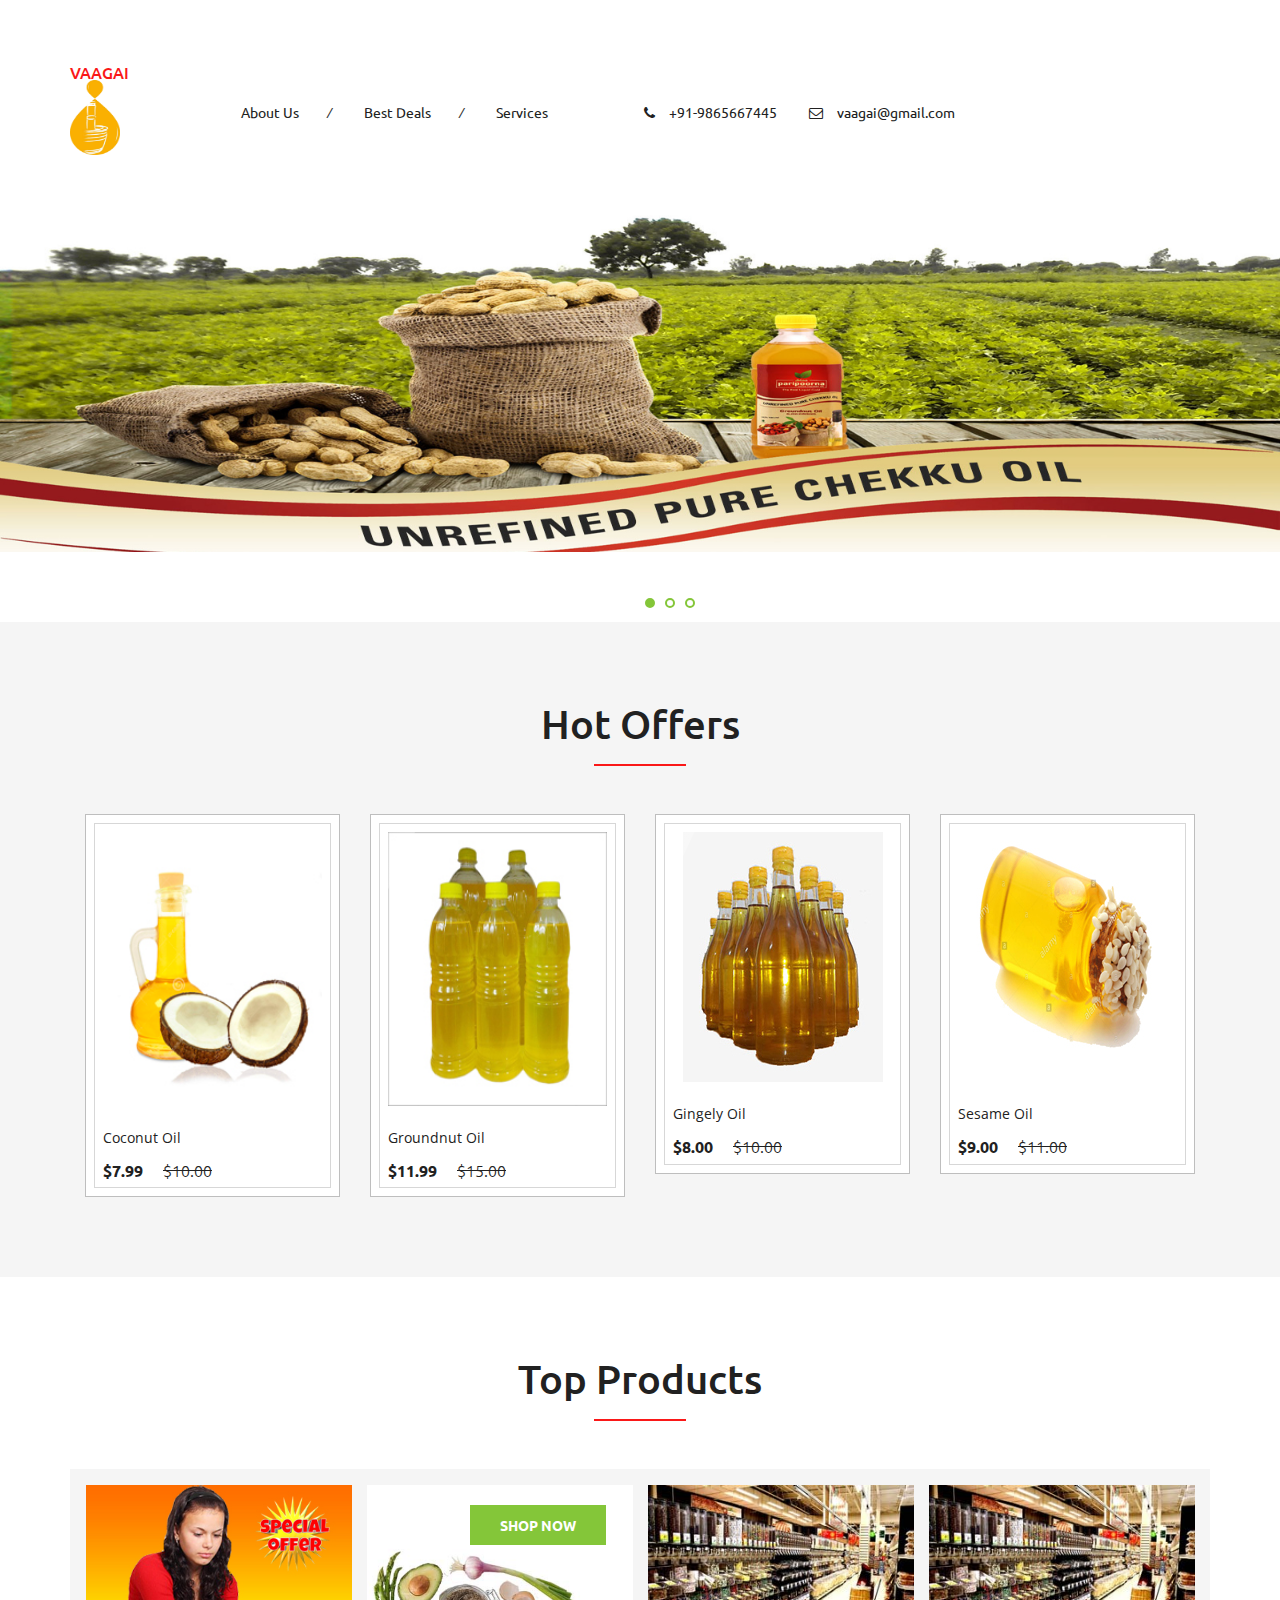
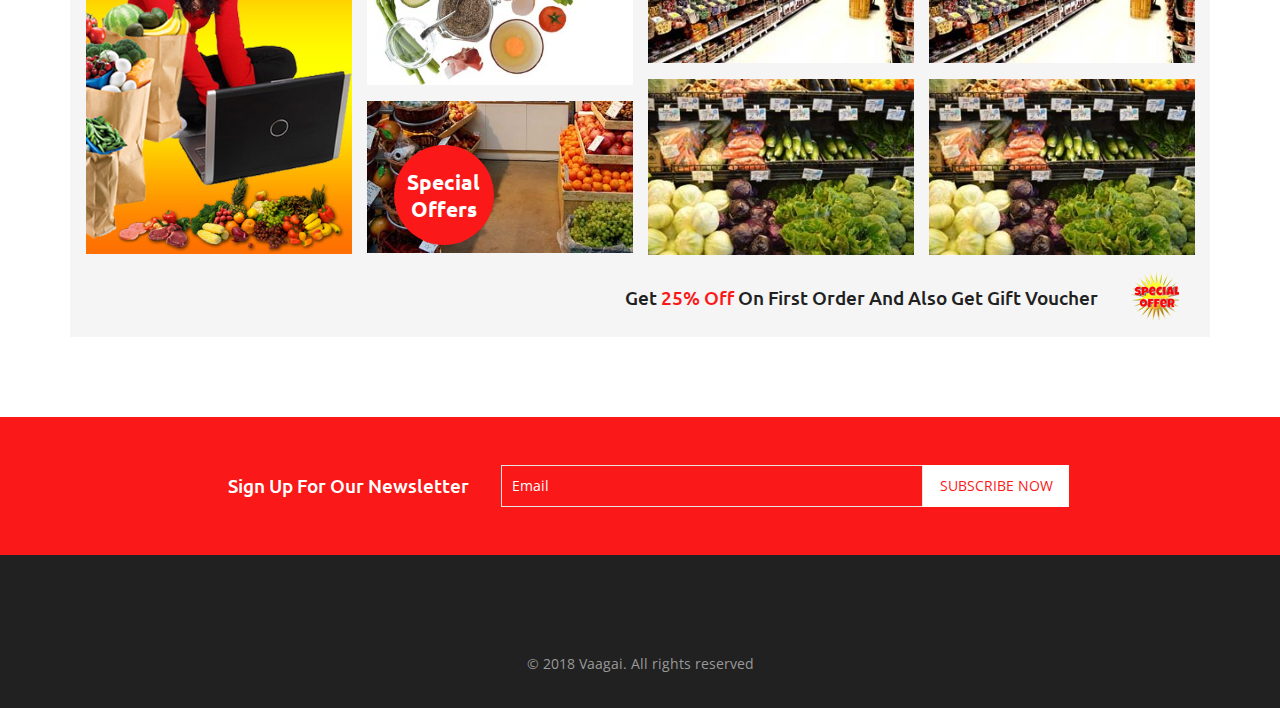
<file: index.html>
<!--
author: W3layouts
author URL: http://w3layouts.com
License: Creative Commons Attribution 3.0 Unported
License URL: http://creativecommons.org/licenses/by/3.0/
-->
<!DOCTYPE html>
<html>

<head>
    <title>Vaagai | Home</title>
    <!-- for-mobile-apps -->
    <meta name="viewport" content="width=device-width, initial-scale=1">
    <meta http-equiv="Content-Type" content="text/html; charset=utf-8" />
    <meta name="keywords" content="Vaagai Store" />
    <link rel="icon" href="images/favicon.png" type="image/png">
    <script type="application/x-javascript">
        addEventListener("load", function() {
            setTimeout(hideURLbar, 0);
        }, false);

        function hideURLbar() {
            window.scrollTo(0, 1);
        }
    </script>
    <!-- //for-mobile-apps -->
    <link href="css/bootstrap.css" rel="stylesheet" type="text/css" media="all" />
    <link href="css/style.css" rel="stylesheet" type="text/css" media="all" />
    <!-- font-awesome icons -->
    <link href="css/font-awesome.css" rel="stylesheet" type="text/css" media="all" />
    <!-- //font-awesome icons -->
    <!-- js -->
    <script src="js/jquery-1.11.1.min.js"></script>
    <!-- //js -->
    <link href='//fonts.googleapis.com/css?family=Ubuntu:400,300,300italic,400italic,500,500italic,700,700italic' rel='stylesheet' type='text/css'>
    <link href='//fonts.googleapis.com/css?family=Open+Sans:400,300,300italic,400italic,600,600italic,700,700italic,800,800italic' rel='stylesheet' type='text/css'>
    <!-- start-smoth-scrolling -->
    <script type="text/javascript" src="js/move-top.js"></script>
    <script type="text/javascript" src="js/easing.js"></script>
    <script type="text/javascript">
        jQuery(document).ready(function($) {
            $(".scroll").click(function(event) {
                event.preventDefault();
                $('html,body').animate({
                    scrollTop: $(this.hash).offset().top
                }, 1000);
            });
        });
    </script>
    <!-- start-smoth-scrolling -->
</head>

<body>
    <!-- header -->

    <!-- script-for sticky-nav -->
    <script>
        $(document).ready(function() {
            var navoffeset = $(".agileits_header").offset().top;
            $(window).scroll(function() {
                var scrollpos = $(window).scrollTop();
                if (scrollpos >= navoffeset) {
                    $(".agileits_header").addClass("fixed");
                } else {
                    $(".agileits_header").removeClass("fixed");
                }
            });

        });
    </script>
    <!-- //script-for sticky-nav -->
    <div class="logo_products">
        <div class="container">
            <div class="w3ls_logo_products_left">
                <h1><a href="/"><span>Vaagai</span><img src="images/logo.png" width="50" height="75"></a></h1>
            </div>
            <div class="w3ls_logo_products_left1">
                <ul class="special_items">
                    <!-- <li><a href="events.html">Events</a><i>/</i></li> -->
                    <li><a href="#about">About Us</a><i>/</i></li>
                    <li><a href="#products">Best Deals</a><i>/</i></li>
                    <li><a href="#services">Services</a></li>
                </ul>
            </div>
            <div class="w3ls_logo_products_left1">
                <ul class="phone_email">
                    <li><i class="fa fa-phone" aria-hidden="true"></i>+91-9865667445</li>
                    <li><i class="fa fa-envelope-o" aria-hidden="true"></i><a href="mailto:vaagai@gmail.com">vaagai@gmail.com</a></li>
                </ul>
            </div>
            <div class="clearfix"> </div>
        </div>
    </div>
    <!-- //header -->
    <!-- banner -->
    <div class="banner">
        <div class="w3l_banner_nav_right">
            <section class="slider">
                <div class="flexslider">
                    <ul class="slides">
                        <li>
                            <div class="w3l_banner_nav_right_banner">
                                <!-- <h3>Make your <span>food</span> with Spicy.</h3>
                                <div class="more">
                                    <a href="products.html" class="button--saqui button--round-l button--text-thick" data-text="Shop now">Shop now</a>
                                </div> -->
                            </div>
                        </li>
                        <li>
                            <div class="w3l_banner_nav_right_banner1">
                                <!-- <h3>Make your <span>food</span> with Spicy.</h3>
                                <div class="more">
                                    <a href="products.html" class="button--saqui button--round-l button--text-thick" data-text="Shop now">Shop now</a>
                                </div> -->
                            </div>
                        </li>
                        <li>
                            <div class="w3l_banner_nav_right_banner2">
                                <!-- <h3>upto <i>50%</i> off.</h3>
                                <div class="more">
                                    <a href="products.html" class="button--saqui button--round-l button--text-thick" data-text="Shop now">Shop now</a>
                                </div> -->
                            </div>
                        </li>
                    </ul>
                </div>
            </section>
            <!-- flexSlider -->
            <link rel="stylesheet" href="css/flexslider.css" type="text/css" media="screen" property="" />
            <script defer src="js/jquery.flexslider.js"></script>
            <script type="text/javascript">
                $(window).load(function() {
                    $('.flexslider').flexslider({
                        animation: "slide",
                        start: function(slider) {
                            $('body').removeClass('loading');
                        }
                    });
                });
            </script>
            <!-- //flexSlider -->
        </div>
        <div class="clearfix"></div>
    </div>
    <!-- banner -->
    
    <!-- top-brands -->
    <div class="top-brands">
        <div class="container">
            <h3>Hot Offers</h3>
            <div class="agile_top_brands_grids">
                <div class="col-md-3 top_brand_left">
                    <div class="hover14 column">
                        <div class="agile_top_brand_left_grid">
                            <!-- <div class="tag"><img src="images/tag.png" alt=" " class="img-responsive" /></div> -->
                            <div class="agile_top_brand_left_grid1">
                                <figure>
                                    <div class="snipcart-item block">
                                        <div class="snipcart-thumb">
                                            <a href="single.html"><img class="img-responsive" title=" " alt=" " src="images/coconutoil1.jpg" width="100%" height="50%"/></a>
                                            <p>Coconut Oil</p>
                                            <h4>$7.99 <span>$10.00</span></h4>
                                        </div>
                                        <!-- <div class="snipcart-details top_brand_home_details">
                                            <form action="checkout.html" method="post">
                                                <fieldset>
                                                    <input type="hidden" name="cmd" value="_cart" />
                                                    <input type="hidden" name="add" value="1" />
                                                    <input type="hidden" name="business" value=" " />
                                                    <input type="hidden" name="item_name" value="Fortune Sunflower Oil" />
                                                    <input type="hidden" name="amount" value="7.99" />
                                                    <input type="hidden" name="discount_amount" value="1.00" />
                                                    <input type="hidden" name="currency_code" value="USD" />
                                                    <input type="hidden" name="return" value=" " />
                                                    <input type="hidden" name="cancel_return" value=" " />
                                                    <input type="submit" name="submit" value="Add to cart" class="button" />
                                                </fieldset>

                                            </form>
                                        </div> -->
                                    </div>
                                </figure>
                            </div>
                        </div>
                    </div>
                </div>
                <div class="col-md-3 top_brand_left">
                    <div class="hover14 column">
                        <div class="agile_top_brand_left_grid">
                            <div class="agile_top_brand_left_grid1">
                                <figure>
                                    <div class="snipcart-item block">
                                        <div class="snipcart-thumb">
                                            <a href="single.html"><img class="img-responsive" title=" " alt=" " src="images/groundnutoil1.jpg" width="100%" height="50%" /></a>
                                            <p>Groundnut Oil</p>
                                            <h4>$11.99 <span>$15.00</span></h4>
                                        </div>
                                        <!-- <div class="snipcart-details top_brand_home_details">
                                            <form action="#" method="post">
                                                <fieldset>
                                                    <input type="hidden" name="cmd" value="_cart" />
                                                    <input type="hidden" name="add" value="1" />
                                                    <input type="hidden" name="business" value=" " />
                                                    <input type="hidden" name="item_name" value="basmati rise" />
                                                    <input type="hidden" name="amount" value="11.99" />
                                                    <input type="hidden" name="discount_amount" value="1.00" />
                                                    <input type="hidden" name="currency_code" value="USD" />
                                                    <input type="hidden" name="return" value=" " />
                                                    <input type="hidden" name="cancel_return" value=" " />
                                                    <input type="submit" name="submit" value="Add to cart" class="button" />
                                                </fieldset>
                                            </form>
                                        </div> -->
                                    </div>
                                </figure>
                            </div>
                        </div>
                    </div>
                </div>
                <div class="col-md-3 top_brand_left">
                    <div class="hover14 column">
                        <div class="agile_top_brand_left_grid">
                            <!-- <div class="agile_top_brand_left_grid_pos">
                                <img src="images/offer.png" alt=" " class="img-responsive" />
                            </div> -->
                            <div class="agile_top_brand_left_grid1">
                                <figure>
                                    <div class="snipcart-item block">
                                        <div class="snipcart-thumb">
                                            <a href="single.html"><img src="images/gingelyoil1.jpg" alt=" " class="img-responsive" /></a>
                                            <p>Gingely Oil</p>
                                            <h4>$8.00 <span>$10.00</span></h4>
                                        </div>
                                        <!-- <div class="snipcart-details top_brand_home_details">
                                            <form action="#" method="post">
                                                <fieldset>
                                                    <input type="hidden" name="cmd" value="_cart" />
                                                    <input type="hidden" name="add" value="1" />
                                                    <input type="hidden" name="business" value=" " />
                                                    <input type="hidden" name="item_name" value="Pepsi soft drink" />
                                                    <input type="hidden" name="amount" value="8.00" />
                                                    <input type="hidden" name="discount_amount" value="1.00" />
                                                    <input type="hidden" name="currency_code" value="USD" />
                                                    <input type="hidden" name="return" value=" " />
                                                    <input type="hidden" name="cancel_return" value=" " />
                                                    <input type="submit" name="submit" value="Add to cart" class="button" />
                                                </fieldset>
                                            </form>
                                        </div> -->
                                    </div>
                                </figure>
                            </div>
                        </div>
                    </div>
                </div>
                <div class="col-md-3 top_brand_left">
                    <div class="hover14 column">
                        <div class="agile_top_brand_left_grid">
                            <!-- <div class="agile_top_brand_left_grid_pos">
                                <img src="images/offer.png" alt=" " class="img-responsive" />
                            </div> -->
                            <div class="agile_top_brand_left_grid1">
                                <figure>
                                    <div class="snipcart-item block">
                                        <div class="snipcart-thumb">
                                            <a href="single.html"><img src="images/sesameoil1.jpg" alt=" " class="img-responsive" /></a>
                                            <p>Sesame Oil</p>
                                            <h4>$9.00 <span>$11.00</span></h4>
                                        </div>
                                        <!-- <div class="snipcart-details top_brand_home_details">
                                            <form action="#" method="post">
                                                <fieldset>
                                                    <input type="hidden" name="cmd" value="_cart" />
                                                    <input type="hidden" name="add" value="1" />
                                                    <input type="hidden" name="business" value=" " />
                                                    <input type="hidden" name="item_name" value="dogs food" />
                                                    <input type="hidden" name="amount" value="9.00" />
                                                    <input type="hidden" name="discount_amount" value="1.00" />
                                                    <input type="hidden" name="currency_code" value="USD" />
                                                    <input type="hidden" name="return" value=" " />
                                                    <input type="hidden" name="cancel_return" value=" " />
                                                    <input type="submit" name="submit" value="Add to cart" class="button" />
                                                </fieldset>
                                            </form>
                                        </div> -->
                                    </div>
                                </figure>
                            </div>
                        </div>
                    </div>
                </div>
                <div class="clearfix"> </div>
            </div>
        </div>
    </div>
    <!-- //top-brands -->
    <!-- fresh-vegetables -->
    <div class="fresh-vegetables">
        <div class="container">
            <h3>Top Products</h3>
            <div class="w3l_fresh_vegetables_grids">
                <div class="w3l_fresh_vegetables_grid_right">
                    <div class="col-md-3 w3l_fresh_vegetables_grid">
                        <div class="w3l_fresh_vegetables_grid1">
                            <img src="images/8.jpg" alt=" " class="img-responsive" />
                        </div>
                    </div>
                    <div class="col-md-3 w3l_fresh_vegetables_grid">
                        <div class="w3l_fresh_vegetables_grid1">
                            <div class="w3l_fresh_vegetables_grid1_rel">
                                <img src="images/7.jpg" alt=" " class="img-responsive" />
                                <div class="w3l_fresh_vegetables_grid1_rel_pos">
                                    <div class="more m1">
                                        <a href="products.html" class="button--saqui button--round-l button--text-thick" data-text="Shop now">Shop now</a>
                                    </div>
                                </div>
                            </div>
                        </div>
                        <div class="w3l_fresh_vegetables_grid1_bottom">
                            <img src="images/10.jpg" alt=" " class="img-responsive" />
                            <div class="w3l_fresh_vegetables_grid1_bottom_pos">
                                <h5>Special Offers</h5>
                            </div>
                        </div>
                    </div>
                    <div class="col-md-3 w3l_fresh_vegetables_grid">
                        <div class="w3l_fresh_vegetables_grid1">
                            <img src="images/9.jpg" alt=" " class="img-responsive" />
                        </div>
                        <div class="w3l_fresh_vegetables_grid1_bottom">
                            <img src="images/11.jpg" alt=" " class="img-responsive" />
                        </div>
                    </div>
                    <div class="col-md-3 w3l_fresh_vegetables_grid">
                        <div class="w3l_fresh_vegetables_grid1">
                            <img src="images/9.jpg" alt=" " class="img-responsive" />
                        </div>
                        <div class="w3l_fresh_vegetables_grid1_bottom">
                            <img src="images/11.jpg" alt=" " class="img-responsive" />
                        </div>
                    </div>
                    <div class="clearfix"> </div>
                    <div class="agileinfo_move_text">
                        <div class="agileinfo_marquee">
                            <h4>get <span class="blink_me">25% off</span> on first order and also get gift voucher</h4>
                        </div>
                        <div class="agileinfo_breaking_news">
                            <span> </span>
                        </div>
                        <div class="clearfix"></div>
                    </div>
                </div>
                <div class="clearfix"> </div>
            </div>
        </div>
    </div>
    <!-- //fresh-vegetables -->
    <!-- newsletter -->
    <div class="newsletter">
        <div class="container">
            <div class="w3agile_newsletter_left">
                <h3>sign up for our newsletter</h3>
            </div>
            <div class="w3agile_newsletter_right">
                <form action="#" method="post">
                    <input type="email" name="Email" value="Email" onfocus="this.value = '';" onblur="if (this.value == '') {this.value = 'Email';}" required="">
                    <input type="submit" value="subscribe now">
                </form>
            </div>
            <div class="clearfix"> </div>
        </div>
    </div>
    <!-- //newsletter -->
    <!-- footer -->
    <div class="footer">
        <!-- <div class="container">
            
            <div class="clearfix"> </div>
            <div class="agile_footer_grids">
                <div class="col-md-3 w3_footer_grid agile_footer_grids_w3_footer">
                    <div class="w3_footer_grid_bottom">
                        <h4>100% secure payments</h4>
                        <img src="images/card.png" alt=" " class="img-responsive" />
                    </div>
                </div>
                <div class="col-md-3 w3_footer_grid agile_footer_grids_w3_footer">
                    <div class="w3_footer_grid_bottom">
                        <h5>connect with us</h5>
                        <ul class="agileits_social_icons">
                            <li><a href="#" class="facebook"><i class="fa fa-facebook" aria-hidden="true"></i></a></li>
                            <li><a href="#" class="twitter"><i class="fa fa-twitter" aria-hidden="true"></i></a></li>
                            <li><a href="#" class="google"><i class="fa fa-google-plus" aria-hidden="true"></i></a></li>
                        </ul>
                    </div>
                </div>
                <div class="clearfix"> </div>
            </div> -->
            <div class="wthree_footer_copy">
                <p>© 2018 Vaagai. All rights reserved </a></p>
            </div>
        </div>
    </div>
    <!-- //footer -->
    <!-- Bootstrap Core JavaScript -->
    <script src="js/bootstrap.min.js"></script>
    <script>
        $(document).ready(function() {
            $(".dropdown").hover(
                function() {
                    $('.dropdown-menu', this).stop(true, true).slideDown("fast");
                    $(this).toggleClass('open');
                },
                function() {
                    $('.dropdown-menu', this).stop(true, true).slideUp("fast");
                    $(this).toggleClass('open');
                }
            );
        });
    </script>
    <!-- here stars scrolling icon -->
    <script type="text/javascript">
        $(document).ready(function() {
            /*
            	var defaults = {
            	containerID: 'toTop', // fading element id
            	containerHoverID: 'toTopHover', // fading element hover id
            	scrollSpeed: 1200,
            	easingType: 'linear' 
            	};
            */

            $().UItoTop({
                easingType: 'easeOutQuart'
            });

        });
    </script>
    <!-- //here ends scrolling icon -->
    <script src="js/minicart.js"></script>
    <script>
        paypal.minicart.render();

        paypal.minicart.cart.on('checkout', function(evt) {
            var items = this.items(),
                len = items.length,
                total = 0,
                i;

            // Count the number of each item in the cart
            for (i = 0; i < len; i++) {
                total += items[i].get('quantity');
            }

            if (total < 3) {
                alert('The minimum order quantity is 3. Please add more to your shopping cart before checking out');
                evt.preventDefault();
            }
        });
    </script>
</body>

</html>
</file>
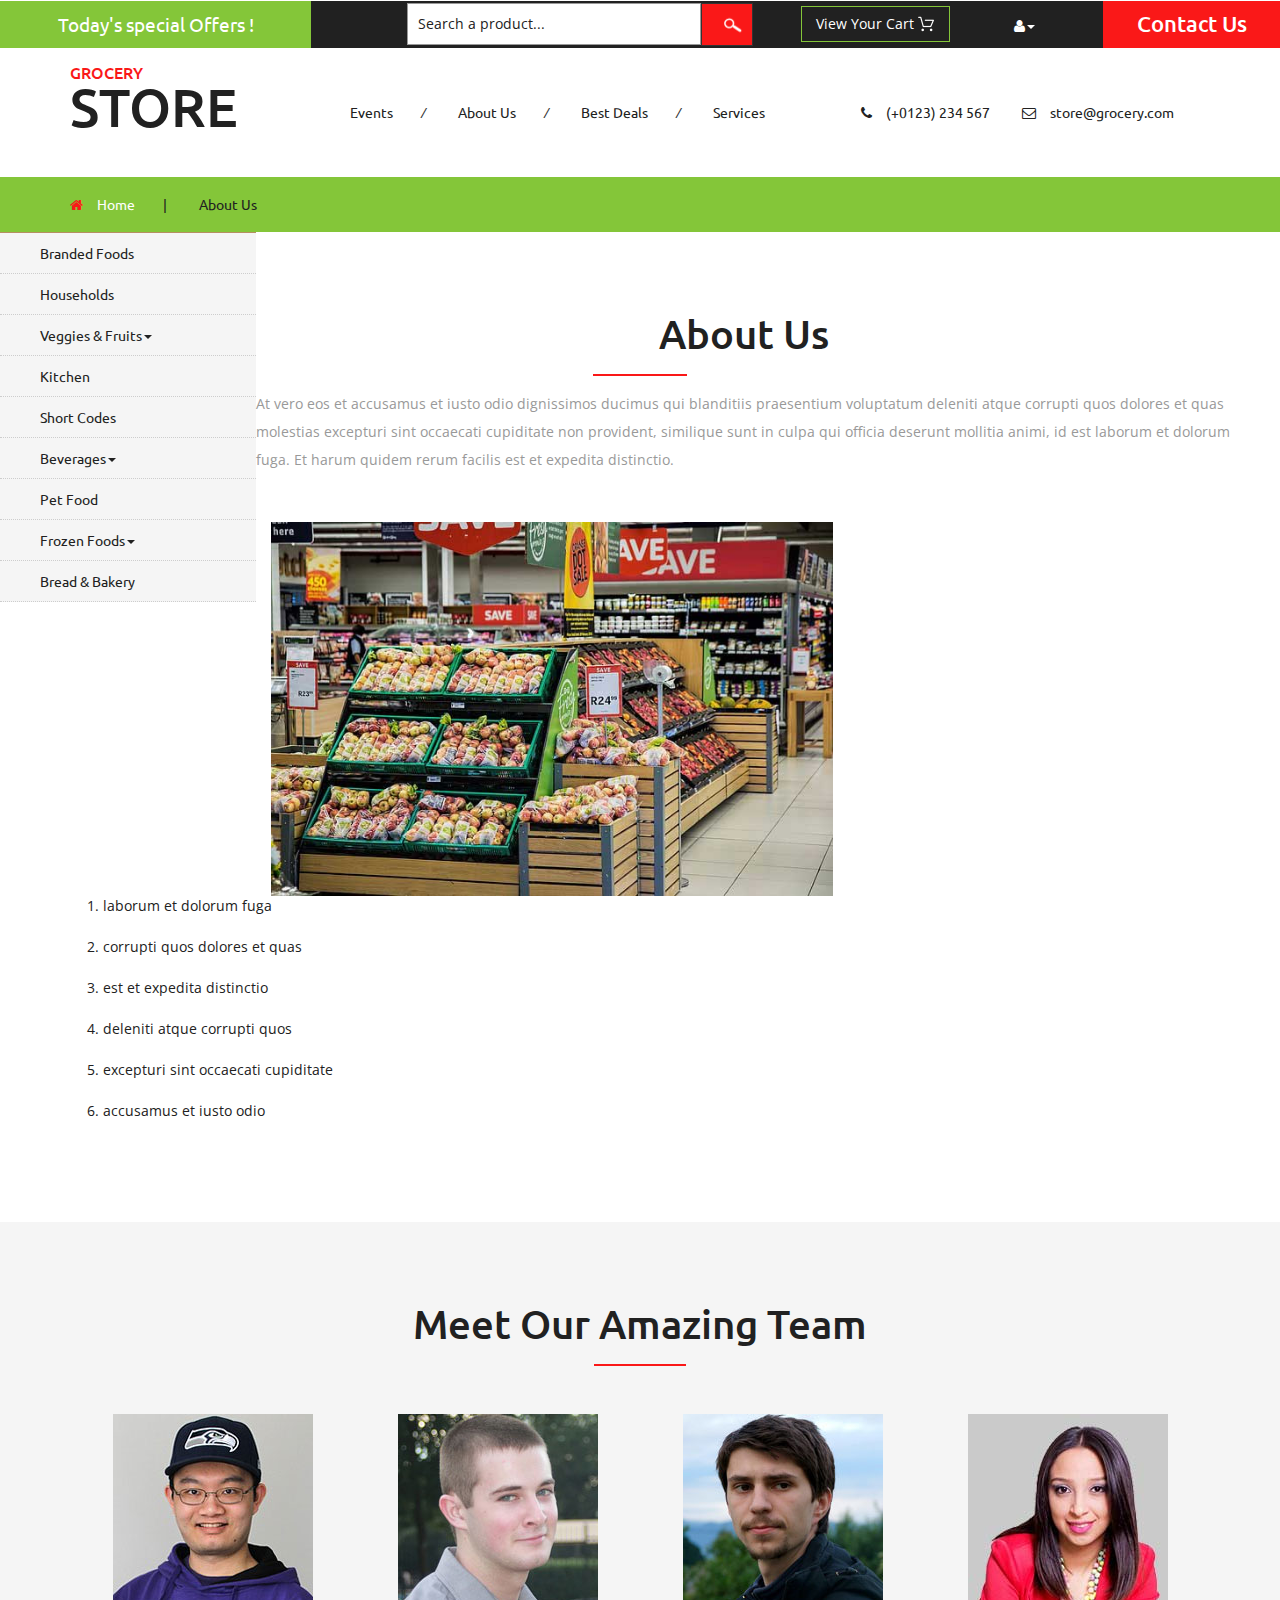
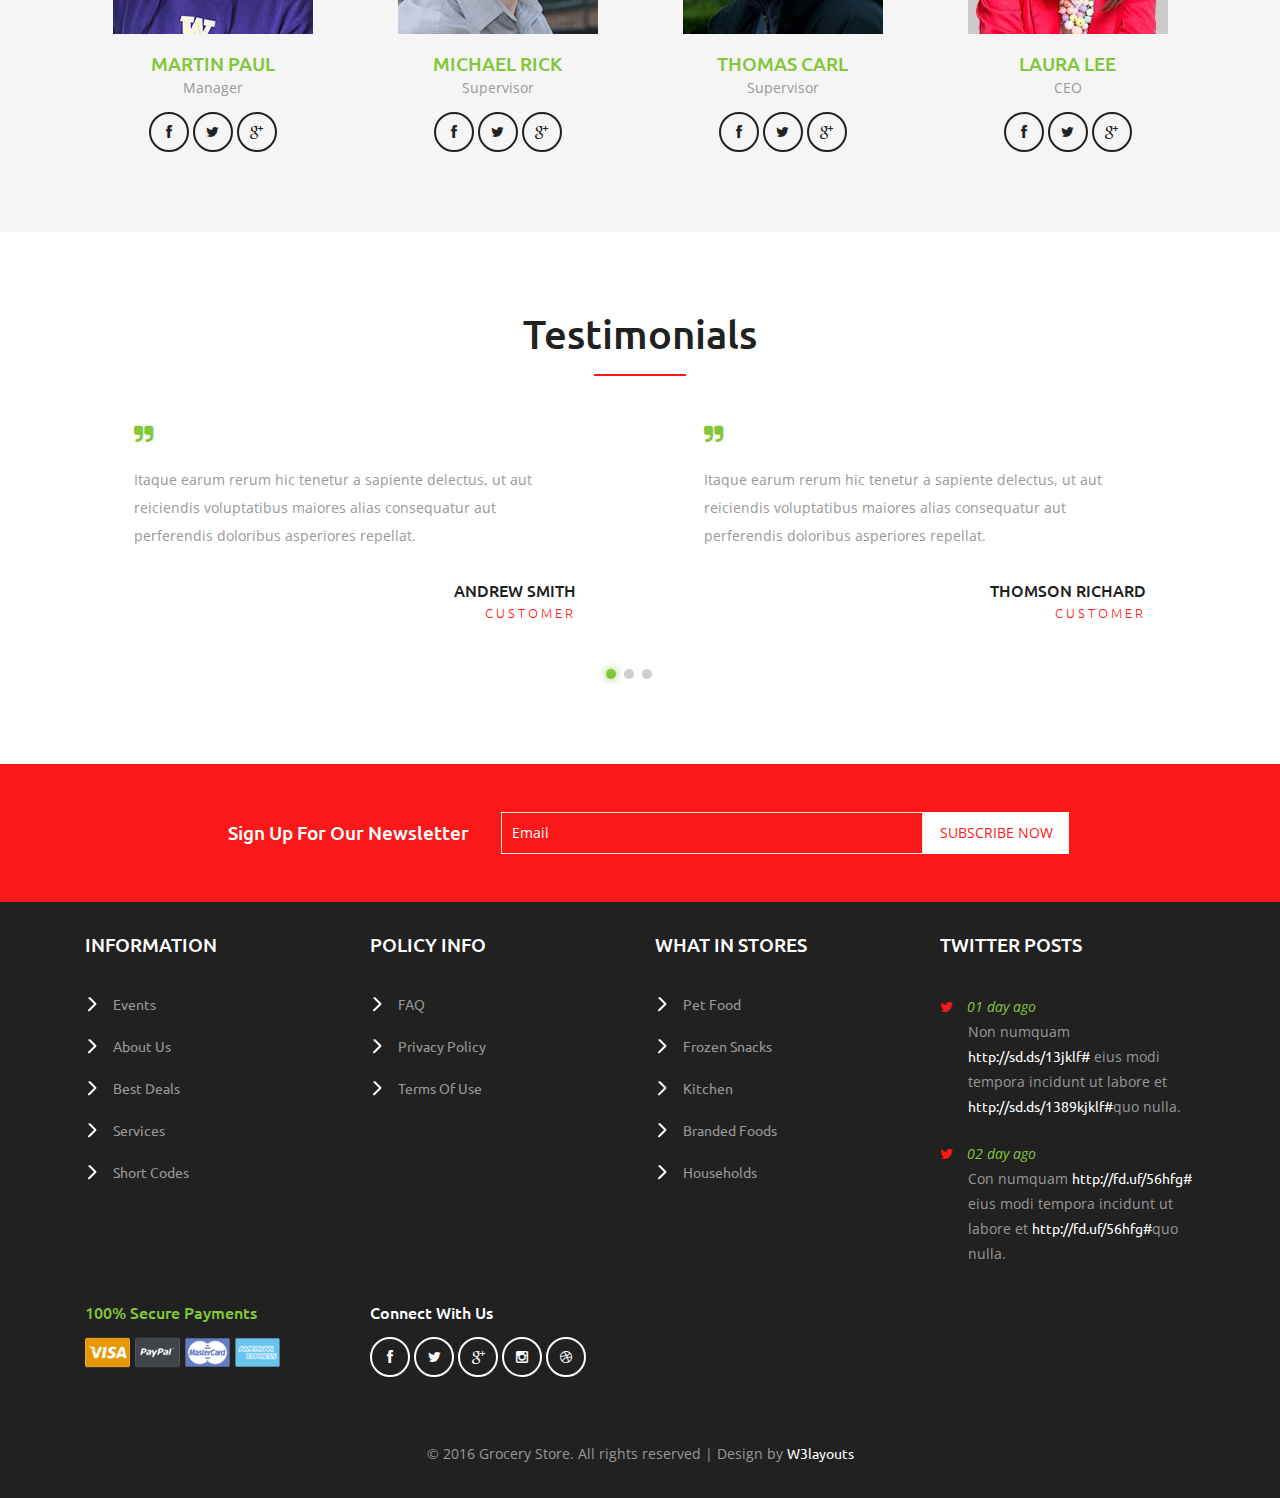
<file: about.html>
<!--
author: W3layouts
author URL: http://w3layouts.com
License: Creative Commons Attribution 3.0 Unported
License URL: http://creativecommons.org/licenses/by/3.0/
-->
<!DOCTYPE html>

<html>
<head>
<title>Grocery Store a Ecommerce Online Shopping Category Flat Bootstrap Responsive Website Template | About Us :: w3layouts</title>
<!-- for-mobile-apps -->
<meta name="viewport" content="width=device-width, initial-scale=1">
<meta http-equiv="Content-Type" content="text/html; charset=utf-8" />
<meta name="keywords" content="Grocery Store Responsive web template, Bootstrap Web Templates, Flat Web Templates, Android Compatible web template, 
Smartphone Compatible web template, free webdesigns for Nokia, Samsung, LG, SonyEricsson, Motorola web design" />
<script type="application/x-javascript"> addEventListener("load", function() { setTimeout(hideURLbar, 0); }, false);
		function hideURLbar(){ window.scrollTo(0,1); } </script>
<!-- //for-mobile-apps -->
<link href="css/bootstrap.css" rel="stylesheet" type="text/css" media="all" />
<link href="css/style.css" rel="stylesheet" type="text/css" media="all" />
<!-- font-awesome icons -->
<link href="css/font-awesome.css" rel="stylesheet" type="text/css" media="all" /> 
<!-- //font-awesome icons -->
<!-- js -->
<script src="js/jquery-1.11.1.min.js"></script>
<!-- //js -->
<link href='//fonts.googleapis.com/css?family=Ubuntu:400,300,300italic,400italic,500,500italic,700,700italic' rel='stylesheet' type='text/css'>
<link href='//fonts.googleapis.com/css?family=Open+Sans:400,300,300italic,400italic,600,600italic,700,700italic,800,800italic' rel='stylesheet' type='text/css'>
<!-- start-smoth-scrolling -->
<script type="text/javascript" src="js/move-top.js"></script>
<script type="text/javascript" src="js/easing.js"></script>
<script type="text/javascript">
	jQuery(document).ready(function($) {
		$(".scroll").click(function(event){		
			event.preventDefault();
			$('html,body').animate({scrollTop:$(this.hash).offset().top},1000);
		});
	});
</script>
<!-- start-smoth-scrolling -->
</head>
	
<body>
<!-- header -->
	<div class="agileits_header">
		<div class="w3l_offers">
			<a href="products.html">Today's special Offers !</a>
		</div>
		<div class="w3l_search">
			<form action="#" method="post">
				<input type="text" name="Product" value="Search a product..." onfocus="this.value = '';" onblur="if (this.value == '') {this.value = 'Search a product...';}" required="">
				<input type="submit" value=" ">
			</form>
		</div>
		<div class="product_list_header">  
			<form action="#" method="post" class="last">
                <fieldset>
                    <input type="hidden" name="cmd" value="_cart" />
                    <input type="hidden" name="display" value="1" />
                    <input type="submit" name="submit" value="View your cart" class="button" />
                </fieldset>
            </form>
		</div>
		<div class="w3l_header_right">
			<ul>
				<li class="dropdown profile_details_drop">
					<a href="#" class="dropdown-toggle" data-toggle="dropdown"><i class="fa fa-user" aria-hidden="true"></i><span class="caret"></span></a>
					<div class="mega-dropdown-menu">
						<div class="w3ls_vegetables">
							<ul class="dropdown-menu drp-mnu">
								<li><a href="login.html">Login</a></li> 
								<li><a href="login.html">Sign Up</a></li>
							</ul>
						</div>                  
					</div>	
				</li>
			</ul>
		</div>
		<div class="w3l_header_right1">
			<h2><a href="mail.html">Contact Us</a></h2>
		</div>
		<div class="clearfix"> </div>
	</div>
<!-- script-for sticky-nav -->
	<script>
	$(document).ready(function() {
		 var navoffeset=$(".agileits_header").offset().top;
		 $(window).scroll(function(){
			var scrollpos=$(window).scrollTop(); 
			if(scrollpos >=navoffeset){
				$(".agileits_header").addClass("fixed");
			}else{
				$(".agileits_header").removeClass("fixed");
			}
		 });
		 
	});
	</script>
<!-- //script-for sticky-nav -->
	<div class="logo_products">
		<div class="container">
			<div class="w3ls_logo_products_left">
				<h1><a href="index.html"><span>Grocery</span> Store</a></h1>
			</div>
			<div class="w3ls_logo_products_left1">
				<ul class="special_items">
					<li><a href="events.html">Events</a><i>/</i></li>
					<li><a href="about.html">About Us</a><i>/</i></li>
					<li><a href="products.html">Best Deals</a><i>/</i></li>
					<li><a href="services.html">Services</a></li>
				</ul>
			</div>
			<div class="w3ls_logo_products_left1">
				<ul class="phone_email">
					<li><i class="fa fa-phone" aria-hidden="true"></i>(+0123) 234 567</li>
					<li><i class="fa fa-envelope-o" aria-hidden="true"></i><a href="mailto:store@grocery.com">store@grocery.com</a></li>
				</ul>
			</div>
			<div class="clearfix"> </div>
		</div>
	</div>
<!-- //header -->
<!-- products-breadcrumb -->
	<div class="products-breadcrumb">
		<div class="container">
			<ul>
				<li><i class="fa fa-home" aria-hidden="true"></i><a href="index.html">Home</a><span>|</span></li>
				<li>About Us</li>
			</ul>
		</div>
	</div>
<!-- //products-breadcrumb -->
<!-- banner -->
	<div class="banner">
		<div class="w3l_banner_nav_left">
			<nav class="navbar nav_bottom">
			 <!-- Brand and toggle get grouped for better mobile display -->
			  <div class="navbar-header nav_2">
				  <button type="button" class="navbar-toggle collapsed navbar-toggle1" data-toggle="collapse" data-target="#bs-megadropdown-tabs">
					<span class="sr-only">Toggle navigation</span>
					<span class="icon-bar"></span>
					<span class="icon-bar"></span>
					<span class="icon-bar"></span>
				  </button>
			   </div> 
			   <!-- Collect the nav links, forms, and other content for toggling -->
				<div class="collapse navbar-collapse" id="bs-megadropdown-tabs">
					<ul class="nav navbar-nav nav_1">
						<li><a href="products.html">Branded Foods</a></li>
						<li><a href="household.html">Households</a></li>
						<li class="dropdown mega-dropdown active">
							<a href="#" class="dropdown-toggle" data-toggle="dropdown">Veggies & Fruits<span class="caret"></span></a>				
							<div class="dropdown-menu mega-dropdown-menu w3ls_vegetables_menu">
								<div class="w3ls_vegetables">
									<ul>	
										<li><a href="vegetables.html">Vegetables</a></li>
										<li><a href="vegetables.html">Fruits</a></li>
									</ul>
								</div>                  
							</div>				
						</li>
						<li><a href="kitchen.html">Kitchen</a></li>
						<li><a href="short-codes.html">Short Codes</a></li>
						<li class="dropdown">
							<a href="#" class="dropdown-toggle" data-toggle="dropdown">Beverages<span class="caret"></span></a>
							<div class="dropdown-menu mega-dropdown-menu w3ls_vegetables_menu">
								<div class="w3ls_vegetables">
									<ul>
										<li><a href="drinks.html">Soft Drinks</a></li>
										<li><a href="drinks.html">Juices</a></li>
									</ul>
								</div>                  
							</div>	
						</li>
						<li><a href="pet.html">Pet Food</a></li>
						<li class="dropdown">
							<a href="#" class="dropdown-toggle" data-toggle="dropdown">Frozen Foods<span class="caret"></span></a>
							<div class="dropdown-menu mega-dropdown-menu w3ls_vegetables_menu">
								<div class="w3ls_vegetables">
									<ul>
										<li><a href="frozen.html">Frozen Snacks</a></li>
										<li><a href="frozen.html">Frozen Nonveg</a></li>
									</ul>
								</div>                  
							</div>	
						</li>
						<li><a href="bread.html">Bread & Bakery</a></li>
					</ul>
				 </div><!-- /.navbar-collapse -->
			</nav>
		</div>
		<div class="w3l_banner_nav_right">
<!-- about -->
		<div class="privacy about">
			<h3>About Us</h3>
			<p class="animi">At vero eos et accusamus et iusto odio dignissimos ducimus qui blanditiis 
				praesentium voluptatum deleniti atque corrupti quos dolores et quas molestias 
				excepturi sint occaecati cupiditate non provident, similique sunt in culpa qui 
				officia deserunt mollitia animi, id est laborum et dolorum fuga. Et harum quidem 
				rerum facilis est et expedita distinctio.</p>
			<div class="agile_about_grids">
				<div class="col-md-6 agile_about_grid_right">
					<img src="images/31.jpg" alt=" " class="img-responsive" />
				</div>
				<div class="col-md-6 agile_about_grid_left">
					<ol>
						<li>laborum et dolorum fuga</li>
						<li>corrupti quos dolores et quas</li>
						<li>est et expedita distinctio</li>
						<li>deleniti atque corrupti quos</li>
						<li>excepturi sint occaecati cupiditate</li>
						<li>accusamus et iusto odio</li>
					</ol>
				</div>
				<div class="clearfix"> </div>
			</div>
		</div>
<!-- //about -->
		</div>
		<div class="clearfix"></div>
	</div>
<!-- //banner -->
<!-- team -->
	<div class="team">
		<div class="container">
			<h3>Meet Our Amazing Team</h3>
			<div class="agileits_team_grids">
				<div class="col-md-3 agileits_team_grid">
					<img src="images/32.jpg" alt=" " class="img-responsive" />
					<h4>Martin Paul</h4>
					<p>Manager</p>
					<ul class="agileits_social_icons agileits_social_icons_team">
						<li><a href="#" class="facebook"><i class="fa fa-facebook" aria-hidden="true"></i></a></li>
						<li><a href="#" class="twitter"><i class="fa fa-twitter" aria-hidden="true"></i></a></li>
						<li><a href="#" class="google"><i class="fa fa-google-plus" aria-hidden="true"></i></a></li>
					</ul>
				</div>
				<div class="col-md-3 agileits_team_grid">
					<img src="images/33.jpg" alt=" " class="img-responsive" />
					<h4>Michael Rick</h4>
					<p>Supervisor</p>
					<ul class="agileits_social_icons agileits_social_icons_team">
						<li><a href="#" class="facebook"><i class="fa fa-facebook" aria-hidden="true"></i></a></li>
						<li><a href="#" class="twitter"><i class="fa fa-twitter" aria-hidden="true"></i></a></li>
						<li><a href="#" class="google"><i class="fa fa-google-plus" aria-hidden="true"></i></a></li>
					</ul>
				</div>
				<div class="col-md-3 agileits_team_grid">
					<img src="images/34.jpg" alt=" " class="img-responsive" />
					<h4>Thomas Carl</h4>
					<p>Supervisor</p>
					<ul class="agileits_social_icons agileits_social_icons_team">
						<li><a href="#" class="facebook"><i class="fa fa-facebook" aria-hidden="true"></i></a></li>
						<li><a href="#" class="twitter"><i class="fa fa-twitter" aria-hidden="true"></i></a></li>
						<li><a href="#" class="google"><i class="fa fa-google-plus" aria-hidden="true"></i></a></li>
					</ul>
				</div>
				<div class="col-md-3 agileits_team_grid">
					<img src="images/35.jpg" alt=" " class="img-responsive" />
					<h4>Laura Lee</h4>
					<p>CEO</p>
					<ul class="agileits_social_icons agileits_social_icons_team">
						<li><a href="#" class="facebook"><i class="fa fa-facebook" aria-hidden="true"></i></a></li>
						<li><a href="#" class="twitter"><i class="fa fa-twitter" aria-hidden="true"></i></a></li>
						<li><a href="#" class="google"><i class="fa fa-google-plus" aria-hidden="true"></i></a></li>
					</ul>
				</div>
				<div class="clearfix"> </div>
			</div>
		</div>
	</div>
<!-- //team -->
<!-- testimonials -->
	<div class="testimonials">
		<div class="container">
			<h3>Testimonials</h3>
				<div class="w3_testimonials_grids">
					<div class="wmuSlider example1 animated wow slideInUp" data-wow-delay=".5s">
						<div class="wmuSliderWrapper">
							<article style="position: absolute; width: 100%; opacity: 0;"> 
								<div class="banner-wrap">
									<div class="col-md-6 w3_testimonials_grid">
										<p><i class="fa fa-quote-right" aria-hidden="true"></i>Itaque earum rerum hic tenetur a sapiente delectus, ut aut reiciendis 
											voluptatibus maiores alias consequatur aut perferendis doloribus asperiores 
											repellat.</p>
										<h4>Andrew Smith <span>Customer</span></h4>
									</div>
									<div class="col-md-6 w3_testimonials_grid">
										<p><i class="fa fa-quote-right" aria-hidden="true"></i>Itaque earum rerum hic tenetur a sapiente delectus, ut aut reiciendis 
											voluptatibus maiores alias consequatur aut perferendis doloribus asperiores 
											repellat.</p>
										<h4>Thomson Richard <span>Customer</span></h4>
									</div>
									<div class="clearfix"> </div>
								</div>
							</article>
							<article style="position: absolute; width: 100%; opacity: 0;"> 
								<div class="banner-wrap">
									<div class="col-md-6 w3_testimonials_grid">
										<p><i class="fa fa-quote-right" aria-hidden="true"></i>Itaque earum rerum hic tenetur a sapiente delectus, ut aut reiciendis 
											voluptatibus maiores alias consequatur aut perferendis doloribus asperiores 
											repellat.</p>
										<h4>Crisp Kale <span>Customer</span></h4>
									</div>
									<div class="col-md-6 w3_testimonials_grid">
										<p><i class="fa fa-quote-right" aria-hidden="true"></i>Itaque earum rerum hic tenetur a sapiente delectus, ut aut reiciendis 
											voluptatibus maiores alias consequatur aut perferendis doloribus asperiores 
											repellat.</p>
										<h4>John Paul <span>Customer</span></h4>
									</div>
									<div class="clearfix"> </div>
								</div>
							</article>
							<article style="position: absolute; width: 100%; opacity: 0;"> 
								<div class="banner-wrap">
									<div class="col-md-6 w3_testimonials_grid">
										<p><i class="fa fa-quote-right" aria-hidden="true"></i>Itaque earum rerum hic tenetur a sapiente delectus, ut aut reiciendis 
											voluptatibus maiores alias consequatur aut perferendis doloribus asperiores 
											repellat.</p>
										<h4>Rosy Carl <span>Customer</span></h4>
									</div>
									<div class="col-md-6 w3_testimonials_grid">
										<p><i class="fa fa-quote-right" aria-hidden="true"></i>Itaque earum rerum hic tenetur a sapiente delectus, ut aut reiciendis 
											voluptatibus maiores alias consequatur aut perferendis doloribus asperiores 
											repellat.</p>
										<h4>Rockson Doe <span>Customer</span></h4>
									</div>
									<div class="clearfix"> </div>
								</div>
							</article>
						</div>
					</div>
					<script src="js/jquery.wmuSlider.js"></script> 
					<script>
						$('.example1').wmuSlider();         
					</script> 
				</div>
		</div>
	</div>
<!-- //testimonials -->
<!-- newsletter -->
	<div class="newsletter">
		<div class="container">
			<div class="w3agile_newsletter_left">
				<h3>sign up for our newsletter</h3>
			</div>
			<div class="w3agile_newsletter_right">
				<form action="#" method="post">
					<input type="email" name="Email" value="Email" onfocus="this.value = '';" onblur="if (this.value == '') {this.value = 'Email';}" required="">
					<input type="submit" value="subscribe now">
				</form>
			</div>
			<div class="clearfix"> </div>
		</div>
	</div>
<!-- //newsletter -->
<!-- footer -->
	<div class="footer">
		<div class="container">
			<div class="col-md-3 w3_footer_grid">
				<h3>information</h3>
				<ul class="w3_footer_grid_list">
					<li><a href="events.html">Events</a></li>
					<li><a href="about.html">About Us</a></li>
					<li><a href="products.html">Best Deals</a></li>
					<li><a href="services.html">Services</a></li>
					<li><a href="short-codes.html">Short Codes</a></li>
				</ul>
			</div>
			<div class="col-md-3 w3_footer_grid">
				<h3>policy info</h3>
				<ul class="w3_footer_grid_list">
					<li><a href="faqs.html">FAQ</a></li>
					<li><a href="privacy.html">privacy policy</a></li>
					<li><a href="privacy.html">terms of use</a></li>
				</ul>
			</div>
			<div class="col-md-3 w3_footer_grid">
				<h3>what in stores</h3>
				<ul class="w3_footer_grid_list">
					<li><a href="pet.html">Pet Food</a></li>
					<li><a href="frozen.html">Frozen Snacks</a></li>
					<li><a href="kitchen.html">Kitchen</a></li>
					<li><a href="products.html">Branded Foods</a></li>
					<li><a href="household.html">Households</a></li>
				</ul>
			</div>
			<div class="col-md-3 w3_footer_grid">
				<h3>twitter posts</h3>
				<ul class="w3_footer_grid_list1">
					<li><label class="fa fa-twitter" aria-hidden="true"></label><i>01 day ago</i><span>Non numquam <a href="#">http://sd.ds/13jklf#</a>
						eius modi tempora incidunt ut labore et
						<a href="#">http://sd.ds/1389kjklf#</a>quo nulla.</span></li>
					<li><label class="fa fa-twitter" aria-hidden="true"></label><i>02 day ago</i><span>Con numquam <a href="#">http://fd.uf/56hfg#</a>
						eius modi tempora incidunt ut labore et
						<a href="#">http://fd.uf/56hfg#</a>quo nulla.</span></li>
				</ul>
			</div>
			<div class="clearfix"> </div>
			<div class="agile_footer_grids">
				<div class="col-md-3 w3_footer_grid agile_footer_grids_w3_footer">
					<div class="w3_footer_grid_bottom">
						<h4>100% secure payments</h4>
						<img src="images/card.png" alt=" " class="img-responsive" />
					</div>
				</div>
				<div class="col-md-3 w3_footer_grid agile_footer_grids_w3_footer">
					<div class="w3_footer_grid_bottom">
						<h5>connect with us</h5>
						<ul class="agileits_social_icons">
							<li><a href="#" class="facebook"><i class="fa fa-facebook" aria-hidden="true"></i></a></li>
							<li><a href="#" class="twitter"><i class="fa fa-twitter" aria-hidden="true"></i></a></li>
							<li><a href="#" class="google"><i class="fa fa-google-plus" aria-hidden="true"></i></a></li>
							<li><a href="#" class="instagram"><i class="fa fa-instagram" aria-hidden="true"></i></a></li>
							<li><a href="#" class="dribbble"><i class="fa fa-dribbble" aria-hidden="true"></i></a></li>
						</ul>
					</div>
				</div>
				<div class="clearfix"> </div>
			</div>
			<div class="wthree_footer_copy">
				<p>© 2016 Grocery Store. All rights reserved | Design by <a href="http://w3layouts.com/">W3layouts</a></p>
			</div>
		</div>
	</div>
<!-- //footer -->
<!-- Bootstrap Core JavaScript -->
<script src="js/bootstrap.min.js"></script>
<script>
$(document).ready(function(){
    $(".dropdown").hover(            
        function() {
            $('.dropdown-menu', this).stop( true, true ).slideDown("fast");
            $(this).toggleClass('open');        
        },
        function() {
            $('.dropdown-menu', this).stop( true, true ).slideUp("fast");
            $(this).toggleClass('open');       
        }
    );
});
</script>
<!-- here stars scrolling icon -->
	<script type="text/javascript">
		$(document).ready(function() {
			/*
				var defaults = {
				containerID: 'toTop', // fading element id
				containerHoverID: 'toTopHover', // fading element hover id
				scrollSpeed: 1200,
				easingType: 'linear' 
				};
			*/
								
			$().UItoTop({ easingType: 'easeOutQuart' });
								
			});
	</script>
<!-- //here ends scrolling icon -->
<script src="js/minicart.js"></script>
<script>
		paypal.minicart.render();

		paypal.minicart.cart.on('checkout', function (evt) {
			var items = this.items(),
				len = items.length,
				total = 0,
				i;

			// Count the number of each item in the cart
			for (i = 0; i < len; i++) {
				total += items[i].get('quantity');
			}

			if (total < 3) {
				alert('The minimum order quantity is 3. Please add more to your shopping cart before checking out');
				evt.preventDefault();
			}
		});

	</script>
</body>
</html>
</file>
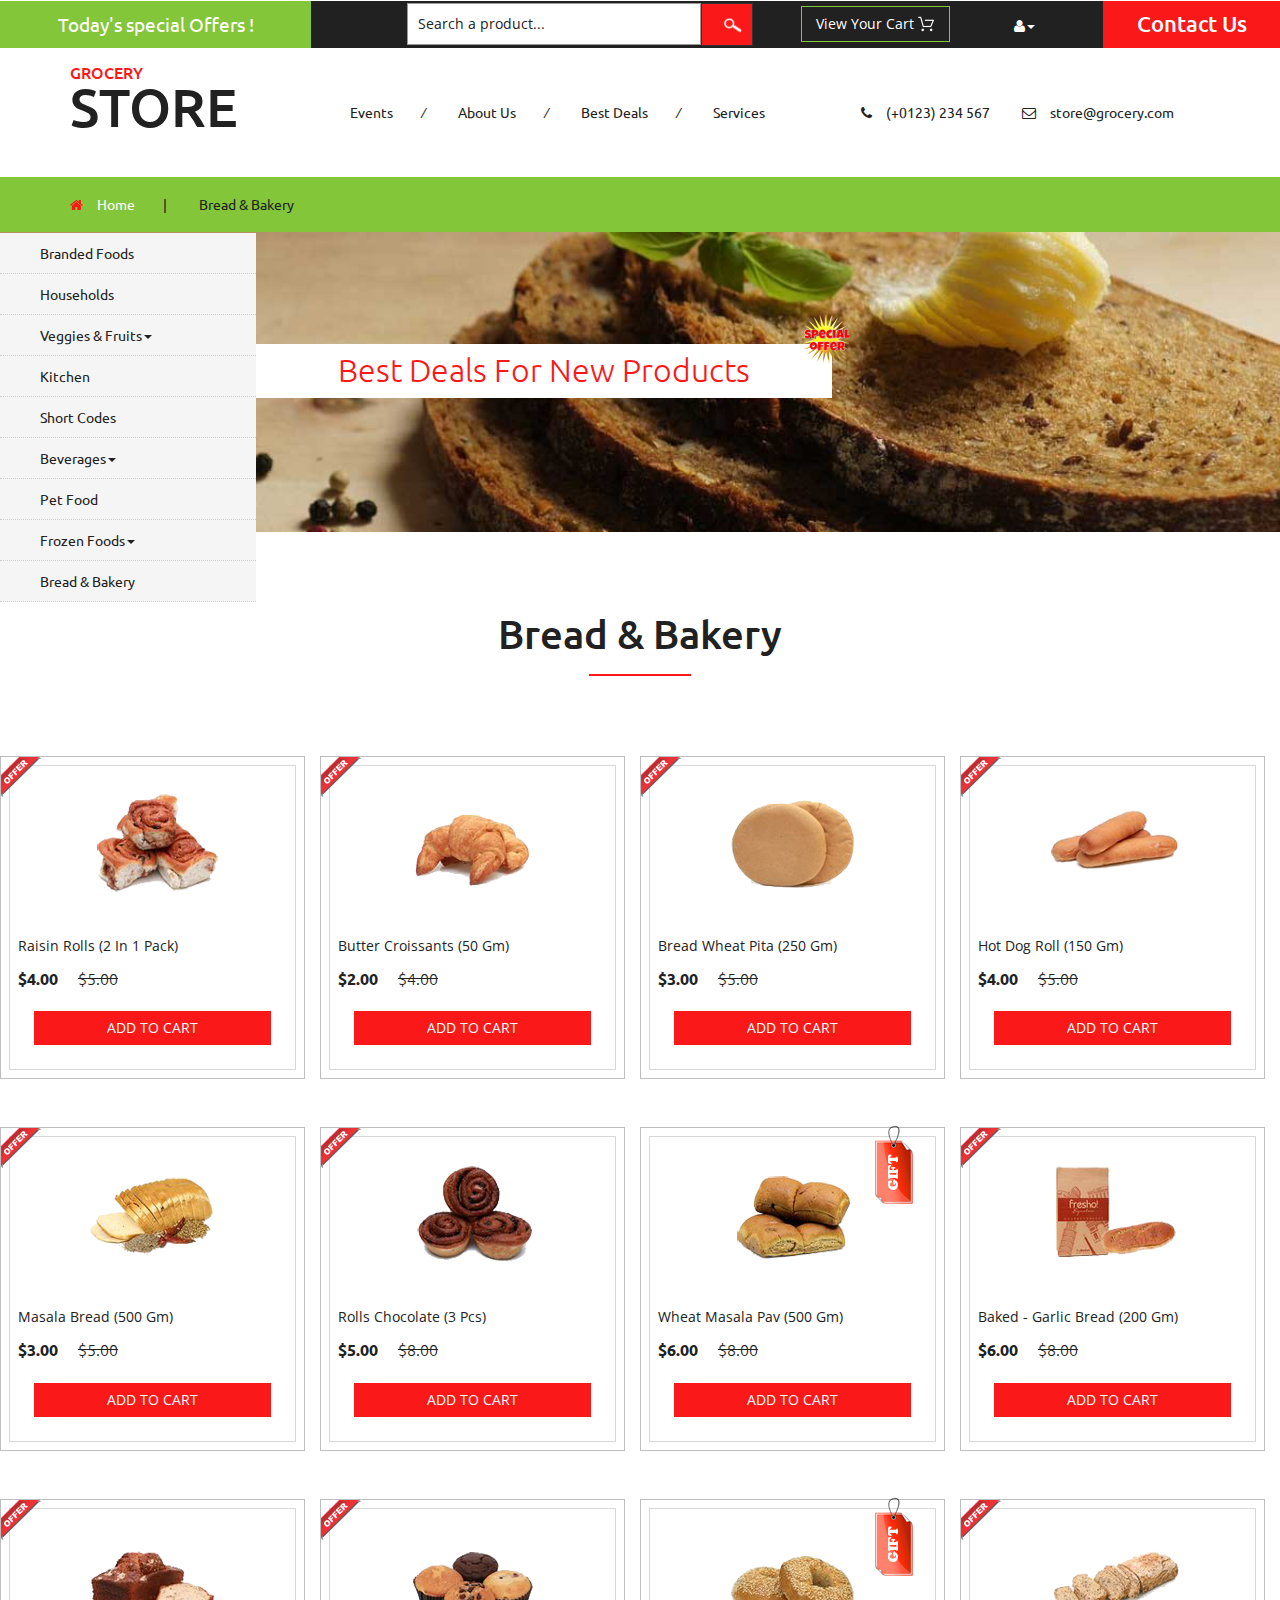
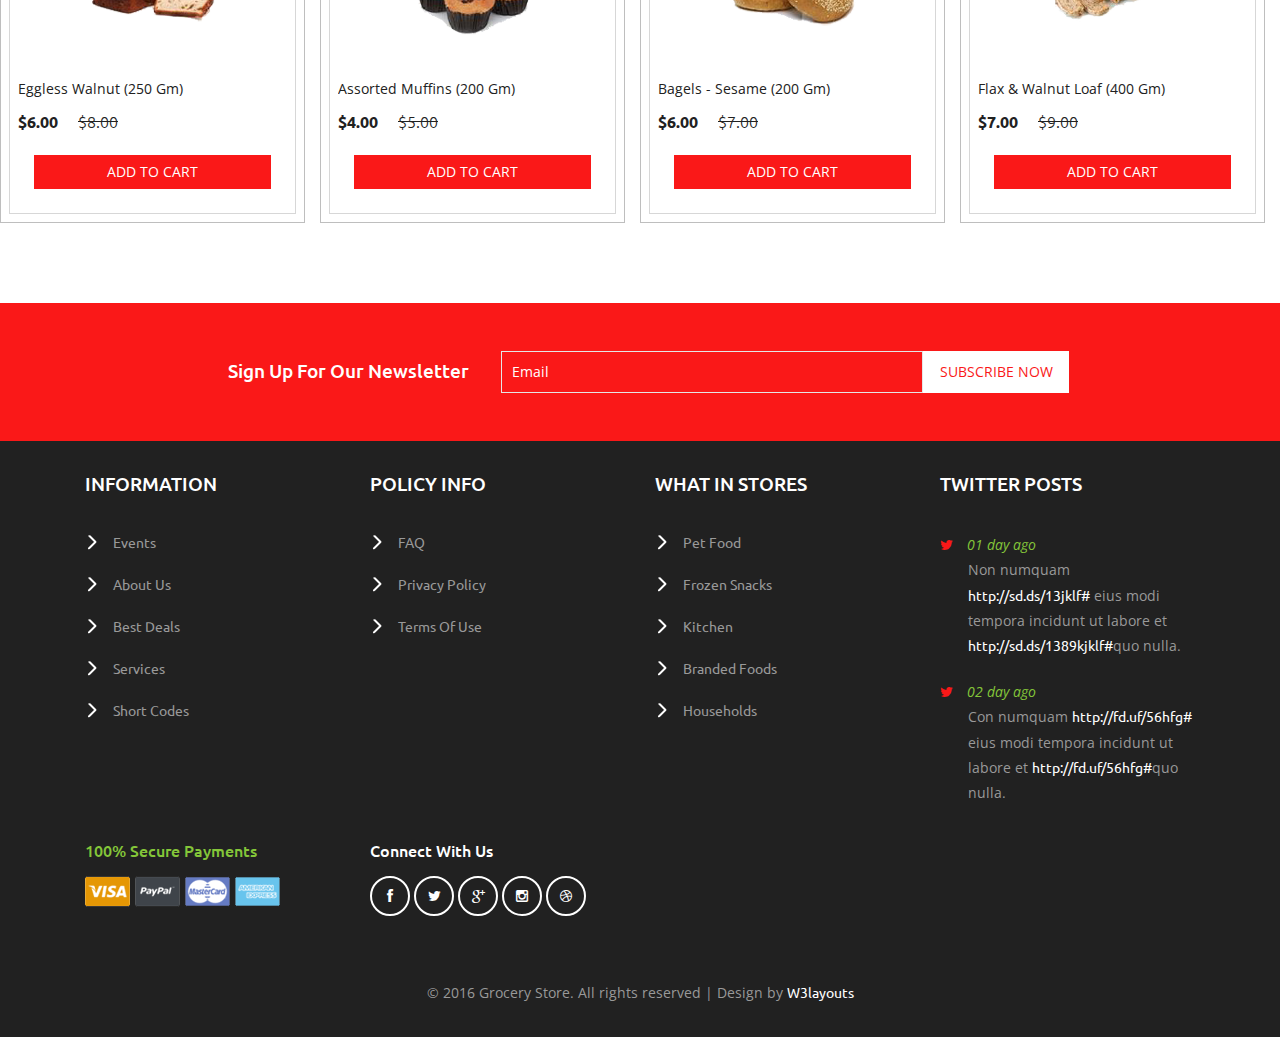
<file: bread.html>
<!--
author: W3layouts
author URL: http://w3layouts.com
License: Creative Commons Attribution 3.0 Unported
License URL: http://creativecommons.org/licenses/by/3.0/
-->
<!DOCTYPE html>
<html>
<head>
<title>Grocery Store a Ecommerce Online Shopping Category Flat Bootstrap Responsive Website Template | Bread & Bakery :: w3layouts</title>
<!-- for-mobile-apps -->
<meta name="viewport" content="width=device-width, initial-scale=1">
<meta http-equiv="Content-Type" content="text/html; charset=utf-8" />
<meta name="keywords" content="Grocery Store Responsive web template, Bootstrap Web Templates, Flat Web Templates, Android Compatible web template, 
Smartphone Compatible web template, free webdesigns for Nokia, Samsung, LG, SonyEricsson, Motorola web design" />
<script type="application/x-javascript"> addEventListener("load", function() { setTimeout(hideURLbar, 0); }, false);
		function hideURLbar(){ window.scrollTo(0,1); } </script>
<!-- //for-mobile-apps -->
<link href="css/bootstrap.css" rel="stylesheet" type="text/css" media="all" />
<link href="css/style.css" rel="stylesheet" type="text/css" media="all" />
<!-- font-awesome icons -->
<link href="css/font-awesome.css" rel="stylesheet" type="text/css" media="all" /> 
<!-- //font-awesome icons -->
<!-- js -->
<script src="js/jquery-1.11.1.min.js"></script>
<!-- //js -->
<link href='//fonts.googleapis.com/css?family=Ubuntu:400,300,300italic,400italic,500,500italic,700,700italic' rel='stylesheet' type='text/css'>
<link href='//fonts.googleapis.com/css?family=Open+Sans:400,300,300italic,400italic,600,600italic,700,700italic,800,800italic' rel='stylesheet' type='text/css'>
<!-- start-smoth-scrolling -->
<script type="text/javascript" src="js/move-top.js"></script>
<script type="text/javascript" src="js/easing.js"></script>
<script type="text/javascript">
	jQuery(document).ready(function($) {
		$(".scroll").click(function(event){		
			event.preventDefault();
			$('html,body').animate({scrollTop:$(this.hash).offset().top},1000);
		});
	});
</script>
<!-- start-smoth-scrolling -->
</head>
	
<body>
<!-- header -->
	<div class="agileits_header">
		<div class="w3l_offers">
			<a href="products.html">Today's special Offers !</a>
		</div>
		<div class="w3l_search">
			<form action="#" method="post">
				<input type="text" name="Product" value="Search a product..." onfocus="this.value = '';" onblur="if (this.value == '') {this.value = 'Search a product...';}" required="">
				<input type="submit" value=" ">
			</form>
		</div>
		<div class="product_list_header">  
			<form action="#" method="post" class="last">
                <fieldset>
                    <input type="hidden" name="cmd" value="_cart" />
                    <input type="hidden" name="display" value="1" />
                    <input type="submit" name="submit" value="View your cart" class="button" />
                </fieldset>
            </form>
		</div>
		<div class="w3l_header_right">
			<ul>
				<li class="dropdown profile_details_drop">
					<a href="#" class="dropdown-toggle" data-toggle="dropdown"><i class="fa fa-user" aria-hidden="true"></i><span class="caret"></span></a>
					<div class="mega-dropdown-menu">
						<div class="w3ls_vegetables">
							<ul class="dropdown-menu drp-mnu">
								<li><a href="login.html">Login</a></li> 
								<li><a href="login.html">Sign Up</a></li>
							</ul>
						</div>                  
					</div>	
				</li>
			</ul>
		</div>
		<div class="w3l_header_right1">
			<h2><a href="mail.html">Contact Us</a></h2>
		</div>
		<div class="clearfix"> </div>
	</div>
<!-- script-for sticky-nav -->
	<script>
	$(document).ready(function() {
		 var navoffeset=$(".agileits_header").offset().top;
		 $(window).scroll(function(){
			var scrollpos=$(window).scrollTop(); 
			if(scrollpos >=navoffeset){
				$(".agileits_header").addClass("fixed");
			}else{
				$(".agileits_header").removeClass("fixed");
			}
		 });
		 
	});
	</script>
<!-- //script-for sticky-nav -->
	<div class="logo_products">
		<div class="container">
			<div class="w3ls_logo_products_left">
				<h1><a href="index.html"><span>Grocery</span> Store</a></h1>
			</div>
			<div class="w3ls_logo_products_left1">
				<ul class="special_items">
					<li><a href="events.html">Events</a><i>/</i></li>
					<li><a href="about.html">About Us</a><i>/</i></li>
					<li><a href="products.html">Best Deals</a><i>/</i></li>
					<li><a href="services.html">Services</a></li>
				</ul>
			</div>
			<div class="w3ls_logo_products_left1">
				<ul class="phone_email">
					<li><i class="fa fa-phone" aria-hidden="true"></i>(+0123) 234 567</li>
					<li><i class="fa fa-envelope-o" aria-hidden="true"></i><a href="mailto:store@grocery.com">store@grocery.com</a></li>
				</ul>
			</div>
			<div class="clearfix"> </div>
		</div>
	</div>
<!-- //header -->
<!-- products-breadcrumb -->
	<div class="products-breadcrumb">
		<div class="container">
			<ul>
				<li><i class="fa fa-home" aria-hidden="true"></i><a href="index.html">Home</a><span>|</span></li>
				<li>Bread & Bakery</li>
			</ul>
		</div>
	</div>
<!-- //products-breadcrumb -->
<!-- banner -->
	<div class="banner">
		<div class="w3l_banner_nav_left">
			<nav class="navbar nav_bottom">
			 <!-- Brand and toggle get grouped for better mobile display -->
			  <div class="navbar-header nav_2">
				  <button type="button" class="navbar-toggle collapsed navbar-toggle1" data-toggle="collapse" data-target="#bs-megadropdown-tabs">
					<span class="sr-only">Toggle navigation</span>
					<span class="icon-bar"></span>
					<span class="icon-bar"></span>
					<span class="icon-bar"></span>
				  </button>
			   </div> 
			   <!-- Collect the nav links, forms, and other content for toggling -->
				<div class="collapse navbar-collapse" id="bs-megadropdown-tabs">
					<ul class="nav navbar-nav nav_1">
						<li><a href="products.html">Branded Foods</a></li>
						<li><a href="household.html">Households</a></li>
						<li class="dropdown mega-dropdown active">
							<a href="#" class="dropdown-toggle" data-toggle="dropdown">Veggies & Fruits<span class="caret"></span></a>				
							<div class="dropdown-menu mega-dropdown-menu w3ls_vegetables_menu">
								<div class="w3ls_vegetables">
									<ul>	
										<li><a href="vegetables.html">Vegetables</a></li>
										<li><a href="vegetables.html">Fruits</a></li>
									</ul>
								</div>                  
							</div>				
						</li>
						<li><a href="kitchen.html">Kitchen</a></li>
						<li><a href="short-codes.html">Short Codes</a></li>
						<li class="dropdown">
							<a href="#" class="dropdown-toggle" data-toggle="dropdown">Beverages<span class="caret"></span></a>
							<div class="dropdown-menu mega-dropdown-menu w3ls_vegetables_menu">
								<div class="w3ls_vegetables">
									<ul>
										<li><a href="drinks.html">Soft Drinks</a></li>
										<li><a href="drinks.html">Juices</a></li>
									</ul>
								</div>                  
							</div>	
						</li>
						<li><a href="pet.html">Pet Food</a></li>
						<li class="dropdown">
							<a href="#" class="dropdown-toggle" data-toggle="dropdown">Frozen Foods<span class="caret"></span></a>
							<div class="dropdown-menu mega-dropdown-menu w3ls_vegetables_menu">
								<div class="w3ls_vegetables">
									<ul>
										<li><a href="frozen.html">Frozen Snacks</a></li>
										<li><a href="frozen.html">Frozen Nonveg</a></li>
									</ul>
								</div>                  
							</div>	
						</li>
						<li><a href="bread.html">Bread & Bakery</a></li>
					</ul>
				 </div><!-- /.navbar-collapse -->
			</nav>
		</div>
		<div class="w3l_banner_nav_right">
			<div class="w3l_banner_nav_right_banner8">
				<h3>Best Deals For New Products<span class="blink_me"></span></h3>
			</div>
			<div class="w3ls_w3l_banner_nav_right_grid w3ls_w3l_banner_nav_right_grid_sub">
				<h3 class="w3l_fruit">Bread & Bakery</h3>
				<div class="w3ls_w3l_banner_nav_right_grid1 w3ls_w3l_banner_nav_right_grid1_veg">
					<div class="col-md-3 w3ls_w3l_banner_left w3ls_w3l_banner_left_asdfdfd">
						<div class="hover14 column">
						<div class="agile_top_brand_left_grid w3l_agile_top_brand_left_grid">
							<div class="agile_top_brand_left_grid_pos">
								<img src="images/offer.png" alt=" " class="img-responsive" />
							</div>
							<div class="agile_top_brand_left_grid1">
								<figure>
									<div class="snipcart-item block">
										<div class="snipcart-thumb">
											<a href="single.html"><img src="images/37.png" alt=" " class="img-responsive" /></a>
											<p>raisin rolls  (2 in 1 pack)</p>
											<h4>$4.00 <span>$5.00</span></h4>
										</div>
										<div class="snipcart-details">
											<form action="#" method="post">
												<fieldset>
													<input type="hidden" name="cmd" value="_cart" />
													<input type="hidden" name="add" value="1" />
													<input type="hidden" name="business" value=" " />
													<input type="hidden" name="item_name" value="raisin rolls" />
													<input type="hidden" name="amount" value="4.00" />
													<input type="hidden" name="discount_amount" value="1.00" />
													<input type="hidden" name="currency_code" value="USD" />
													<input type="hidden" name="return" value=" " />
													<input type="hidden" name="cancel_return" value=" " />
													<input type="submit" name="submit" value="Add to cart" class="button" />
												</fieldset>
											</form>
										</div>
									</div>
								</figure>
							</div>
						</div>
						</div>
					</div>
					<div class="col-md-3 w3ls_w3l_banner_left">
						<div class="hover14 column">
						<div class="agile_top_brand_left_grid w3l_agile_top_brand_left_grid">
							<div class="agile_top_brand_left_grid_pos">
								<img src="images/offer.png" alt=" " class="img-responsive" />
							</div>
							<div class="agile_top_brand_left_grid1">
								<figure>
									<div class="snipcart-item block">
										<div class="snipcart-thumb">
											<a href="single.html"><img src="images/38.png" alt=" " class="img-responsive" /></a>
											<p>butter croissants (50 gm)</p>
											<h4>$2.00 <span>$4.00</span></h4>
										</div>
										<div class="snipcart-details">
											<form action="#" method="post">
												<fieldset>
													<input type="hidden" name="cmd" value="_cart" />
													<input type="hidden" name="add" value="1" />
													<input type="hidden" name="business" value=" " />
													<input type="hidden" name="item_name" value="butter croissants" />
													<input type="hidden" name="amount" value="2.00" />
													<input type="hidden" name="discount_amount" value="1.00" />
													<input type="hidden" name="currency_code" value="USD" />
													<input type="hidden" name="return" value=" " />
													<input type="hidden" name="cancel_return" value=" " />
													<input type="submit" name="submit" value="Add to cart" class="button" />
												</fieldset>
											</form>
										</div>
									</div>
								</figure>
							</div>
						</div>
						</div>
					</div>
					<div class="col-md-3 w3ls_w3l_banner_left w3ls_w3l_banner_left_asd">
						<div class="hover14 column">
						<div class="agile_top_brand_left_grid w3l_agile_top_brand_left_grid">
							<div class="agile_top_brand_left_grid_pos">
								<img src="images/offer.png" alt=" " class="img-responsive" />
							</div>
							<div class="agile_top_brand_left_grid1">
								<figure>
									<div class="snipcart-item block">
										<div class="snipcart-thumb">
											<a href="single.html"><img src="images/39.png" alt=" " class="img-responsive" /></a>
											<p>bread wheat pita (250 gm)</p>
											<h4>$3.00 <span>$5.00</span></h4>
										</div>
										<div class="snipcart-details">
											<form action="#" method="post">
												<fieldset>
													<input type="hidden" name="cmd" value="_cart" />
													<input type="hidden" name="add" value="1" />
													<input type="hidden" name="business" value=" " />
													<input type="hidden" name="item_name" value="bread wheat pita" />
													<input type="hidden" name="amount" value="3.00" />
													<input type="hidden" name="discount_amount" value="1.00" />
													<input type="hidden" name="currency_code" value="USD" />
													<input type="hidden" name="return" value=" " />
													<input type="hidden" name="cancel_return" value=" " />
													<input type="submit" name="submit" value="Add to cart" class="button" />
												</fieldset>
											</form>
										</div>
									</div>
								</figure>
							</div>
						</div>
						</div>
					</div>
					<div class="col-md-3 w3ls_w3l_banner_left">
						<div class="hover14 column">
						<div class="agile_top_brand_left_grid w3l_agile_top_brand_left_grid">
							<div class="agile_top_brand_left_grid_pos">
								<img src="images/offer.png" alt=" " class="img-responsive" />
							</div>
							<div class="agile_top_brand_left_grid1">
								<figure>
									<div class="snipcart-item block">
										<div class="snipcart-thumb">
											<a href="single.html"><img src="images/40.png" alt=" " class="img-responsive" /></a>
											<p>hot dog roll (150 gm)</p>
											<h4>$4.00 <span>$5.00</span></h4>
										</div>
										<div class="snipcart-details">
											<form action="#" method="post">
												<fieldset>
													<input type="hidden" name="cmd" value="_cart" />
													<input type="hidden" name="add" value="1" />
													<input type="hidden" name="business" value=" " />
													<input type="hidden" name="item_name" value="hot dog roll" />
													<input type="hidden" name="amount" value="4.00" />
													<input type="hidden" name="discount_amount" value="1.00" />
													<input type="hidden" name="currency_code" value="USD" />
													<input type="hidden" name="return" value=" " />
													<input type="hidden" name="cancel_return" value=" " />
													<input type="submit" name="submit" value="Add to cart" class="button" />
												</fieldset>
											</form>
										</div>
									</div>
								</figure>
							</div>
						</div>
						</div>
					</div>
					<div class="clearfix"> </div>
				</div>
				<div class="w3ls_w3l_banner_nav_right_grid1 w3ls_w3l_banner_nav_right_grid1_veg">
					<div class="col-md-3 w3ls_w3l_banner_left w3ls_w3l_banner_left_asdfdfd">
						<div class="hover14 column">
						<div class="agile_top_brand_left_grid w3l_agile_top_brand_left_grid">
							<div class="agile_top_brand_left_grid_pos">
								<img src="images/offer.png" alt=" " class="img-responsive" />
							</div>
							<div class="agile_top_brand_left_grid1">
								<figure>
									<div class="snipcart-item block">
										<div class="snipcart-thumb">
											<a href="single.html"><img src="images/41.png" alt=" " class="img-responsive" /></a>
											<p>masala bread (500 gm)</p>
											<h4>$3.00 <span>$5.00</span></h4>
										</div>
										<div class="snipcart-details">
											<form action="#" method="post">
												<fieldset>
													<input type="hidden" name="cmd" value="_cart" />
													<input type="hidden" name="add" value="1" />
													<input type="hidden" name="business" value=" " />
													<input type="hidden" name="item_name" value="masala bread" />
													<input type="hidden" name="amount" value="3.00" />
													<input type="hidden" name="discount_amount" value="1.00" />
													<input type="hidden" name="currency_code" value="USD" />
													<input type="hidden" name="return" value=" " />
													<input type="hidden" name="cancel_return" value=" " />
													<input type="submit" name="submit" value="Add to cart" class="button" />
												</fieldset>
											</form>
										</div>
									</div>
								</figure>
							</div>
						</div>
						</div>
					</div>
					<div class="col-md-3 w3ls_w3l_banner_left">
						<div class="hover14 column">
						<div class="agile_top_brand_left_grid w3l_agile_top_brand_left_grid">
							<div class="agile_top_brand_left_grid_pos">
								<img src="images/offer.png" alt=" " class="img-responsive" />
							</div>
							<div class="agile_top_brand_left_grid1">
								<figure>
									<div class="snipcart-item block">
										<div class="snipcart-thumb">
											<a href="single.html"><img src="images/42.png" alt=" " class="img-responsive" /></a>
											<p>rolls chocolate (3 pcs)</p>
											<h4>$5.00 <span>$8.00</span></h4>
										</div>
										<div class="snipcart-details">
											<form action="#" method="post">
												<fieldset>
													<input type="hidden" name="cmd" value="_cart" />
													<input type="hidden" name="add" value="1" />
													<input type="hidden" name="business" value=" " />
													<input type="hidden" name="item_name" value="rolls chocolate" />
													<input type="hidden" name="amount" value="5.00" />
													<input type="hidden" name="discount_amount" value="1.00" />
													<input type="hidden" name="currency_code" value="USD" />
													<input type="hidden" name="return" value=" " />
													<input type="hidden" name="cancel_return" value=" " />
													<input type="submit" name="submit" value="Add to cart" class="button" />
												</fieldset>
											</form>
										</div>
									</div>
								</figure>
							</div>
						</div>
						</div>
					</div>
					<div class="col-md-3 w3ls_w3l_banner_left w3ls_w3l_banner_left_asd">
						<div class="hover14 column">
						<div class="agile_top_brand_left_grid w3l_agile_top_brand_left_grid">
							<div class="tag"><img src="images/tag.png" alt=" " class="img-responsive" /></div>
							<div class="agile_top_brand_left_grid1">
								<figure>
									<div class="snipcart-item block">
										<div class="snipcart-thumb">
											<a href="single.html"><img src="images/43.png" alt=" " class="img-responsive" /></a>
											<p>wheat masala pav (500 gm)</p>
											<h4>$6.00 <span>$8.00</span></h4>
										</div>
										<div class="snipcart-details">
											<form action="#" method="post">
												<fieldset>
													<input type="hidden" name="cmd" value="_cart" />
													<input type="hidden" name="add" value="1" />
													<input type="hidden" name="business" value=" " />
													<input type="hidden" name="item_name" value="wheat masala pav" />
													<input type="hidden" name="amount" value="6.00" />
													<input type="hidden" name="discount_amount" value="1.00" />
													<input type="hidden" name="currency_code" value="USD" />
													<input type="hidden" name="return" value=" " />
													<input type="hidden" name="cancel_return" value=" " />
													<input type="submit" name="submit" value="Add to cart" class="button" />
												</fieldset>
											</form>
										</div>
									</div>
								</figure>
							</div>
						</div>
						</div>
					</div>
					<div class="col-md-3 w3ls_w3l_banner_left">
						<div class="hover14 column">
						<div class="agile_top_brand_left_grid w3l_agile_top_brand_left_grid">
							<div class="agile_top_brand_left_grid_pos">
								<img src="images/offer.png" alt=" " class="img-responsive" />
							</div>
							<div class="agile_top_brand_left_grid1">
								<figure>
									<div class="snipcart-item block">
										<div class="snipcart-thumb">
											<a href="single.html"><img src="images/44.png" alt=" " class="img-responsive" /></a>
											<p>baked - garlic bread (200 gm)</p>
											<h4>$6.00 <span>$8.00</span></h4>
										</div>
										<div class="snipcart-details">
											<form action="#" method="post">
												<fieldset>
													<input type="hidden" name="cmd" value="_cart" />
													<input type="hidden" name="add" value="1" />
													<input type="hidden" name="business" value=" " />
													<input type="hidden" name="item_name" value="baked - garlic bread" />
													<input type="hidden" name="amount" value="6.00" />
													<input type="hidden" name="discount_amount" value="1.00" />
													<input type="hidden" name="currency_code" value="USD" />
													<input type="hidden" name="return" value=" " />
													<input type="hidden" name="cancel_return" value=" " />
													<input type="submit" name="submit" value="Add to cart" class="button" />
												</fieldset>
											</form>
										</div>
									</div>
								</figure>
							</div>
						</div>
						</div>
					</div>
					<div class="clearfix"> </div>
				</div>
				<div class="w3ls_w3l_banner_nav_right_grid1 w3ls_w3l_banner_nav_right_grid1_veg">
					<div class="col-md-3 w3ls_w3l_banner_left w3ls_w3l_banner_left_asdfdfd">
						<div class="hover14 column">
						<div class="agile_top_brand_left_grid w3l_agile_top_brand_left_grid">
							<div class="agile_top_brand_left_grid_pos">
								<img src="images/offer.png" alt=" " class="img-responsive" />
							</div>
							<div class="agile_top_brand_left_grid1">
								<figure>
									<div class="snipcart-item block">
										<div class="snipcart-thumb">
											<a href="single.html"><img src="images/45.png" alt=" " class="img-responsive" /></a>
											<p>eggless walnut (250 gm)</p>
											<h4>$6.00 <span>$8.00</span></h4>
										</div>
										<div class="snipcart-details">
											<form action="#" method="post">
												<fieldset>
													<input type="hidden" name="cmd" value="_cart" />
													<input type="hidden" name="add" value="1" />
													<input type="hidden" name="business" value=" " />
													<input type="hidden" name="item_name" value="eggless walnut" />
													<input type="hidden" name="amount" value="6.00" />
													<input type="hidden" name="discount_amount" value="1.00" />
													<input type="hidden" name="currency_code" value="USD" />
													<input type="hidden" name="return" value=" " />
													<input type="hidden" name="cancel_return" value=" " />
													<input type="submit" name="submit" value="Add to cart" class="button" />
												</fieldset>
											</form>
										</div>
									</div>
								</figure>
							</div>
						</div>
						</div>
					</div>
					<div class="col-md-3 w3ls_w3l_banner_left">
						<div class="hover14 column">
						<div class="agile_top_brand_left_grid w3l_agile_top_brand_left_grid">
							<div class="agile_top_brand_left_grid_pos">
								<img src="images/offer.png" alt=" " class="img-responsive" />
							</div>
							<div class="agile_top_brand_left_grid1">
								<figure>
									<div class="snipcart-item block">
										<div class="snipcart-thumb">
											<a href="single.html"><img src="images/46.png" alt=" " class="img-responsive" /></a>
											<p>assorted muffins (200 gm)</p>
											<h4>$4.00 <span>$5.00</span></h4>
										</div>
										<div class="snipcart-details">
											<form action="#" method="post">
												<fieldset>
													<input type="hidden" name="cmd" value="_cart" />
													<input type="hidden" name="add" value="1" />
													<input type="hidden" name="business" value=" " />
													<input type="hidden" name="item_name" value="assorted muffins" />
													<input type="hidden" name="amount" value="4.00" />
													<input type="hidden" name="discount_amount" value="1.00" />
													<input type="hidden" name="currency_code" value="USD" />
													<input type="hidden" name="return" value=" " />
													<input type="hidden" name="cancel_return" value=" " />
													<input type="submit" name="submit" value="Add to cart" class="button" />
												</fieldset>
											</form>
										</div>
									</div>
								</figure>
							</div>
						</div>
						</div>
					</div>
					<div class="col-md-3 w3ls_w3l_banner_left w3ls_w3l_banner_left_asd">
						<div class="hover14 column">
						<div class="agile_top_brand_left_grid w3l_agile_top_brand_left_grid">
							<div class="tag"><img src="images/tag.png" alt=" " class="img-responsive" /></div>
							<div class="agile_top_brand_left_grid1">
								<figure>
									<div class="snipcart-item block">
										<div class="snipcart-thumb">
											<a href="single.html"><img src="images/47.png" alt=" " class="img-responsive" /></a>
											<p>bagels - sesame (200 gm)</p>
											<h4>$6.00 <span>$7.00</span></h4>
										</div>
										<div class="snipcart-details">
											<form action="#" method="post">
												<fieldset>
													<input type="hidden" name="cmd" value="_cart" />
													<input type="hidden" name="add" value="1" />
													<input type="hidden" name="business" value=" " />
													<input type="hidden" name="item_name" value="bagels - sesame" />
													<input type="hidden" name="amount" value="6.00" />
													<input type="hidden" name="discount_amount" value="1.00" />
													<input type="hidden" name="currency_code" value="USD" />
													<input type="hidden" name="return" value=" " />
													<input type="hidden" name="cancel_return" value=" " />
													<input type="submit" name="submit" value="Add to cart" class="button" />
												</fieldset>
											</form>
										</div>
									</div>
								</figure>
							</div>
						</div>
						</div>
					</div>
					<div class="col-md-3 w3ls_w3l_banner_left">
						<div class="hover14 column">
						<div class="agile_top_brand_left_grid w3l_agile_top_brand_left_grid">
							<div class="agile_top_brand_left_grid_pos">
								<img src="images/offer.png" alt=" " class="img-responsive" />
							</div>
							<div class="agile_top_brand_left_grid1">
								<figure>
									<div class="snipcart-item block">
										<div class="snipcart-thumb">
											<a href="single.html"><img src="images/48.png" alt=" " class="img-responsive" /></a>
											<p>flax & walnut loaf (400 gm)</p>
											<h4>$7.00 <span>$9.00</span></h4>
										</div>
										<div class="snipcart-details">
											<form action="#" method="post">
												<fieldset>
													<input type="hidden" name="cmd" value="_cart" />
													<input type="hidden" name="add" value="1" />
													<input type="hidden" name="business" value=" " />
													<input type="hidden" name="item_name" value="flax & walnut loaf" />
													<input type="hidden" name="amount" value="7.00" />
													<input type="hidden" name="discount_amount" value="1.00" />
													<input type="hidden" name="currency_code" value="USD" />
													<input type="hidden" name="return" value=" " />
													<input type="hidden" name="cancel_return" value=" " />
													<input type="submit" name="submit" value="Add to cart" class="button" />
												</fieldset>
											</form>
										</div>
									</div>
								</figure>
							</div>
						</div>
						</div>
					</div>
					<div class="clearfix"> </div>
				</div>
			</div>
		</div>
		<div class="clearfix"></div>
	</div>
<!-- //banner -->
<!-- newsletter -->
	<div class="newsletter">
		<div class="container">
			<div class="w3agile_newsletter_left">
				<h3>sign up for our newsletter</h3>
			</div>
			<div class="w3agile_newsletter_right">
				<form action="#" method="post">
					<input type="email" name="Email" value="Email" onfocus="this.value = '';" onblur="if (this.value == '') {this.value = 'Email';}" required="">
					<input type="submit" value="subscribe now">
				</form>
			</div>
			<div class="clearfix"> </div>
		</div>
	</div>
<!-- //newsletter -->
<!-- footer -->
	<div class="footer">
		<div class="container">
			<div class="col-md-3 w3_footer_grid">
				<h3>information</h3>
				<ul class="w3_footer_grid_list">
					<li><a href="events.html">Events</a></li>
					<li><a href="about.html">About Us</a></li>
					<li><a href="products.html">Best Deals</a></li>
					<li><a href="services.html">Services</a></li>
					<li><a href="short-codes.html">Short Codes</a></li>
				</ul>
			</div>
			<div class="col-md-3 w3_footer_grid">
				<h3>policy info</h3>
				<ul class="w3_footer_grid_list">
					<li><a href="faqs.html">FAQ</a></li>
					<li><a href="privacy.html">privacy policy</a></li>
					<li><a href="privacy.html">terms of use</a></li>
				</ul>
			</div>
			<div class="col-md-3 w3_footer_grid">
				<h3>what in stores</h3>
				<ul class="w3_footer_grid_list">
					<li><a href="pet.html">Pet Food</a></li>
					<li><a href="frozen.html">Frozen Snacks</a></li>
					<li><a href="kitchen.html">Kitchen</a></li>
					<li><a href="products.html">Branded Foods</a></li>
					<li><a href="household.html">Households</a></li>
				</ul>
			</div>
			<div class="col-md-3 w3_footer_grid">
				<h3>twitter posts</h3>
				<ul class="w3_footer_grid_list1">
					<li><label class="fa fa-twitter" aria-hidden="true"></label><i>01 day ago</i><span>Non numquam <a href="#">http://sd.ds/13jklf#</a>
						eius modi tempora incidunt ut labore et
						<a href="#">http://sd.ds/1389kjklf#</a>quo nulla.</span></li>
					<li><label class="fa fa-twitter" aria-hidden="true"></label><i>02 day ago</i><span>Con numquam <a href="#">http://fd.uf/56hfg#</a>
						eius modi tempora incidunt ut labore et
						<a href="#">http://fd.uf/56hfg#</a>quo nulla.</span></li>
				</ul>
			</div>
			<div class="clearfix"> </div>
			<div class="agile_footer_grids">
				<div class="col-md-3 w3_footer_grid agile_footer_grids_w3_footer">
					<div class="w3_footer_grid_bottom">
						<h4>100% secure payments</h4>
						<img src="images/card.png" alt=" " class="img-responsive" />
					</div>
				</div>
				<div class="col-md-3 w3_footer_grid agile_footer_grids_w3_footer">
					<div class="w3_footer_grid_bottom">
						<h5>connect with us</h5>
						<ul class="agileits_social_icons">
							<li><a href="#" class="facebook"><i class="fa fa-facebook" aria-hidden="true"></i></a></li>
							<li><a href="#" class="twitter"><i class="fa fa-twitter" aria-hidden="true"></i></a></li>
							<li><a href="#" class="google"><i class="fa fa-google-plus" aria-hidden="true"></i></a></li>
							<li><a href="#" class="instagram"><i class="fa fa-instagram" aria-hidden="true"></i></a></li>
							<li><a href="#" class="dribbble"><i class="fa fa-dribbble" aria-hidden="true"></i></a></li>
						</ul>
					</div>
				</div>
				<div class="clearfix"> </div>
			</div>
			<div class="wthree_footer_copy">
				<p>© 2016 Grocery Store. All rights reserved | Design by <a href="http://w3layouts.com/">W3layouts</a></p>
			</div>
		</div>
	</div>
<!-- //footer -->
<!-- Bootstrap Core JavaScript -->
<script src="js/bootstrap.min.js"></script>
<script>
$(document).ready(function(){
    $(".dropdown").hover(            
        function() {
            $('.dropdown-menu', this).stop( true, true ).slideDown("fast");
            $(this).toggleClass('open');        
        },
        function() {
            $('.dropdown-menu', this).stop( true, true ).slideUp("fast");
            $(this).toggleClass('open');       
        }
    );
});
</script>
<!-- here stars scrolling icon -->
	<script type="text/javascript">
		$(document).ready(function() {
			/*
				var defaults = {
				containerID: 'toTop', // fading element id
				containerHoverID: 'toTopHover', // fading element hover id
				scrollSpeed: 1200,
				easingType: 'linear' 
				};
			*/
								
			$().UItoTop({ easingType: 'easeOutQuart' });
								
			});
	</script>
<!-- //here ends scrolling icon -->
<script src="js/minicart.js"></script>
<script>
		paypal.minicart.render();

		paypal.minicart.cart.on('checkout', function (evt) {
			var items = this.items(),
				len = items.length,
				total = 0,
				i;

			// Count the number of each item in the cart
			for (i = 0; i < len; i++) {
				total += items[i].get('quantity');
			}

			if (total < 3) {
				alert('The minimum order quantity is 3. Please add more to your shopping cart before checking out');
				evt.preventDefault();
			}
		});

	</script>
</body>
</html>
</file>
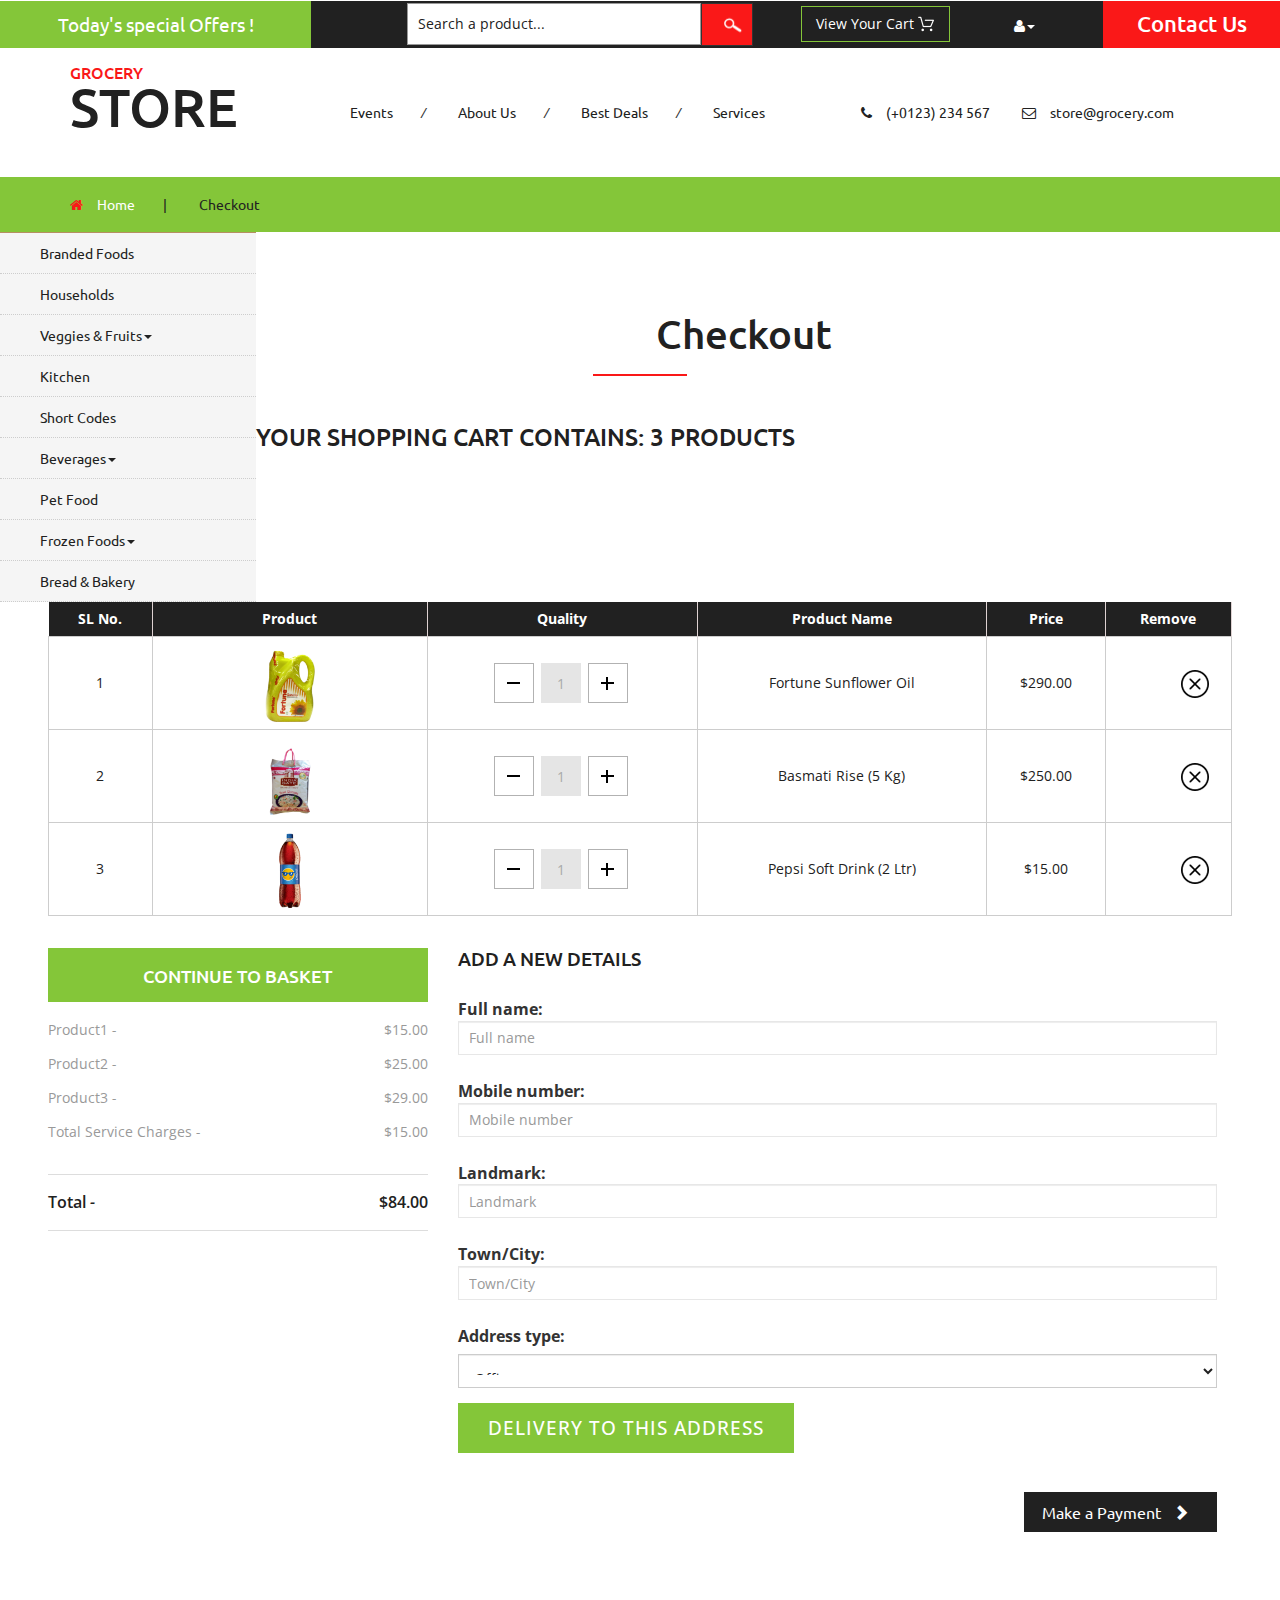
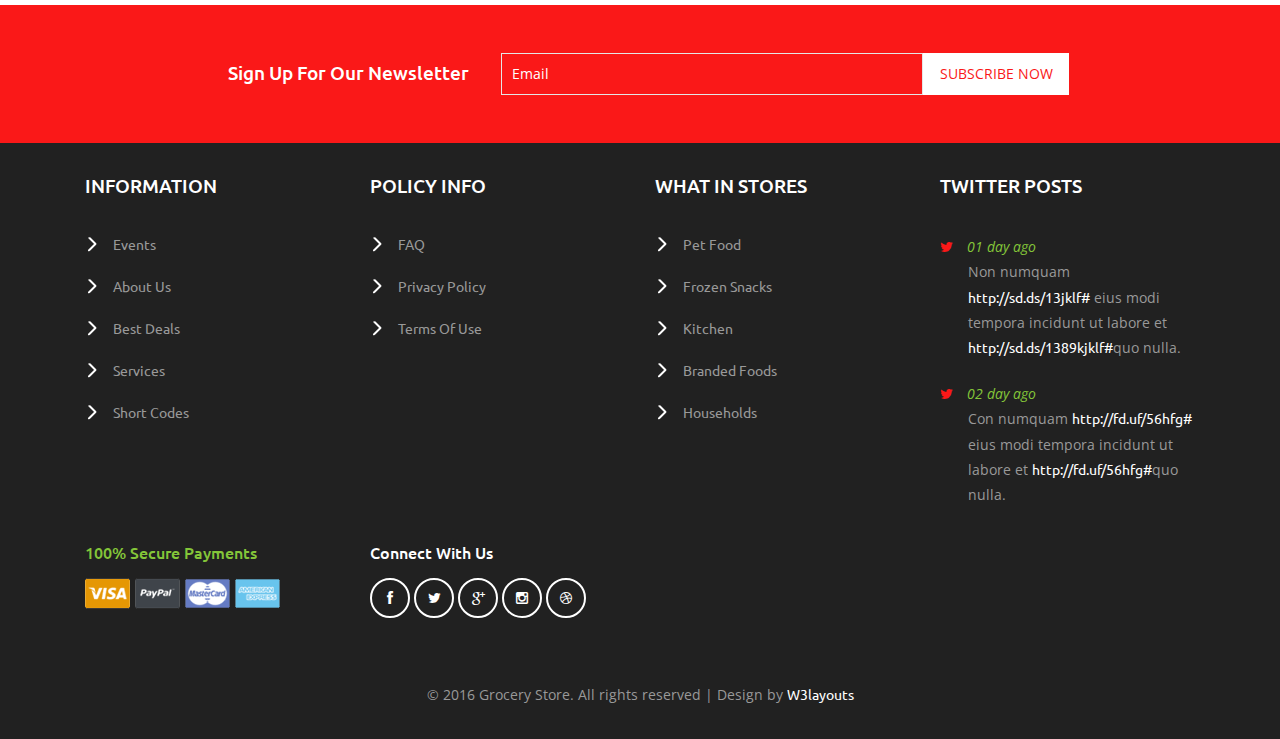
<file: checkout.html>
<!--
author: W3layouts
author URL: http://w3layouts.com
License: Creative Commons Attribution 3.0 Unported
License URL: http://creativecommons.org/licenses/by/3.0/
-->
<!DOCTYPE html>
<html>
<head>
<title>Grocery Store a Ecommerce Online Shopping Category Flat Bootstrap Responsive Website Template | Checkout :: w3layouts</title>
<!-- for-mobile-apps -->
<meta name="viewport" content="width=device-width, initial-scale=1">
<meta http-equiv="Content-Type" content="text/html; charset=utf-8" />
<meta name="keywords" content="Grocery Store Responsive web template, Bootstrap Web Templates, Flat Web Templates, Android Compatible web template, 
Smartphone Compatible web template, free webdesigns for Nokia, Samsung, LG, SonyEricsson, Motorola web design" />
<script type="application/x-javascript"> addEventListener("load", function() { setTimeout(hideURLbar, 0); }, false);
		function hideURLbar(){ window.scrollTo(0,1); } </script>
<!-- //for-mobile-apps -->
<link href="css/bootstrap.css" rel="stylesheet" type="text/css" media="all" />
<link href="css/style.css" rel="stylesheet" type="text/css" media="all" />
<!-- font-awesome icons -->
<link href="css/font-awesome.css" rel="stylesheet" type="text/css" media="all" /> 
<!-- //font-awesome icons -->

<link href='//fonts.googleapis.com/css?family=Ubuntu:400,300,300italic,400italic,500,500italic,700,700italic' rel='stylesheet' type='text/css'>
<link href='//fonts.googleapis.com/css?family=Open+Sans:400,300,300italic,400italic,600,600italic,700,700italic,800,800italic' rel='stylesheet' type='text/css'>

</head>
	
<body>
<!-- header -->
	<div class="agileits_header">
		<div class="w3l_offers">
			<a href="products.html">Today's special Offers !</a>
		</div>
		<div class="w3l_search">
			<form action="#" method="post">
				<input type="text" name="Product" value="Search a product..." onfocus="this.value = '';" onblur="if (this.value == '') {this.value = 'Search a product...';}" required="">
				<input type="submit" value=" ">
			</form>
		</div>
		<div class="product_list_header">  
			<form action="#" method="post" class="last">
                <fieldset>
                    <input type="hidden" name="cmd" value="_cart" />
                    <input type="hidden" name="display" value="1" />
                    <input type="submit" name="submit" value="View your cart" class="button" />
                </fieldset>
            </form>
		</div>
		<div class="w3l_header_right">
			<ul>
				<li class="dropdown profile_details_drop">
					<a href="#" class="dropdown-toggle" data-toggle="dropdown"><i class="fa fa-user" aria-hidden="true"></i><span class="caret"></span></a>
					<div class="mega-dropdown-menu">
						<div class="w3ls_vegetables">
							<ul class="dropdown-menu drp-mnu">
								<li><a href="login.html">Login</a></li> 
								<li><a href="login.html">Sign Up</a></li>
							</ul>
						</div>                  
					</div>	
				</li>
			</ul>
		</div>
		<div class="w3l_header_right1">
			<h2><a href="mail.html">Contact Us</a></h2>
		</div>
		<div class="clearfix"> </div>
	</div>

	<div class="logo_products">
		<div class="container">
			<div class="w3ls_logo_products_left">
				<h1><a href="index.html"><span>Grocery</span> Store</a></h1>
			</div>
			<div class="w3ls_logo_products_left1">
				<ul class="special_items">
					<li><a href="events.html">Events</a><i>/</i></li>
					<li><a href="about.html">About Us</a><i>/</i></li>
					<li><a href="products.html">Best Deals</a><i>/</i></li>
					<li><a href="services.html">Services</a></li>
				</ul>
			</div>
			<div class="w3ls_logo_products_left1">
				<ul class="phone_email">
					<li><i class="fa fa-phone" aria-hidden="true"></i>(+0123) 234 567</li>
					<li><i class="fa fa-envelope-o" aria-hidden="true"></i><a href="mailto:store@grocery.com">store@grocery.com</a></li>
				</ul>
			</div>
			<div class="clearfix"> </div>
		</div>
	</div>
<!-- //header -->
<!-- products-breadcrumb -->
	<div class="products-breadcrumb">
		<div class="container">
			<ul>
				<li><i class="fa fa-home" aria-hidden="true"></i><a href="index.html">Home</a><span>|</span></li>
				<li>Checkout</li>
			</ul>
		</div>
	</div>
<!-- //products-breadcrumb -->
<!-- banner -->
	<div class="banner">
		<div class="w3l_banner_nav_left">
			<nav class="navbar nav_bottom">
			 <!-- Brand and toggle get grouped for better mobile display -->
			  <div class="navbar-header nav_2">
				  <button type="button" class="navbar-toggle collapsed navbar-toggle1" data-toggle="collapse" data-target="#bs-megadropdown-tabs">
					<span class="sr-only">Toggle navigation</span>
					<span class="icon-bar"></span>
					<span class="icon-bar"></span>
					<span class="icon-bar"></span>
				  </button>
			   </div> 
			   <!-- Collect the nav links, forms, and other content for toggling -->
				<div class="collapse navbar-collapse" id="bs-megadropdown-tabs">
					<ul class="nav navbar-nav nav_1">
						<li><a href="products.html">Branded Foods</a></li>
						<li><a href="household.html">Households</a></li>
						<li class="dropdown mega-dropdown active">
							<a href="#" class="dropdown-toggle" data-toggle="dropdown">Veggies & Fruits<span class="caret"></span></a>				
							<div class="dropdown-menu mega-dropdown-menu w3ls_vegetables_menu">
								<div class="w3ls_vegetables">
									<ul>	
										<li><a href="vegetables.html">Vegetables</a></li>
										<li><a href="vegetables.html">Fruits</a></li>
									</ul>
								</div>                  
							</div>				
						</li>
						<li><a href="kitchen.html">Kitchen</a></li>
						<li><a href="short-codes.html">Short Codes</a></li>
						<li class="dropdown">
							<a href="#" class="dropdown-toggle" data-toggle="dropdown">Beverages<span class="caret"></span></a>
							<div class="dropdown-menu mega-dropdown-menu w3ls_vegetables_menu">
								<div class="w3ls_vegetables">
									<ul>
										<li><a href="drinks.html">Soft Drinks</a></li>
										<li><a href="drinks.html">Juices</a></li>
									</ul>
								</div>                  
							</div>	
						</li>
						<li><a href="pet.html">Pet Food</a></li>
						<li class="dropdown">
							<a href="#" class="dropdown-toggle" data-toggle="dropdown">Frozen Foods<span class="caret"></span></a>
							<div class="dropdown-menu mega-dropdown-menu w3ls_vegetables_menu">
								<div class="w3ls_vegetables">
									<ul>
										<li><a href="frozen.html">Frozen Snacks</a></li>
										<li><a href="frozen.html">Frozen Nonveg</a></li>
									</ul>
								</div>                  
							</div>	
						</li>
						<li><a href="bread.html">Bread & Bakery</a></li>
					</ul>
				 </div><!-- /.navbar-collapse -->
			</nav>
		</div>
		<div class="w3l_banner_nav_right">
<!-- about -->
		<div class="privacy about">
			<h3>Chec<span>kout</span></h3>
			
	      <div class="checkout-right">
					<h4>Your shopping cart contains: <span>3 Products</span></h4>
				<table class="timetable_sub">
					<thead>
						<tr>
							<th>SL No.</th>	
							<th>Product</th>
							<th>Quality</th>
							<th>Product Name</th>
						
							<th>Price</th>
							<th>Remove</th>
						</tr>
					</thead>
					<tbody><tr class="rem1">
						<td class="invert">1</td>
						<td class="invert-image"><a href="single.html"><img src="images/1.png" alt=" " class="img-responsive"></a></td>
						<td class="invert">
							 <div class="quantity"> 
								<div class="quantity-select">                           
									<div class="entry value-minus">&nbsp;</div>
									<div class="entry value"><span>1</span></div>
									<div class="entry value-plus active">&nbsp;</div>
								</div>
							</div>
						</td>
						<td class="invert">Fortune Sunflower Oil</td>
						
						<td class="invert">$290.00</td>
						<td class="invert">
							<div class="rem">
								<div class="close1"> </div>
							</div>

						</td>
					</tr>
					<tr class="rem2">
						<td class="invert">2</td>
						<td class="invert-image"><a href="single.html"><img src="images/3.png" alt=" " class="img-responsive"></a></td>
						<td class="invert">
							 <div class="quantity"> 
								<div class="quantity-select">                           
									<div class="entry value-minus">&nbsp;</div>
									<div class="entry value"><span>1</span></div>
									<div class="entry value-plus active">&nbsp;</div>
								</div>
							</div>
						</td>
						<td class="invert">Basmati Rise (5 Kg)</td>
					
						<td class="invert">$250.00</td>
						<td class="invert">
							<div class="rem">
								<div class="close2"> </div>
							</div>

						</td>
					</tr>
					<tr class="rem3">
						<td class="invert">3</td>
						<td class="invert-image"><a href="single.html"><img src="images/2.png" alt=" " class="img-responsive"></a></td>
						<td class="invert">
							 <div class="quantity"> 
								<div class="quantity-select">                           
									<div class="entry value-minus">&nbsp;</div>
									<div class="entry value"><span>1</span></div>
									<div class="entry value-plus active">&nbsp;</div>
								</div>
							</div>
						</td>
						<td class="invert">Pepsi Soft Drink (2 Ltr)</td>
						
						<td class="invert">$15.00</td>
						<td class="invert">
							<div class="rem">
								<div class="close3"> </div>
							</div>
	
						</td>
					</tr>

				</tbody></table>
			</div>
			<div class="checkout-left">	
				<div class="col-md-4 checkout-left-basket">
					<h4>Continue to basket</h4>
					<ul>
						<li>Product1 <i>-</i> <span>$15.00 </span></li>
						<li>Product2 <i>-</i> <span>$25.00 </span></li>
						<li>Product3 <i>-</i> <span>$29.00 </span></li>
						<li>Total Service Charges <i>-</i> <span>$15.00</span></li>
						<li>Total <i>-</i> <span>$84.00</span></li>
					</ul>
				</div>
				<div class="col-md-8 address_form_agile">
					  <h4>Add a new Details</h4>
				<form action="payment.html" method="post" class="creditly-card-form agileinfo_form">
									<section class="creditly-wrapper wthree, w3_agileits_wrapper">
										<div class="information-wrapper">
											<div class="first-row form-group">
												<div class="controls">
													<label class="control-label">Full name: </label>
													<input class="billing-address-name form-control" type="text" name="name" placeholder="Full name">
												</div>
												<div class="w3_agileits_card_number_grids">
													<div class="w3_agileits_card_number_grid_left">
														<div class="controls">
															<label class="control-label">Mobile number:</label>
														    <input class="form-control" type="text" placeholder="Mobile number">
														</div>
													</div>
													<div class="w3_agileits_card_number_grid_right">
														<div class="controls">
															<label class="control-label">Landmark: </label>
														 <input class="form-control" type="text" placeholder="Landmark">
														</div>
													</div>
													<div class="clear"> </div>
												</div>
												<div class="controls">
													<label class="control-label">Town/City: </label>
												 <input class="form-control" type="text" placeholder="Town/City">
												</div>
													<div class="controls">
															<label class="control-label">Address type: </label>
												     <select class="form-control option-w3ls">
																							<option>Office</option>
																							<option>Home</option>
																							<option>Commercial</option>
							
																					</select>
													</div>
											</div>
											<button class="submit check_out">Delivery to this Address</button>
										</div>
									</section>
								</form>
									<div class="checkout-right-basket">
				        	<a href="payment.html">Make a Payment <span class="glyphicon glyphicon-chevron-right" aria-hidden="true"></span></a>
			      	</div>
					</div>
			
				<div class="clearfix"> </div>
				
			</div>

		</div>
<!-- //about -->
		</div>
		<div class="clearfix"></div>
	</div>
<!-- //banner -->


<!-- newsletter -->
	<div class="newsletter">
		<div class="container">
			<div class="w3agile_newsletter_left">
				<h3>sign up for our newsletter</h3>
			</div>
			<div class="w3agile_newsletter_right">
				<form action="#" method="post">
					<input type="email" name="Email" value="Email" onfocus="this.value = '';" onblur="if (this.value == '') {this.value = 'Email';}" required="">
					<input type="submit" value="subscribe now">
				</form>
			</div>
			<div class="clearfix"> </div>
		</div>
	</div>
<!-- //newsletter -->
<!-- footer -->
	<div class="footer">
		<div class="container">
			<div class="col-md-3 w3_footer_grid">
				<h3>information</h3>
				<ul class="w3_footer_grid_list">
					<li><a href="events.html">Events</a></li>
					<li><a href="about.html">About Us</a></li>
					<li><a href="products.html">Best Deals</a></li>
					<li><a href="services.html">Services</a></li>
					<li><a href="short-codes.html">Short Codes</a></li>
				</ul>
			</div>
			<div class="col-md-3 w3_footer_grid">
				<h3>policy info</h3>
				<ul class="w3_footer_grid_list">
					<li><a href="faqs.html">FAQ</a></li>
					<li><a href="privacy.html">privacy policy</a></li>
					<li><a href="privacy.html">terms of use</a></li>
				</ul>
			</div>
			<div class="col-md-3 w3_footer_grid">
				<h3>what in stores</h3>
				<ul class="w3_footer_grid_list">
					<li><a href="pet.html">Pet Food</a></li>
					<li><a href="frozen.html">Frozen Snacks</a></li>
					<li><a href="kitchen.html">Kitchen</a></li>
					<li><a href="products.html">Branded Foods</a></li>
					<li><a href="household.html">Households</a></li>
				</ul>
			</div>
			<div class="col-md-3 w3_footer_grid">
				<h3>twitter posts</h3>
				<ul class="w3_footer_grid_list1">
					<li><label class="fa fa-twitter" aria-hidden="true"></label><i>01 day ago</i><span>Non numquam <a href="#">http://sd.ds/13jklf#</a>
						eius modi tempora incidunt ut labore et
						<a href="#">http://sd.ds/1389kjklf#</a>quo nulla.</span></li>
					<li><label class="fa fa-twitter" aria-hidden="true"></label><i>02 day ago</i><span>Con numquam <a href="#">http://fd.uf/56hfg#</a>
						eius modi tempora incidunt ut labore et
						<a href="#">http://fd.uf/56hfg#</a>quo nulla.</span></li>
				</ul>
			</div>
			<div class="clearfix"> </div>
			<div class="agile_footer_grids">
				<div class="col-md-3 w3_footer_grid agile_footer_grids_w3_footer">
					<div class="w3_footer_grid_bottom">
						<h4>100% secure payments</h4>
						<img src="images/card.png" alt=" " class="img-responsive" />
					</div>
				</div>
				<div class="col-md-3 w3_footer_grid agile_footer_grids_w3_footer">
					<div class="w3_footer_grid_bottom">
						<h5>connect with us</h5>
						<ul class="agileits_social_icons">
							<li><a href="#" class="facebook"><i class="fa fa-facebook" aria-hidden="true"></i></a></li>
							<li><a href="#" class="twitter"><i class="fa fa-twitter" aria-hidden="true"></i></a></li>
							<li><a href="#" class="google"><i class="fa fa-google-plus" aria-hidden="true"></i></a></li>
							<li><a href="#" class="instagram"><i class="fa fa-instagram" aria-hidden="true"></i></a></li>
							<li><a href="#" class="dribbble"><i class="fa fa-dribbble" aria-hidden="true"></i></a></li>
						</ul>
					</div>
				</div>
				<div class="clearfix"> </div>
			</div>
			<div class="wthree_footer_copy">
				<p>© 2016 Grocery Store. All rights reserved | Design by <a href="http://w3layouts.com/">W3layouts</a></p>
			</div>
		</div>
	</div>
<!-- //footer -->
<!-- js -->
<script src="js/jquery-1.11.1.min.js"></script>
							 <!--quantity-->
									<script>
									$('.value-plus').on('click', function(){
										var divUpd = $(this).parent().find('.value'), newVal = parseInt(divUpd.text(), 10)+1;
										divUpd.text(newVal);
									});

									$('.value-minus').on('click', function(){
										var divUpd = $(this).parent().find('.value'), newVal = parseInt(divUpd.text(), 10)-1;
										if(newVal>=1) divUpd.text(newVal);
									});
									</script>
								<!--quantity-->
							<script>$(document).ready(function(c) {
								$('.close1').on('click', function(c){
									$('.rem1').fadeOut('slow', function(c){
										$('.rem1').remove();
									});
									});	  
								});
						   </script>
							<script>$(document).ready(function(c) {
								$('.close2').on('click', function(c){
									$('.rem2').fadeOut('slow', function(c){
										$('.rem2').remove();
									});
									});	  
								});
						   </script>
						  	<script>$(document).ready(function(c) {
								$('.close3').on('click', function(c){
									$('.rem3').fadeOut('slow', function(c){
										$('.rem3').remove();
									});
									});	  
								});
						   </script>

<!-- //js -->
<!-- script-for sticky-nav -->
	<script>
	$(document).ready(function() {
		 var navoffeset=$(".agileits_header").offset().top;
		 $(window).scroll(function(){
			var scrollpos=$(window).scrollTop(); 
			if(scrollpos >=navoffeset){
				$(".agileits_header").addClass("fixed");
			}else{
				$(".agileits_header").removeClass("fixed");
			}
		 });
		 
	});
	</script>
<!-- //script-for sticky-nav -->
<!-- start-smoth-scrolling -->
<script type="text/javascript" src="js/move-top.js"></script>
<script type="text/javascript" src="js/easing.js"></script>
<script type="text/javascript">
	jQuery(document).ready(function($) {
		$(".scroll").click(function(event){		
			event.preventDefault();
			$('html,body').animate({scrollTop:$(this.hash).offset().top},1000);
		});
	});
</script>
<!-- start-smoth-scrolling -->
<!-- Bootstrap Core JavaScript -->
<script src="js/bootstrap.min.js"></script>
<script>
$(document).ready(function(){
    $(".dropdown").hover(            
        function() {
            $('.dropdown-menu', this).stop( true, true ).slideDown("fast");
            $(this).toggleClass('open');        
        },
        function() {
            $('.dropdown-menu', this).stop( true, true ).slideUp("fast");
            $(this).toggleClass('open');       
        }
    );
});
</script>
<!-- here stars scrolling icon -->
	<script type="text/javascript">
		$(document).ready(function() {
			/*
				var defaults = {
				containerID: 'toTop', // fading element id
				containerHoverID: 'toTopHover', // fading element hover id
				scrollSpeed: 1200,
				easingType: 'linear' 
				};
			*/
								
			$().UItoTop({ easingType: 'easeOutQuart' });
								
			});
	</script>
<!-- //here ends scrolling icon -->
<script src="js/minicart.js"></script>
<script>
		paypal.minicart.render();

		paypal.minicart.cart.on('checkout', function (evt) {
			var items = this.items(),
				len = items.length,
				total = 0,
				i;

			// Count the number of each item in the cart
			for (i = 0; i < len; i++) {
				total += items[i].get('quantity');
			}

			if (total < 3) {
				alert('The minimum order quantity is 3. Please add more to your shopping cart before checking out');
				evt.preventDefault();
			}
		});

	</script>
</body>
</html>
</file>
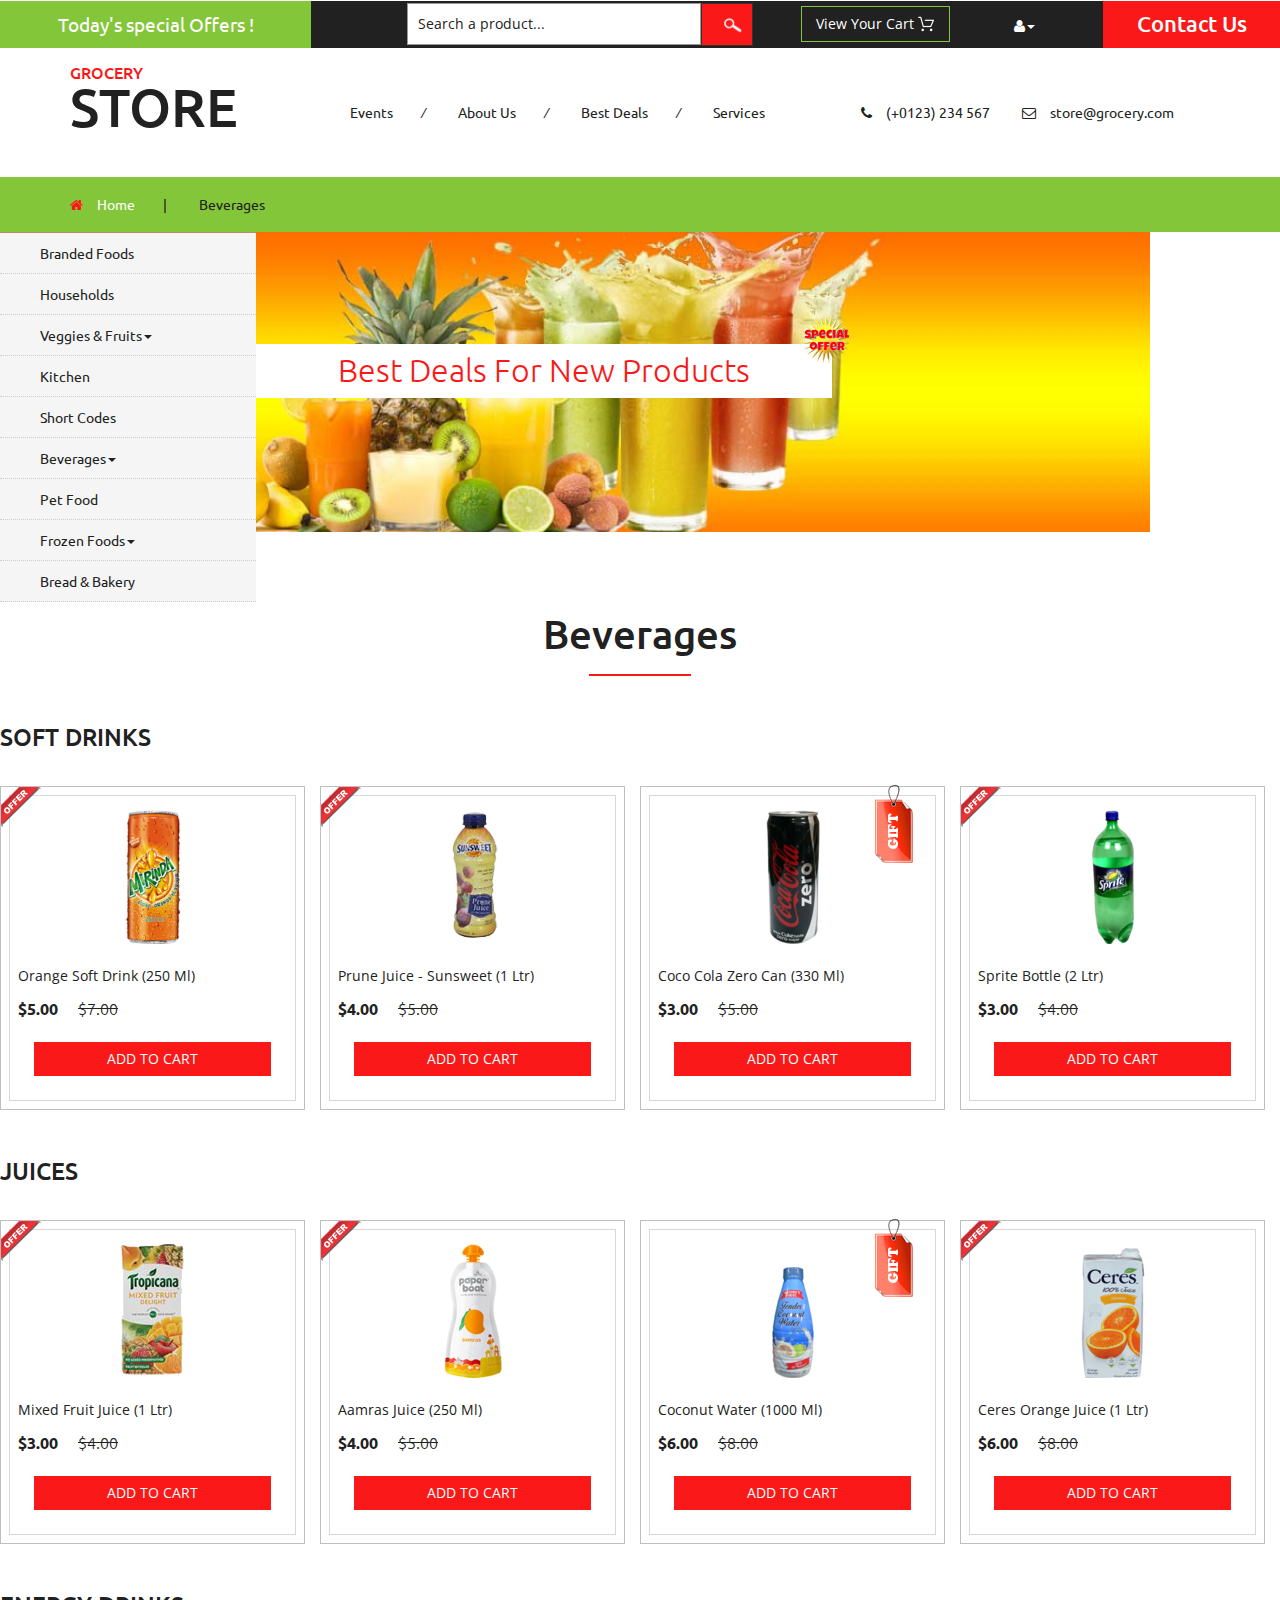
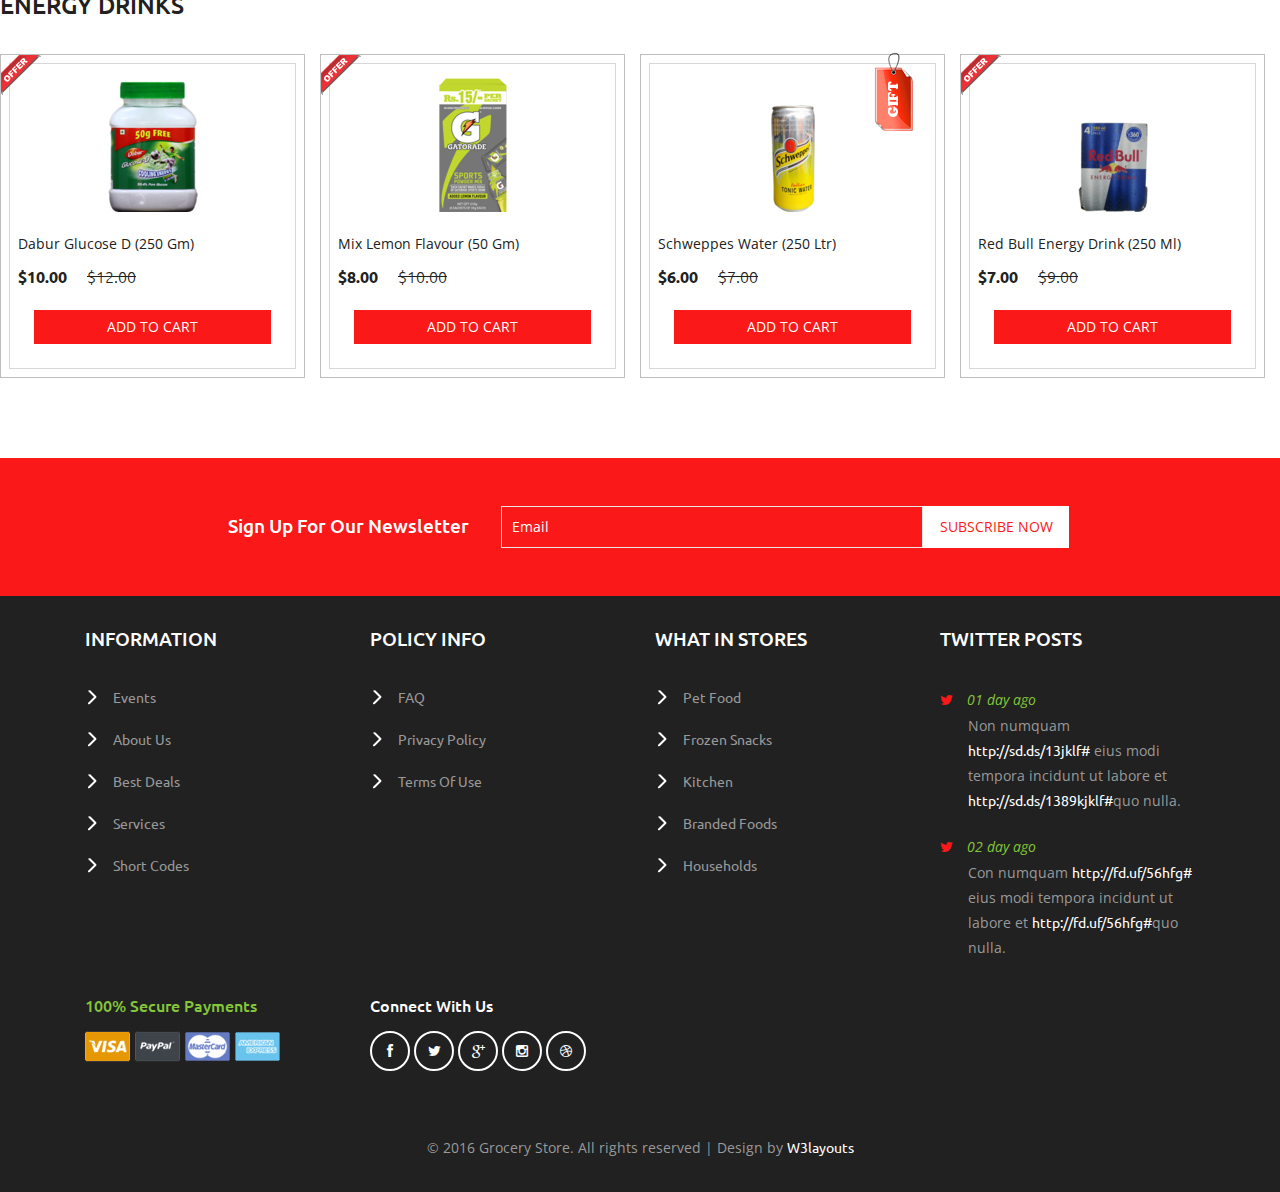
<file: drinks.html>
<!--
author: W3layouts
author URL: http://w3layouts.com
License: Creative Commons Attribution 3.0 Unported
License URL: http://creativecommons.org/licenses/by/3.0/
-->
<!DOCTYPE html>
<html>
<head>
<title>Grocery Store a Ecommerce Online Shopping Category Flat Bootstrap Responsive Website Template | Beverages :: w3layouts</title>
<!-- for-mobile-apps -->
<meta name="viewport" content="width=device-width, initial-scale=1">
<meta http-equiv="Content-Type" content="text/html; charset=utf-8" />
<meta name="keywords" content="Grocery Store Responsive web template, Bootstrap Web Templates, Flat Web Templates, Android Compatible web template, 
Smartphone Compatible web template, free webdesigns for Nokia, Samsung, LG, SonyEricsson, Motorola web design" />
<script type="application/x-javascript"> addEventListener("load", function() { setTimeout(hideURLbar, 0); }, false);
		function hideURLbar(){ window.scrollTo(0,1); } </script>
<!-- //for-mobile-apps -->
<link href="css/bootstrap.css" rel="stylesheet" type="text/css" media="all" />
<link href="css/style.css" rel="stylesheet" type="text/css" media="all" />
<!-- font-awesome icons -->
<link href="css/font-awesome.css" rel="stylesheet" type="text/css" media="all" /> 
<!-- //font-awesome icons -->
<!-- js -->
<script src="js/jquery-1.11.1.min.js"></script>
<!-- //js -->
<link href='//fonts.googleapis.com/css?family=Ubuntu:400,300,300italic,400italic,500,500italic,700,700italic' rel='stylesheet' type='text/css'>
<link href='//fonts.googleapis.com/css?family=Open+Sans:400,300,300italic,400italic,600,600italic,700,700italic,800,800italic' rel='stylesheet' type='text/css'>
<!-- start-smoth-scrolling -->
<script type="text/javascript" src="js/move-top.js"></script>
<script type="text/javascript" src="js/easing.js"></script>
<script type="text/javascript">
	jQuery(document).ready(function($) {
		$(".scroll").click(function(event){		
			event.preventDefault();
			$('html,body').animate({scrollTop:$(this.hash).offset().top},1000);
		});
	});
</script>
<!-- start-smoth-scrolling -->
</head>
	
<body>
<!-- header -->
	<div class="agileits_header">
		<div class="w3l_offers">
			<a href="products.html">Today's special Offers !</a>
		</div>
		<div class="w3l_search">
			<form action="#" method="post">
				<input type="text" name="Product" value="Search a product..." onfocus="this.value = '';" onblur="if (this.value == '') {this.value = 'Search a product...';}" required="">
				<input type="submit" value=" ">
			</form>
		</div>
		<div class="product_list_header">  
			<form action="#" method="post" class="last">
                <fieldset>
                    <input type="hidden" name="cmd" value="_cart" />
                    <input type="hidden" name="display" value="1" />
                    <input type="submit" name="submit" value="View your cart" class="button" />
                </fieldset>
            </form>
		</div>
		<div class="w3l_header_right">
			<ul>
				<li class="dropdown profile_details_drop">
					<a href="#" class="dropdown-toggle" data-toggle="dropdown"><i class="fa fa-user" aria-hidden="true"></i><span class="caret"></span></a>
					<div class="mega-dropdown-menu">
						<div class="w3ls_vegetables">
							<ul class="dropdown-menu drp-mnu">
								<li><a href="login.html">Login</a></li> 
								<li><a href="login.html">Sign Up</a></li>
							</ul>
						</div>                  
					</div>	
				</li>
			</ul>
		</div>
		<div class="w3l_header_right1">
			<h2><a href="mail.html">Contact Us</a></h2>
		</div>
		<div class="clearfix"> </div>
	</div>
<!-- script-for sticky-nav -->
	<script>
	$(document).ready(function() {
		 var navoffeset=$(".agileits_header").offset().top;
		 $(window).scroll(function(){
			var scrollpos=$(window).scrollTop(); 
			if(scrollpos >=navoffeset){
				$(".agileits_header").addClass("fixed");
			}else{
				$(".agileits_header").removeClass("fixed");
			}
		 });
		 
	});
	</script>
<!-- //script-for sticky-nav -->
	<div class="logo_products">
		<div class="container">
			<div class="w3ls_logo_products_left">
				<h1><a href="index.html"><span>Grocery</span> Store</a></h1>
			</div>
			<div class="w3ls_logo_products_left1">
				<ul class="special_items">
					<li><a href="events.html">Events</a><i>/</i></li>
					<li><a href="about.html">About Us</a><i>/</i></li>
					<li><a href="products.html">Best Deals</a><i>/</i></li>
					<li><a href="services.html">Services</a></li>
				</ul>
			</div>
			<div class="w3ls_logo_products_left1">
				<ul class="phone_email">
					<li><i class="fa fa-phone" aria-hidden="true"></i>(+0123) 234 567</li>
					<li><i class="fa fa-envelope-o" aria-hidden="true"></i><a href="mailto:store@grocery.com">store@grocery.com</a></li>
				</ul>
			</div>
			<div class="clearfix"> </div>
		</div>
	</div>
<!-- //header -->
<!-- products-breadcrumb -->
	<div class="products-breadcrumb">
		<div class="container">
			<ul>
				<li><i class="fa fa-home" aria-hidden="true"></i><a href="index.html">Home</a><span>|</span></li>
				<li>Beverages</li>
			</ul>
		</div>
	</div>
<!-- //products-breadcrumb -->
<!-- banner -->
	<div class="banner">
		<div class="w3l_banner_nav_left">
			<nav class="navbar nav_bottom">
			 <!-- Brand and toggle get grouped for better mobile display -->
			  <div class="navbar-header nav_2">
				  <button type="button" class="navbar-toggle collapsed navbar-toggle1" data-toggle="collapse" data-target="#bs-megadropdown-tabs">
					<span class="sr-only">Toggle navigation</span>
					<span class="icon-bar"></span>
					<span class="icon-bar"></span>
					<span class="icon-bar"></span>
				  </button>
			   </div> 
			   <!-- Collect the nav links, forms, and other content for toggling -->
				<div class="collapse navbar-collapse" id="bs-megadropdown-tabs">
					<ul class="nav navbar-nav nav_1">
						<li><a href="products.html">Branded Foods</a></li>
						<li><a href="household.html">Households</a></li>
						<li class="dropdown mega-dropdown active">
							<a href="#" class="dropdown-toggle" data-toggle="dropdown">Veggies & Fruits<span class="caret"></span></a>				
							<div class="dropdown-menu mega-dropdown-menu w3ls_vegetables_menu">
								<div class="w3ls_vegetables">
									<ul>	
										<li><a href="vegetables.html">Vegetables</a></li>
										<li><a href="vegetables.html">Fruits</a></li>
									</ul>
								</div>                  
							</div>				
						</li>
						<li><a href="kitchen.html">Kitchen</a></li>
						<li><a href="short-codes.html">Short Codes</a></li>
						<li class="dropdown">
							<a href="#" class="dropdown-toggle" data-toggle="dropdown">Beverages<span class="caret"></span></a>
							<div class="dropdown-menu mega-dropdown-menu w3ls_vegetables_menu">
								<div class="w3ls_vegetables">
									<ul>
										<li><a href="drinks.html">Soft Drinks</a></li>
										<li><a href="drinks.html">Juices</a></li>
									</ul>
								</div>                  
							</div>	
						</li>
						<li><a href="pet.html">Pet Food</a></li>
						<li class="dropdown">
							<a href="#" class="dropdown-toggle" data-toggle="dropdown">Frozen Foods<span class="caret"></span></a>
							<div class="dropdown-menu mega-dropdown-menu w3ls_vegetables_menu">
								<div class="w3ls_vegetables">
									<ul>
										<li><a href="frozen.html">Frozen Snacks</a></li>
										<li><a href="frozen.html">Frozen Nonveg</a></li>
									</ul>
								</div>                  
							</div>	
						</li>
						<li><a href="bread.html">Bread & Bakery</a></li>
					</ul>
				 </div><!-- /.navbar-collapse -->
			</nav>
		</div>
		<div class="w3l_banner_nav_right">
			<div class="w3l_banner_nav_right_banner7">
				<h3>Best Deals For New Products<span class="blink_me"></span></h3>
			</div>
			<div class="w3ls_w3l_banner_nav_right_grid w3ls_w3l_banner_nav_right_grid_sub">
				<h3>Beverages</h3>
				<div class="w3ls_w3l_banner_nav_right_grid1">
					<h6>soft drinks</h6>
					<div class="col-md-3 w3ls_w3l_banner_left">
						<div class="hover14 column">
						<div class="agile_top_brand_left_grid w3l_agile_top_brand_left_grid">
							<div class="agile_top_brand_left_grid_pos">
								<img src="images/offer.png" alt=" " class="img-responsive" />
							</div>
							<div class="agile_top_brand_left_grid1">
								<figure>
									<div class="snipcart-item block">
										<div class="snipcart-thumb">
											<a href="single.html"><img src="images/49.png" alt=" " class="img-responsive" /></a>
											<p>orange soft drink (250 ml)</p>
											<h4>$5.00 <span>$7.00</span></h4>
										</div>
										<div class="snipcart-details">
											<form action="#" method="post">
												<fieldset>
													<input type="hidden" name="cmd" value="_cart" />
													<input type="hidden" name="add" value="1" />
													<input type="hidden" name="business" value=" " />
													<input type="hidden" name="item_name" value="orange soft drink" />
													<input type="hidden" name="amount" value="5.00" />
													<input type="hidden" name="discount_amount" value="1.00" />
													<input type="hidden" name="currency_code" value="USD" />
													<input type="hidden" name="return" value=" " />
													<input type="hidden" name="cancel_return" value=" " />
													<input type="submit" name="submit" value="Add to cart" class="button" />
												</fieldset>
											</form>
										</div>
									</div>
								</figure>
							</div>
						</div>
						</div>
					</div>
					<div class="col-md-3 w3ls_w3l_banner_left">
						<div class="hover14 column">
						<div class="agile_top_brand_left_grid w3l_agile_top_brand_left_grid">
							<div class="agile_top_brand_left_grid_pos">
								<img src="images/offer.png" alt=" " class="img-responsive" />
							</div>
							<div class="agile_top_brand_left_grid1">
								<figure>
									<div class="snipcart-item block">
										<div class="snipcart-thumb">
											<a href="single.html"><img src="images/14.png" alt=" " class="img-responsive" /></a>
											<p>prune juice - sunsweet (1 ltr)</p>
											<h4>$4.00 <span>$5.00</span></h4>
										</div>
										<div class="snipcart-details">
											<form action="#" method="post">
												<fieldset>
													<input type="hidden" name="cmd" value="_cart" />
													<input type="hidden" name="add" value="1" />
													<input type="hidden" name="business" value=" " />
													<input type="hidden" name="item_name" value="prune juice - sunsweet" />
													<input type="hidden" name="amount" value="4.00" />
													<input type="hidden" name="discount_amount" value="1.00" />
													<input type="hidden" name="currency_code" value="USD" />
													<input type="hidden" name="return" value=" " />
													<input type="hidden" name="cancel_return" value=" " />
													<input type="submit" name="submit" value="Add to cart" class="button" />
												</fieldset>
											</form>
										</div>
									</div>
								</figure>
							</div>
						</div>
						</div>
					</div>
					<div class="col-md-3 w3ls_w3l_banner_left">
						<div class="hover14 column">
						<div class="agile_top_brand_left_grid w3l_agile_top_brand_left_grid">
							<div class="tag"><img src="images/tag.png" alt=" " class="img-responsive" /></div>
							<div class="agile_top_brand_left_grid1">
								<figure>
									<div class="snipcart-item block">
										<div class="snipcart-thumb">
											<a href="single.html"><img src="images/15.png" alt=" " class="img-responsive" /></a>
											<p>coco cola zero can (330 ml)</p>
											<h4>$3.00 <span>$5.00</span></h4>
										</div>
										<div class="snipcart-details">
											<form action="#" method="post">
												<fieldset>
													<input type="hidden" name="cmd" value="_cart" />
													<input type="hidden" name="add" value="1" />
													<input type="hidden" name="business" value=" " />
													<input type="hidden" name="item_name" value="coco cola zero can" />
													<input type="hidden" name="amount" value="3.00" />
													<input type="hidden" name="discount_amount" value="1.00" />
													<input type="hidden" name="currency_code" value="USD" />
													<input type="hidden" name="return" value=" " />
													<input type="hidden" name="cancel_return" value=" " />
													<input type="submit" name="submit" value="Add to cart" class="button" />
												</fieldset>
											</form>
										</div>
									</div>
								</figure>
							</div>
						</div>
						</div>
					</div>
					<div class="col-md-3 w3ls_w3l_banner_left">
						<div class="hover14 column">
						<div class="agile_top_brand_left_grid w3l_agile_top_brand_left_grid">
							<div class="agile_top_brand_left_grid_pos">
								<img src="images/offer.png" alt=" " class="img-responsive" />
							</div>
							<div class="agile_top_brand_left_grid1">
								<figure>
									<div class="snipcart-item block">
										<div class="snipcart-thumb">
											<a href="single.html"><img src="images/16.png" alt=" " class="img-responsive" /></a>
											<p>sprite bottle (2 ltr)</p>
											<h4>$3.00 <span>$4.00</span></h4>
										</div>
										<div class="snipcart-details">
											<form action="#" method="post">
												<fieldset>
													<input type="hidden" name="cmd" value="_cart" />
													<input type="hidden" name="add" value="1" />
													<input type="hidden" name="business" value=" " />
													<input type="hidden" name="item_name" value="sprite bottle" />
													<input type="hidden" name="amount" value="3.00" />
													<input type="hidden" name="discount_amount" value="1.00" />
													<input type="hidden" name="currency_code" value="USD" />
													<input type="hidden" name="return" value=" " />
													<input type="hidden" name="cancel_return" value=" " />
													<input type="submit" name="submit" value="Add to cart" class="button" />
												</fieldset>
											</form>
										</div>
									</div>
								</figure>
							</div>
						</div>
						</div>
					</div>
					<div class="clearfix"> </div>
				</div>
				<div class="w3ls_w3l_banner_nav_right_grid1">
					<h6>Juices</h6>
					<div class="col-md-3 w3ls_w3l_banner_left">
						<div class="hover14 column">
						<div class="agile_top_brand_left_grid w3l_agile_top_brand_left_grid">
							<div class="agile_top_brand_left_grid_pos">
								<img src="images/offer.png" alt=" " class="img-responsive" />
							</div>
							<div class="agile_top_brand_left_grid1">
								<figure>
									<div class="snipcart-item block">
										<div class="snipcart-thumb">
											<a href="single.html"><img src="images/13.png" alt=" " class="img-responsive" /></a>
											<p>mixed fruit juice (1 ltr)</p>
											<h4>$3.00 <span>$4.00</span></h4>
										</div>
										<div class="snipcart-details">
											<form action="#" method="post">
												<fieldset>
													<input type="hidden" name="cmd" value="_cart" />
													<input type="hidden" name="add" value="1" />
													<input type="hidden" name="business" value=" " />
													<input type="hidden" name="item_name" value="mixed fruit juice" />
													<input type="hidden" name="amount" value="3.00" />
													<input type="hidden" name="discount_amount" value="1.00" />
													<input type="hidden" name="currency_code" value="USD" />
													<input type="hidden" name="return" value=" " />
													<input type="hidden" name="cancel_return" value=" " />
													<input type="submit" name="submit" value="Add to cart" class="button" />
												</fieldset>
											</form>
										</div>
									</div>
								</figure>
							</div>
						</div>
						</div>
					</div>
					<div class="col-md-3 w3ls_w3l_banner_left">
						<div class="hover14 column">
						<div class="agile_top_brand_left_grid w3l_agile_top_brand_left_grid">
							<div class="agile_top_brand_left_grid_pos">
								<img src="images/offer.png" alt=" " class="img-responsive" />
							</div>
							<div class="agile_top_brand_left_grid1">
								<figure>
									<div class="snipcart-item block">
										<div class="snipcart-thumb">
											<a href="single.html"><img src="images/50.png" alt=" " class="img-responsive" /></a>
											<p>aamras juice (250 ml)</p>
											<h4>$4.00 <span>$5.00</span></h4>
										</div>
										<div class="snipcart-details">
											<form action="#" method="post">
												<fieldset>
													<input type="hidden" name="cmd" value="_cart" />
													<input type="hidden" name="add" value="1" />
													<input type="hidden" name="business" value=" " />
													<input type="hidden" name="item_name" value="aamras juice" />
													<input type="hidden" name="amount" value="4.00" />
													<input type="hidden" name="discount_amount" value="1.00" />
													<input type="hidden" name="currency_code" value="USD" />
													<input type="hidden" name="return" value=" " />
													<input type="hidden" name="cancel_return" value=" " />
													<input type="submit" name="submit" value="Add to cart" class="button" />
												</fieldset>
											</form>
										</div>
									</div>
								</figure>
							</div>
						</div>
						</div>
					</div>
					<div class="col-md-3 w3ls_w3l_banner_left">
						<div class="hover14 column">
						<div class="agile_top_brand_left_grid w3l_agile_top_brand_left_grid">
							<div class="tag"><img src="images/tag.png" alt=" " class="img-responsive" /></div>
							<div class="agile_top_brand_left_grid1">
								<figure>
									<div class="snipcart-item block">
										<div class="snipcart-thumb">
											<a href="single.html"><img src="images/51.png" alt=" " class="img-responsive" /></a>
											<p>coconut water (1000 ml)</p>
											<h4>$6.00 <span>$8.00</span></h4>
										</div>
										<div class="snipcart-details">
											<form action="#" method="post">
												<fieldset>
													<input type="hidden" name="cmd" value="_cart" />
													<input type="hidden" name="add" value="1" />
													<input type="hidden" name="business" value=" " />
													<input type="hidden" name="item_name" value="coconut water" />
													<input type="hidden" name="amount" value="6.00" />
													<input type="hidden" name="discount_amount" value="1.00" />
													<input type="hidden" name="currency_code" value="USD" />
													<input type="hidden" name="return" value=" " />
													<input type="hidden" name="cancel_return" value=" " />
													<input type="submit" name="submit" value="Add to cart" class="button" />
												</fieldset>
											</form>
										</div>
									</div>
								</figure>
							</div>
						</div>
						</div>
					</div>
					<div class="col-md-3 w3ls_w3l_banner_left">
						<div class="hover14 column">
						<div class="agile_top_brand_left_grid w3l_agile_top_brand_left_grid">
							<div class="agile_top_brand_left_grid_pos">
								<img src="images/offer.png" alt=" " class="img-responsive" />
							</div>
							<div class="agile_top_brand_left_grid1">
								<figure>
									<div class="snipcart-item block">
										<div class="snipcart-thumb">
											<a href="single.html"><img src="images/52.png" alt=" " class="img-responsive" /></a>
											<p>ceres orange juice (1 ltr)</p>
											<h4>$6.00 <span>$8.00</span></h4>
										</div>
										<div class="snipcart-details">
											<form action="#" method="post">
												<fieldset>
													<input type="hidden" name="cmd" value="_cart" />
													<input type="hidden" name="add" value="1" />
													<input type="hidden" name="business" value=" " />
													<input type="hidden" name="item_name" value="ceres orange juice" />
													<input type="hidden" name="amount" value="6.00" />
													<input type="hidden" name="discount_amount" value="1.00" />
													<input type="hidden" name="currency_code" value="USD" />
													<input type="hidden" name="return" value=" " />
													<input type="hidden" name="cancel_return" value=" " />
													<input type="submit" name="submit" value="Add to cart" class="button" />
												</fieldset>
											</form>
										</div>
									</div>
								</figure>
							</div>
						</div>
						</div>
					</div>
					<div class="clearfix"> </div>
				</div>
				<div class="w3ls_w3l_banner_nav_right_grid1">
					<h6>Energy Drinks</h6>
					<div class="col-md-3 w3ls_w3l_banner_left">
						<div class="hover14 column">
						<div class="agile_top_brand_left_grid w3l_agile_top_brand_left_grid">
							<div class="agile_top_brand_left_grid_pos">
								<img src="images/offer.png" alt=" " class="img-responsive" />
							</div>
							<div class="agile_top_brand_left_grid1">
								<figure>
									<div class="snipcart-item block">
										<div class="snipcart-thumb">
											<a href="single.html"><img src="images/53.png" alt=" " class="img-responsive" /></a>
											<p>dabur glucose D (250 gm)</p>
											<h4>$10.00 <span>$12.00</span></h4>
										</div>
										<div class="snipcart-details">
											<form action="#" method="post">
												<fieldset>
													<input type="hidden" name="cmd" value="_cart" />
													<input type="hidden" name="add" value="1" />
													<input type="hidden" name="business" value=" " />
													<input type="hidden" name="item_name" value="dabur glucose D" />
													<input type="hidden" name="amount" value="10.00" />
													<input type="hidden" name="discount_amount" value="1.00" />
													<input type="hidden" name="currency_code" value="USD" />
													<input type="hidden" name="return" value=" " />
													<input type="hidden" name="cancel_return" value=" " />
													<input type="submit" name="submit" value="Add to cart" class="button" />
												</fieldset>
											</form>
										</div>
									</div>
								</figure>
							</div>
						</div>
						</div>
					</div>
					<div class="col-md-3 w3ls_w3l_banner_left">
						<div class="hover14 column">
						<div class="agile_top_brand_left_grid w3l_agile_top_brand_left_grid">
							<div class="agile_top_brand_left_grid_pos">
								<img src="images/offer.png" alt=" " class="img-responsive" />
							</div>
							<div class="agile_top_brand_left_grid1">
								<figure>
									<div class="snipcart-item block">
										<div class="snipcart-thumb">
											<a href="single.html"><img src="images/54.png" alt=" " class="img-responsive" /></a>
											<p>mix lemon flavour (50 gm)</p>
											<h4>$8.00 <span>$10.00</span></h4>
										</div>
										<div class="snipcart-details">
											<form action="#" method="post">
												<fieldset>
													<input type="hidden" name="cmd" value="_cart" />
													<input type="hidden" name="add" value="1" />
													<input type="hidden" name="business" value=" " />
													<input type="hidden" name="item_name" value="mix lemon flavour" />
													<input type="hidden" name="amount" value="8.00" />
													<input type="hidden" name="discount_amount" value="1.00" />
													<input type="hidden" name="currency_code" value="USD" />
													<input type="hidden" name="return" value=" " />
													<input type="hidden" name="cancel_return" value=" " />
													<input type="submit" name="submit" value="Add to cart" class="button" />
												</fieldset>
											</form>
										</div>
									</div>
								</figure>
							</div>
						</div>
						</div>
					</div>
					<div class="col-md-3 w3ls_w3l_banner_left">
						<div class="hover14 column">
						<div class="agile_top_brand_left_grid w3l_agile_top_brand_left_grid">
							<div class="tag"><img src="images/tag.png" alt=" " class="img-responsive" /></div>
							<div class="agile_top_brand_left_grid1">
								<figure>
									<div class="snipcart-item block">
										<div class="snipcart-thumb">
											<a href="single.html"><img src="images/55.png" alt=" " class="img-responsive" /></a>
											<p>schweppes water (250 ltr)</p>
											<h4>$6.00 <span>$7.00</span></h4>
										</div>
										<div class="snipcart-details">
											<form action="#" method="post">
												<fieldset>
													<input type="hidden" name="cmd" value="_cart" />
													<input type="hidden" name="add" value="1" />
													<input type="hidden" name="business" value=" " />
													<input type="hidden" name="item_name" value="schweppes water" />
													<input type="hidden" name="amount" value="6.00" />
													<input type="hidden" name="discount_amount" value="1.00" />
													<input type="hidden" name="currency_code" value="USD" />
													<input type="hidden" name="return" value=" " />
													<input type="hidden" name="cancel_return" value=" " />
													<input type="submit" name="submit" value="Add to cart" class="button" />
												</fieldset>
											</form>
										</div>
									</div>
								</figure>
							</div>
						</div>
						</div>
					</div>
					<div class="col-md-3 w3ls_w3l_banner_left">
						<div class="hover14 column">
						<div class="agile_top_brand_left_grid w3l_agile_top_brand_left_grid">
							<div class="agile_top_brand_left_grid_pos">
								<img src="images/offer.png" alt=" " class="img-responsive" />
							</div>
							<div class="agile_top_brand_left_grid1">
								<figure>
									<div class="snipcart-item block">
										<div class="snipcart-thumb">
											<a href="single.html"><img src="images/56.png" alt=" " class="img-responsive" /></a>
											<p>red bull energy drink (250 ml)</p>
											<h4>$7.00 <span>$9.00</span></h4>
										</div>
										<div class="snipcart-details">
											<form action="#" method="post">
												<fieldset>
													<input type="hidden" name="cmd" value="_cart" />
													<input type="hidden" name="add" value="1" />
													<input type="hidden" name="business" value=" " />
													<input type="hidden" name="item_name" value="red bull energy drink" />
													<input type="hidden" name="amount" value="7.00" />
													<input type="hidden" name="discount_amount" value="1.00" />
													<input type="hidden" name="currency_code" value="USD" />
													<input type="hidden" name="return" value=" " />
													<input type="hidden" name="cancel_return" value=" " />
													<input type="submit" name="submit" value="Add to cart" class="button" />
												</fieldset>
											</form>
										</div>
									</div>
								</figure>
							</div>
						</div>
						</div>
					</div>
					<div class="clearfix"> </div>
				</div>
			</div>
		</div>
		<div class="clearfix"></div>
	</div>
<!-- //banner -->
<!-- newsletter -->
	<div class="newsletter">
		<div class="container">
			<div class="w3agile_newsletter_left">
				<h3>sign up for our newsletter</h3>
			</div>
			<div class="w3agile_newsletter_right">
				<form action="#" method="post">
					<input type="email" name="Email" value="Email" onfocus="this.value = '';" onblur="if (this.value == '') {this.value = 'Email';}" required="">
					<input type="submit" value="subscribe now">
				</form>
			</div>
			<div class="clearfix"> </div>
		</div>
	</div>
<!-- //newsletter -->
<!-- footer -->
	<div class="footer">
		<div class="container">
			<div class="col-md-3 w3_footer_grid">
				<h3>information</h3>
				<ul class="w3_footer_grid_list">
					<li><a href="events.html">Events</a></li>
					<li><a href="about.html">About Us</a></li>
					<li><a href="products.html">Best Deals</a></li>
					<li><a href="services.html">Services</a></li>
					<li><a href="short-codes.html">Short Codes</a></li>
				</ul>
			</div>
			<div class="col-md-3 w3_footer_grid">
				<h3>policy info</h3>
				<ul class="w3_footer_grid_list">
					<li><a href="faqs.html">FAQ</a></li>
					<li><a href="privacy.html">privacy policy</a></li>
					<li><a href="privacy.html">terms of use</a></li>
				</ul>
			</div>
			<div class="col-md-3 w3_footer_grid">
				<h3>what in stores</h3>
				<ul class="w3_footer_grid_list">
					<li><a href="pet.html">Pet Food</a></li>
					<li><a href="frozen.html">Frozen Snacks</a></li>
					<li><a href="kitchen.html">Kitchen</a></li>
					<li><a href="products.html">Branded Foods</a></li>
					<li><a href="household.html">Households</a></li>
				</ul>
			</div>
			<div class="col-md-3 w3_footer_grid">
				<h3>twitter posts</h3>
				<ul class="w3_footer_grid_list1">
					<li><label class="fa fa-twitter" aria-hidden="true"></label><i>01 day ago</i><span>Non numquam <a href="#">http://sd.ds/13jklf#</a>
						eius modi tempora incidunt ut labore et
						<a href="#">http://sd.ds/1389kjklf#</a>quo nulla.</span></li>
					<li><label class="fa fa-twitter" aria-hidden="true"></label><i>02 day ago</i><span>Con numquam <a href="#">http://fd.uf/56hfg#</a>
						eius modi tempora incidunt ut labore et
						<a href="#">http://fd.uf/56hfg#</a>quo nulla.</span></li>
				</ul>
			</div>
			<div class="clearfix"> </div>
			<div class="agile_footer_grids">
				<div class="col-md-3 w3_footer_grid agile_footer_grids_w3_footer">
					<div class="w3_footer_grid_bottom">
						<h4>100% secure payments</h4>
						<img src="images/card.png" alt=" " class="img-responsive" />
					</div>
				</div>
				<div class="col-md-3 w3_footer_grid agile_footer_grids_w3_footer">
					<div class="w3_footer_grid_bottom">
						<h5>connect with us</h5>
						<ul class="agileits_social_icons">
							<li><a href="#" class="facebook"><i class="fa fa-facebook" aria-hidden="true"></i></a></li>
							<li><a href="#" class="twitter"><i class="fa fa-twitter" aria-hidden="true"></i></a></li>
							<li><a href="#" class="google"><i class="fa fa-google-plus" aria-hidden="true"></i></a></li>
							<li><a href="#" class="instagram"><i class="fa fa-instagram" aria-hidden="true"></i></a></li>
							<li><a href="#" class="dribbble"><i class="fa fa-dribbble" aria-hidden="true"></i></a></li>
						</ul>
					</div>
				</div>
				<div class="clearfix"> </div>
			</div>
			<div class="wthree_footer_copy">
				<p>© 2016 Grocery Store. All rights reserved | Design by <a href="http://w3layouts.com/">W3layouts</a></p>
			</div>
		</div>
	</div>
<!-- //footer -->
<!-- Bootstrap Core JavaScript -->
<script src="js/bootstrap.min.js"></script>
<script>
$(document).ready(function(){
    $(".dropdown").hover(            
        function() {
            $('.dropdown-menu', this).stop( true, true ).slideDown("fast");
            $(this).toggleClass('open');        
        },
        function() {
            $('.dropdown-menu', this).stop( true, true ).slideUp("fast");
            $(this).toggleClass('open');       
        }
    );
});
</script>
<!-- here stars scrolling icon -->
	<script type="text/javascript">
		$(document).ready(function() {
			/*
				var defaults = {
				containerID: 'toTop', // fading element id
				containerHoverID: 'toTopHover', // fading element hover id
				scrollSpeed: 1200,
				easingType: 'linear' 
				};
			*/
								
			$().UItoTop({ easingType: 'easeOutQuart' });
								
			});
	</script>
<!-- //here ends scrolling icon -->
<script src="js/minicart.js"></script>
<script>
		paypal.minicart.render();

		paypal.minicart.cart.on('checkout', function (evt) {
			var items = this.items(),
				len = items.length,
				total = 0,
				i;

			// Count the number of each item in the cart
			for (i = 0; i < len; i++) {
				total += items[i].get('quantity');
			}

			if (total < 3) {
				alert('The minimum order quantity is 3. Please add more to your shopping cart before checking out');
				evt.preventDefault();
			}
		});

	</script>
</body>
</html>
</file>
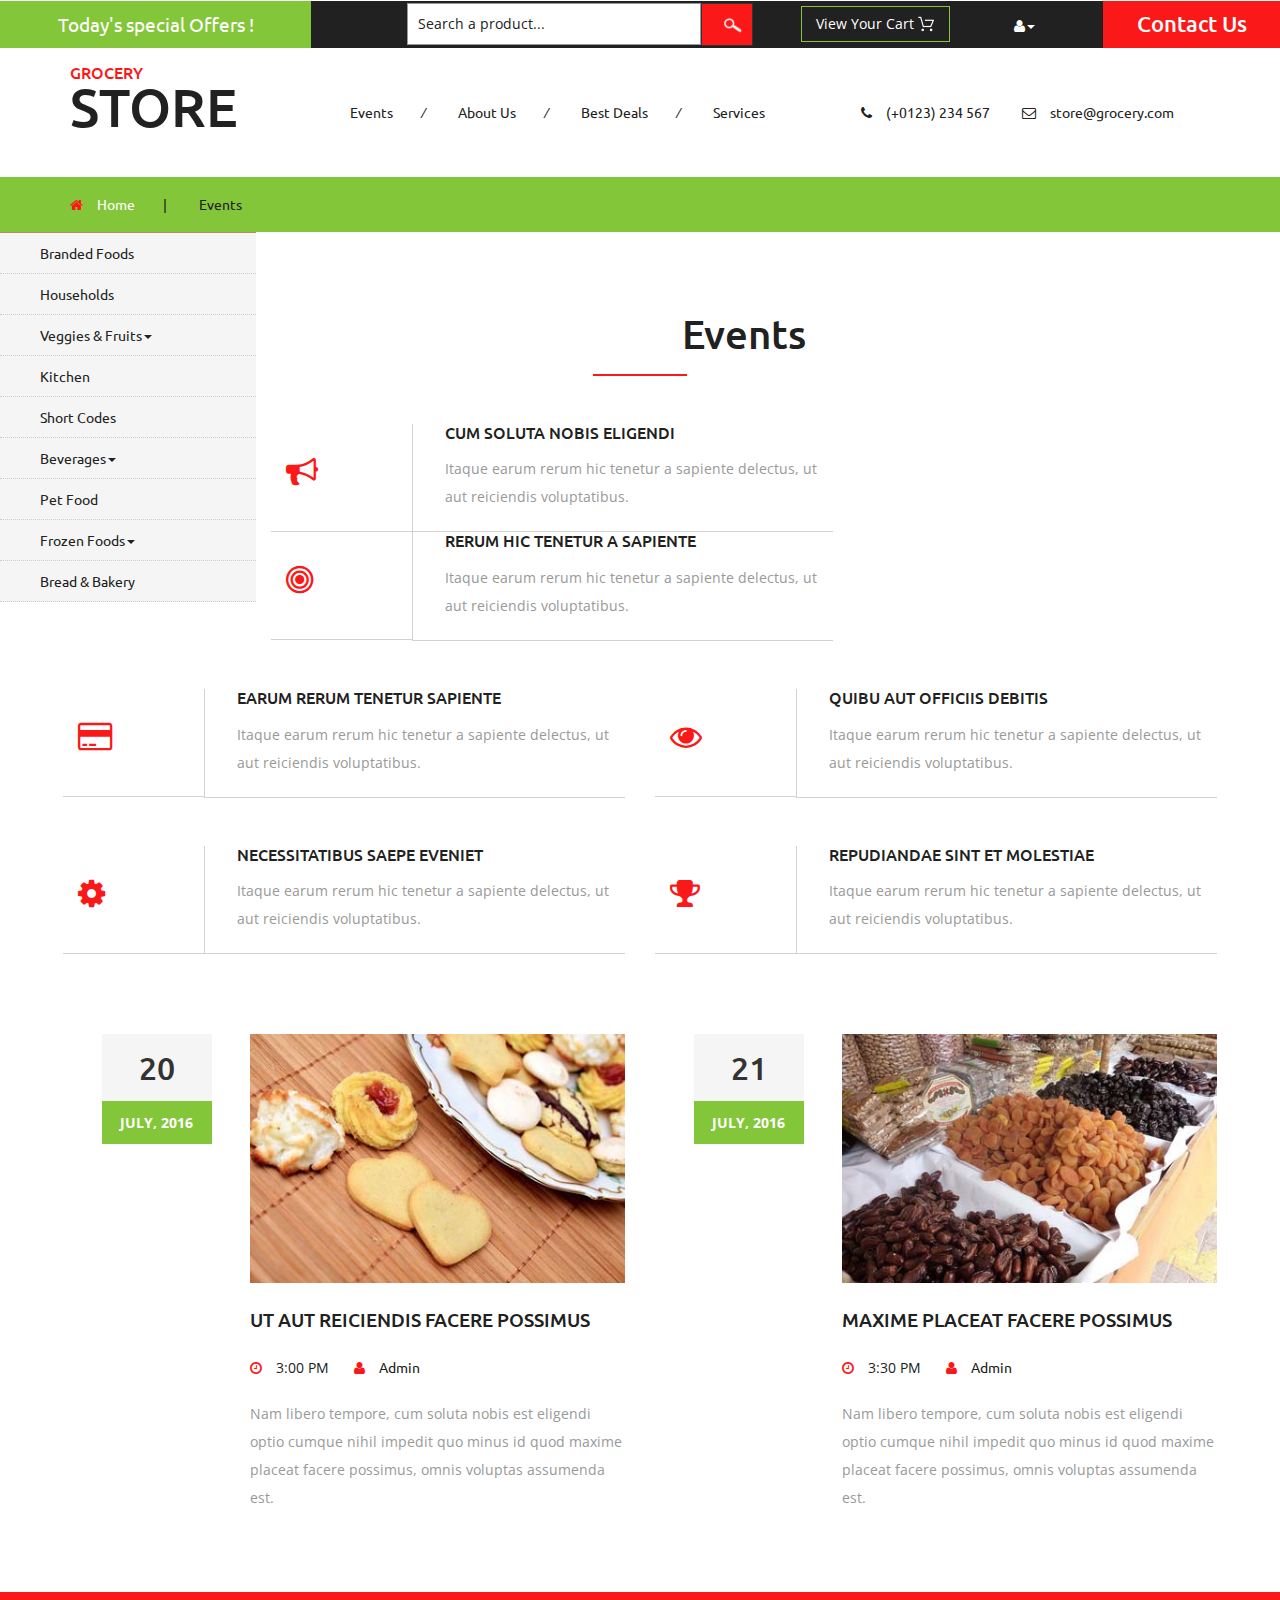
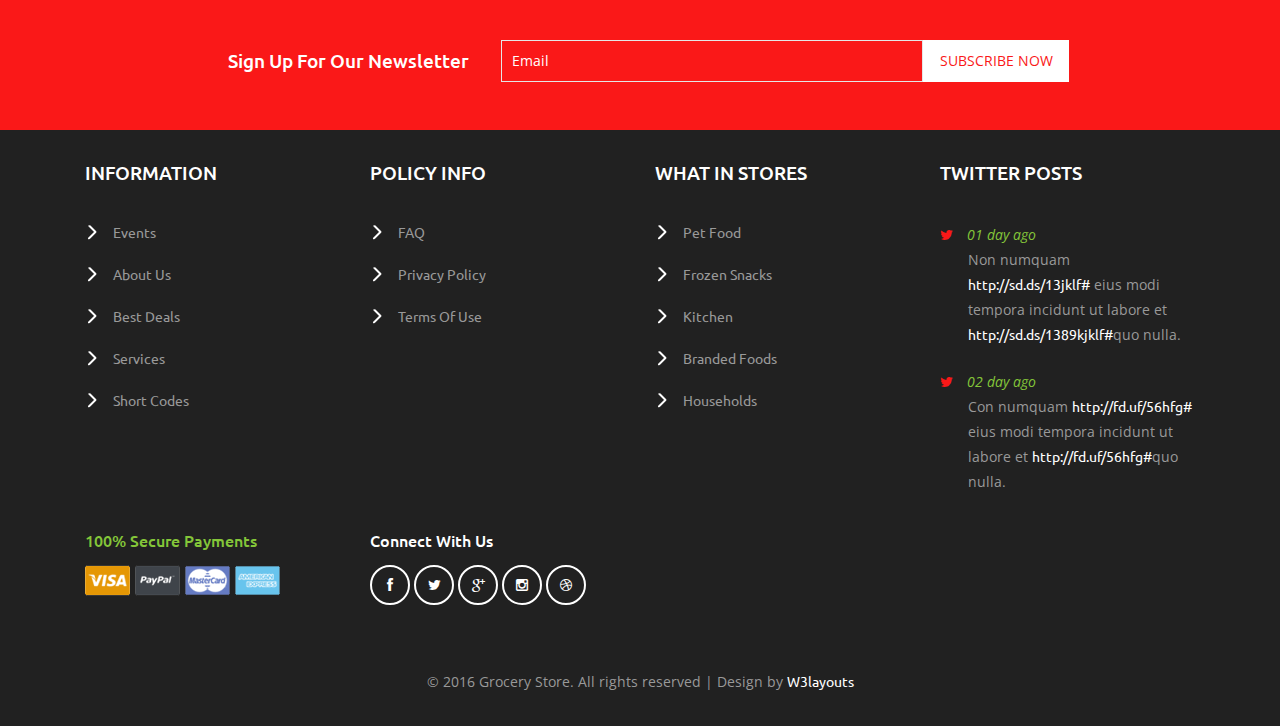
<file: events.html>
<!--
author: W3layouts
author URL: http://w3layouts.com
License: Creative Commons Attribution 3.0 Unported
License URL: http://creativecommons.org/licenses/by/3.0/
-->
<!DOCTYPE html>
<html>
<head>
<title>Grocery Store a Ecommerce Online Shopping Category Flat Bootstrap Responsive Website Template | Events :: w3layouts</title>
<!-- for-mobile-apps -->
<meta name="viewport" content="width=device-width, initial-scale=1">
<meta http-equiv="Content-Type" content="text/html; charset=utf-8" />
<meta name="keywords" content="Grocery Store Responsive web template, Bootstrap Web Templates, Flat Web Templates, Android Compatible web template, 
Smartphone Compatible web template, free webdesigns for Nokia, Samsung, LG, SonyEricsson, Motorola web design" />
<script type="application/x-javascript"> addEventListener("load", function() { setTimeout(hideURLbar, 0); }, false);
		function hideURLbar(){ window.scrollTo(0,1); } </script>
<!-- //for-mobile-apps -->
<link href="css/bootstrap.css" rel="stylesheet" type="text/css" media="all" />
<link href="css/style.css" rel="stylesheet" type="text/css" media="all" />
<!-- font-awesome icons -->
<link href="css/font-awesome.css" rel="stylesheet" type="text/css" media="all" /> 
<!-- //font-awesome icons -->
<!-- js -->
<script src="js/jquery-1.11.1.min.js"></script>
<!-- //js -->
<link href='//fonts.googleapis.com/css?family=Ubuntu:400,300,300italic,400italic,500,500italic,700,700italic' rel='stylesheet' type='text/css'>
<link href='//fonts.googleapis.com/css?family=Open+Sans:400,300,300italic,400italic,600,600italic,700,700italic,800,800italic' rel='stylesheet' type='text/css'>
<!-- start-smoth-scrolling -->
<script type="text/javascript" src="js/move-top.js"></script>
<script type="text/javascript" src="js/easing.js"></script>
<script type="text/javascript">
	jQuery(document).ready(function($) {
		$(".scroll").click(function(event){		
			event.preventDefault();
			$('html,body').animate({scrollTop:$(this.hash).offset().top},1000);
		});
	});
</script>
<!-- start-smoth-scrolling -->
</head>
	
<body>
<!-- header -->
	<div class="agileits_header">
		<div class="w3l_offers">
			<a href="products.html">Today's special Offers !</a>
		</div>
		<div class="w3l_search">
			<form action="#" method="post">
				<input type="text" name="Product" value="Search a product..." onfocus="this.value = '';" onblur="if (this.value == '') {this.value = 'Search a product...';}" required="">
				<input type="submit" value=" ">
			</form>
		</div>
		<div class="product_list_header">  
			<form action="#" method="post" class="last">
                <fieldset>
                    <input type="hidden" name="cmd" value="_cart" />
                    <input type="hidden" name="display" value="1" />
                    <input type="submit" name="submit" value="View your cart" class="button" />
                </fieldset>
            </form>
		</div>
		<div class="w3l_header_right">
			<ul>
				<li class="dropdown profile_details_drop">
					<a href="#" class="dropdown-toggle" data-toggle="dropdown"><i class="fa fa-user" aria-hidden="true"></i><span class="caret"></span></a>
					<div class="mega-dropdown-menu">
						<div class="w3ls_vegetables">
							<ul class="dropdown-menu drp-mnu">
								<li><a href="login.html">Login</a></li> 
								<li><a href="login.html">Sign Up</a></li>
							</ul>
						</div>                  
					</div>	
				</li>
			</ul>
		</div>
		<div class="w3l_header_right1">
			<h2><a href="mail.html">Contact Us</a></h2>
		</div>
		<div class="clearfix"> </div>
	</div>
<!-- script-for sticky-nav -->
	<script>
	$(document).ready(function() {
		 var navoffeset=$(".agileits_header").offset().top;
		 $(window).scroll(function(){
			var scrollpos=$(window).scrollTop(); 
			if(scrollpos >=navoffeset){
				$(".agileits_header").addClass("fixed");
			}else{
				$(".agileits_header").removeClass("fixed");
			}
		 });
		 
	});
	</script>
<!-- //script-for sticky-nav -->
	<div class="logo_products">
		<div class="container">
			<div class="w3ls_logo_products_left">
				<h1><a href="index.html"><span>Grocery</span> Store</a></h1>
			</div>
			<div class="w3ls_logo_products_left1">
				<ul class="special_items">
					<li><a href="events.html">Events</a><i>/</i></li>
					<li><a href="about.html">About Us</a><i>/</i></li>
					<li><a href="products.html">Best Deals</a><i>/</i></li>
					<li><a href="services.html">Services</a></li>
				</ul>
			</div>
			<div class="w3ls_logo_products_left1">
				<ul class="phone_email">
					<li><i class="fa fa-phone" aria-hidden="true"></i>(+0123) 234 567</li>
					<li><i class="fa fa-envelope-o" aria-hidden="true"></i><a href="mailto:store@grocery.com">store@grocery.com</a></li>
				</ul>
			</div>
			<div class="clearfix"> </div>
		</div>
	</div>
<!-- //header -->
<!-- products-breadcrumb -->
	<div class="products-breadcrumb">
		<div class="container">
			<ul>
				<li><i class="fa fa-home" aria-hidden="true"></i><a href="index.html">Home</a><span>|</span></li>
				<li>Events</li>
			</ul>
		</div>
	</div>
<!-- //products-breadcrumb -->
<!-- banner -->
	<div class="banner">
		<div class="w3l_banner_nav_left">
			<nav class="navbar nav_bottom">
			 <!-- Brand and toggle get grouped for better mobile display -->
			  <div class="navbar-header nav_2">
				  <button type="button" class="navbar-toggle collapsed navbar-toggle1" data-toggle="collapse" data-target="#bs-megadropdown-tabs">
					<span class="sr-only">Toggle navigation</span>
					<span class="icon-bar"></span>
					<span class="icon-bar"></span>
					<span class="icon-bar"></span>
				  </button>
			   </div> 
			   <!-- Collect the nav links, forms, and other content for toggling -->
				<div class="collapse navbar-collapse" id="bs-megadropdown-tabs">
					<ul class="nav navbar-nav nav_1">
						<li><a href="products.html">Branded Foods</a></li>
						<li><a href="household.html">Households</a></li>
						<li class="dropdown mega-dropdown active">
							<a href="#" class="dropdown-toggle" data-toggle="dropdown">Veggies & Fruits<span class="caret"></span></a>				
							<div class="dropdown-menu mega-dropdown-menu w3ls_vegetables_menu">
								<div class="w3ls_vegetables">
									<ul>	
										<li><a href="vegetables.html">Vegetables</a></li>
										<li><a href="vegetables.html">Fruits</a></li>
									</ul>
								</div>                  
							</div>				
						</li>
						<li><a href="kitchen.html">Kitchen</a></li>
						<li><a href="short-codes.html">Short Codes</a></li>
						<li class="dropdown">
							<a href="#" class="dropdown-toggle" data-toggle="dropdown">Beverages<span class="caret"></span></a>
							<div class="dropdown-menu mega-dropdown-menu w3ls_vegetables_menu">
								<div class="w3ls_vegetables">
									<ul>
										<li><a href="drinks.html">Soft Drinks</a></li>
										<li><a href="drinks.html">Juices</a></li>
									</ul>
								</div>                  
							</div>	
						</li>
						<li><a href="pet.html">Pet Food</a></li>
						<li class="dropdown">
							<a href="#" class="dropdown-toggle" data-toggle="dropdown">Frozen Foods<span class="caret"></span></a>
							<div class="dropdown-menu mega-dropdown-menu w3ls_vegetables_menu">
								<div class="w3ls_vegetables">
									<ul>
										<li><a href="frozen.html">Frozen Snacks</a></li>
										<li><a href="frozen.html">Frozen Nonveg</a></li>
									</ul>
								</div>                  
							</div>	
						</li>
						<li><a href="bread.html">Bread & Bakery</a></li>
					</ul>
				 </div><!-- /.navbar-collapse -->
			</nav>
		</div>
		<div class="w3l_banner_nav_right">
<!-- events -->
		<div class="events">
			<h3>Events</h3>
			<div class="w3agile_event_grids">
				<div class="col-md-6 w3agile_event_grid">
					<div class="col-md-3 w3agile_event_grid_left">
						<i class="fa fa-bullhorn" aria-hidden="true"></i>
					</div>
					<div class="col-md-9 w3agile_event_grid_right">
						<h4>cum soluta nobis eligendi</h4>
						<p>Itaque earum rerum hic tenetur a sapiente delectus, ut aut reiciendis 
							voluptatibus.</p>
					</div>
					<div class="clearfix"> </div>
				</div>
				<div class="col-md-6 w3agile_event_grid">
					<div class="col-md-3 w3agile_event_grid_left">
						<i class="fa fa-bullseye" aria-hidden="true"></i>
					</div>
					<div class="col-md-9 w3agile_event_grid_right">
						<h4>rerum hic tenetur a sapiente</h4>
						<p>Itaque earum rerum hic tenetur a sapiente delectus, ut aut reiciendis 
							voluptatibus.</p>
					</div>
					<div class="clearfix"> </div>
				</div>
				<div class="clearfix"> </div>
			</div>
			<div class="w3agile_event_grids">
				<div class="col-md-6 w3agile_event_grid">
					<div class="col-md-3 w3agile_event_grid_left">
						<i class="fa fa-credit-card" aria-hidden="true"></i>
					</div>
					<div class="col-md-9 w3agile_event_grid_right">
						<h4>earum rerum tenetur sapiente</h4>
						<p>Itaque earum rerum hic tenetur a sapiente delectus, ut aut reiciendis 
							voluptatibus.</p>
					</div>
					<div class="clearfix"> </div>
				</div>
				<div class="col-md-6 w3agile_event_grid">
					<div class="col-md-3 w3agile_event_grid_left">
						<i class="fa fa-eye" aria-hidden="true"></i>
					</div>
					<div class="col-md-9 w3agile_event_grid_right">
						<h4>quibu aut officiis debitis</h4>
						<p>Itaque earum rerum hic tenetur a sapiente delectus, ut aut reiciendis 
							voluptatibus.</p>
					</div>
					<div class="clearfix"> </div>
				</div>
				<div class="clearfix"> </div>
			</div>
			<div class="w3agile_event_grids">
				<div class="col-md-6 w3agile_event_grid">
					<div class="col-md-3 w3agile_event_grid_left">
						<i class="fa fa-cog" aria-hidden="true"></i>
					</div>
					<div class="col-md-9 w3agile_event_grid_right">
						<h4>necessitatibus saepe eveniet</h4>
						<p>Itaque earum rerum hic tenetur a sapiente delectus, ut aut reiciendis 
							voluptatibus.</p>
					</div>
					<div class="clearfix"> </div>
				</div>
				<div class="col-md-6 w3agile_event_grid">
					<div class="col-md-3 w3agile_event_grid_left">
						<i class="fa fa-trophy" aria-hidden="true"></i>
					</div>
					<div class="col-md-9 w3agile_event_grid_right">
						<h4>repudiandae sint et molestiae</h4>
						<p>Itaque earum rerum hic tenetur a sapiente delectus, ut aut reiciendis 
							voluptatibus.</p>
					</div>
					<div class="clearfix"> </div>
				</div>
				<div class="clearfix"> </div>
			</div>
			<div class="events-bottom">
				<div class="col-md-6 events_bottom_left">
					<div class="col-md-4 events_bottom_left1">
						<div class="events_bottom_left1_grid">
							<h4>20</h4>
							<p>July, 2016</p>
						</div>
					</div>
					<div class="col-md-8 events_bottom_left2">	
						<img src="images/15.jpg" alt=" " class="img-responsive" />
						<h4>ut aut reiciendis facere possimus</h4>
						<ul>
							<li><i class="fa fa-clock-o" aria-hidden="true"></i>3:00 PM</li>
							<li><i class="fa fa-user" aria-hidden="true"></i><a href="#">Admin</a></li>
						</ul>
						<p>Nam libero tempore, cum soluta nobis est eligendi optio cumque nihil 
							impedit quo minus id quod maxime placeat facere possimus, omnis voluptas 
							assumenda est.</p>
					</div>
					<div class="clearfix"> </div>
				</div>
				<div class="col-md-6 events_bottom_left">
					<div class="col-md-4 events_bottom_left1">
						<div class="events_bottom_left1_grid">
							<h4>21</h4>
							<p>July, 2016</p>
						</div>
					</div>
					<div class="col-md-8 events_bottom_left2">	
						<img src="images/19.jpg" alt=" " class="img-responsive" />
						<h4>maxime placeat facere possimus</h4>
						<ul>
							<li><i class="fa fa-clock-o" aria-hidden="true"></i>3:30 PM</li>
							<li><i class="fa fa-user" aria-hidden="true"></i><a href="#">Admin</a></li>
						</ul>
						<p>Nam libero tempore, cum soluta nobis est eligendi optio cumque nihil 
							impedit quo minus id quod maxime placeat facere possimus, omnis voluptas 
							assumenda est.</p>
					</div>
					<div class="clearfix"> </div>
				</div>
				<div class="clearfix"> </div>
			</div>
		</div>
<!-- //events -->
		</div>
		<div class="clearfix"></div>
	</div>
<!-- //banner -->
<!-- newsletter -->
	<div class="newsletter">
		<div class="container">
			<div class="w3agile_newsletter_left">
				<h3>sign up for our newsletter</h3>
			</div>
			<div class="w3agile_newsletter_right">
				<form action="#" method="post">
					<input type="email" name="Email" value="Email" onfocus="this.value = '';" onblur="if (this.value == '') {this.value = 'Email';}" required="">
					<input type="submit" value="subscribe now">
				</form>
			</div>
			<div class="clearfix"> </div>
		</div>
	</div>
<!-- //newsletter -->
<!-- footer -->
	<div class="footer">
		<div class="container">
			<div class="col-md-3 w3_footer_grid">
				<h3>information</h3>
				<ul class="w3_footer_grid_list">
					<li><a href="events.html">Events</a></li>
					<li><a href="about.html">About Us</a></li>
					<li><a href="products.html">Best Deals</a></li>
					<li><a href="services.html">Services</a></li>
					<li><a href="short-codes.html">Short Codes</a></li>
				</ul>
			</div>
			<div class="col-md-3 w3_footer_grid">
				<h3>policy info</h3>
				<ul class="w3_footer_grid_list">
					<li><a href="faqs.html">FAQ</a></li>
					<li><a href="privacy.html">privacy policy</a></li>
					<li><a href="privacy.html">terms of use</a></li>
				</ul>
			</div>
			<div class="col-md-3 w3_footer_grid">
				<h3>what in stores</h3>
				<ul class="w3_footer_grid_list">
					<li><a href="pet.html">Pet Food</a></li>
					<li><a href="frozen.html">Frozen Snacks</a></li>
					<li><a href="kitchen.html">Kitchen</a></li>
					<li><a href="products.html">Branded Foods</a></li>
					<li><a href="household.html">Households</a></li>
				</ul>
			</div>
			<div class="col-md-3 w3_footer_grid">
				<h3>twitter posts</h3>
				<ul class="w3_footer_grid_list1">
					<li><label class="fa fa-twitter" aria-hidden="true"></label><i>01 day ago</i><span>Non numquam <a href="#">http://sd.ds/13jklf#</a>
						eius modi tempora incidunt ut labore et
						<a href="#">http://sd.ds/1389kjklf#</a>quo nulla.</span></li>
					<li><label class="fa fa-twitter" aria-hidden="true"></label><i>02 day ago</i><span>Con numquam <a href="#">http://fd.uf/56hfg#</a>
						eius modi tempora incidunt ut labore et
						<a href="#">http://fd.uf/56hfg#</a>quo nulla.</span></li>
				</ul>
			</div>
			<div class="clearfix"> </div>
			<div class="agile_footer_grids">
				<div class="col-md-3 w3_footer_grid agile_footer_grids_w3_footer">
					<div class="w3_footer_grid_bottom">
						<h4>100% secure payments</h4>
						<img src="images/card.png" alt=" " class="img-responsive" />
					</div>
				</div>
				<div class="col-md-3 w3_footer_grid agile_footer_grids_w3_footer">
					<div class="w3_footer_grid_bottom">
						<h5>connect with us</h5>
						<ul class="agileits_social_icons">
							<li><a href="#" class="facebook"><i class="fa fa-facebook" aria-hidden="true"></i></a></li>
							<li><a href="#" class="twitter"><i class="fa fa-twitter" aria-hidden="true"></i></a></li>
							<li><a href="#" class="google"><i class="fa fa-google-plus" aria-hidden="true"></i></a></li>
							<li><a href="#" class="instagram"><i class="fa fa-instagram" aria-hidden="true"></i></a></li>
							<li><a href="#" class="dribbble"><i class="fa fa-dribbble" aria-hidden="true"></i></a></li>
						</ul>
					</div>
				</div>
				<div class="clearfix"> </div>
			</div>
			<div class="wthree_footer_copy">
				<p>© 2016 Grocery Store. All rights reserved | Design by <a href="http://w3layouts.com/">W3layouts</a></p>
			</div>
		</div>
	</div>
<!-- //footer -->
<!-- Bootstrap Core JavaScript -->
<script src="js/bootstrap.min.js"></script>
<script>
$(document).ready(function(){
    $(".dropdown").hover(            
        function() {
            $('.dropdown-menu', this).stop( true, true ).slideDown("fast");
            $(this).toggleClass('open');        
        },
        function() {
            $('.dropdown-menu', this).stop( true, true ).slideUp("fast");
            $(this).toggleClass('open');       
        }
    );
});
</script>
<!-- here stars scrolling icon -->
	<script type="text/javascript">
		$(document).ready(function() {
			/*
				var defaults = {
				containerID: 'toTop', // fading element id
				containerHoverID: 'toTopHover', // fading element hover id
				scrollSpeed: 1200,
				easingType: 'linear' 
				};
			*/
								
			$().UItoTop({ easingType: 'easeOutQuart' });
								
			});
	</script>
<!-- //here ends scrolling icon -->
<script src="js/minicart.js"></script>
<script>
		paypal.minicart.render();

		paypal.minicart.cart.on('checkout', function (evt) {
			var items = this.items(),
				len = items.length,
				total = 0,
				i;

			// Count the number of each item in the cart
			for (i = 0; i < len; i++) {
				total += items[i].get('quantity');
			}

			if (total < 3) {
				alert('The minimum order quantity is 3. Please add more to your shopping cart before checking out');
				evt.preventDefault();
			}
		});

	</script>
</body>
</html>
</file>
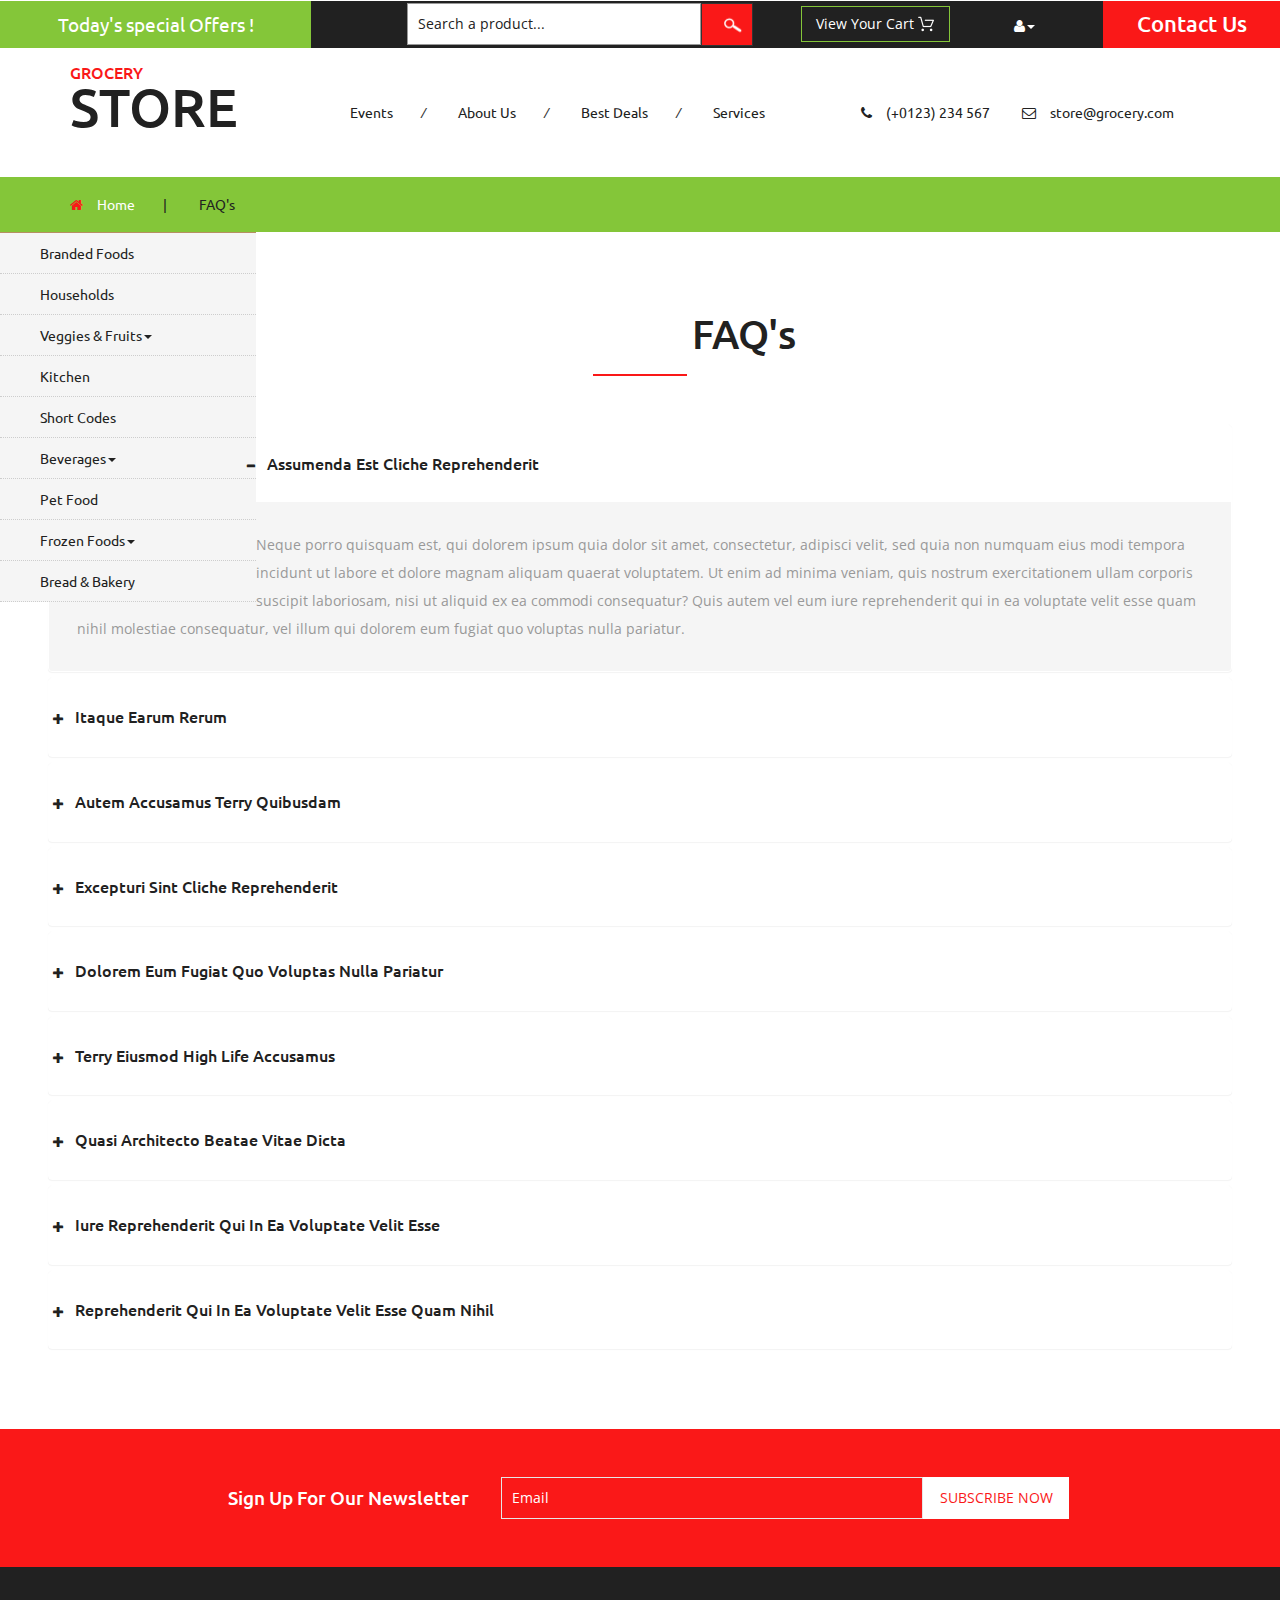
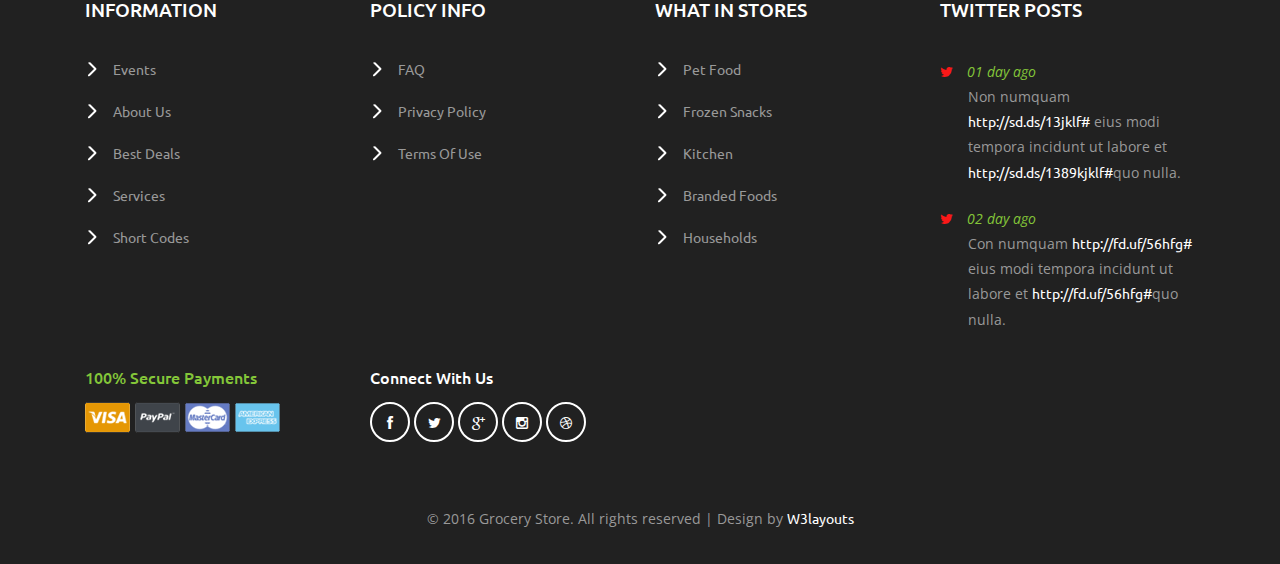
<file: faqs.html>
<!--
author: W3layouts
author URL: http://w3layouts.com
License: Creative Commons Attribution 3.0 Unported
License URL: http://creativecommons.org/licenses/by/3.0/
-->
<!DOCTYPE html>
<html>
<head>
<title>Grocery Store a Ecommerce Online Shopping Category Flat Bootstrap Responsive Website Template | FAQ :: w3layouts</title>
<!-- for-mobile-apps -->
<meta name="viewport" content="width=device-width, initial-scale=1">
<meta http-equiv="Content-Type" content="text/html; charset=utf-8" />
<meta name="keywords" content="Grocery Store Responsive web template, Bootstrap Web Templates, Flat Web Templates, Android Compatible web template, 
Smartphone Compatible web template, free webdesigns for Nokia, Samsung, LG, SonyEricsson, Motorola web design" />
<script type="application/x-javascript"> addEventListener("load", function() { setTimeout(hideURLbar, 0); }, false);
		function hideURLbar(){ window.scrollTo(0,1); } </script>
<!-- //for-mobile-apps -->
<link href="css/bootstrap.css" rel="stylesheet" type="text/css" media="all" />
<link href="css/style.css" rel="stylesheet" type="text/css" media="all" />
<!-- font-awesome icons -->
<link href="css/font-awesome.css" rel="stylesheet" type="text/css" media="all" /> 
<!-- //font-awesome icons -->
<!-- js -->
<script src="js/jquery-1.11.1.min.js"></script>
<!-- //js -->
<link href='//fonts.googleapis.com/css?family=Ubuntu:400,300,300italic,400italic,500,500italic,700,700italic' rel='stylesheet' type='text/css'>
<link href='//fonts.googleapis.com/css?family=Open+Sans:400,300,300italic,400italic,600,600italic,700,700italic,800,800italic' rel='stylesheet' type='text/css'>
<!-- start-smoth-scrolling -->
<script type="text/javascript" src="js/move-top.js"></script>
<script type="text/javascript" src="js/easing.js"></script>
<script type="text/javascript">
	jQuery(document).ready(function($) {
		$(".scroll").click(function(event){		
			event.preventDefault();
			$('html,body').animate({scrollTop:$(this.hash).offset().top},1000);
		});
	});
</script>
<!-- start-smoth-scrolling -->
</head>
	
<body>
<!-- header -->
	<div class="agileits_header">
		<div class="w3l_offers">
			<a href="products.html">Today's special Offers !</a>
		</div>
		<div class="w3l_search">
			<form action="#" method="post">
				<input type="text" name="Product" value="Search a product..." onfocus="this.value = '';" onblur="if (this.value == '') {this.value = 'Search a product...';}" required="">
				<input type="submit" value=" ">
			</form>
		</div>
		<div class="product_list_header">  
			<form action="#" method="post" class="last">
                <fieldset>
                    <input type="hidden" name="cmd" value="_cart" />
                    <input type="hidden" name="display" value="1" />
                    <input type="submit" name="submit" value="View your cart" class="button" />
                </fieldset>
            </form>
		</div>
		<div class="w3l_header_right">
			<ul>
				<li class="dropdown profile_details_drop">
					<a href="#" class="dropdown-toggle" data-toggle="dropdown"><i class="fa fa-user" aria-hidden="true"></i><span class="caret"></span></a>
					<div class="mega-dropdown-menu">
						<div class="w3ls_vegetables">
							<ul class="dropdown-menu drp-mnu">
								<li><a href="login.html">Login</a></li> 
								<li><a href="login.html">Sign Up</a></li>
							</ul>
						</div>                  
					</div>	
				</li>
			</ul>
		</div>
		<div class="w3l_header_right1">
			<h2><a href="mail.html">Contact Us</a></h2>
		</div>
		<div class="clearfix"> </div>
	</div>
<!-- script-for sticky-nav -->
	<script>
	$(document).ready(function() {
		 var navoffeset=$(".agileits_header").offset().top;
		 $(window).scroll(function(){
			var scrollpos=$(window).scrollTop(); 
			if(scrollpos >=navoffeset){
				$(".agileits_header").addClass("fixed");
			}else{
				$(".agileits_header").removeClass("fixed");
			}
		 });
		 
	});
	</script>
<!-- //script-for sticky-nav -->
	<div class="logo_products">
		<div class="container">
			<div class="w3ls_logo_products_left">
				<h1><a href="index.html"><span>Grocery</span> Store</a></h1>
			</div>
			<div class="w3ls_logo_products_left1">
				<ul class="special_items">
					<li><a href="events.html">Events</a><i>/</i></li>
					<li><a href="about.html">About Us</a><i>/</i></li>
					<li><a href="products.html">Best Deals</a><i>/</i></li>
					<li><a href="services.html">Services</a></li>
				</ul>
			</div>
			<div class="w3ls_logo_products_left1">
				<ul class="phone_email">
					<li><i class="fa fa-phone" aria-hidden="true"></i>(+0123) 234 567</li>
					<li><i class="fa fa-envelope-o" aria-hidden="true"></i><a href="mailto:store@grocery.com">store@grocery.com</a></li>
				</ul>
			</div>
			<div class="clearfix"> </div>
		</div>
	</div>
<!-- //header -->
<!-- products-breadcrumb -->
	<div class="products-breadcrumb">
		<div class="container">
			<ul>
				<li><i class="fa fa-home" aria-hidden="true"></i><a href="index.html">Home</a><span>|</span></li>
				<li>FAQ's</li>
			</ul>
		</div>
	</div>
<!-- //products-breadcrumb -->
<!-- banner -->
	<div class="banner">
		<div class="w3l_banner_nav_left">
			<nav class="navbar nav_bottom">
			 <!-- Brand and toggle get grouped for better mobile display -->
			  <div class="navbar-header nav_2">
				  <button type="button" class="navbar-toggle collapsed navbar-toggle1" data-toggle="collapse" data-target="#bs-megadropdown-tabs">
					<span class="sr-only">Toggle navigation</span>
					<span class="icon-bar"></span>
					<span class="icon-bar"></span>
					<span class="icon-bar"></span>
				  </button>
			   </div> 
			   <!-- Collect the nav links, forms, and other content for toggling -->
				<div class="collapse navbar-collapse" id="bs-megadropdown-tabs">
					<ul class="nav navbar-nav nav_1">
						<li><a href="products.html">Branded Foods</a></li>
						<li><a href="household.html">Households</a></li>
						<li class="dropdown mega-dropdown active">
							<a href="#" class="dropdown-toggle" data-toggle="dropdown">Veggies & Fruits<span class="caret"></span></a>				
							<div class="dropdown-menu mega-dropdown-menu w3ls_vegetables_menu">
								<div class="w3ls_vegetables">
									<ul>	
										<li><a href="vegetables.html">Vegetables</a></li>
										<li><a href="vegetables.html">Fruits</a></li>
									</ul>
								</div>                  
							</div>				
						</li>
						<li><a href="kitchen.html">Kitchen</a></li>
						<li><a href="short-codes.html">Short Codes</a></li>
						<li class="dropdown">
							<a href="#" class="dropdown-toggle" data-toggle="dropdown">Beverages<span class="caret"></span></a>
							<div class="dropdown-menu mega-dropdown-menu w3ls_vegetables_menu">
								<div class="w3ls_vegetables">
									<ul>
										<li><a href="drinks.html">Soft Drinks</a></li>
										<li><a href="drinks.html">Juices</a></li>
									</ul>
								</div>                  
							</div>	
						</li>
						<li><a href="pet.html">Pet Food</a></li>
						<li class="dropdown">
							<a href="#" class="dropdown-toggle" data-toggle="dropdown">Frozen Foods<span class="caret"></span></a>
							<div class="dropdown-menu mega-dropdown-menu w3ls_vegetables_menu">
								<div class="w3ls_vegetables">
									<ul>
										<li><a href="frozen.html">Frozen Snacks</a></li>
										<li><a href="frozen.html">Frozen Nonveg</a></li>
									</ul>
								</div>                  
							</div>	
						</li>
						<li><a href="bread.html">Bread & Bakery</a></li>
					</ul>
				 </div><!-- /.navbar-collapse -->
			</nav>
		</div>
		<div class="w3l_banner_nav_right">
<!-- faq -->
		<div class="faq">
			<h3>FAQ's</h3>
			<div class="panel-group w3l_panel_group_faq" id="accordion" role="tablist" aria-multiselectable="true">
			  <div class="panel panel-default">
				<div class="panel-heading" role="tab" id="headingOne">
				  <h4 class="panel-title asd">
					<a class="pa_italic" role="button" data-toggle="collapse" data-parent="#accordion" href="#collapseOne" aria-expanded="true" aria-controls="collapseOne">
					  <span class="glyphicon glyphicon-plus" aria-hidden="true"></span><i class="glyphicon glyphicon-minus" aria-hidden="true"></i>assumenda est cliche reprehenderit
					</a>
				  </h4>
				</div>
				<div id="collapseOne" class="panel-collapse collapse in" role="tabpanel" aria-labelledby="headingOne">
				  <div class="panel-body panel_text">
					Neque porro quisquam est, qui dolorem ipsum quia dolor sit amet, consectetur, adipisci velit, sed quia non numquam eius modi tempora incidunt ut labore et dolore magnam aliquam quaerat voluptatem. Ut enim ad minima veniam, quis nostrum exercitationem ullam corporis suscipit laboriosam, nisi ut aliquid ex ea commodi consequatur? Quis autem vel eum iure reprehenderit qui in ea voluptate velit esse quam nihil molestiae consequatur, vel illum qui dolorem eum fugiat quo voluptas nulla pariatur.
				  </div>
				</div>
			  </div>
			  <div class="panel panel-default">
				<div class="panel-heading" role="tab" id="headingTwo">
				  <h4 class="panel-title asd">
					<a class="pa_italic collapsed" role="button" data-toggle="collapse" data-parent="#accordion" href="#collapseTwo" aria-expanded="false" aria-controls="collapseTwo">
					  <span class="glyphicon glyphicon-plus" aria-hidden="true"></span><i class="glyphicon glyphicon-minus" aria-hidden="true"></i>Itaque earum rerum
					</a>
				  </h4>
				</div>
				<div id="collapseTwo" class="panel-collapse collapse" role="tabpanel" aria-labelledby="headingTwo">
				   <div class="panel-body panel_text">
					Neque porro quisquam est, qui dolorem ipsum quia dolor sit amet, consectetur, adipisci velit, sed quia non numquam eius modi tempora incidunt ut labore et dolore magnam aliquam quaerat voluptatem. Ut enim ad minima veniam, quis nostrum exercitationem ullam corporis suscipit laboriosam, nisi ut aliquid ex ea commodi consequatur? Quis autem vel eum iure reprehenderit qui in ea voluptate velit esse quam nihil molestiae consequatur, vel illum qui dolorem eum fugiat quo voluptas nulla pariatur.
				  </div>
				</div>
			  </div>
			  <div class="panel panel-default">
				<div class="panel-heading" role="tab" id="headingThree">
				  <h4 class="panel-title asd">
					<a class="pa_italic collapsed" role="button" data-toggle="collapse" data-parent="#accordion" href="#collapseThree" aria-expanded="false" aria-controls="collapseThree">
					  <span class="glyphicon glyphicon-plus" aria-hidden="true"></span><i class="glyphicon glyphicon-minus" aria-hidden="true"></i>autem accusamus terry quibusdam
					</a>
				  </h4>
				</div>
				<div id="collapseThree" class="panel-collapse collapse" role="tabpanel" aria-labelledby="headingThree">
				   <div class="panel-body panel_text">
					Neque porro quisquam est, qui dolorem ipsum quia dolor sit amet, consectetur, adipisci velit, sed quia non numquam eius modi tempora incidunt ut labore et dolore magnam aliquam quaerat voluptatem. Ut enim ad minima veniam, quis nostrum exercitationem ullam corporis suscipit laboriosam, nisi ut aliquid ex ea commodi consequatur? Quis autem vel eum iure reprehenderit qui in ea voluptate velit esse quam nihil molestiae consequatur, vel illum qui dolorem eum fugiat quo voluptas nulla pariatur.
				  </div>
				</div>
			  </div>
			  <div class="panel panel-default">
				<div class="panel-heading" role="tab" id="headingFour">
				  <h4 class="panel-title asd">
					<a class="pa_italic collapsed" role="button" data-toggle="collapse" data-parent="#accordion" href="#collapseFour" aria-expanded="false" aria-controls="collapseFour">
					  <span class="glyphicon glyphicon-plus" aria-hidden="true"></span><i class="glyphicon glyphicon-minus" aria-hidden="true"></i>excepturi sint cliche reprehenderit
					</a>
				  </h4>
				</div>
				<div id="collapseFour" class="panel-collapse collapse" role="tabpanel" aria-labelledby="headingFour">
				   <div class="panel-body panel_text">
					Neque porro quisquam est, qui dolorem ipsum quia dolor sit amet, consectetur, adipisci velit, sed quia non numquam eius modi tempora incidunt ut labore et dolore magnam aliquam quaerat voluptatem. Ut enim ad minima veniam, quis nostrum exercitationem ullam corporis suscipit laboriosam, nisi ut aliquid ex ea commodi consequatur? Quis autem vel eum iure reprehenderit qui in ea voluptate velit esse quam nihil molestiae consequatur, vel illum qui dolorem eum fugiat quo voluptas nulla pariatur.
				  </div>
				</div>
			  </div>
			   <div class="panel panel-default">
				<div class="panel-heading" role="tab" id="headingFive">
				  <h4 class="panel-title asd">
					<a class="pa_italic collapsed" role="button" data-toggle="collapse" data-parent="#accordion" href="#collapseFive" aria-expanded="false" aria-controls="collapseFive">
					  <span class="glyphicon glyphicon-plus" aria-hidden="true"></span><i class="glyphicon glyphicon-minus" aria-hidden="true"></i>dolorem eum fugiat quo voluptas nulla pariatur
					</a>
				  </h4>
				</div>
				<div id="collapseFive" class="panel-collapse collapse" role="tabpanel" aria-labelledby="headingFive">
				   <div class="panel-body panel_text">
					Neque porro quisquam est, qui dolorem ipsum quia dolor sit amet, consectetur, adipisci velit, sed quia non numquam eius modi tempora incidunt ut labore et dolore magnam aliquam quaerat voluptatem. Ut enim ad minima veniam, quis nostrum exercitationem ullam corporis suscipit laboriosam, nisi ut aliquid ex ea commodi consequatur? Quis autem vel eum iure reprehenderit qui in ea voluptate velit esse quam nihil molestiae consequatur, vel illum qui dolorem eum fugiat quo voluptas nulla pariatur.
				  </div>
				</div>
			  </div>
			   <div class="panel panel-default">
				<div class="panel-heading" role="tab" id="headingSix">
				  <h4 class="panel-title asd">
					<a class="pa_italic collapsed" role="button" data-toggle="collapse" data-parent="#accordion" href="#collapseSix" aria-expanded="false" aria-controls="collapseSix">
					  <span class="glyphicon glyphicon-plus" aria-hidden="true"></span><i class="glyphicon glyphicon-minus" aria-hidden="true"></i>terry eiusmod high life accusamus 
					</a>
				  </h4>
				</div>
				<div id="collapseSix" class="panel-collapse collapse" role="tabpanel" aria-labelledby="headingSix">
				   <div class="panel-body panel_text">
					Neque porro quisquam est, qui dolorem ipsum quia dolor sit amet, consectetur, adipisci velit, sed quia non numquam eius modi tempora incidunt ut labore et dolore magnam aliquam quaerat voluptatem. Ut enim ad minima veniam, quis nostrum exercitationem ullam corporis suscipit laboriosam, nisi ut aliquid ex ea commodi consequatur? Quis autem vel eum iure reprehenderit qui in ea voluptate velit esse quam nihil molestiae consequatur, vel illum qui dolorem eum fugiat quo voluptas nulla pariatur.
				  </div>
				</div>
			  </div>
			   <div class="panel panel-default">
				<div class="panel-heading" role="tab" id="headingSeven">
				  <h4 class="panel-title asd">
					<a class="pa_italic collapsed" role="button" data-toggle="collapse" data-parent="#accordion" href="#collapseSeven" aria-expanded="false" aria-controls="collapseSeven">
					  <span class="glyphicon glyphicon-plus" aria-hidden="true"></span><i class="glyphicon glyphicon-minus" aria-hidden="true"></i>quasi architecto beatae vitae dicta
					</a>
				  </h4>
				</div>
				<div id="collapseSeven" class="panel-collapse collapse" role="tabpanel" aria-labelledby="headingSeven">
				   <div class="panel-body panel_text">
					Neque porro quisquam est, qui dolorem ipsum quia dolor sit amet, consectetur, adipisci velit, sed quia non numquam eius modi tempora incidunt ut labore et dolore magnam aliquam quaerat voluptatem. Ut enim ad minima veniam, quis nostrum exercitationem ullam corporis suscipit laboriosam, nisi ut aliquid ex ea commodi consequatur? Quis autem vel eum iure reprehenderit qui in ea voluptate velit esse quam nihil molestiae consequatur, vel illum qui dolorem eum fugiat quo voluptas nulla pariatur.
				  </div>
				</div>
			  </div>
			   <div class="panel panel-default">
				<div class="panel-heading" role="tab" id="headingEight">
				  <h4 class="panel-title asd">
					<a class="pa_italic collapsed" role="button" data-toggle="collapse" data-parent="#accordion" href="#collapseEight" aria-expanded="false" aria-controls="collapseEight">
					  <span class="glyphicon glyphicon-plus" aria-hidden="true"></span><i class="glyphicon glyphicon-minus" aria-hidden="true"></i>iure reprehenderit qui in ea voluptate velit esse
					</a>
				  </h4>
				</div>
				<div id="collapseEight" class="panel-collapse collapse" role="tabpanel" aria-labelledby="headingEight">
				   <div class="panel-body panel_text">
					Neque porro quisquam est, qui dolorem ipsum quia dolor sit amet, consectetur, adipisci velit, sed quia non numquam eius modi tempora incidunt ut labore et dolore magnam aliquam quaerat voluptatem. Ut enim ad minima veniam, quis nostrum exercitationem ullam corporis suscipit laboriosam, nisi ut aliquid ex ea commodi consequatur? Quis autem vel eum iure reprehenderit qui in ea voluptate velit esse quam nihil molestiae consequatur, vel illum qui dolorem eum fugiat quo voluptas nulla pariatur.
				  </div>
				</div>
			  </div>
			   <div class="panel panel-default">
				<div class="panel-heading" role="tab" id="headingNine">
				  <h4 class="panel-title asd">
					<a class="pa_italic collapsed" role="button" data-toggle="collapse" data-parent="#accordion" href="#collapseNine" aria-expanded="false" aria-controls="collapseNine">
					  <span class="glyphicon glyphicon-plus" aria-hidden="true"></span><i class="glyphicon glyphicon-minus" aria-hidden="true"></i>reprehenderit qui in ea voluptate velit esse quam nihil 
					</a>
				  </h4>
				</div>
				<div id="collapseNine" class="panel-collapse collapse" role="tabpanel" aria-labelledby="headingNine">
				   <div class="panel-body panel_text">
					Neque porro quisquam est, qui dolorem ipsum quia dolor sit amet, consectetur, adipisci velit, sed quia non numquam eius modi tempora incidunt ut labore et dolore magnam aliquam quaerat voluptatem. Ut enim ad minima veniam, quis nostrum exercitationem ullam corporis suscipit laboriosam, nisi ut aliquid ex ea commodi consequatur? Quis autem vel eum iure reprehenderit qui in ea voluptate velit esse quam nihil molestiae consequatur, vel illum qui dolorem eum fugiat quo voluptas nulla pariatur.
				  </div>
				</div>
			  </div>
			</div>
		</div>
<!-- //faq -->
		</div>
		<div class="clearfix"></div>
	</div>
<!-- //banner -->
<!-- newsletter -->
	<div class="newsletter">
		<div class="container">
			<div class="w3agile_newsletter_left">
				<h3>sign up for our newsletter</h3>
			</div>
			<div class="w3agile_newsletter_right">
				<form action="#" method="post">
					<input type="email" name="Email" value="Email" onfocus="this.value = '';" onblur="if (this.value == '') {this.value = 'Email';}" required="">
					<input type="submit" value="subscribe now">
				</form>
			</div>
			<div class="clearfix"> </div>
		</div>
	</div>
<!-- //newsletter -->
<!-- footer -->
	<div class="footer">
		<div class="container">
			<div class="col-md-3 w3_footer_grid">
				<h3>information</h3>
				<ul class="w3_footer_grid_list">
					<li><a href="events.html">Events</a></li>
					<li><a href="about.html">About Us</a></li>
					<li><a href="products.html">Best Deals</a></li>
					<li><a href="services.html">Services</a></li>
					<li><a href="short-codes.html">Short Codes</a></li>
				</ul>
			</div>
			<div class="col-md-3 w3_footer_grid">
				<h3>policy info</h3>
				<ul class="w3_footer_grid_list">
					<li><a href="faqs.html">FAQ</a></li>
					<li><a href="privacy.html">privacy policy</a></li>
					<li><a href="privacy.html">terms of use</a></li>
				</ul>
			</div>
			<div class="col-md-3 w3_footer_grid">
				<h3>what in stores</h3>
				<ul class="w3_footer_grid_list">
					<li><a href="pet.html">Pet Food</a></li>
					<li><a href="frozen.html">Frozen Snacks</a></li>
					<li><a href="kitchen.html">Kitchen</a></li>
					<li><a href="products.html">Branded Foods</a></li>
					<li><a href="household.html">Households</a></li>
				</ul>
			</div>
			<div class="col-md-3 w3_footer_grid">
				<h3>twitter posts</h3>
				<ul class="w3_footer_grid_list1">
					<li><label class="fa fa-twitter" aria-hidden="true"></label><i>01 day ago</i><span>Non numquam <a href="#">http://sd.ds/13jklf#</a>
						eius modi tempora incidunt ut labore et
						<a href="#">http://sd.ds/1389kjklf#</a>quo nulla.</span></li>
					<li><label class="fa fa-twitter" aria-hidden="true"></label><i>02 day ago</i><span>Con numquam <a href="#">http://fd.uf/56hfg#</a>
						eius modi tempora incidunt ut labore et
						<a href="#">http://fd.uf/56hfg#</a>quo nulla.</span></li>
				</ul>
			</div>
			<div class="clearfix"> </div>
			<div class="agile_footer_grids">
				<div class="col-md-3 w3_footer_grid agile_footer_grids_w3_footer">
					<div class="w3_footer_grid_bottom">
						<h4>100% secure payments</h4>
						<img src="images/card.png" alt=" " class="img-responsive" />
					</div>
				</div>
				<div class="col-md-3 w3_footer_grid agile_footer_grids_w3_footer">
					<div class="w3_footer_grid_bottom">
						<h5>connect with us</h5>
						<ul class="agileits_social_icons">
							<li><a href="#" class="facebook"><i class="fa fa-facebook" aria-hidden="true"></i></a></li>
							<li><a href="#" class="twitter"><i class="fa fa-twitter" aria-hidden="true"></i></a></li>
							<li><a href="#" class="google"><i class="fa fa-google-plus" aria-hidden="true"></i></a></li>
							<li><a href="#" class="instagram"><i class="fa fa-instagram" aria-hidden="true"></i></a></li>
							<li><a href="#" class="dribbble"><i class="fa fa-dribbble" aria-hidden="true"></i></a></li>
						</ul>
					</div>
				</div>
				<div class="clearfix"> </div>
			</div>
			<div class="wthree_footer_copy">
				<p>© 2016 Grocery Store. All rights reserved | Design by <a href="http://w3layouts.com/">W3layouts</a></p>
			</div>
		</div>
	</div>
<!-- //footer -->
<!-- Bootstrap Core JavaScript -->
<script src="js/bootstrap.min.js"></script>
<script>
$(document).ready(function(){
    $(".dropdown").hover(            
        function() {
            $('.dropdown-menu', this).stop( true, true ).slideDown("fast");
            $(this).toggleClass('open');        
        },
        function() {
            $('.dropdown-menu', this).stop( true, true ).slideUp("fast");
            $(this).toggleClass('open');       
        }
    );
});
</script>
<!-- here stars scrolling icon -->
	<script type="text/javascript">
		$(document).ready(function() {
			/*
				var defaults = {
				containerID: 'toTop', // fading element id
				containerHoverID: 'toTopHover', // fading element hover id
				scrollSpeed: 1200,
				easingType: 'linear' 
				};
			*/
								
			$().UItoTop({ easingType: 'easeOutQuart' });
								
			});
	</script>
<!-- //here ends scrolling icon -->
<script src="js/minicart.js"></script>
<script>
		paypal.minicart.render();

		paypal.minicart.cart.on('checkout', function (evt) {
			var items = this.items(),
				len = items.length,
				total = 0,
				i;

			// Count the number of each item in the cart
			for (i = 0; i < len; i++) {
				total += items[i].get('quantity');
			}

			if (total < 3) {
				alert('The minimum order quantity is 3. Please add more to your shopping cart before checking out');
				evt.preventDefault();
			}
		});

	</script>
</body>
</html>
</file>
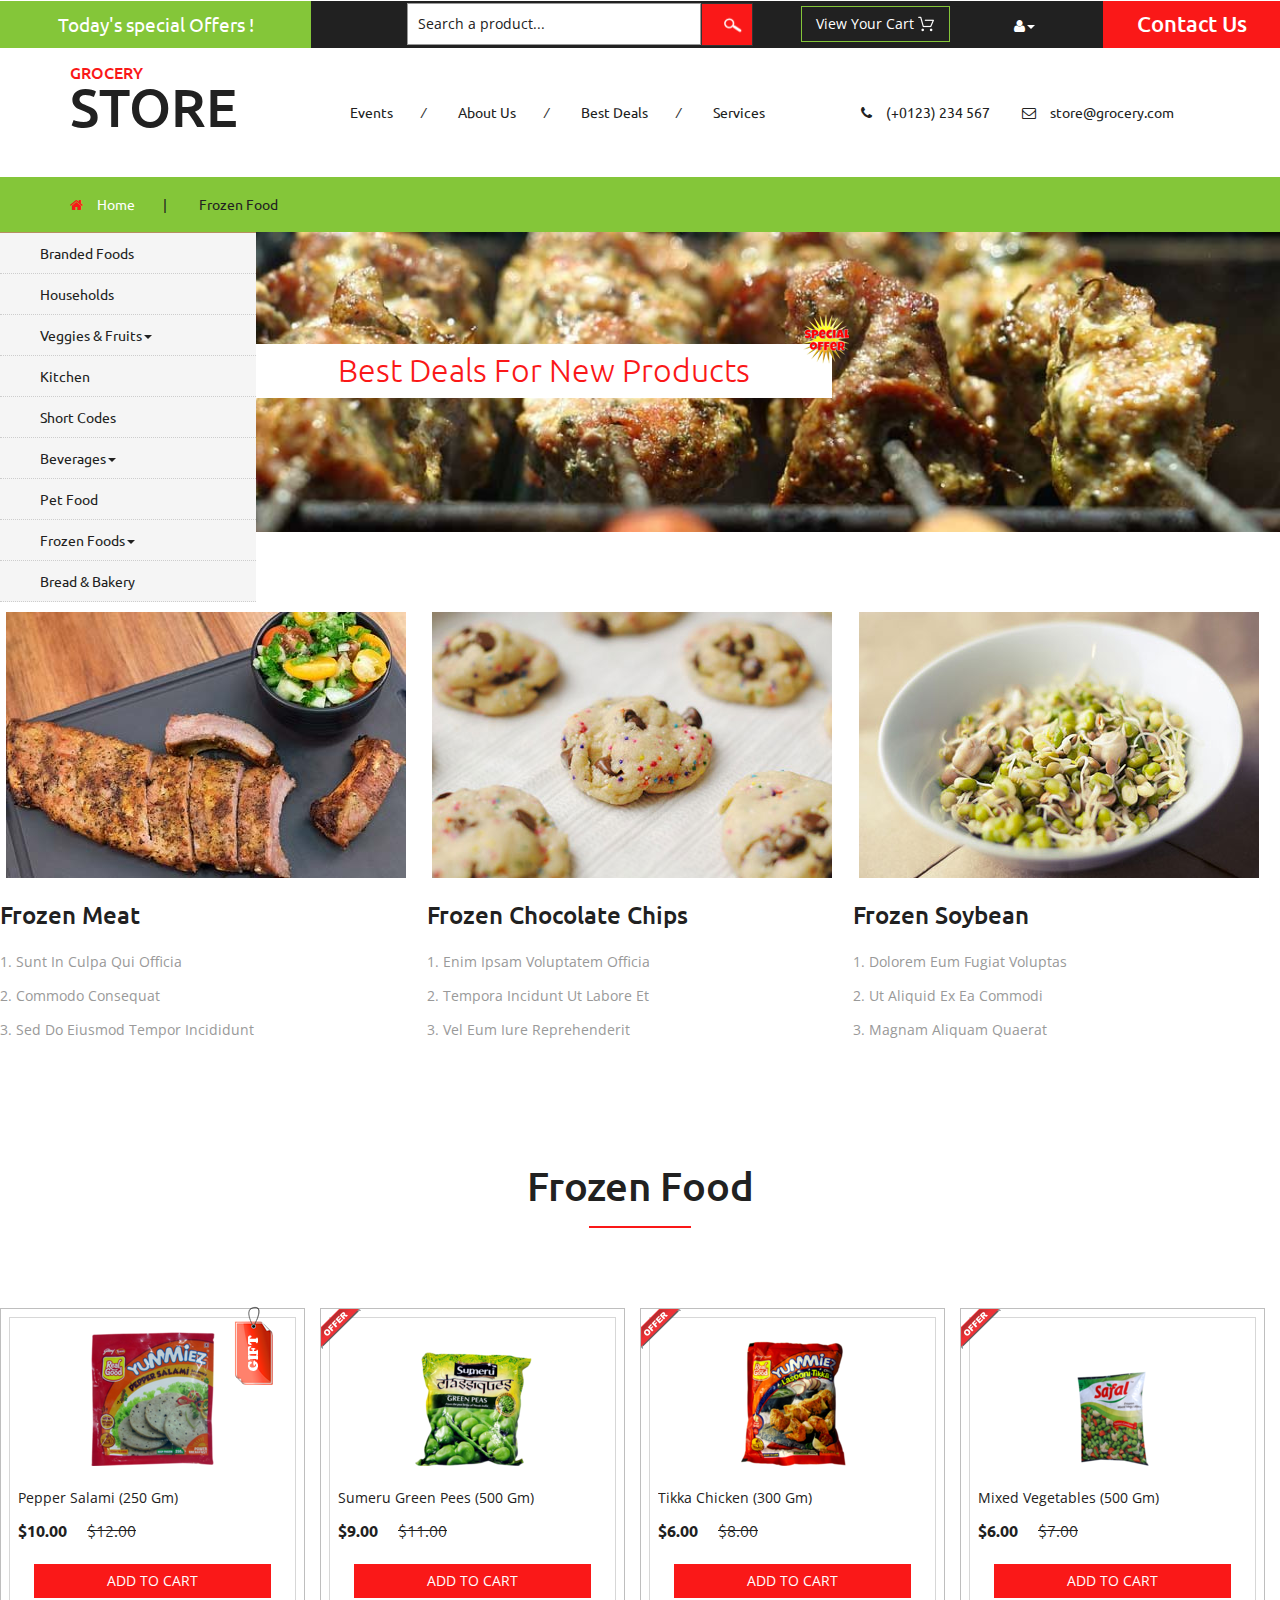
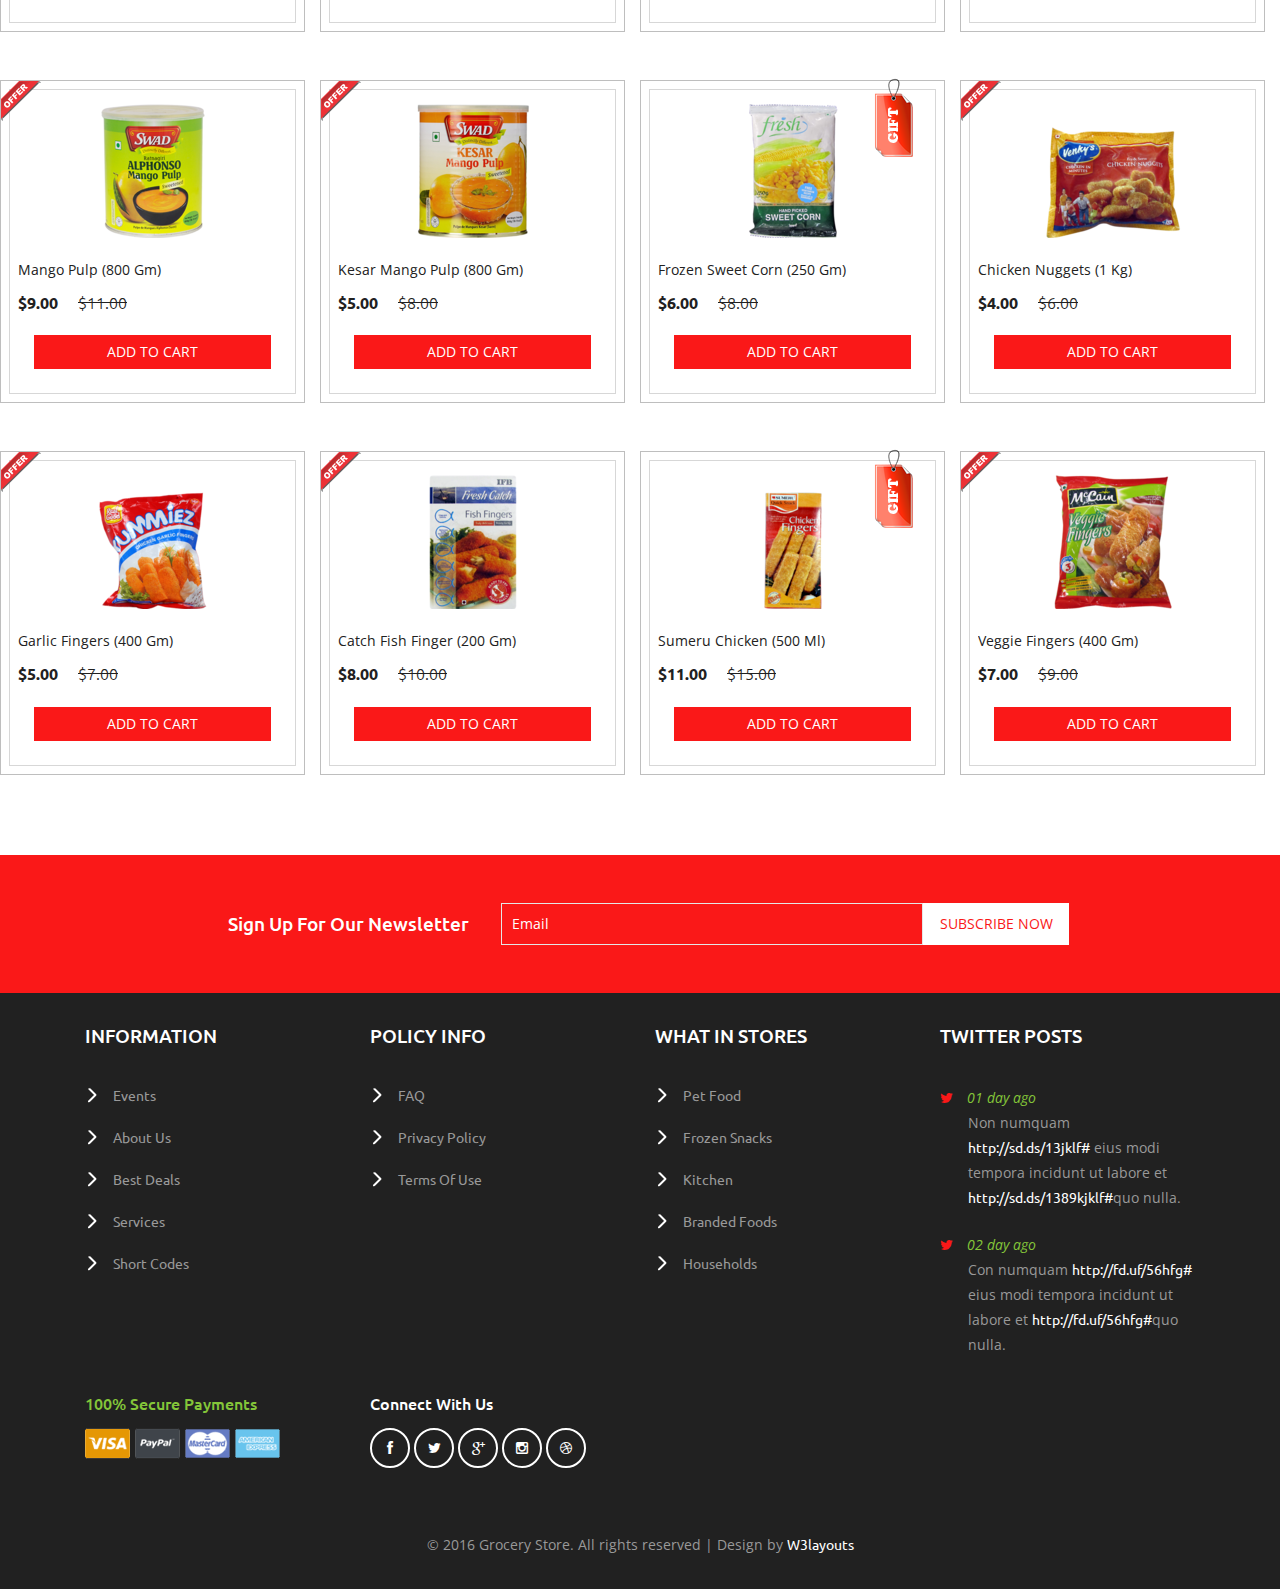
<file: frozen.html>
<!--
author: W3layouts
author URL: http://w3layouts.com
License: Creative Commons Attribution 3.0 Unported
License URL: http://creativecommons.org/licenses/by/3.0/
-->
<!DOCTYPE html>
<html>
<head>
<title>Grocery Store a Ecommerce Online Shopping Category Flat Bootstrap Responsive Website Template | Frozen Food :: w3layouts</title>
<!-- for-mobile-apps -->
<meta name="viewport" content="width=device-width, initial-scale=1">
<meta http-equiv="Content-Type" content="text/html; charset=utf-8" />
<meta name="keywords" content="Grocery Store Responsive web template, Bootstrap Web Templates, Flat Web Templates, Android Compatible web template, 
Smartphone Compatible web template, free webdesigns for Nokia, Samsung, LG, SonyEricsson, Motorola web design" />
<script type="application/x-javascript"> addEventListener("load", function() { setTimeout(hideURLbar, 0); }, false);
		function hideURLbar(){ window.scrollTo(0,1); } </script>
<!-- //for-mobile-apps -->
<link href="css/bootstrap.css" rel="stylesheet" type="text/css" media="all" />
<link href="css/style.css" rel="stylesheet" type="text/css" media="all" />
<!-- font-awesome icons -->
<link href="css/font-awesome.css" rel="stylesheet" type="text/css" media="all" /> 
<!-- //font-awesome icons -->
<!-- js -->
<script src="js/jquery-1.11.1.min.js"></script>
<!-- //js -->
<link href='//fonts.googleapis.com/css?family=Ubuntu:400,300,300italic,400italic,500,500italic,700,700italic' rel='stylesheet' type='text/css'>
<link href='//fonts.googleapis.com/css?family=Open+Sans:400,300,300italic,400italic,600,600italic,700,700italic,800,800italic' rel='stylesheet' type='text/css'>
<!-- start-smoth-scrolling -->
<script type="text/javascript" src="js/move-top.js"></script>
<script type="text/javascript" src="js/easing.js"></script>
<script type="text/javascript">
	jQuery(document).ready(function($) {
		$(".scroll").click(function(event){		
			event.preventDefault();
			$('html,body').animate({scrollTop:$(this.hash).offset().top},1000);
		});
	});
</script>
<!-- start-smoth-scrolling -->
</head>
	
<body>
<!-- header -->
	<div class="agileits_header">
		<div class="w3l_offers">
			<a href="products.html">Today's special Offers !</a>
		</div>
		<div class="w3l_search">
			<form action="#" method="post">
				<input type="text" name="Product" value="Search a product..." onfocus="this.value = '';" onblur="if (this.value == '') {this.value = 'Search a product...';}" required="">
				<input type="submit" value=" ">
			</form>
		</div>
		<div class="product_list_header">  
			<form action="#" method="post" class="last">
                <fieldset>
                    <input type="hidden" name="cmd" value="_cart" />
                    <input type="hidden" name="display" value="1" />
                    <input type="submit" name="submit" value="View your cart" class="button" />
                </fieldset>
            </form>
		</div>
		<div class="w3l_header_right">
			<ul>
				<li class="dropdown profile_details_drop">
					<a href="#" class="dropdown-toggle" data-toggle="dropdown"><i class="fa fa-user" aria-hidden="true"></i><span class="caret"></span></a>
					<div class="mega-dropdown-menu">
						<div class="w3ls_vegetables">
							<ul class="dropdown-menu drp-mnu">
								<li><a href="login.html">Login</a></li> 
								<li><a href="login.html">Sign Up</a></li>
							</ul>
						</div>                  
					</div>	
				</li>
			</ul>
		</div>
		<div class="w3l_header_right1">
			<h2><a href="mail.html">Contact Us</a></h2>
		</div>
		<div class="clearfix"> </div>
	</div>
<!-- script-for sticky-nav -->
	<script>
	$(document).ready(function() {
		 var navoffeset=$(".agileits_header").offset().top;
		 $(window).scroll(function(){
			var scrollpos=$(window).scrollTop(); 
			if(scrollpos >=navoffeset){
				$(".agileits_header").addClass("fixed");
			}else{
				$(".agileits_header").removeClass("fixed");
			}
		 });
		 
	});
	</script>
<!-- //script-for sticky-nav -->
	<div class="logo_products">
		<div class="container">
			<div class="w3ls_logo_products_left">
				<h1><a href="index.html"><span>Grocery</span> Store</a></h1>
			</div>
			<div class="w3ls_logo_products_left1">
				<ul class="special_items">
					<li><a href="events.html">Events</a><i>/</i></li>
					<li><a href="about.html">About Us</a><i>/</i></li>
					<li><a href="products.html">Best Deals</a><i>/</i></li>
					<li><a href="services.html">Services</a></li>
				</ul>
			</div>
			<div class="w3ls_logo_products_left1">
				<ul class="phone_email">
					<li><i class="fa fa-phone" aria-hidden="true"></i>(+0123) 234 567</li>
					<li><i class="fa fa-envelope-o" aria-hidden="true"></i><a href="mailto:store@grocery.com">store@grocery.com</a></li>
				</ul>
			</div>
			<div class="clearfix"> </div>
		</div>
	</div>
<!-- //header -->
<!-- products-breadcrumb -->
	<div class="products-breadcrumb">
		<div class="container">
			<ul>
				<li><i class="fa fa-home" aria-hidden="true"></i><a href="index.html">Home</a><span>|</span></li>
				<li>Frozen Food</li>
			</ul>
		</div>
	</div>
<!-- //products-breadcrumb -->
<!-- banner -->
	<div class="banner">
		<div class="w3l_banner_nav_left">
			<nav class="navbar nav_bottom">
			 <!-- Brand and toggle get grouped for better mobile display -->
			  <div class="navbar-header nav_2">
				  <button type="button" class="navbar-toggle collapsed navbar-toggle1" data-toggle="collapse" data-target="#bs-megadropdown-tabs">
					<span class="sr-only">Toggle navigation</span>
					<span class="icon-bar"></span>
					<span class="icon-bar"></span>
					<span class="icon-bar"></span>
				  </button>
			   </div> 
			   <!-- Collect the nav links, forms, and other content for toggling -->
				<div class="collapse navbar-collapse" id="bs-megadropdown-tabs">
					<ul class="nav navbar-nav nav_1">
						<li><a href="products.html">Branded Foods</a></li>
						<li><a href="household.html">Households</a></li>
						<li class="dropdown mega-dropdown active">
							<a href="#" class="dropdown-toggle" data-toggle="dropdown">Veggies & Fruits<span class="caret"></span></a>				
							<div class="dropdown-menu mega-dropdown-menu w3ls_vegetables_menu">
								<div class="w3ls_vegetables">
									<ul>	
										<li><a href="vegetables.html">Vegetables</a></li>
										<li><a href="vegetables.html">Fruits</a></li>
									</ul>
								</div>                  
							</div>				
						</li>
						<li><a href="kitchen.html">Kitchen</a></li>
						<li><a href="short-codes.html">Short Codes</a></li>
						<li class="dropdown">
							<a href="#" class="dropdown-toggle" data-toggle="dropdown">Beverages<span class="caret"></span></a>
							<div class="dropdown-menu mega-dropdown-menu w3ls_vegetables_menu">
								<div class="w3ls_vegetables">
									<ul>
										<li><a href="drinks.html">Soft Drinks</a></li>
										<li><a href="drinks.html">Juices</a></li>
									</ul>
								</div>                  
							</div>	
						</li>
						<li><a href="pet.html">Pet Food</a></li>
						<li class="dropdown">
							<a href="#" class="dropdown-toggle" data-toggle="dropdown">Frozen Foods<span class="caret"></span></a>
							<div class="dropdown-menu mega-dropdown-menu w3ls_vegetables_menu">
								<div class="w3ls_vegetables">
									<ul>
										<li><a href="frozen.html">Frozen Snacks</a></li>
										<li><a href="frozen.html">Frozen Nonveg</a></li>
									</ul>
								</div>                  
							</div>	
						</li>
						<li><a href="bread.html">Bread & Bakery</a></li>
					</ul>
				 </div><!-- /.navbar-collapse -->
			</nav>
		</div>
		<div class="w3l_banner_nav_right">
			<div class="w3l_banner_nav_right_banner10">
				<h3>Best Deals For New Products<span class="blink_me"></span></h3>
			</div>
			<div class="w3l_banner_nav_right_banner3_btm">
				<div class="col-md-4 w3l_banner_nav_right_banner3_btml">
					<div class="view view-tenth">
						<img src="images/24.jpg" alt=" " class="img-responsive">
						<div class="mask">
							<h4>Grocery Store</h4>
							<p>Excepteur sint occaecat cupidatat non proident, sunt in culpa qui officia deserunt.</p>
						</div>
					</div>
					<h4>Frozen Meat</h4>
					<ol>
						<li>sunt in culpa qui officia</li>
						<li>commodo consequat</li>
						<li>sed do eiusmod tempor incididunt</li>
					</ol>
				</div>
				<div class="col-md-4 w3l_banner_nav_right_banner3_btml">
					<div class="view view-tenth">
						<img src="images/29.jpg" alt=" " class="img-responsive" />
						<div class="mask">
							<h4>Grocery Store</h4>
							<p>Excepteur sint occaecat cupidatat non proident, sunt in culpa qui officia deserunt.</p>
						</div>
					</div>
					<h4>Frozen Chocolate Chips</h4>
					<ol>
						<li>enim ipsam voluptatem officia</li>
						<li>tempora incidunt ut labore et</li>
						<li>vel eum iure reprehenderit</li>
					</ol>
				</div>
				<div class="col-md-4 w3l_banner_nav_right_banner3_btml">
					<div class="view view-tenth">
						<img src="images/30.jpg" alt=" " class="img-responsive" />
						<div class="mask">
							<h4>Grocery Store</h4>
							<p>Excepteur sint occaecat cupidatat non proident, sunt in culpa qui officia deserunt.</p>
						</div>
					</div>
					<h4>Frozen Soybean</h4>
					<ol>
						<li>dolorem eum fugiat voluptas</li>
						<li>ut aliquid ex ea commodi</li>
						<li>magnam aliquam quaerat</li>
					</ol>
				</div>
				<div class="clearfix"> </div>
			</div>
			<div class="w3ls_w3l_banner_nav_right_grid w3ls_w3l_banner_nav_right_grid_veg">
				<h3 class="w3l_fruit">Frozen Food</h3>
				<div class="w3ls_w3l_banner_nav_right_grid1 w3ls_w3l_banner_nav_right_grid1_veg">
					<div class="col-md-3 w3ls_w3l_banner_left w3ls_w3l_banner_left_asdfdfd">
						<div class="hover14 column">
						<div class="agile_top_brand_left_grid w3l_agile_top_brand_left_grid">
							<div class="tag"><img src="images/tag.png" alt=" " class="img-responsive"></div>
							<div class="agile_top_brand_left_grid1">
								<figure>
									<div class="snipcart-item block">
										<div class="snipcart-thumb">
											<a href="single.html"><img src="images/64.png" alt=" " class="img-responsive" /></a>
											<p>pepper salami (250 gm)</p>
											<h4>$10.00 <span>$12.00</span></h4>
										</div>
										<div class="snipcart-details">
											<form action="#" method="post">
												<fieldset>
													<input type="hidden" name="cmd" value="_cart" />
													<input type="hidden" name="add" value="1" />
													<input type="hidden" name="business" value=" " />
													<input type="hidden" name="item_name" value="pepper salami" />
													<input type="hidden" name="amount" value="10.00" />
													<input type="hidden" name="discount_amount" value="1.00" />
													<input type="hidden" name="currency_code" value="USD" />
													<input type="hidden" name="return" value=" " />
													<input type="hidden" name="cancel_return" value=" " />
													<input type="submit" name="submit" value="Add to cart" class="button" />
												</fieldset>
											</form>
										</div>
									</div>
								</figure>
							</div>
						</div>
						</div>
					</div>
					<div class="col-md-3 w3ls_w3l_banner_left">
						<div class="hover14 column">
						<div class="agile_top_brand_left_grid w3l_agile_top_brand_left_grid">
							<div class="agile_top_brand_left_grid_pos">
								<img src="images/offer.png" alt=" " class="img-responsive" />
							</div>
							<div class="agile_top_brand_left_grid1">
								<figure>
									<div class="snipcart-item block">
										<div class="snipcart-thumb">
											<a href="single.html"><img src="images/65.png" alt=" " class="img-responsive" /></a>
											<p>sumeru green pees (500 gm)</p>
											<h4>$9.00 <span>$11.00</span></h4>
										</div>
										<div class="snipcart-details">
											<form action="#" method="post">
												<fieldset>
													<input type="hidden" name="cmd" value="_cart" />
													<input type="hidden" name="add" value="1" />
													<input type="hidden" name="business" value=" " />
													<input type="hidden" name="item_name" value="sumeru green pees" />
													<input type="hidden" name="amount" value="9.00" />
													<input type="hidden" name="discount_amount" value="1.00" />
													<input type="hidden" name="currency_code" value="USD" />
													<input type="hidden" name="return" value=" " />
													<input type="hidden" name="cancel_return" value=" " />
													<input type="submit" name="submit" value="Add to cart" class="button" />
												</fieldset>
											</form>
										</div>
									</div>
								</figure>
							</div>
						</div>
						</div>
					</div>
					<div class="col-md-3 w3ls_w3l_banner_left w3ls_w3l_banner_left_asd">
						<div class="hover14 column">
						<div class="agile_top_brand_left_grid w3l_agile_top_brand_left_grid">
							<div class="agile_top_brand_left_grid_pos">
								<img src="images/offer.png" alt=" " class="img-responsive" />
							</div>
							<div class="agile_top_brand_left_grid1">
								<figure>
									<div class="snipcart-item block">
										<div class="snipcart-thumb">
											<a href="single.html"><img src="images/66.png" alt=" " class="img-responsive" /></a>
											<p>tikka chicken (300 gm)</p>
											<h4>$6.00 <span>$8.00</span></h4>
										</div>
										<div class="snipcart-details">
											<form action="#" method="post">
												<fieldset>
													<input type="hidden" name="cmd" value="_cart" />
													<input type="hidden" name="add" value="1" />
													<input type="hidden" name="business" value=" " />
													<input type="hidden" name="item_name" value="tikka chicken" />
													<input type="hidden" name="amount" value="6.00" />
													<input type="hidden" name="discount_amount" value="1.00" />
													<input type="hidden" name="currency_code" value="USD" />
													<input type="hidden" name="return" value=" " />
													<input type="hidden" name="cancel_return" value=" " />
													<input type="submit" name="submit" value="Add to cart" class="button" />
												</fieldset>
											</form>
										</div>
									</div>
								</figure>
							</div>
						</div>
						</div>
					</div>
					<div class="col-md-3 w3ls_w3l_banner_left">
						<div class="hover14 column">
						<div class="agile_top_brand_left_grid w3l_agile_top_brand_left_grid">
							<div class="agile_top_brand_left_grid_pos">
								<img src="images/offer.png" alt=" " class="img-responsive" />
							</div>
							<div class="agile_top_brand_left_grid1">
								<figure>
									<div class="snipcart-item block">
										<div class="snipcart-thumb">
											<a href="single.html"><img src="images/67.png" alt=" " class="img-responsive" /></a>
											<p>mixed vegetables (500 gm)</p>
											<h4>$6.00 <span>$7.00</span></h4>
										</div>
										<div class="snipcart-details">
											<form action="#" method="post">
												<fieldset>
													<input type="hidden" name="cmd" value="_cart" />
													<input type="hidden" name="add" value="1" />
													<input type="hidden" name="business" value=" " />
													<input type="hidden" name="item_name" value="mixed vegetables" />
													<input type="hidden" name="amount" value="6.00" />
													<input type="hidden" name="discount_amount" value="1.00" />
													<input type="hidden" name="currency_code" value="USD" />
													<input type="hidden" name="return" value=" " />
													<input type="hidden" name="cancel_return" value=" " />
													<input type="submit" name="submit" value="Add to cart" class="button" />
												</fieldset>
											</form>
										</div>
									</div>
								</figure>
							</div>
						</div>
						</div>
					</div>
					<div class="clearfix"> </div>
				</div>
				<div class="w3ls_w3l_banner_nav_right_grid1 w3ls_w3l_banner_nav_right_grid1_veg">
					<div class="col-md-3 w3ls_w3l_banner_left w3ls_w3l_banner_left_asdfdfd">
						<div class="hover14 column">
						<div class="agile_top_brand_left_grid w3l_agile_top_brand_left_grid">
							<div class="agile_top_brand_left_grid_pos">
								<img src="images/offer.png" alt=" " class="img-responsive" />
							</div>
							<div class="agile_top_brand_left_grid1">
								<figure>
									<div class="snipcart-item block">
										<div class="snipcart-thumb">
											<a href="single.html"><img src="images/68.png" alt=" " class="img-responsive" /></a>
											<p>mango pulp (800 gm)</p>
											<h4>$9.00 <span>$11.00</span></h4>
										</div>
										<div class="snipcart-details">
											<form action="#" method="post">
												<fieldset>
													<input type="hidden" name="cmd" value="_cart" />
													<input type="hidden" name="add" value="1" />
													<input type="hidden" name="business" value=" " />
													<input type="hidden" name="item_name" value="mango pulp" />
													<input type="hidden" name="amount" value="9.00" />
													<input type="hidden" name="discount_amount" value="1.00" />
													<input type="hidden" name="currency_code" value="USD" />
													<input type="hidden" name="return" value=" " />
													<input type="hidden" name="cancel_return" value=" " />
													<input type="submit" name="submit" value="Add to cart" class="button" />
												</fieldset>
											</form>
										</div>
									</div>
								</figure>
							</div>
						</div>
						</div>
					</div>
					<div class="col-md-3 w3ls_w3l_banner_left">
						<div class="hover14 column">
						<div class="agile_top_brand_left_grid w3l_agile_top_brand_left_grid">
							<div class="agile_top_brand_left_grid_pos">
								<img src="images/offer.png" alt=" " class="img-responsive" />
							</div>
							<div class="agile_top_brand_left_grid1">
								<figure>
									<div class="snipcart-item block">
										<div class="snipcart-thumb">
											<a href="single.html"><img src="images/69.png" alt=" " class="img-responsive" /></a>
											<p>kesar mango pulp (800 gm)</p>
											<h4>$5.00 <span>$8.00</span></h4>
										</div>
										<div class="snipcart-details">
											<form action="#" method="post">
												<fieldset>
													<input type="hidden" name="cmd" value="_cart" />
													<input type="hidden" name="add" value="1" />
													<input type="hidden" name="business" value=" " />
													<input type="hidden" name="item_name" value="kesar mango pulp" />
													<input type="hidden" name="amount" value="5.00" />
													<input type="hidden" name="discount_amount" value="1.00" />
													<input type="hidden" name="currency_code" value="USD" />
													<input type="hidden" name="return" value=" " />
													<input type="hidden" name="cancel_return" value=" " />
													<input type="submit" name="submit" value="Add to cart" class="button" />
												</fieldset>
											</form>
										</div>
									</div>
								</figure>
							</div>
						</div>
						</div>
					</div>
					<div class="col-md-3 w3ls_w3l_banner_left w3ls_w3l_banner_left_asd">
						<div class="hover14 column">
						<div class="agile_top_brand_left_grid w3l_agile_top_brand_left_grid">
							<div class="tag"><img src="images/tag.png" alt=" " class="img-responsive" /></div>
							<div class="agile_top_brand_left_grid1">
								<figure>
									<div class="snipcart-item block">
										<div class="snipcart-thumb">
											<a href="single.html"><img src="images/70.png" alt=" " class="img-responsive" /></a>
											<p>frozen sweet corn (250 gm)</p>
											<h4>$6.00 <span>$8.00</span></h4>
										</div>
										<div class="snipcart-details">
											<form action="#" method="post">
												<fieldset>
													<input type="hidden" name="cmd" value="_cart" />
													<input type="hidden" name="add" value="1" />
													<input type="hidden" name="business" value=" " />
													<input type="hidden" name="item_name" value="frozen sweet corn" />
													<input type="hidden" name="amount" value="6.00" />
													<input type="hidden" name="discount_amount" value="1.00" />
													<input type="hidden" name="currency_code" value="USD" />
													<input type="hidden" name="return" value=" " />
													<input type="hidden" name="cancel_return" value=" " />
													<input type="submit" name="submit" value="Add to cart" class="button" />
												</fieldset>
											</form>
										</div>
									</div>
								</figure>
							</div>
						</div>
						</div>
					</div>
					<div class="col-md-3 w3ls_w3l_banner_left">
						<div class="hover14 column">
						<div class="agile_top_brand_left_grid w3l_agile_top_brand_left_grid">
							<div class="agile_top_brand_left_grid_pos">
								<img src="images/offer.png" alt=" " class="img-responsive" />
							</div>
							<div class="agile_top_brand_left_grid1">
								<figure>
									<div class="snipcart-item block">
										<div class="snipcart-thumb">
											<a href="single.html"><img src="images/71.png" alt=" " class="img-responsive" /></a>
											<p>chicken nuggets (1 kg)</p>
											<h4>$4.00 <span>$6.00</span></h4>
										</div>
										<div class="snipcart-details">
											<form action="#" method="post">
												<fieldset>
													<input type="hidden" name="cmd" value="_cart" />
													<input type="hidden" name="add" value="1" />
													<input type="hidden" name="business" value=" " />
													<input type="hidden" name="item_name" value="chicken nuggets" />
													<input type="hidden" name="amount" value="4.00" />
													<input type="hidden" name="discount_amount" value="1.00" />
													<input type="hidden" name="currency_code" value="USD" />
													<input type="hidden" name="return" value=" " />
													<input type="hidden" name="cancel_return" value=" " />
													<input type="submit" name="submit" value="Add to cart" class="button" />
												</fieldset>
											</form>
										</div>
									</div>
								</figure>
							</div>
						</div>
						</div>
					</div>
					<div class="clearfix"> </div>
				</div>
				<div class="w3ls_w3l_banner_nav_right_grid1 w3ls_w3l_banner_nav_right_grid1_veg">
					<div class="col-md-3 w3ls_w3l_banner_left w3ls_w3l_banner_left_asdfdfd">
						<div class="hover14 column">
						<div class="agile_top_brand_left_grid w3l_agile_top_brand_left_grid">
							<div class="agile_top_brand_left_grid_pos">
								<img src="images/offer.png" alt=" " class="img-responsive" />
							</div>
							<div class="agile_top_brand_left_grid1">
								<figure>
									<div class="snipcart-item block">
										<div class="snipcart-thumb">
											<a href="single.html"><img src="images/72.png" alt=" " class="img-responsive" /></a>
											<p>garlic fingers (400 gm)</p>
											<h4>$5.00 <span>$7.00</span></h4>
										</div>
										<div class="snipcart-details">
											<form action="#" method="post">
												<fieldset>
													<input type="hidden" name="cmd" value="_cart" />
													<input type="hidden" name="add" value="1" />
													<input type="hidden" name="business" value=" " />
													<input type="hidden" name="item_name" value="garlic fingers" />
													<input type="hidden" name="amount" value="5.00" />
													<input type="hidden" name="discount_amount" value="1.00" />
													<input type="hidden" name="currency_code" value="USD" />
													<input type="hidden" name="return" value=" " />
													<input type="hidden" name="cancel_return" value=" " />
													<input type="submit" name="submit" value="Add to cart" class="button" />
												</fieldset>
											</form>
										</div>
									</div>
								</figure>
							</div>
						</div>
						</div>
					</div>
					<div class="col-md-3 w3ls_w3l_banner_left">
						<div class="hover14 column">
						<div class="agile_top_brand_left_grid w3l_agile_top_brand_left_grid">
							<div class="agile_top_brand_left_grid_pos">
								<img src="images/offer.png" alt=" " class="img-responsive" />
							</div>
							<div class="agile_top_brand_left_grid1">
								<figure>
									<div class="snipcart-item block">
										<div class="snipcart-thumb">
											<a href="single.html"><img src="images/73.png" alt=" " class="img-responsive" /></a>
											<p>catch fish finger (200 gm)</p>
											<h4>$8.00 <span>$10.00</span></h4>
										</div>
										<div class="snipcart-details">
											<form action="#" method="post">
												<fieldset>
													<input type="hidden" name="cmd" value="_cart" />
													<input type="hidden" name="add" value="1" />
													<input type="hidden" name="business" value=" " />
													<input type="hidden" name="item_name" value="catch fish finger" />
													<input type="hidden" name="amount" value="8.00" />
													<input type="hidden" name="discount_amount" value="1.00" />
													<input type="hidden" name="currency_code" value="USD" />
													<input type="hidden" name="return" value=" " />
													<input type="hidden" name="cancel_return" value=" " />
													<input type="submit" name="submit" value="Add to cart" class="button" />
												</fieldset>
											</form>
										</div>
									</div>
								</figure>
							</div>
						</div>
						</div>
					</div>
					<div class="col-md-3 w3ls_w3l_banner_left w3ls_w3l_banner_left_asd">
						<div class="hover14 column">
						<div class="agile_top_brand_left_grid w3l_agile_top_brand_left_grid">
							<div class="tag"><img src="images/tag.png" alt=" " class="img-responsive" /></div>
							<div class="agile_top_brand_left_grid1">
								<figure>
									<div class="snipcart-item block">
										<div class="snipcart-thumb">
											<a href="single.html"><img src="images/74.png" alt=" " class="img-responsive" /></a>
											<p>sumeru chicken (500 ml)</p>
											<h4>$11.00 <span>$15.00</span></h4>
										</div>
										<div class="snipcart-details">
											<form action="#" method="post">
												<fieldset>
													<input type="hidden" name="cmd" value="_cart" />
													<input type="hidden" name="add" value="1" />
													<input type="hidden" name="business" value=" " />
													<input type="hidden" name="item_name" value="sumeru chicken" />
													<input type="hidden" name="amount" value="11.00" />
													<input type="hidden" name="discount_amount" value="1.00" />
													<input type="hidden" name="currency_code" value="USD" />
													<input type="hidden" name="return" value=" " />
													<input type="hidden" name="cancel_return" value=" " />
													<input type="submit" name="submit" value="Add to cart" class="button" />
												</fieldset>
											</form>
										</div>
									</div>
								</figure>
							</div>
						</div>
						</div>
					</div>
					<div class="col-md-3 w3ls_w3l_banner_left">
						<div class="hover14 column">
						<div class="agile_top_brand_left_grid w3l_agile_top_brand_left_grid">
							<div class="agile_top_brand_left_grid_pos">
								<img src="images/offer.png" alt=" " class="img-responsive" />
							</div>
							<div class="agile_top_brand_left_grid1">
								<figure>
									<div class="snipcart-item block">
										<div class="snipcart-thumb">
											<a href="single.html"><img src="images/75.png" alt=" " class="img-responsive" /></a>
											<p>veggie fingers (400 gm)</p>
											<h4>$7.00 <span>$9.00</span></h4>
										</div>
										<div class="snipcart-details">
											<form action="#" method="post">
												<fieldset>
													<input type="hidden" name="cmd" value="_cart" />
													<input type="hidden" name="add" value="1" />
													<input type="hidden" name="business" value=" " />
													<input type="hidden" name="item_name" value="veggie fingers" />
													<input type="hidden" name="amount" value="7.00" />
													<input type="hidden" name="discount_amount" value="1.00" />
													<input type="hidden" name="currency_code" value="USD" />
													<input type="hidden" name="return" value=" " />
													<input type="hidden" name="cancel_return" value=" " />
													<input type="submit" name="submit" value="Add to cart" class="button" />
												</fieldset>
											</form>
										</div>
									</div>
								</figure>
							</div>
						</div>
						</div>
					</div>
					<div class="clearfix"> </div>
				</div>
			</div>
		</div>
		<div class="clearfix"></div>
	</div>
<!-- //banner -->
<!-- newsletter -->
	<div class="newsletter">
		<div class="container">
			<div class="w3agile_newsletter_left">
				<h3>sign up for our newsletter</h3>
			</div>
			<div class="w3agile_newsletter_right">
				<form action="#" method="post">
					<input type="email" name="Email" value="Email" onfocus="this.value = '';" onblur="if (this.value == '') {this.value = 'Email';}" required="">
					<input type="submit" value="subscribe now">
				</form>
			</div>
			<div class="clearfix"> </div>
		</div>
	</div>
<!-- //newsletter -->
<!-- footer -->
	<div class="footer">
		<div class="container">
			<div class="col-md-3 w3_footer_grid">
				<h3>information</h3>
				<ul class="w3_footer_grid_list">
					<li><a href="events.html">Events</a></li>
					<li><a href="about.html">About Us</a></li>
					<li><a href="products.html">Best Deals</a></li>
					<li><a href="services.html">Services</a></li>
					<li><a href="short-codes.html">Short Codes</a></li>
				</ul>
			</div>
			<div class="col-md-3 w3_footer_grid">
				<h3>policy info</h3>
				<ul class="w3_footer_grid_list">
					<li><a href="faqs.html">FAQ</a></li>
					<li><a href="privacy.html">privacy policy</a></li>
					<li><a href="privacy.html">terms of use</a></li>
				</ul>
			</div>
			<div class="col-md-3 w3_footer_grid">
				<h3>what in stores</h3>
				<ul class="w3_footer_grid_list">
					<li><a href="pet.html">Pet Food</a></li>
					<li><a href="frozen.html">Frozen Snacks</a></li>
					<li><a href="kitchen.html">Kitchen</a></li>
					<li><a href="products.html">Branded Foods</a></li>
					<li><a href="household.html">Households</a></li>
				</ul>
			</div>
			<div class="col-md-3 w3_footer_grid">
				<h3>twitter posts</h3>
				<ul class="w3_footer_grid_list1">
					<li><label class="fa fa-twitter" aria-hidden="true"></label><i>01 day ago</i><span>Non numquam <a href="#">http://sd.ds/13jklf#</a>
						eius modi tempora incidunt ut labore et
						<a href="#">http://sd.ds/1389kjklf#</a>quo nulla.</span></li>
					<li><label class="fa fa-twitter" aria-hidden="true"></label><i>02 day ago</i><span>Con numquam <a href="#">http://fd.uf/56hfg#</a>
						eius modi tempora incidunt ut labore et
						<a href="#">http://fd.uf/56hfg#</a>quo nulla.</span></li>
				</ul>
			</div>
			<div class="clearfix"> </div>
			<div class="agile_footer_grids">
				<div class="col-md-3 w3_footer_grid agile_footer_grids_w3_footer">
					<div class="w3_footer_grid_bottom">
						<h4>100% secure payments</h4>
						<img src="images/card.png" alt=" " class="img-responsive" />
					</div>
				</div>
				<div class="col-md-3 w3_footer_grid agile_footer_grids_w3_footer">
					<div class="w3_footer_grid_bottom">
						<h5>connect with us</h5>
						<ul class="agileits_social_icons">
							<li><a href="#" class="facebook"><i class="fa fa-facebook" aria-hidden="true"></i></a></li>
							<li><a href="#" class="twitter"><i class="fa fa-twitter" aria-hidden="true"></i></a></li>
							<li><a href="#" class="google"><i class="fa fa-google-plus" aria-hidden="true"></i></a></li>
							<li><a href="#" class="instagram"><i class="fa fa-instagram" aria-hidden="true"></i></a></li>
							<li><a href="#" class="dribbble"><i class="fa fa-dribbble" aria-hidden="true"></i></a></li>
						</ul>
					</div>
				</div>
				<div class="clearfix"> </div>
			</div>
			<div class="wthree_footer_copy">
				<p>© 2016 Grocery Store. All rights reserved | Design by <a href="http://w3layouts.com/">W3layouts</a></p>
			</div>
		</div>
	</div>
<!-- //footer -->
<!-- Bootstrap Core JavaScript -->
<script src="js/bootstrap.min.js"></script>
<script>
$(document).ready(function(){
    $(".dropdown").hover(            
        function() {
            $('.dropdown-menu', this).stop( true, true ).slideDown("fast");
            $(this).toggleClass('open');        
        },
        function() {
            $('.dropdown-menu', this).stop( true, true ).slideUp("fast");
            $(this).toggleClass('open');       
        }
    );
});
</script>
<!-- here stars scrolling icon -->
	<script type="text/javascript">
		$(document).ready(function() {
			/*
				var defaults = {
				containerID: 'toTop', // fading element id
				containerHoverID: 'toTopHover', // fading element hover id
				scrollSpeed: 1200,
				easingType: 'linear' 
				};
			*/
								
			$().UItoTop({ easingType: 'easeOutQuart' });
								
			});
	</script>
<!-- //here ends scrolling icon -->
<script src="js/minicart.js"></script>
<script>
		paypal.minicart.render();

		paypal.minicart.cart.on('checkout', function (evt) {
			var items = this.items(),
				len = items.length,
				total = 0,
				i;

			// Count the number of each item in the cart
			for (i = 0; i < len; i++) {
				total += items[i].get('quantity');
			}

			if (total < 3) {
				alert('The minimum order quantity is 3. Please add more to your shopping cart before checking out');
				evt.preventDefault();
			}
		});

	</script>
</body>
</html>
</file>
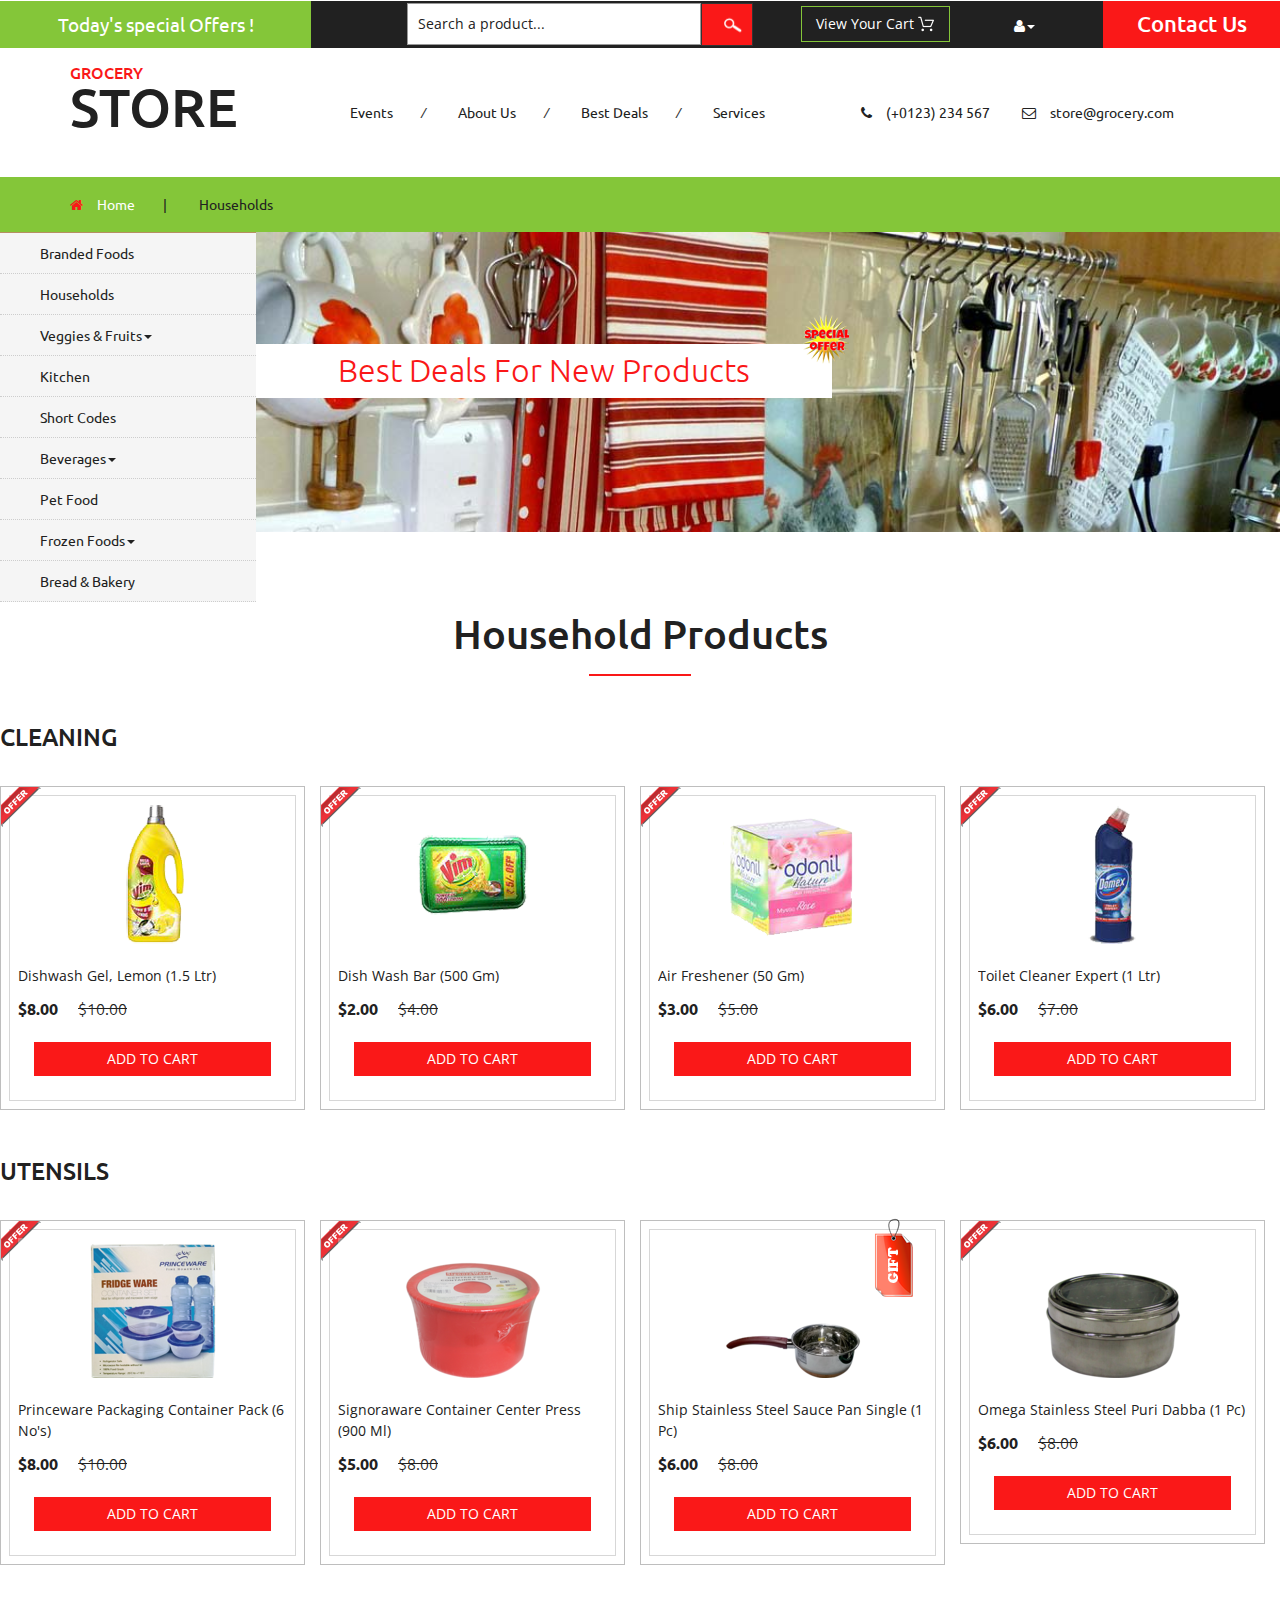
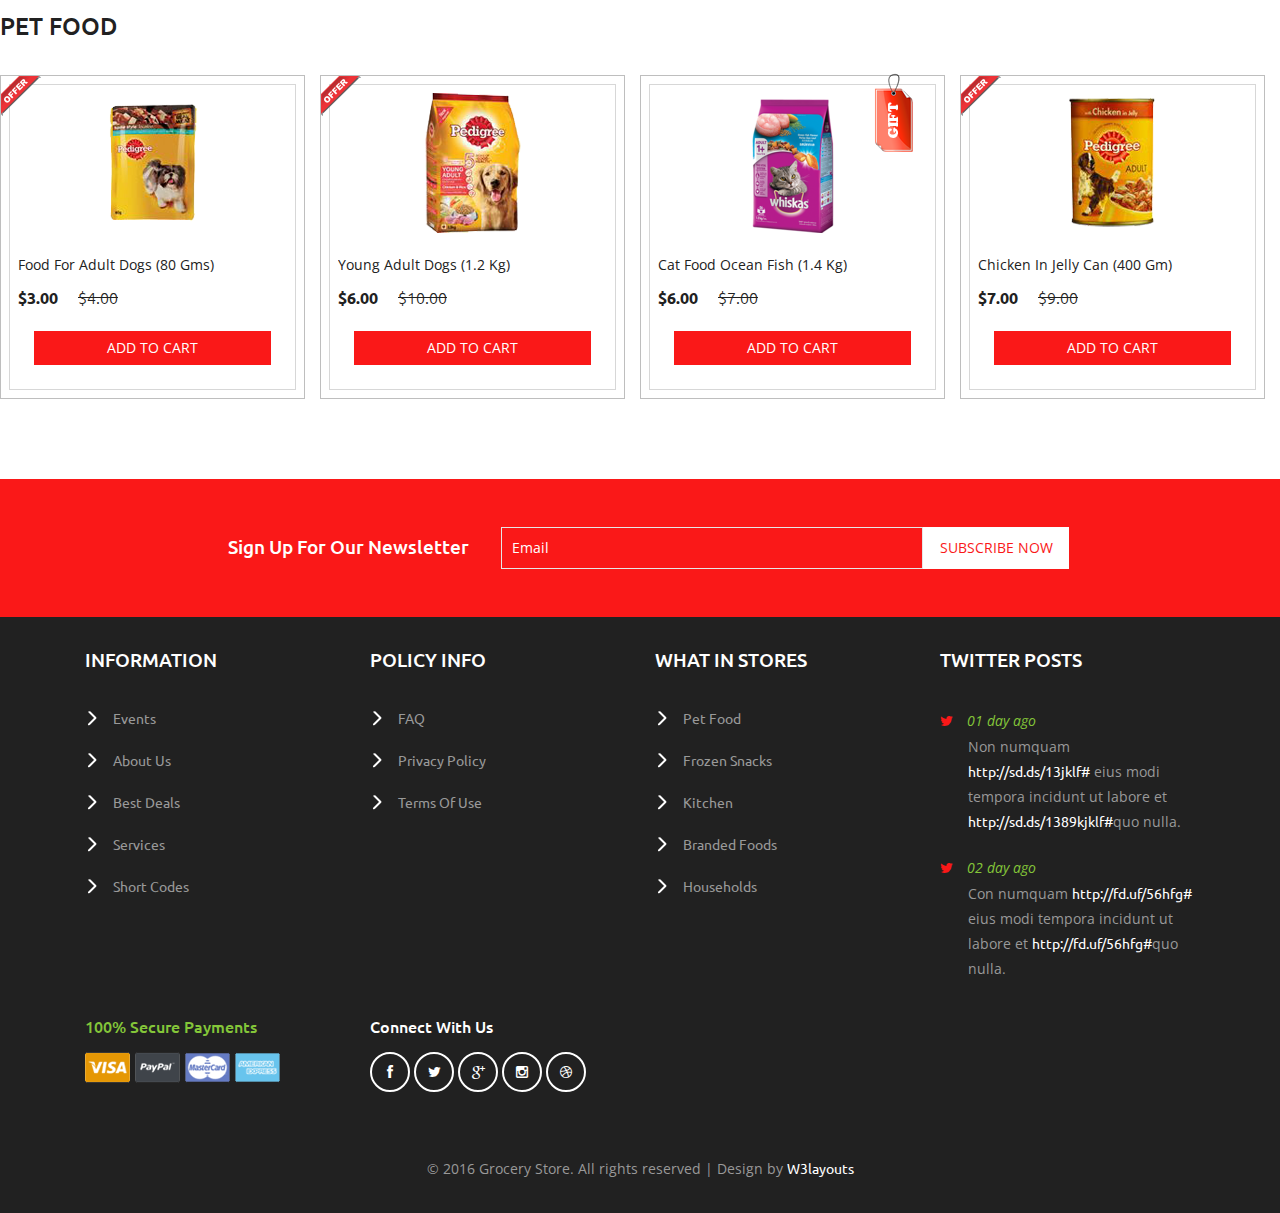
<file: household.html>
<!--
author: W3layouts
author URL: http://w3layouts.com
License: Creative Commons Attribution 3.0 Unported
License URL: http://creativecommons.org/licenses/by/3.0/
-->
<!DOCTYPE html>
<html>
<head>
<title>Grocery Store a Ecommerce Online Shopping Category Flat Bootstrap Responsive Website Template | Households :: w3layouts</title>
<!-- for-mobile-apps -->
<meta name="viewport" content="width=device-width, initial-scale=1">
<meta http-equiv="Content-Type" content="text/html; charset=utf-8" />
<meta name="keywords" content="Grocery Store Responsive web template, Bootstrap Web Templates, Flat Web Templates, Android Compatible web template, 
Smartphone Compatible web template, free webdesigns for Nokia, Samsung, LG, SonyEricsson, Motorola web design" />
<script type="application/x-javascript"> addEventListener("load", function() { setTimeout(hideURLbar, 0); }, false);
		function hideURLbar(){ window.scrollTo(0,1); } </script>
<!-- //for-mobile-apps -->
<link href="css/bootstrap.css" rel="stylesheet" type="text/css" media="all" />
<link href="css/style.css" rel="stylesheet" type="text/css" media="all" />
<!-- font-awesome icons -->
<link href="css/font-awesome.css" rel="stylesheet" type="text/css" media="all" /> 
<!-- //font-awesome icons -->
<!-- js -->
<script src="js/jquery-1.11.1.min.js"></script>
<!-- //js -->
<link href='//fonts.googleapis.com/css?family=Ubuntu:400,300,300italic,400italic,500,500italic,700,700italic' rel='stylesheet' type='text/css'>
<link href='//fonts.googleapis.com/css?family=Open+Sans:400,300,300italic,400italic,600,600italic,700,700italic,800,800italic' rel='stylesheet' type='text/css'>
<!-- start-smoth-scrolling -->
<script type="text/javascript" src="js/move-top.js"></script>
<script type="text/javascript" src="js/easing.js"></script>
<script type="text/javascript">
	jQuery(document).ready(function($) {
		$(".scroll").click(function(event){		
			event.preventDefault();
			$('html,body').animate({scrollTop:$(this.hash).offset().top},1000);
		});
	});
</script>
<!-- start-smoth-scrolling -->
</head>
	
<body>
<!-- header -->
	<div class="agileits_header">
		<div class="w3l_offers">
			<a href="products.html">Today's special Offers !</a>
		</div>
		<div class="w3l_search">
			<form action="#" method="post">
				<input type="text" name="Product" value="Search a product..." onfocus="this.value = '';" onblur="if (this.value == '') {this.value = 'Search a product...';}" required="">
				<input type="submit" value=" ">
			</form>
		</div>
		<div class="product_list_header">  
			<form action="#" method="post" class="last">
                <fieldset>
                    <input type="hidden" name="cmd" value="_cart" />
                    <input type="hidden" name="display" value="1" />
                    <input type="submit" name="submit" value="View your cart" class="button" />
                </fieldset>
            </form>
		</div>
		<div class="w3l_header_right">
			<ul>
				<li class="dropdown profile_details_drop">
					<a href="#" class="dropdown-toggle" data-toggle="dropdown"><i class="fa fa-user" aria-hidden="true"></i><span class="caret"></span></a>
					<div class="mega-dropdown-menu">
						<div class="w3ls_vegetables">
							<ul class="dropdown-menu drp-mnu">
								<li><a href="login.html">Login</a></li> 
								<li><a href="login.html">Sign Up</a></li>
							</ul>
						</div>                  
					</div>	
				</li>
			</ul>
		</div>
		<div class="w3l_header_right1">
			<h2><a href="mail.html">Contact Us</a></h2>
		</div>
		<div class="clearfix"> </div>
	</div>
<!-- script-for sticky-nav -->
	<script>
	$(document).ready(function() {
		 var navoffeset=$(".agileits_header").offset().top;
		 $(window).scroll(function(){
			var scrollpos=$(window).scrollTop(); 
			if(scrollpos >=navoffeset){
				$(".agileits_header").addClass("fixed");
			}else{
				$(".agileits_header").removeClass("fixed");
			}
		 });
		 
	});
	</script>
<!-- //script-for sticky-nav -->
	<div class="logo_products">
		<div class="container">
			<div class="w3ls_logo_products_left">
				<h1><a href="index.html"><span>Grocery</span> Store</a></h1>
			</div>
			<div class="w3ls_logo_products_left1">
				<ul class="special_items">
					<li><a href="events.html">Events</a><i>/</i></li>
					<li><a href="about.html">About Us</a><i>/</i></li>
					<li><a href="products.html">Best Deals</a><i>/</i></li>
					<li><a href="services.html">Services</a></li>
				</ul>
			</div>
			<div class="w3ls_logo_products_left1">
				<ul class="phone_email">
					<li><i class="fa fa-phone" aria-hidden="true"></i>(+0123) 234 567</li>
					<li><i class="fa fa-envelope-o" aria-hidden="true"></i><a href="mailto:store@grocery.com">store@grocery.com</a></li>
				</ul>
			</div>
			<div class="clearfix"> </div>
		</div>
	</div>
<!-- //header -->
<!-- products-breadcrumb -->
	<div class="products-breadcrumb">
		<div class="container">
			<ul>
				<li><i class="fa fa-home" aria-hidden="true"></i><a href="index.html">Home</a><span>|</span></li>
				<li>Households</li>
			</ul>
		</div>
	</div>
<!-- //products-breadcrumb -->
<!-- banner -->
	<div class="banner">
		<div class="w3l_banner_nav_left">
			<nav class="navbar nav_bottom">
			 <!-- Brand and toggle get grouped for better mobile display -->
			  <div class="navbar-header nav_2">
				  <button type="button" class="navbar-toggle collapsed navbar-toggle1" data-toggle="collapse" data-target="#bs-megadropdown-tabs">
					<span class="sr-only">Toggle navigation</span>
					<span class="icon-bar"></span>
					<span class="icon-bar"></span>
					<span class="icon-bar"></span>
				  </button>
			   </div> 
			   <!-- Collect the nav links, forms, and other content for toggling -->
				<div class="collapse navbar-collapse" id="bs-megadropdown-tabs">
					<ul class="nav navbar-nav nav_1">
						<li><a href="products.html">Branded Foods</a></li>
						<li><a href="household.html">Households</a></li>
						<li class="dropdown mega-dropdown active">
							<a href="#" class="dropdown-toggle" data-toggle="dropdown">Veggies & Fruits<span class="caret"></span></a>				
							<div class="dropdown-menu mega-dropdown-menu w3ls_vegetables_menu">
								<div class="w3ls_vegetables">
									<ul>	
										<li><a href="vegetables.html">Vegetables</a></li>
										<li><a href="vegetables.html">Fruits</a></li>
									</ul>
								</div>                  
							</div>				
						</li>
						<li><a href="kitchen.html">Kitchen</a></li>
						<li><a href="short-codes.html">Short Codes</a></li>
						<li class="dropdown">
							<a href="#" class="dropdown-toggle" data-toggle="dropdown">Beverages<span class="caret"></span></a>
							<div class="dropdown-menu mega-dropdown-menu w3ls_vegetables_menu">
								<div class="w3ls_vegetables">
									<ul>
										<li><a href="drinks.html">Soft Drinks</a></li>
										<li><a href="drinks.html">Juices</a></li>
									</ul>
								</div>                  
							</div>	
						</li>
						<li><a href="pet.html">Pet Food</a></li>
						<li class="dropdown">
							<a href="#" class="dropdown-toggle" data-toggle="dropdown">Frozen Foods<span class="caret"></span></a>
							<div class="dropdown-menu mega-dropdown-menu w3ls_vegetables_menu">
								<div class="w3ls_vegetables">
									<ul>
										<li><a href="frozen.html">Frozen Snacks</a></li>
										<li><a href="frozen.html">Frozen Nonveg</a></li>
									</ul>
								</div>                  
							</div>	
						</li>
						<li><a href="bread.html">Bread & Bakery</a></li>
					</ul>
				 </div><!-- /.navbar-collapse -->
			</nav>
		</div>
		<div class="w3l_banner_nav_right">
			<div class="w3l_banner_nav_right_banner4">
				<h3>Best Deals For New Products<span class="blink_me"></span></h3>
			</div>
			<div class="w3ls_w3l_banner_nav_right_grid w3ls_w3l_banner_nav_right_grid_sub">
				<h3>Household Products</h3>
				<div class="w3ls_w3l_banner_nav_right_grid1">
					<h6>cleaning</h6>
					<div class="col-md-3 w3ls_w3l_banner_left">
						<div class="hover14 column">
						<div class="agile_top_brand_left_grid w3l_agile_top_brand_left_grid">
							<div class="agile_top_brand_left_grid_pos">
								<img src="images/offer.png" alt=" " class="img-responsive" />
							</div>
							<div class="agile_top_brand_left_grid1">
								<figure>
									<div class="snipcart-item block">
										<div class="snipcart-thumb">
											<a href="single.html"><img src="images/17.png" alt=" " class="img-responsive" /></a>
											<p>dishwash gel, lemon  (1.5 ltr)</p>
											<h4>$8.00 <span>$10.00</span></h4>
										</div>
										<div class="snipcart-details">
											<form action="#" method="post">
												<fieldset>
													<input type="hidden" name="cmd" value="_cart" />
													<input type="hidden" name="add" value="1" />
													<input type="hidden" name="business" value=" " />
													<input type="hidden" name="item_name" value="dishwash gel, lemon" />
													<input type="hidden" name="amount" value="8.00" />
													<input type="hidden" name="discount_amount" value="1.00" />
													<input type="hidden" name="currency_code" value="USD" />
													<input type="hidden" name="return" value=" " />
													<input type="hidden" name="cancel_return" value=" " />
													<input type="submit" name="submit" value="Add to cart" class="button" />
												</fieldset>
											</form>
										</div>
									</div>
								</figure>
							</div>
						</div>
						</div>
					</div>
					<div class="col-md-3 w3ls_w3l_banner_left">
						<div class="hover14 column">
						<div class="agile_top_brand_left_grid w3l_agile_top_brand_left_grid">
							<div class="agile_top_brand_left_grid_pos">
								<img src="images/offer.png" alt=" " class="img-responsive" />
							</div>
							<div class="agile_top_brand_left_grid1">
								<figure>
									<div class="snipcart-item block">
										<div class="snipcart-thumb">
											<a href="single.html"><img src="images/18.png" alt=" " class="img-responsive" /></a>
											<p>dish wash bar (500 gm)</p>
											<h4>$2.00 <span>$4.00</span></h4>
										</div>
										<div class="snipcart-details">
											<form action="#" method="post">
												<fieldset>
													<input type="hidden" name="cmd" value="_cart" />
													<input type="hidden" name="add" value="1" />
													<input type="hidden" name="business" value=" " />
													<input type="hidden" name="item_name" value="dish wash bar" />
													<input type="hidden" name="amount" value="2.00" />
													<input type="hidden" name="discount_amount" value="1.00" />
													<input type="hidden" name="currency_code" value="USD" />
													<input type="hidden" name="return" value=" " />
													<input type="hidden" name="cancel_return" value=" " />
													<input type="submit" name="submit" value="Add to cart" class="button" />
												</fieldset>
											</form>
										</div>
									</div>
								</figure>
							</div>
						</div>
						</div>
					</div>
					<div class="col-md-3 w3ls_w3l_banner_left">
						<div class="hover14 column">
						<div class="agile_top_brand_left_grid w3l_agile_top_brand_left_grid">
							<div class="agile_top_brand_left_grid_pos">
								<img src="images/offer.png" alt=" " class="img-responsive" />
							</div>
							<div class="agile_top_brand_left_grid1">
								<figure>
									<div class="snipcart-item block">
										<div class="snipcart-thumb">
											<a href="single.html"><img src="images/19.png" alt=" " class="img-responsive" /></a>
											<p>air freshener (50 gm)</p>
											<h4>$3.00 <span>$5.00</span></h4>
										</div>
										<div class="snipcart-details">
											<form action="#" method="post">
												<fieldset>
													<input type="hidden" name="cmd" value="_cart" />
													<input type="hidden" name="add" value="1" />
													<input type="hidden" name="business" value=" " />
													<input type="hidden" name="item_name" value="air freshener" />
													<input type="hidden" name="amount" value="3.00" />
													<input type="hidden" name="discount_amount" value="1.00" />
													<input type="hidden" name="currency_code" value="USD" />
													<input type="hidden" name="return" value=" " />
													<input type="hidden" name="cancel_return" value=" " />
													<input type="submit" name="submit" value="Add to cart" class="button" />
												</fieldset>
											</form>
										</div>
									</div>
								</figure>
							</div>
						</div>
						</div>
					</div>
					<div class="col-md-3 w3ls_w3l_banner_left">
						<div class="hover14 column">
						<div class="agile_top_brand_left_grid w3l_agile_top_brand_left_grid">
							<div class="agile_top_brand_left_grid_pos">
								<img src="images/offer.png" alt=" " class="img-responsive" />
							</div>
							<div class="agile_top_brand_left_grid1">
								<figure>
									<div class="snipcart-item block">
										<div class="snipcart-thumb">
											<a href="single.html"><img src="images/20.png" alt=" " class="img-responsive" /></a>
											<p>toilet cleaner expert (1 ltr)</p>
											<h4>$6.00 <span>$7.00</span></h4>
										</div>
										<div class="snipcart-details">
											<form action="#" method="post">
												<fieldset>
													<input type="hidden" name="cmd" value="_cart" />
													<input type="hidden" name="add" value="1" />
													<input type="hidden" name="business" value=" " />
													<input type="hidden" name="item_name" value="toilet cleaner expert" />
													<input type="hidden" name="amount" value="6.00" />
													<input type="hidden" name="discount_amount" value="1.00" />
													<input type="hidden" name="currency_code" value="USD" />
													<input type="hidden" name="return" value=" " />
													<input type="hidden" name="cancel_return" value=" " />
													<input type="submit" name="submit" value="Add to cart" class="button" />
												</fieldset>
											</form>
										</div>
									</div>
								</figure>
							</div>
						</div>
						</div>
					</div>
					<div class="clearfix"> </div>
				</div>
				<div class="w3ls_w3l_banner_nav_right_grid1">
					<h6>utensils</h6>
					<div class="col-md-3 w3ls_w3l_banner_left">
						<div class="hover14 column">
						<div class="agile_top_brand_left_grid w3l_agile_top_brand_left_grid">
							<div class="agile_top_brand_left_grid_pos">
								<img src="images/offer.png" alt=" " class="img-responsive" />
							</div>
							<div class="agile_top_brand_left_grid1">
								<figure>
									<div class="snipcart-item block">
										<div class="snipcart-thumb">
											<a href="single.html"><img src="images/21.png" alt=" " class="img-responsive" /></a>
											<p>princeware packaging container pack (6 no's)</p>
											<h4>$8.00 <span>$10.00</span></h4>
										</div>
										<div class="snipcart-details">
											<form action="#" method="post">
												<fieldset>
													<input type="hidden" name="cmd" value="_cart" />
													<input type="hidden" name="add" value="1" />
													<input type="hidden" name="business" value=" " />
													<input type="hidden" name="item_name" value="princeware container" />
													<input type="hidden" name="amount" value="8.00" />
													<input type="hidden" name="discount_amount" value="1.00" />
													<input type="hidden" name="currency_code" value="USD" />
													<input type="hidden" name="return" value=" " />
													<input type="hidden" name="cancel_return" value=" " />
													<input type="submit" name="submit" value="Add to cart" class="button" />
												</fieldset>
											</form>
										</div>
									</div>
								</figure>
							</div>
						</div>
						</div>
					</div>
					<div class="col-md-3 w3ls_w3l_banner_left">
						<div class="hover14 column">
						<div class="agile_top_brand_left_grid w3l_agile_top_brand_left_grid">
							<div class="agile_top_brand_left_grid_pos">
								<img src="images/offer.png" alt=" " class="img-responsive" />
							</div>
							<div class="agile_top_brand_left_grid1">
								<figure>
									<div class="snipcart-item block">
										<div class="snipcart-thumb">
											<a href="single.html"><img src="images/22.png" alt=" " class="img-responsive" /></a>
											<p>signoraware container center press (900 ml)</p>
											<h4>$5.00 <span>$8.00</span></h4>
										</div>
										<div class="snipcart-details">
											<form action="#" method="post">
												<fieldset>
													<input type="hidden" name="cmd" value="_cart" />
													<input type="hidden" name="add" value="1" />
													<input type="hidden" name="business" value=" " />
													<input type="hidden" name="item_name" value="container center press" />
													<input type="hidden" name="amount" value="5.00" />
													<input type="hidden" name="discount_amount" value="1.00" />
													<input type="hidden" name="currency_code" value="USD" />
													<input type="hidden" name="return" value=" " />
													<input type="hidden" name="cancel_return" value=" " />
													<input type="submit" name="submit" value="Add to cart" class="button" />
												</fieldset>
											</form>
										</div>
									</div>
								</figure>
							</div>
						</div>
						</div>
					</div>
					<div class="col-md-3 w3ls_w3l_banner_left">
						<div class="hover14 column">
						<div class="agile_top_brand_left_grid w3l_agile_top_brand_left_grid">
							<div class="tag"><img src="images/tag.png" alt=" " class="img-responsive" /></div>
							<div class="agile_top_brand_left_grid1">
								<figure>
									<div class="snipcart-item block">
										<div class="snipcart-thumb">
											<a href="single.html"><img src="images/23.png" alt=" " class="img-responsive" /></a>
											<p>ship stainless steel sauce pan single (1 pc)</p>
											<h4>$6.00 <span>$8.00</span></h4>
										</div>
										<div class="snipcart-details">
											<form action="#" method="post">
												<fieldset>
													<input type="hidden" name="cmd" value="_cart" />
													<input type="hidden" name="add" value="1" />
													<input type="hidden" name="business" value=" " />
													<input type="hidden" name="item_name" value="stainless steel pan" />
													<input type="hidden" name="amount" value="6.00" />
													<input type="hidden" name="discount_amount" value="1.00" />
													<input type="hidden" name="currency_code" value="USD" />
													<input type="hidden" name="return" value=" " />
													<input type="hidden" name="cancel_return" value=" " />
													<input type="submit" name="submit" value="Add to cart" class="button" />
												</fieldset>
											</form>
										</div>
									</div>
								</figure>
							</div>
						</div>
						</div>
					</div>
					<div class="col-md-3 w3ls_w3l_banner_left">
						<div class="hover14 column">
						<div class="agile_top_brand_left_grid w3l_agile_top_brand_left_grid">
							<div class="agile_top_brand_left_grid_pos">
								<img src="images/offer.png" alt=" " class="img-responsive" />
							</div>
							<div class="agile_top_brand_left_grid1">
								<figure>
									<div class="snipcart-item block">
										<div class="snipcart-thumb">
											<a href="single.html"><img src="images/24.png" alt=" " class="img-responsive" /></a>
											<p>omega stainless steel puri dabba (1 pc)</p>
											<h4>$6.00 <span>$8.00</span></h4>
										</div>
										<div class="snipcart-details">
											<form action="#" method="post">
												<fieldset>
													<input type="hidden" name="cmd" value="_cart" />
													<input type="hidden" name="add" value="1" />
													<input type="hidden" name="business" value=" " />
													<input type="hidden" name="item_name" value="stainless steel dabba" />
													<input type="hidden" name="amount" value="6.00" />
													<input type="hidden" name="discount_amount" value="1.00" />
													<input type="hidden" name="currency_code" value="USD" />
													<input type="hidden" name="return" value=" " />
													<input type="hidden" name="cancel_return" value=" " />
													<input type="submit" name="submit" value="Add to cart" class="button" />
												</fieldset>
											</form>
										</div>
									</div>
								</figure>
							</div>
						</div>
						</div>
					</div>
					<div class="clearfix"> </div>
				</div>
				<div class="w3ls_w3l_banner_nav_right_grid1">
					<h6>Pet Food</h6>
					<div class="col-md-3 w3ls_w3l_banner_left">
						<div class="hover14 column">
						<div class="agile_top_brand_left_grid w3l_agile_top_brand_left_grid">
							<div class="agile_top_brand_left_grid_pos">
								<img src="images/offer.png" alt=" " class="img-responsive" />
							</div>
							<div class="agile_top_brand_left_grid1">
								<figure>
									<div class="snipcart-item block">
										<div class="snipcart-thumb">
											<a href="single.html"><img src="images/25.png" alt=" " class="img-responsive" /></a>
											<p>food for adult dogs (80 gms)</p>
											<h4>$3.00 <span>$4.00</span></h4>
										</div>
										<div class="snipcart-details">
											<form action="#" method="post">
												<fieldset>
													<input type="hidden" name="cmd" value="_cart" />
													<input type="hidden" name="add" value="1" />
													<input type="hidden" name="business" value=" " />
													<input type="hidden" name="item_name" value="food for adult dogs" />
													<input type="hidden" name="amount" value="3.00" />
													<input type="hidden" name="discount_amount" value="1.00" />
													<input type="hidden" name="currency_code" value="USD" />
													<input type="hidden" name="return" value=" " />
													<input type="hidden" name="cancel_return" value=" " />
													<input type="submit" name="submit" value="Add to cart" class="button" />
												</fieldset>
											</form>
										</div>
									</div>
								</figure>
							</div>
						</div>
						</div>
					</div>
					<div class="col-md-3 w3ls_w3l_banner_left">
						<div class="hover14 column">
						<div class="agile_top_brand_left_grid w3l_agile_top_brand_left_grid">
							<div class="agile_top_brand_left_grid_pos">
								<img src="images/offer.png" alt=" " class="img-responsive" />
							</div>
							<div class="agile_top_brand_left_grid1">
								<figure>
									<div class="snipcart-item block">
										<div class="snipcart-thumb">
											<a href="single.html"><img src="images/26.png" alt=" " class="img-responsive" /></a>
											<p>young adult dogs (1.2 kg)</p>
											<h4>$6.00 <span>$10.00</span></h4>
										</div>
										<div class="snipcart-details">
											<form action="#" method="post">
												<fieldset>
													<input type="hidden" name="cmd" value="_cart" />
													<input type="hidden" name="add" value="1" />
													<input type="hidden" name="business" value=" " />
													<input type="hidden" name="item_name" value="young adult dogs" />
													<input type="hidden" name="amount" value="6.00" />
													<input type="hidden" name="discount_amount" value="1.00" />
													<input type="hidden" name="currency_code" value="USD" />
													<input type="hidden" name="return" value=" " />
													<input type="hidden" name="cancel_return" value=" " />
													<input type="submit" name="submit" value="Add to cart" class="button" />
												</fieldset>
											</form>
										</div>
									</div>
								</figure>
							</div>
						</div>
						</div>
					</div>
					<div class="col-md-3 w3ls_w3l_banner_left">
						<div class="hover14 column">
						<div class="agile_top_brand_left_grid w3l_agile_top_brand_left_grid">
							<div class="tag"><img src="images/tag.png" alt=" " class="img-responsive" /></div>
							<div class="agile_top_brand_left_grid1">
								<figure>
									<div class="snipcart-item block">
										<div class="snipcart-thumb">
											<a href="single.html"><img src="images/27.png" alt=" " class="img-responsive" /></a>
											<p>cat food ocean fish (1.4 kg)</p>
											<h4>$6.00 <span>$7.00</span></h4>
										</div>
										<div class="snipcart-details">
											<form action="#" method="post">
												<fieldset>
													<input type="hidden" name="cmd" value="_cart" />
													<input type="hidden" name="add" value="1" />
													<input type="hidden" name="business" value=" " />
													<input type="hidden" name="item_name" value="cat food ocean fish" />
													<input type="hidden" name="amount" value="6.00" />
													<input type="hidden" name="discount_amount" value="1.00" />
													<input type="hidden" name="currency_code" value="USD" />
													<input type="hidden" name="return" value=" " />
													<input type="hidden" name="cancel_return" value=" " />
													<input type="submit" name="submit" value="Add to cart" class="button" />
												</fieldset>
											</form>
										</div>
									</div>
								</figure>
							</div>
						</div>
						</div>
					</div>
					<div class="col-md-3 w3ls_w3l_banner_left">
						<div class="hover14 column">
						<div class="agile_top_brand_left_grid w3l_agile_top_brand_left_grid">
							<div class="agile_top_brand_left_grid_pos">
								<img src="images/offer.png" alt=" " class="img-responsive" />
							</div>
							<div class="agile_top_brand_left_grid1">
								<figure>
									<div class="snipcart-item block">
										<div class="snipcart-thumb">
											<a href="single.html"><img src="images/28.png" alt=" " class="img-responsive" /></a>
											<p>chicken in jelly can (400 gm)</p>
											<h4>$7.00 <span>$9.00</span></h4>
										</div>
										<div class="snipcart-details">
											<form action="#" method="post">
												<fieldset>
													<input type="hidden" name="cmd" value="_cart" />
													<input type="hidden" name="add" value="1" />
													<input type="hidden" name="business" value=" " />
													<input type="hidden" name="item_name" value="chicken in jelly can" />
													<input type="hidden" name="amount" value="7.00" />
													<input type="hidden" name="discount_amount" value="1.00" />
													<input type="hidden" name="currency_code" value="USD" />
													<input type="hidden" name="return" value=" " />
													<input type="hidden" name="cancel_return" value=" " />
													<input type="submit" name="submit" value="Add to cart" class="button" />
												</fieldset>
											</form>
										</div>
									</div>
								</figure>
							</div>
						</div>
						</div>
					</div>
					<div class="clearfix"> </div>
				</div>
			</div>
		</div>
		<div class="clearfix"></div>
	</div>
<!-- //banner -->
<!-- newsletter -->
	<div class="newsletter">
		<div class="container">
			<div class="w3agile_newsletter_left">
				<h3>sign up for our newsletter</h3>
			</div>
			<div class="w3agile_newsletter_right">
				<form action="#" method="post">
					<input type="email" name="Email" value="Email" onfocus="this.value = '';" onblur="if (this.value == '') {this.value = 'Email';}" required="">
					<input type="submit" value="subscribe now">
				</form>
			</div>
			<div class="clearfix"> </div>
		</div>
	</div>
<!-- //newsletter -->
<!-- footer -->
	<div class="footer">
		<div class="container">
			<div class="col-md-3 w3_footer_grid">
				<h3>information</h3>
				<ul class="w3_footer_grid_list">
					<li><a href="events.html">Events</a></li>
					<li><a href="about.html">About Us</a></li>
					<li><a href="products.html">Best Deals</a></li>
					<li><a href="services.html">Services</a></li>
					<li><a href="short-codes.html">Short Codes</a></li>
				</ul>
			</div>
			<div class="col-md-3 w3_footer_grid">
				<h3>policy info</h3>
				<ul class="w3_footer_grid_list">
					<li><a href="faqs.html">FAQ</a></li>
					<li><a href="privacy.html">privacy policy</a></li>
					<li><a href="privacy.html">terms of use</a></li>
				</ul>
			</div>
			<div class="col-md-3 w3_footer_grid">
				<h3>what in stores</h3>
				<ul class="w3_footer_grid_list">
					<li><a href="pet.html">Pet Food</a></li>
					<li><a href="frozen.html">Frozen Snacks</a></li>
					<li><a href="kitchen.html">Kitchen</a></li>
					<li><a href="products.html">Branded Foods</a></li>
					<li><a href="household.html">Households</a></li>
				</ul>
			</div>
			<div class="col-md-3 w3_footer_grid">
				<h3>twitter posts</h3>
				<ul class="w3_footer_grid_list1">
					<li><label class="fa fa-twitter" aria-hidden="true"></label><i>01 day ago</i><span>Non numquam <a href="#">http://sd.ds/13jklf#</a>
						eius modi tempora incidunt ut labore et
						<a href="#">http://sd.ds/1389kjklf#</a>quo nulla.</span></li>
					<li><label class="fa fa-twitter" aria-hidden="true"></label><i>02 day ago</i><span>Con numquam <a href="#">http://fd.uf/56hfg#</a>
						eius modi tempora incidunt ut labore et
						<a href="#">http://fd.uf/56hfg#</a>quo nulla.</span></li>
				</ul>
			</div>
			<div class="clearfix"> </div>
			<div class="agile_footer_grids">
				<div class="col-md-3 w3_footer_grid agile_footer_grids_w3_footer">
					<div class="w3_footer_grid_bottom">
						<h4>100% secure payments</h4>
						<img src="images/card.png" alt=" " class="img-responsive" />
					</div>
				</div>
				<div class="col-md-3 w3_footer_grid agile_footer_grids_w3_footer">
					<div class="w3_footer_grid_bottom">
						<h5>connect with us</h5>
						<ul class="agileits_social_icons">
							<li><a href="#" class="facebook"><i class="fa fa-facebook" aria-hidden="true"></i></a></li>
							<li><a href="#" class="twitter"><i class="fa fa-twitter" aria-hidden="true"></i></a></li>
							<li><a href="#" class="google"><i class="fa fa-google-plus" aria-hidden="true"></i></a></li>
							<li><a href="#" class="instagram"><i class="fa fa-instagram" aria-hidden="true"></i></a></li>
							<li><a href="#" class="dribbble"><i class="fa fa-dribbble" aria-hidden="true"></i></a></li>
						</ul>
					</div>
				</div>
				<div class="clearfix"> </div>
			</div>
			<div class="wthree_footer_copy">
				<p>© 2016 Grocery Store. All rights reserved | Design by <a href="http://w3layouts.com/">W3layouts</a></p>
			</div>
		</div>
	</div>
<!-- //footer -->
<!-- Bootstrap Core JavaScript -->
<script src="js/bootstrap.min.js"></script>
<script>
$(document).ready(function(){
    $(".dropdown").hover(            
        function() {
            $('.dropdown-menu', this).stop( true, true ).slideDown("fast");
            $(this).toggleClass('open');        
        },
        function() {
            $('.dropdown-menu', this).stop( true, true ).slideUp("fast");
            $(this).toggleClass('open');       
        }
    );
});
</script>
<!-- here stars scrolling icon -->
	<script type="text/javascript">
		$(document).ready(function() {
			/*
				var defaults = {
				containerID: 'toTop', // fading element id
				containerHoverID: 'toTopHover', // fading element hover id
				scrollSpeed: 1200,
				easingType: 'linear' 
				};
			*/
								
			$().UItoTop({ easingType: 'easeOutQuart' });
								
			});
	</script>
<!-- //here ends scrolling icon -->
<script src="js/minicart.js"></script>
<script>
		paypal.minicart.render();

		paypal.minicart.cart.on('checkout', function (evt) {
			var items = this.items(),
				len = items.length,
				total = 0,
				i;

			// Count the number of each item in the cart
			for (i = 0; i < len; i++) {
				total += items[i].get('quantity');
			}

			if (total < 3) {
				alert('The minimum order quantity is 3. Please add more to your shopping cart before checking out');
				evt.preventDefault();
			}
		});

	</script>
</body>
</html>
</file>
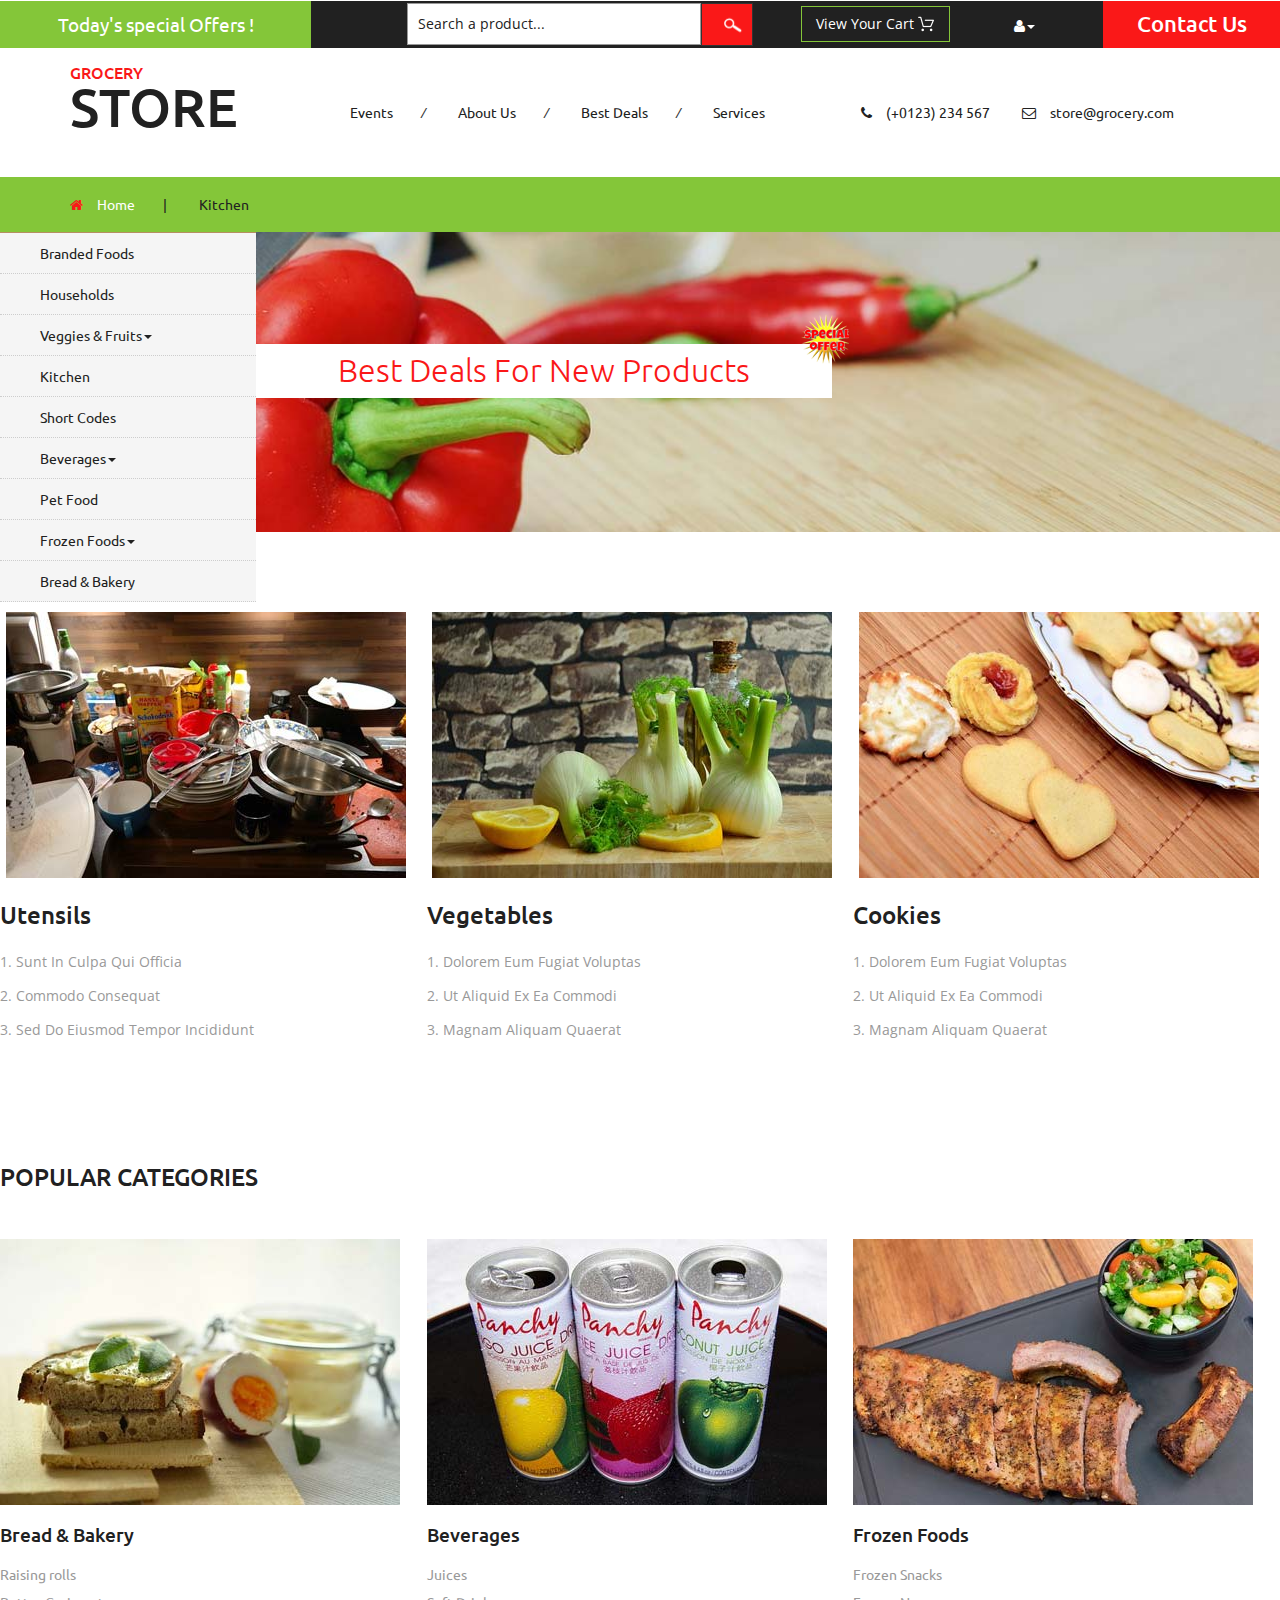
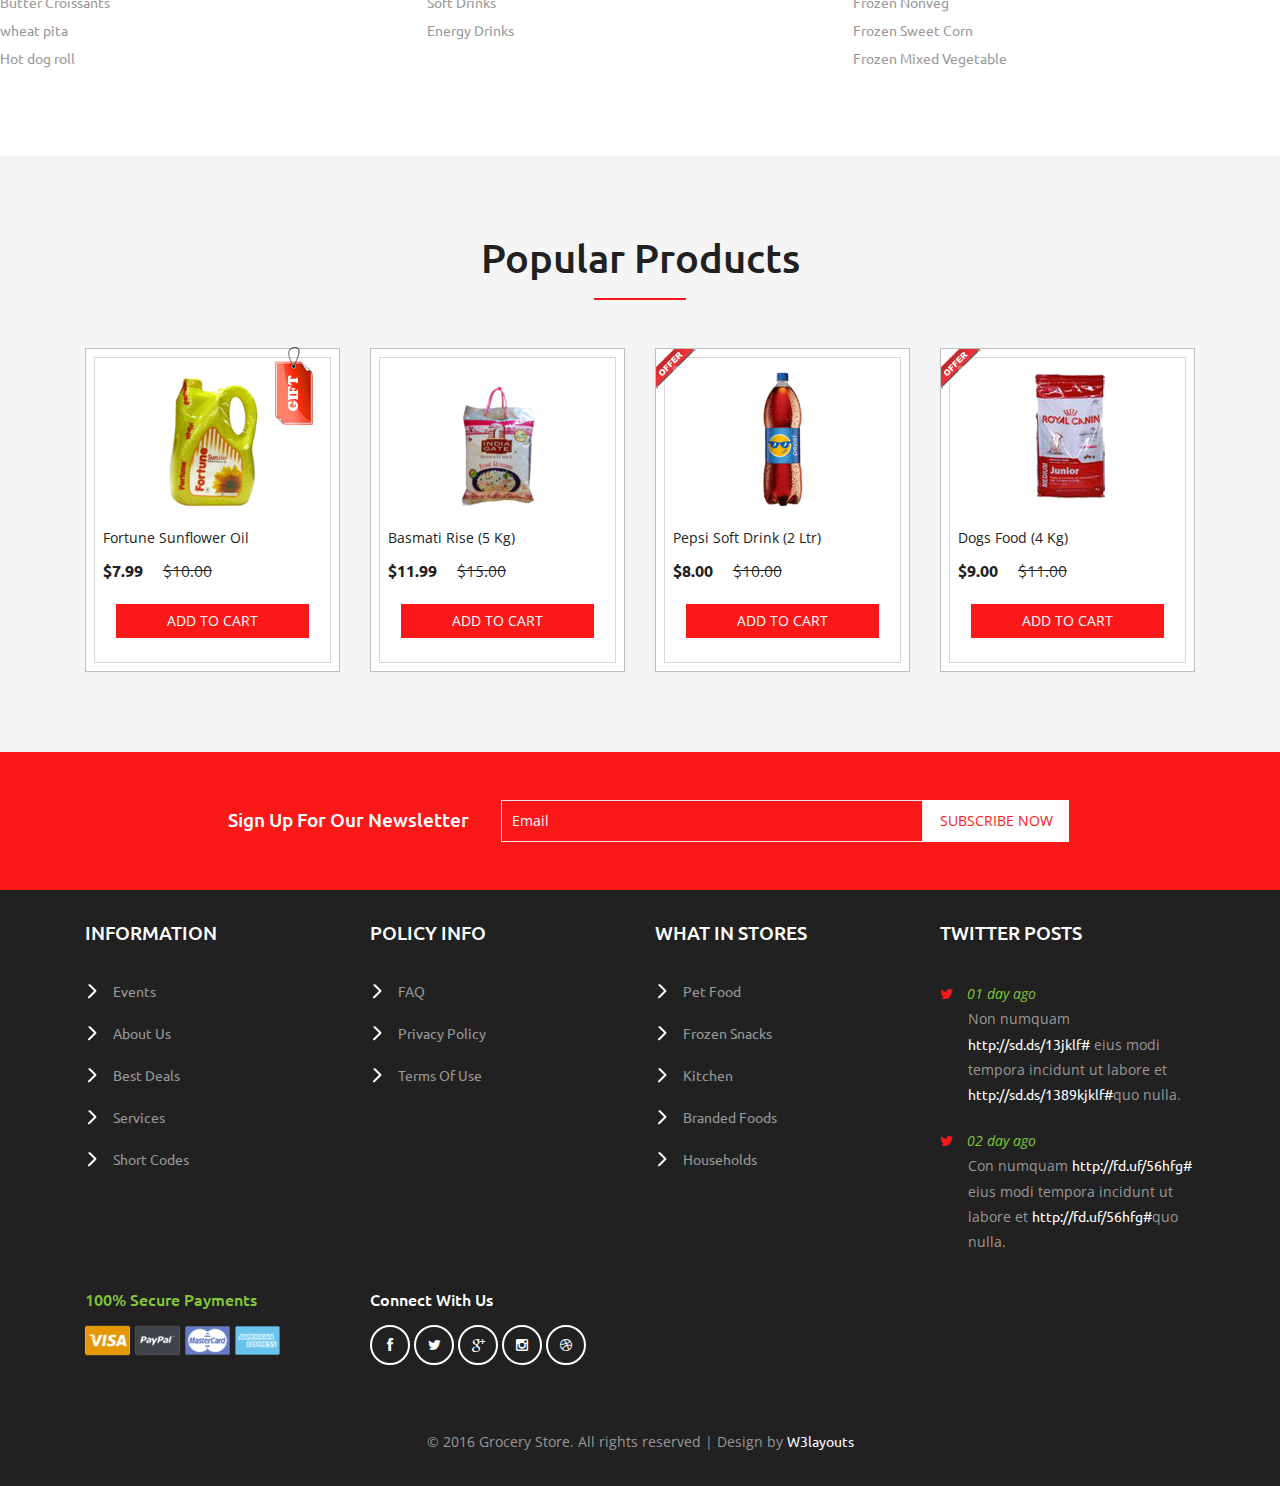
<file: kitchen.html>
<!--
author: W3layouts
author URL: http://w3layouts.com
License: Creative Commons Attribution 3.0 Unported
License URL: http://creativecommons.org/licenses/by/3.0/
-->
<!DOCTYPE html>
<html>
<head>
<title>Grocery Store a Ecommerce Online Shopping Category Flat Bootstrap Responsive Website Template | Kitchen :: w3layouts</title>
<!-- for-mobile-apps -->
<meta name="viewport" content="width=device-width, initial-scale=1">
<meta http-equiv="Content-Type" content="text/html; charset=utf-8" />
<meta name="keywords" content="Grocery Store Responsive web template, Bootstrap Web Templates, Flat Web Templates, Android Compatible web template, 
Smartphone Compatible web template, free webdesigns for Nokia, Samsung, LG, SonyEricsson, Motorola web design" />
<script type="application/x-javascript"> addEventListener("load", function() { setTimeout(hideURLbar, 0); }, false);
		function hideURLbar(){ window.scrollTo(0,1); } </script>
<!-- //for-mobile-apps -->
<link href="css/bootstrap.css" rel="stylesheet" type="text/css" media="all" />
<link href="css/style.css" rel="stylesheet" type="text/css" media="all" />
<!-- font-awesome icons -->
<link href="css/font-awesome.css" rel="stylesheet" type="text/css" media="all" /> 
<!-- //font-awesome icons -->
<!-- js -->
<script src="js/jquery-1.11.1.min.js"></script>
<!-- //js -->
<link href='//fonts.googleapis.com/css?family=Ubuntu:400,300,300italic,400italic,500,500italic,700,700italic' rel='stylesheet' type='text/css'>
<link href='//fonts.googleapis.com/css?family=Open+Sans:400,300,300italic,400italic,600,600italic,700,700italic,800,800italic' rel='stylesheet' type='text/css'>
<!-- start-smoth-scrolling -->
<script type="text/javascript" src="js/move-top.js"></script>
<script type="text/javascript" src="js/easing.js"></script>
<script type="text/javascript">
	jQuery(document).ready(function($) {
		$(".scroll").click(function(event){		
			event.preventDefault();
			$('html,body').animate({scrollTop:$(this.hash).offset().top},1000);
		});
	});
</script>
<!-- start-smoth-scrolling -->
</head>
	
<body>
<!-- header -->
	<div class="agileits_header">
		<div class="w3l_offers">
			<a href="products.html">Today's special Offers !</a>
		</div>
		<div class="w3l_search">
			<form action="#" method="post">
				<input type="text" name="Product" value="Search a product..." onfocus="this.value = '';" onblur="if (this.value == '') {this.value = 'Search a product...';}" required="">
				<input type="submit" value=" ">
			</form>
		</div>
		<div class="product_list_header">  
			<form action="#" method="post" class="last">
                <fieldset>
                    <input type="hidden" name="cmd" value="_cart" />
                    <input type="hidden" name="display" value="1" />
                    <input type="submit" name="submit" value="View your cart" class="button" />
                </fieldset>
            </form>
		</div>
		<div class="w3l_header_right">
			<ul>
				<li class="dropdown profile_details_drop">
					<a href="#" class="dropdown-toggle" data-toggle="dropdown"><i class="fa fa-user" aria-hidden="true"></i><span class="caret"></span></a>
					<div class="mega-dropdown-menu">
						<div class="w3ls_vegetables">
							<ul class="dropdown-menu drp-mnu">
								<li><a href="login.html">Login</a></li> 
								<li><a href="login.html">Sign Up</a></li>
							</ul>
						</div>                  
					</div>	
				</li>
			</ul>
		</div>
		<div class="w3l_header_right1">
			<h2><a href="mail.html">Contact Us</a></h2>
		</div>
		<div class="clearfix"> </div>
	</div>
<!-- script-for sticky-nav -->
	<script>
	$(document).ready(function() {
		 var navoffeset=$(".agileits_header").offset().top;
		 $(window).scroll(function(){
			var scrollpos=$(window).scrollTop(); 
			if(scrollpos >=navoffeset){
				$(".agileits_header").addClass("fixed");
			}else{
				$(".agileits_header").removeClass("fixed");
			}
		 });
		 
	});
	</script>
<!-- //script-for sticky-nav -->
	<div class="logo_products">
		<div class="container">
			<div class="w3ls_logo_products_left">
				<h1><a href="index.html"><span>Grocery</span> Store</a></h1>
			</div>
			<div class="w3ls_logo_products_left1">
				<ul class="special_items">
					<li><a href="events.html">Events</a><i>/</i></li>
					<li><a href="about.html">About Us</a><i>/</i></li>
					<li><a href="products.html">Best Deals</a><i>/</i></li>
					<li><a href="services.html">Services</a></li>
				</ul>
			</div>
			<div class="w3ls_logo_products_left1">
				<ul class="phone_email">
					<li><i class="fa fa-phone" aria-hidden="true"></i>(+0123) 234 567</li>
					<li><i class="fa fa-envelope-o" aria-hidden="true"></i><a href="mailto:store@grocery.com">store@grocery.com</a></li>
				</ul>
			</div>
			<div class="clearfix"> </div>
		</div>
	</div>
<!-- //header -->
<!-- products-breadcrumb -->
	<div class="products-breadcrumb">
		<div class="container">
			<ul>
				<li><i class="fa fa-home" aria-hidden="true"></i><a href="index.html">Home</a><span>|</span></li>
				<li>Kitchen</li>
			</ul>
		</div>
	</div>
<!-- //products-breadcrumb -->
<!-- banner -->
	<div class="banner">
		<div class="w3l_banner_nav_left">
			<nav class="navbar nav_bottom">
			 <!-- Brand and toggle get grouped for better mobile display -->
			  <div class="navbar-header nav_2">
				  <button type="button" class="navbar-toggle collapsed navbar-toggle1" data-toggle="collapse" data-target="#bs-megadropdown-tabs">
					<span class="sr-only">Toggle navigation</span>
					<span class="icon-bar"></span>
					<span class="icon-bar"></span>
					<span class="icon-bar"></span>
				  </button>
			   </div> 
			   <!-- Collect the nav links, forms, and other content for toggling -->
				<div class="collapse navbar-collapse" id="bs-megadropdown-tabs">
					<ul class="nav navbar-nav nav_1">
						<li><a href="products.html">Branded Foods</a></li>
						<li><a href="household.html">Households</a></li>
						<li class="dropdown mega-dropdown active">
							<a href="#" class="dropdown-toggle" data-toggle="dropdown">Veggies & Fruits<span class="caret"></span></a>				
							<div class="dropdown-menu mega-dropdown-menu w3ls_vegetables_menu">
								<div class="w3ls_vegetables">
									<ul>	
										<li><a href="vegetables.html">Vegetables</a></li>
										<li><a href="vegetables.html">Fruits</a></li>
									</ul>
								</div>                  
							</div>				
						</li>
						<li><a href="kitchen.html">Kitchen</a></li>
						<li><a href="short-codes.html">Short Codes</a></li>
						<li class="dropdown">
							<a href="#" class="dropdown-toggle" data-toggle="dropdown">Beverages<span class="caret"></span></a>
							<div class="dropdown-menu mega-dropdown-menu w3ls_vegetables_menu">
								<div class="w3ls_vegetables">
									<ul>
										<li><a href="drinks.html">Soft Drinks</a></li>
										<li><a href="drinks.html">Juices</a></li>
									</ul>
								</div>                  
							</div>	
						</li>
						<li><a href="pet.html">Pet Food</a></li>
						<li class="dropdown">
							<a href="#" class="dropdown-toggle" data-toggle="dropdown">Frozen Foods<span class="caret"></span></a>
							<div class="dropdown-menu mega-dropdown-menu w3ls_vegetables_menu">
								<div class="w3ls_vegetables">
									<ul>
										<li><a href="frozen.html">Frozen Snacks</a></li>
										<li><a href="frozen.html">Frozen Nonveg</a></li>
									</ul>
								</div>                  
							</div>	
						</li>
						<li><a href="bread.html">Bread & Bakery</a></li>
					</ul>
				 </div><!-- /.navbar-collapse -->
			</nav>
		</div>
		<div class="w3l_banner_nav_right">
			<div class="w3l_banner_nav_right_banner6">
				<h3>Best Deals For New Products<span class="blink_me"></span></h3>
			</div>
			<div class="w3l_banner_nav_right_banner3_btm">
				<div class="col-md-4 w3l_banner_nav_right_banner3_btml">
					<div class="view view-tenth">
						<img src="images/13.jpg" alt=" " class="img-responsive" />
						<div class="mask">
							<h4>Grocery Store</h4>
							<p>Excepteur sint occaecat cupidatat non proident, sunt in culpa qui officia deserunt.</p>
						</div>
					</div>
					<h4>Utensils</h4>
					<ol>
						<li>sunt in culpa qui officia</li>
						<li>commodo consequat</li>
						<li>sed do eiusmod tempor incididunt</li>
					</ol>
				</div>
				<div class="col-md-4 w3l_banner_nav_right_banner3_btml">
					<div class="view view-tenth">
						<img src="images/20.jpg" alt=" " class="img-responsive">
						<div class="mask">
							<h4>Grocery Store</h4>
							<p>Excepteur sint occaecat cupidatat non proident, sunt in culpa qui officia deserunt.</p>
						</div>
					</div>
					<h4>Vegetables</h4>
					<ol>
						<li>dolorem eum fugiat voluptas</li>
						<li>ut aliquid ex ea commodi</li>
						<li>magnam aliquam quaerat</li>
					</ol>
				</div>
				<div class="col-md-4 w3l_banner_nav_right_banner3_btml">
					<div class="view view-tenth">
						<img src="images/15.jpg" alt=" " class="img-responsive" />
						<div class="mask">
							<h4>Grocery Store</h4>
							<p>Excepteur sint occaecat cupidatat non proident, sunt in culpa qui officia deserunt.</p>
						</div>
					</div>
					<h4>Cookies</h4>
					<ol>
						<li>dolorem eum fugiat voluptas</li>
						<li>ut aliquid ex ea commodi</li>
						<li>magnam aliquam quaerat</li>
					</ol>
				</div>
				<div class="clearfix"> </div>
			</div>
			<div class="w3ls_w3l_banner_nav_right_grid">
				<div class="w3ls_w3l_banner_nav_right_grid_head">
					<h6>Popular Categories</h6>
				</div>
				<div class="w3ls_w3l_banner_nav_right_grid_head_grids">
					<div class="col-md-4 w3ls_w3l_banner_nav_right_grid_head_grid">
						<img src="images/22.jpg" alt=" " class="img-responsive" />
						<h4>Bread & Bakery</h4>
						<ul>
							<li><a href="bread.html">Raising rolls</a></li>
							<li><a href="bread.html">Butter Croissants</a></li>
							<li><a href="bread.html">wheat pita</a></li>
							<li><a href="bread.html">Hot dog roll</a></li>
						</ul>
					</div>
					<div class="col-md-4 w3ls_w3l_banner_nav_right_grid_head_grid">
						<img src="images/23.jpg" alt=" " class="img-responsive" />
						<h4>Beverages</h4>
						<ul>
							<li><a href="drinks.html">Juices</a></li>
							<li><a href="drinks.html">Soft Drinks</a></li>
							<li><a href="drinks.html">Energy Drinks</a></li>
						</ul>
					</div>
					<div class="col-md-4 w3ls_w3l_banner_nav_right_grid_head_grid">
						<img src="images/24.jpg" alt=" " class="img-responsive" />
						<h4>Frozen Foods</h4>
						<ul>
							<li><a href="frozen.html">Frozen Snacks</a></li>
							<li><a href="frozen.html">Frozen Nonveg</a></li>
							<li><a href="frozen.html">Frozen Sweet Corn</a></li>
							<li><a href="frozen.html">Frozen Mixed Vegetable</a></li>
						</ul>
					</div>
					<div class="clearfix"> </div>
				</div>
			</div>
		</div>
		<div class="clearfix"></div>
	</div>
<!-- //banner -->
<!-- top-brands -->
	<div class="top-brands">
		<div class="container">
			<h3>Popular Products</h3>
			<div class="agile_top_brands_grids">
				<div class="col-md-3 top_brand_left">
					<div class="hover14 column">
						<div class="agile_top_brand_left_grid">
							<div class="tag"><img src="images/tag.png" alt=" " class="img-responsive" /></div>
							<div class="agile_top_brand_left_grid1">
								<figure>
									<div class="snipcart-item block" >
										<div class="snipcart-thumb">
											<a href="single.html"><img title=" " alt=" " src="images/1.png" /></a>		
											<p>fortune sunflower oil</p>
											<h4>$7.99 <span>$10.00</span></h4>
										</div>
										<div class="snipcart-details top_brand_home_details">
											<form action="#" method="post">
												<fieldset>
													<input type="hidden" name="cmd" value="_cart" />
													<input type="hidden" name="add" value="1" />
													<input type="hidden" name="business" value=" " />
													<input type="hidden" name="item_name" value="fortune sunflower oil" />
													<input type="hidden" name="amount" value="7.99" />
													<input type="hidden" name="discount_amount" value="1.00" />
													<input type="hidden" name="currency_code" value="USD" />
													<input type="hidden" name="return" value=" " />
													<input type="hidden" name="cancel_return" value=" " />
													<input type="submit" name="submit" value="Add to cart" class="button" />
												</fieldset>
											</form>
										</div>
									</div>
								</figure>
							</div>
						</div>
					</div>
				</div>
				<div class="col-md-3 top_brand_left">
					<div class="hover14 column">
						<div class="agile_top_brand_left_grid">
							<div class="agile_top_brand_left_grid1">
								<figure>
									<div class="snipcart-item block" >
										<div class="snipcart-thumb">
											<a href="single.html"><img title=" " alt=" " src="images/3.png" /></a>		
											<p>basmati rise (5 Kg)</p>
											<h4>$11.99 <span>$15.00</span></h4>
										</div>
										<div class="snipcart-details top_brand_home_details">
											<form action="#" method="post">
												<fieldset>
													<input type="hidden" name="cmd" value="_cart" />
													<input type="hidden" name="add" value="1" />
													<input type="hidden" name="business" value=" " />
													<input type="hidden" name="item_name" value="basmati rise" />
													<input type="hidden" name="amount" value="11.99" />
													<input type="hidden" name="discount_amount" value="1.00" />
													<input type="hidden" name="currency_code" value="USD" />
													<input type="hidden" name="return" value=" " />
													<input type="hidden" name="cancel_return" value=" " />
													<input type="submit" name="submit" value="Add to cart" class="button" />
												</fieldset>
											</form>
										</div>
									</div>
								</figure>
							</div>
						</div>
					</div>
				</div>
				<div class="col-md-3 top_brand_left">
					<div class="hover14 column">
						<div class="agile_top_brand_left_grid">
							<div class="agile_top_brand_left_grid_pos">
								<img src="images/offer.png" alt=" " class="img-responsive" />
							</div>
							<div class="agile_top_brand_left_grid1">
								<figure>
									<div class="snipcart-item block">
										<div class="snipcart-thumb">
											<a href="single.html"><img src="images/2.png" alt=" " class="img-responsive" /></a>
											<p>Pepsi soft drink (2 Ltr)</p>
											<h4>$8.00 <span>$10.00</span></h4>
										</div>
										<div class="snipcart-details top_brand_home_details">
											<form action="#" method="post">
												<fieldset>
													<input type="hidden" name="cmd" value="_cart" />
													<input type="hidden" name="add" value="1" />
													<input type="hidden" name="business" value=" " />
													<input type="hidden" name="item_name" value="Pepsi soft drink" />
													<input type="hidden" name="amount" value="8.00" />
													<input type="hidden" name="discount_amount" value="1.00" />
													<input type="hidden" name="currency_code" value="USD" />
													<input type="hidden" name="return" value=" " />
													<input type="hidden" name="cancel_return" value=" " />
													<input type="submit" name="submit" value="Add to cart" class="button" />
												</fieldset>
											</form>
										</div>
									</div>
								</figure>
							</div>
						</div>
					</div>
				</div>
				<div class="col-md-3 top_brand_left">
					<div class="hover14 column">
						<div class="agile_top_brand_left_grid">
							<div class="agile_top_brand_left_grid_pos">
								<img src="images/offer.png" alt=" " class="img-responsive" />
							</div>
							<div class="agile_top_brand_left_grid1">
								<figure>
									<div class="snipcart-item block">
										<div class="snipcart-thumb">
											<a href="single.html"><img src="images/4.png" alt=" " class="img-responsive" /></a>
											<p>dogs food (4 Kg)</p>
											<h4>$9.00 <span>$11.00</span></h4>
										</div>
										<div class="snipcart-details top_brand_home_details">
											<form action="#" method="post">
												<fieldset>
													<input type="hidden" name="cmd" value="_cart" />
													<input type="hidden" name="add" value="1" />
													<input type="hidden" name="business" value=" " />
													<input type="hidden" name="item_name" value="dogs food" />
													<input type="hidden" name="amount" value="9.00" />
													<input type="hidden" name="discount_amount" value="1.00" />
													<input type="hidden" name="currency_code" value="USD" />
													<input type="hidden" name="return" value=" " />
													<input type="hidden" name="cancel_return" value=" " />
													<input type="submit" name="submit" value="Add to cart" class="button" />
												</fieldset>
											</form>
										</div>
									</div>
								</figure>
							</div>
						</div>
					</div>
				</div>
				<div class="clearfix"> </div>
			</div>
		</div>
	</div>
<!-- //top-brands -->
<!-- newsletter -->
	<div class="newsletter">
		<div class="container">
			<div class="w3agile_newsletter_left">
				<h3>sign up for our newsletter</h3>
			</div>
			<div class="w3agile_newsletter_right">
				<form action="#" method="post">
					<input type="email" name="Email" value="Email" onfocus="this.value = '';" onblur="if (this.value == '') {this.value = 'Email';}" required="">
					<input type="submit" value="subscribe now">
				</form>
			</div>
			<div class="clearfix"> </div>
		</div>
	</div>
<!-- //newsletter -->
<!-- footer -->
	<div class="footer">
		<div class="container">
			<div class="col-md-3 w3_footer_grid">
				<h3>information</h3>
				<ul class="w3_footer_grid_list">
					<li><a href="events.html">Events</a></li>
					<li><a href="about.html">About Us</a></li>
					<li><a href="products.html">Best Deals</a></li>
					<li><a href="services.html">Services</a></li>
					<li><a href="short-codes.html">Short Codes</a></li>
				</ul>
			</div>
			<div class="col-md-3 w3_footer_grid">
				<h3>policy info</h3>
				<ul class="w3_footer_grid_list">
					<li><a href="faqs.html">FAQ</a></li>
					<li><a href="privacy.html">privacy policy</a></li>
					<li><a href="privacy.html">terms of use</a></li>
				</ul>
			</div>
			<div class="col-md-3 w3_footer_grid">
				<h3>what in stores</h3>
				<ul class="w3_footer_grid_list">
					<li><a href="pet.html">Pet Food</a></li>
					<li><a href="frozen.html">Frozen Snacks</a></li>
					<li><a href="kitchen.html">Kitchen</a></li>
					<li><a href="products.html">Branded Foods</a></li>
					<li><a href="household.html">Households</a></li>
				</ul>
			</div>
			<div class="col-md-3 w3_footer_grid">
				<h3>twitter posts</h3>
				<ul class="w3_footer_grid_list1">
					<li><label class="fa fa-twitter" aria-hidden="true"></label><i>01 day ago</i><span>Non numquam <a href="#">http://sd.ds/13jklf#</a>
						eius modi tempora incidunt ut labore et
						<a href="#">http://sd.ds/1389kjklf#</a>quo nulla.</span></li>
					<li><label class="fa fa-twitter" aria-hidden="true"></label><i>02 day ago</i><span>Con numquam <a href="#">http://fd.uf/56hfg#</a>
						eius modi tempora incidunt ut labore et
						<a href="#">http://fd.uf/56hfg#</a>quo nulla.</span></li>
				</ul>
			</div>
			<div class="clearfix"> </div>
			<div class="agile_footer_grids">
				<div class="col-md-3 w3_footer_grid agile_footer_grids_w3_footer">
					<div class="w3_footer_grid_bottom">
						<h4>100% secure payments</h4>
						<img src="images/card.png" alt=" " class="img-responsive" />
					</div>
				</div>
				<div class="col-md-3 w3_footer_grid agile_footer_grids_w3_footer">
					<div class="w3_footer_grid_bottom">
						<h5>connect with us</h5>
						<ul class="agileits_social_icons">
							<li><a href="#" class="facebook"><i class="fa fa-facebook" aria-hidden="true"></i></a></li>
							<li><a href="#" class="twitter"><i class="fa fa-twitter" aria-hidden="true"></i></a></li>
							<li><a href="#" class="google"><i class="fa fa-google-plus" aria-hidden="true"></i></a></li>
							<li><a href="#" class="instagram"><i class="fa fa-instagram" aria-hidden="true"></i></a></li>
							<li><a href="#" class="dribbble"><i class="fa fa-dribbble" aria-hidden="true"></i></a></li>
						</ul>
					</div>
				</div>
				<div class="clearfix"> </div>
			</div>
			<div class="wthree_footer_copy">
				<p>© 2016 Grocery Store. All rights reserved | Design by <a href="http://w3layouts.com/">W3layouts</a></p>
			</div>
		</div>
	</div>
<!-- //footer -->
<!-- Bootstrap Core JavaScript -->
<script src="js/bootstrap.min.js"></script>
<script>
$(document).ready(function(){
    $(".dropdown").hover(            
        function() {
            $('.dropdown-menu', this).stop( true, true ).slideDown("fast");
            $(this).toggleClass('open');        
        },
        function() {
            $('.dropdown-menu', this).stop( true, true ).slideUp("fast");
            $(this).toggleClass('open');       
        }
    );
});
</script>
<!-- here stars scrolling icon -->
	<script type="text/javascript">
		$(document).ready(function() {
			/*
				var defaults = {
				containerID: 'toTop', // fading element id
				containerHoverID: 'toTopHover', // fading element hover id
				scrollSpeed: 1200,
				easingType: 'linear' 
				};
			*/
								
			$().UItoTop({ easingType: 'easeOutQuart' });
								
			});
	</script>
<!-- //here ends scrolling icon -->
<script src="js/minicart.js"></script>
<script>
		paypal.minicart.render();

		paypal.minicart.cart.on('checkout', function (evt) {
			var items = this.items(),
				len = items.length,
				total = 0,
				i;

			// Count the number of each item in the cart
			for (i = 0; i < len; i++) {
				total += items[i].get('quantity');
			}

			if (total < 3) {
				alert('The minimum order quantity is 3. Please add more to your shopping cart before checking out');
				evt.preventDefault();
			}
		});

	</script>
</body>
</html>
</file>
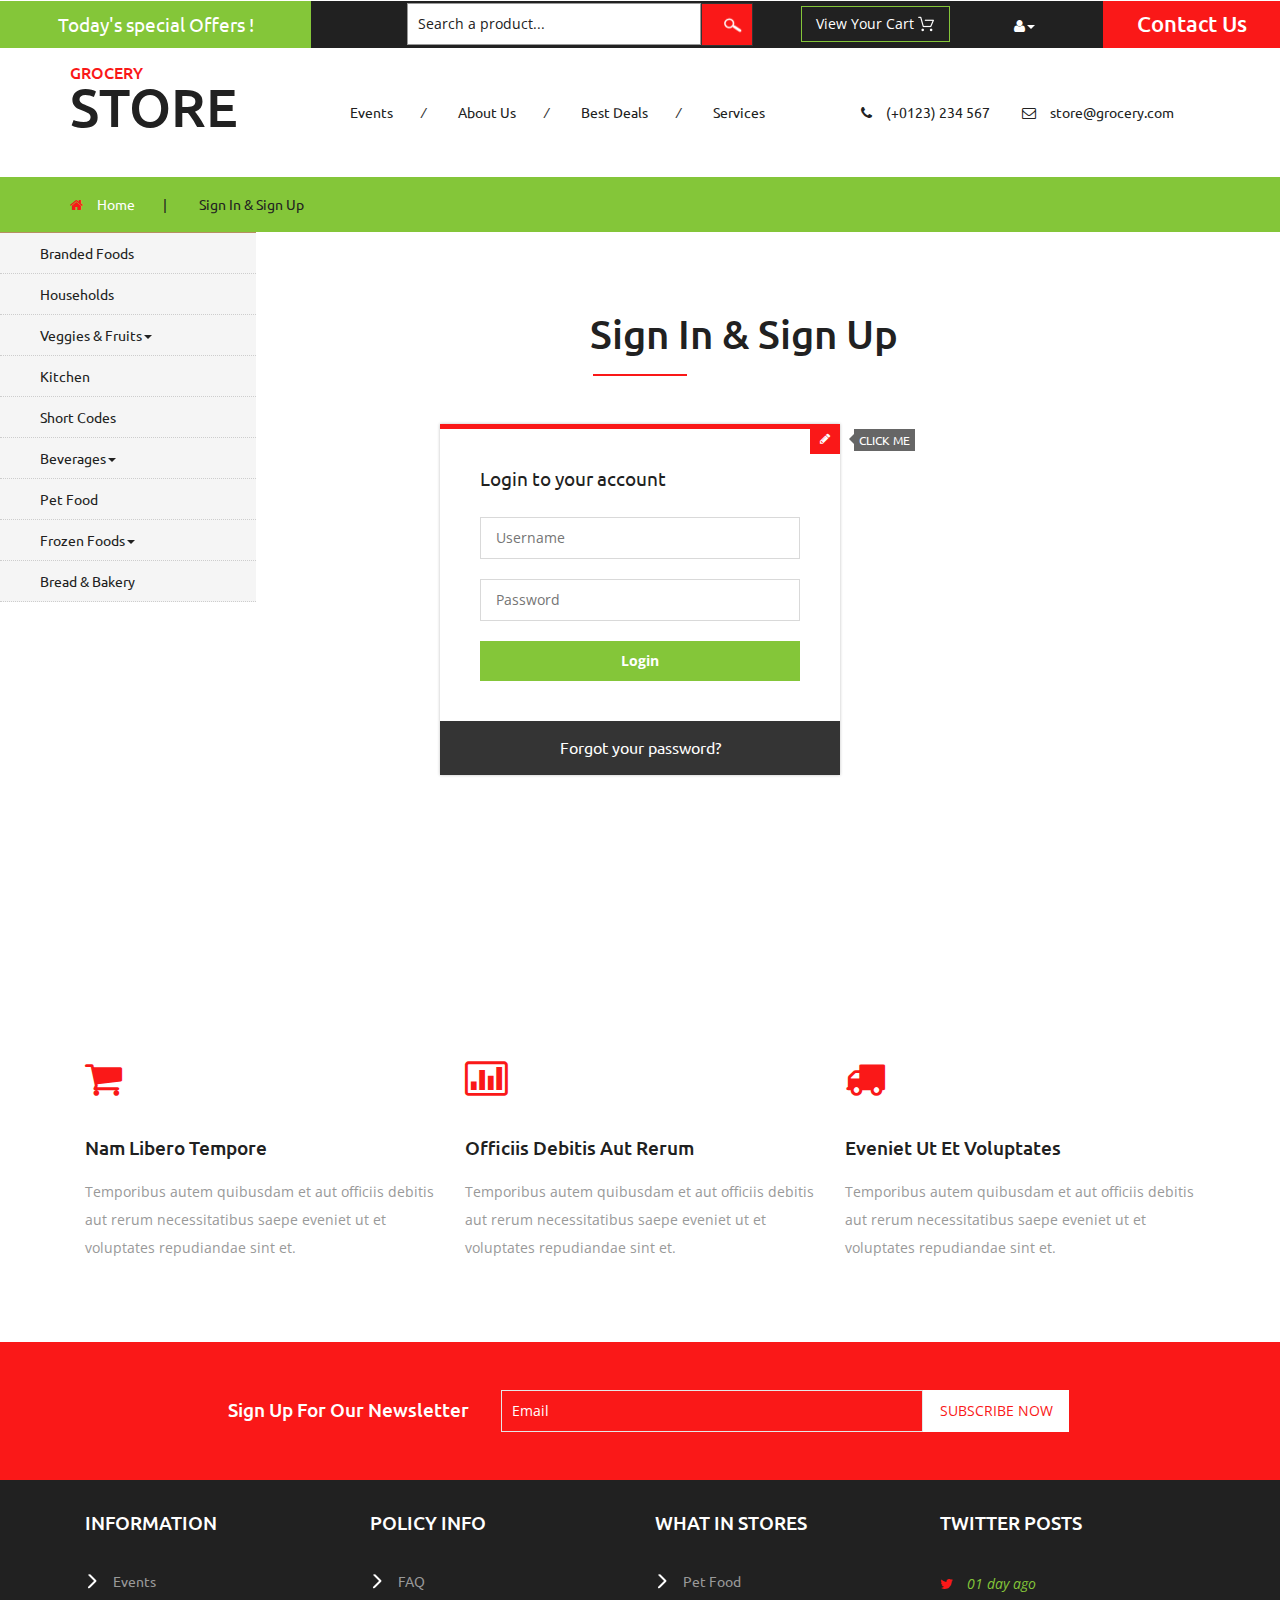
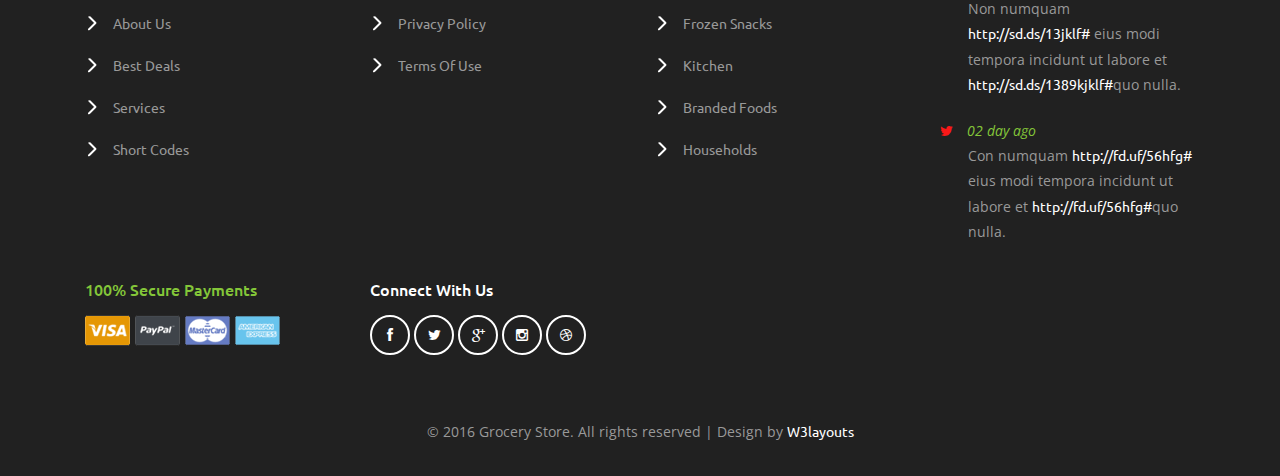
<file: login.html>
<!--
author: W3layouts
author URL: http://w3layouts.com
License: Creative Commons Attribution 3.0 Unported
License URL: http://creativecommons.org/licenses/by/3.0/
-->
<!DOCTYPE html>
<html>
<head>
<title>Grocery Store a Ecommerce Online Shopping Category Flat Bootstrap Responsive Website Template | Sign In & Sign Up :: w3layouts</title>
<!-- for-mobile-apps -->
<meta name="viewport" content="width=device-width, initial-scale=1">
<meta http-equiv="Content-Type" content="text/html; charset=utf-8" />
<meta name="keywords" content="Grocery Store Responsive web template, Bootstrap Web Templates, Flat Web Templates, Android Compatible web template, 
Smartphone Compatible web template, free webdesigns for Nokia, Samsung, LG, SonyEricsson, Motorola web design" />
<script type="application/x-javascript"> addEventListener("load", function() { setTimeout(hideURLbar, 0); }, false);
		function hideURLbar(){ window.scrollTo(0,1); } </script>
<!-- //for-mobile-apps -->
<link href="css/bootstrap.css" rel="stylesheet" type="text/css" media="all" />
<link href="css/style.css" rel="stylesheet" type="text/css" media="all" />
<!-- font-awesome icons -->
<link href="css/font-awesome.css" rel="stylesheet" type="text/css" media="all" /> 
<!-- //font-awesome icons -->
<!-- js -->
<script src="js/jquery-1.11.1.min.js"></script>
<!-- //js -->
<link href='//fonts.googleapis.com/css?family=Ubuntu:400,300,300italic,400italic,500,500italic,700,700italic' rel='stylesheet' type='text/css'>
<link href='//fonts.googleapis.com/css?family=Open+Sans:400,300,300italic,400italic,600,600italic,700,700italic,800,800italic' rel='stylesheet' type='text/css'>
<!-- start-smoth-scrolling -->
<script type="text/javascript" src="js/move-top.js"></script>
<script type="text/javascript" src="js/easing.js"></script>
<script type="text/javascript">
	jQuery(document).ready(function($) {
		$(".scroll").click(function(event){		
			event.preventDefault();
			$('html,body').animate({scrollTop:$(this.hash).offset().top},1000);
		});
	});
</script>
<!-- start-smoth-scrolling -->
</head>
	
<body>
<!-- header -->
	<div class="agileits_header">
		<div class="w3l_offers">
			<a href="products.html">Today's special Offers !</a>
		</div>
		<div class="w3l_search">
			<form action="#" method="post">
				<input type="text" name="Product" value="Search a product..." onfocus="this.value = '';" onblur="if (this.value == '') {this.value = 'Search a product...';}" required="">
				<input type="submit" value=" ">
			</form>
		</div>
		<div class="product_list_header">  
			<form action="#" method="post" class="last">
                <fieldset>
                    <input type="hidden" name="cmd" value="_cart" />
                    <input type="hidden" name="display" value="1" />
                    <input type="submit" name="submit" value="View your cart" class="button" />
                </fieldset>
            </form>
		</div>
		<div class="w3l_header_right">
			<ul>
				<li class="dropdown profile_details_drop">
					<a href="#" class="dropdown-toggle" data-toggle="dropdown"><i class="fa fa-user" aria-hidden="true"></i><span class="caret"></span></a>
					<div class="mega-dropdown-menu">
						<div class="w3ls_vegetables">
							<ul class="dropdown-menu drp-mnu">
								<li><a href="login.html">Login</a></li> 
								<li><a href="login.html">Sign Up</a></li>
							</ul>
						</div>                  
					</div>	
				</li>
			</ul>
		</div>
		<div class="w3l_header_right1">
			<h2><a href="mail.html">Contact Us</a></h2>
		</div>
		<div class="clearfix"> </div>
	</div>
<!-- script-for sticky-nav -->
	<script>
	$(document).ready(function() {
		 var navoffeset=$(".agileits_header").offset().top;
		 $(window).scroll(function(){
			var scrollpos=$(window).scrollTop(); 
			if(scrollpos >=navoffeset){
				$(".agileits_header").addClass("fixed");
			}else{
				$(".agileits_header").removeClass("fixed");
			}
		 });
		 
	});
	</script>
<!-- //script-for sticky-nav -->
	<div class="logo_products">
		<div class="container">
			<div class="w3ls_logo_products_left">
				<h1><a href="index.html"><span>Grocery</span> Store</a></h1>
			</div>
			<div class="w3ls_logo_products_left1">
				<ul class="special_items">
					<li><a href="events.html">Events</a><i>/</i></li>
					<li><a href="about.html">About Us</a><i>/</i></li>
					<li><a href="products.html">Best Deals</a><i>/</i></li>
					<li><a href="services.html">Services</a></li>
				</ul>
			</div>
			<div class="w3ls_logo_products_left1">
				<ul class="phone_email">
					<li><i class="fa fa-phone" aria-hidden="true"></i>(+0123) 234 567</li>
					<li><i class="fa fa-envelope-o" aria-hidden="true"></i><a href="mailto:store@grocery.com">store@grocery.com</a></li>
				</ul>
			</div>
			<div class="clearfix"> </div>
		</div>
	</div>
<!-- //header -->
<!-- products-breadcrumb -->
	<div class="products-breadcrumb">
		<div class="container">
			<ul>
				<li><i class="fa fa-home" aria-hidden="true"></i><a href="index.html">Home</a><span>|</span></li>
				<li>Sign In & Sign Up</li>
			</ul>
		</div>
	</div>
<!-- //products-breadcrumb -->
<!-- banner -->
	<div class="banner">
		<div class="w3l_banner_nav_left">
		<nav class="navbar nav_bottom">
			 <!-- Brand and toggle get grouped for better mobile display -->
			  <div class="navbar-header nav_2">
				  <button type="button" class="navbar-toggle collapsed navbar-toggle1" data-toggle="collapse" data-target="#bs-megadropdown-tabs">
					<span class="sr-only">Toggle navigation</span>
					<span class="icon-bar"></span>
					<span class="icon-bar"></span>
					<span class="icon-bar"></span>
				  </button>
			   </div> 
			   <!-- Collect the nav links, forms, and other content for toggling -->
				<div class="collapse navbar-collapse" id="bs-megadropdown-tabs">
					<ul class="nav navbar-nav nav_1">
						<li><a href="products.html">Branded Foods</a></li>
						<li><a href="household.html">Households</a></li>
						<li class="dropdown mega-dropdown active">
							<a href="#" class="dropdown-toggle" data-toggle="dropdown">Veggies & Fruits<span class="caret"></span></a>				
							<div class="dropdown-menu mega-dropdown-menu w3ls_vegetables_menu">
								<div class="w3ls_vegetables">
									<ul>	
										<li><a href="vegetables.html">Vegetables</a></li>
										<li><a href="vegetables.html">Fruits</a></li>
									</ul>
								</div>                  
							</div>				
						</li>
						<li><a href="kitchen.html">Kitchen</a></li>
						<li><a href="short-codes.html">Short Codes</a></li>
						<li class="dropdown">
							<a href="#" class="dropdown-toggle" data-toggle="dropdown">Beverages<span class="caret"></span></a>
							<div class="dropdown-menu mega-dropdown-menu w3ls_vegetables_menu">
								<div class="w3ls_vegetables">
									<ul>
										<li><a href="drinks.html">Soft Drinks</a></li>
										<li><a href="drinks.html">Juices</a></li>
									</ul>
								</div>                  
							</div>	
						</li>
						<li><a href="pet.html">Pet Food</a></li>
						<li class="dropdown">
							<a href="#" class="dropdown-toggle" data-toggle="dropdown">Frozen Foods<span class="caret"></span></a>
							<div class="dropdown-menu mega-dropdown-menu w3ls_vegetables_menu">
								<div class="w3ls_vegetables">
									<ul>
										<li><a href="frozen.html">Frozen Snacks</a></li>
										<li><a href="frozen.html">Frozen Nonveg</a></li>
									</ul>
								</div>                  
							</div>	
						</li>
						<li><a href="bread.html">Bread & Bakery</a></li>
					</ul>
				 </div><!-- /.navbar-collapse -->
			</nav>
		</div>
		<div class="w3l_banner_nav_right">
<!-- login -->
		<div class="w3_login">
			<h3>Sign In & Sign Up</h3>
			<div class="w3_login_module">
				<div class="module form-module">
				  <div class="toggle"><i class="fa fa-times fa-pencil"></i>
					<div class="tooltip">Click Me</div>
				  </div>
				  <div class="form">
					<h2>Login to your account</h2>
					<form action="#" method="post">
					  <input type="text" name="Username" placeholder="Username" required=" ">
					  <input type="password" name="Password" placeholder="Password" required=" ">
					  <input type="submit" value="Login">
					</form>
				  </div>
				  <div class="form">
					<h2>Create an account</h2>
					<form action="#" method="post">
					  <input type="text" name="Username" placeholder="Username" required=" ">
					  <input type="password" name="Password" placeholder="Password" required=" ">
					  <input type="email" name="Email" placeholder="Email Address" required=" ">
					  <input type="text" name="Phone" placeholder="Phone Number" required=" ">
					  <input type="submit" value="Register">
					</form>
				  </div>
				  <div class="cta"><a href="#">Forgot your password?</a></div>
				</div>
			</div>
			<script>
				$('.toggle').click(function(){
				  // Switches the Icon
				  $(this).children('i').toggleClass('fa-pencil');
				  // Switches the forms  
				  $('.form').animate({
					height: "toggle",
					'padding-top': 'toggle',
					'padding-bottom': 'toggle',
					opacity: "toggle"
				  }, "slow");
				});
			</script>
		</div>
<!-- //login -->
		</div>
		<div class="clearfix"></div>
	</div>
<!-- //banner -->
<!-- newsletter-top-serv-btm -->
	<div class="newsletter-top-serv-btm">
		<div class="container">
			<div class="col-md-4 wthree_news_top_serv_btm_grid">
				<div class="wthree_news_top_serv_btm_grid_icon">
					<i class="fa fa-shopping-cart" aria-hidden="true"></i>
				</div>
				<h3>Nam libero tempore</h3>
				<p>Temporibus autem quibusdam et aut officiis debitis aut rerum necessitatibus 
					saepe eveniet ut et voluptates repudiandae sint et.</p>
			</div>
			<div class="col-md-4 wthree_news_top_serv_btm_grid">
				<div class="wthree_news_top_serv_btm_grid_icon">
					<i class="fa fa-bar-chart" aria-hidden="true"></i>
				</div>
				<h3>officiis debitis aut rerum</h3>
				<p>Temporibus autem quibusdam et aut officiis debitis aut rerum necessitatibus 
					saepe eveniet ut et voluptates repudiandae sint et.</p>
			</div>
			<div class="col-md-4 wthree_news_top_serv_btm_grid">
				<div class="wthree_news_top_serv_btm_grid_icon">
					<i class="fa fa-truck" aria-hidden="true"></i>
				</div>
				<h3>eveniet ut et voluptates</h3>
				<p>Temporibus autem quibusdam et aut officiis debitis aut rerum necessitatibus 
					saepe eveniet ut et voluptates repudiandae sint et.</p>
			</div>
			<div class="clearfix"> </div>
		</div>
	</div>
<!-- //newsletter-top-serv-btm -->
<!-- newsletter -->
	<div class="newsletter">
		<div class="container">
			<div class="w3agile_newsletter_left">
				<h3>sign up for our newsletter</h3>
			</div>
			<div class="w3agile_newsletter_right">
				<form action="#" method="post">
					<input type="email" name="Email" value="Email" onfocus="this.value = '';" onblur="if (this.value == '') {this.value = 'Email';}" required="">
					<input type="submit" value="subscribe now">
				</form>
			</div>
			<div class="clearfix"> </div>
		</div>
	</div>
<!-- //newsletter -->
<!-- footer -->
	<div class="footer">
		<div class="container">
			<div class="col-md-3 w3_footer_grid">
				<h3>information</h3>
				<ul class="w3_footer_grid_list">
					<li><a href="events.html">Events</a></li>
					<li><a href="about.html">About Us</a></li>
					<li><a href="products.html">Best Deals</a></li>
					<li><a href="services.html">Services</a></li>
					<li><a href="short-codes.html">Short Codes</a></li>
				</ul>
			</div>
			<div class="col-md-3 w3_footer_grid">
				<h3>policy info</h3>
				<ul class="w3_footer_grid_list">
					<li><a href="faqs.html">FAQ</a></li>
					<li><a href="privacy.html">privacy policy</a></li>
					<li><a href="privacy.html">terms of use</a></li>
				</ul>
			</div>
			<div class="col-md-3 w3_footer_grid">
				<h3>what in stores</h3>
				<ul class="w3_footer_grid_list">
					<li><a href="pet.html">Pet Food</a></li>
					<li><a href="frozen.html">Frozen Snacks</a></li>
					<li><a href="kitchen.html">Kitchen</a></li>
					<li><a href="products.html">Branded Foods</a></li>
					<li><a href="household.html">Households</a></li>
				</ul>
			</div>
			<div class="col-md-3 w3_footer_grid">
				<h3>twitter posts</h3>
				<ul class="w3_footer_grid_list1">
					<li><label class="fa fa-twitter" aria-hidden="true"></label><i>01 day ago</i><span>Non numquam <a href="#">http://sd.ds/13jklf#</a>
						eius modi tempora incidunt ut labore et
						<a href="#">http://sd.ds/1389kjklf#</a>quo nulla.</span></li>
					<li><label class="fa fa-twitter" aria-hidden="true"></label><i>02 day ago</i><span>Con numquam <a href="#">http://fd.uf/56hfg#</a>
						eius modi tempora incidunt ut labore et
						<a href="#">http://fd.uf/56hfg#</a>quo nulla.</span></li>
				</ul>
			</div>
			<div class="clearfix"> </div>
			<div class="agile_footer_grids">
				<div class="col-md-3 w3_footer_grid agile_footer_grids_w3_footer">
					<div class="w3_footer_grid_bottom">
						<h4>100% secure payments</h4>
						<img src="images/card.png" alt=" " class="img-responsive" />
					</div>
				</div>
				<div class="col-md-3 w3_footer_grid agile_footer_grids_w3_footer">
					<div class="w3_footer_grid_bottom">
						<h5>connect with us</h5>
						<ul class="agileits_social_icons">
							<li><a href="#" class="facebook"><i class="fa fa-facebook" aria-hidden="true"></i></a></li>
							<li><a href="#" class="twitter"><i class="fa fa-twitter" aria-hidden="true"></i></a></li>
							<li><a href="#" class="google"><i class="fa fa-google-plus" aria-hidden="true"></i></a></li>
							<li><a href="#" class="instagram"><i class="fa fa-instagram" aria-hidden="true"></i></a></li>
							<li><a href="#" class="dribbble"><i class="fa fa-dribbble" aria-hidden="true"></i></a></li>
						</ul>
					</div>
				</div>
				<div class="clearfix"> </div>
			</div>
			<div class="wthree_footer_copy">
				<p>© 2016 Grocery Store. All rights reserved | Design by <a href="http://w3layouts.com/">W3layouts</a></p>
			</div>
		</div>
	</div>
<!-- //footer -->
<!-- Bootstrap Core JavaScript -->
<script src="js/bootstrap.min.js"></script>
<script>
$(document).ready(function(){
    $(".dropdown").hover(            
        function() {
            $('.dropdown-menu', this).stop( true, true ).slideDown("fast");
            $(this).toggleClass('open');        
        },
        function() {
            $('.dropdown-menu', this).stop( true, true ).slideUp("fast");
            $(this).toggleClass('open');       
        }
    );
});
</script>
<!-- here stars scrolling icon -->
	<script type="text/javascript">
		$(document).ready(function() {
			/*
				var defaults = {
				containerID: 'toTop', // fading element id
				containerHoverID: 'toTopHover', // fading element hover id
				scrollSpeed: 1200,
				easingType: 'linear' 
				};
			*/
								
			$().UItoTop({ easingType: 'easeOutQuart' });
								
			});
	</script>
<!-- //here ends scrolling icon -->
<script src="js/minicart.js"></script>
<script>
		paypal.minicart.render();

		paypal.minicart.cart.on('checkout', function (evt) {
			var items = this.items(),
				len = items.length,
				total = 0,
				i;

			// Count the number of each item in the cart
			for (i = 0; i < len; i++) {
				total += items[i].get('quantity');
			}

			if (total < 3) {
				alert('The minimum order quantity is 3. Please add more to your shopping cart before checking out');
				evt.preventDefault();
			}
		});

	</script>
</body>
</html>
</file>
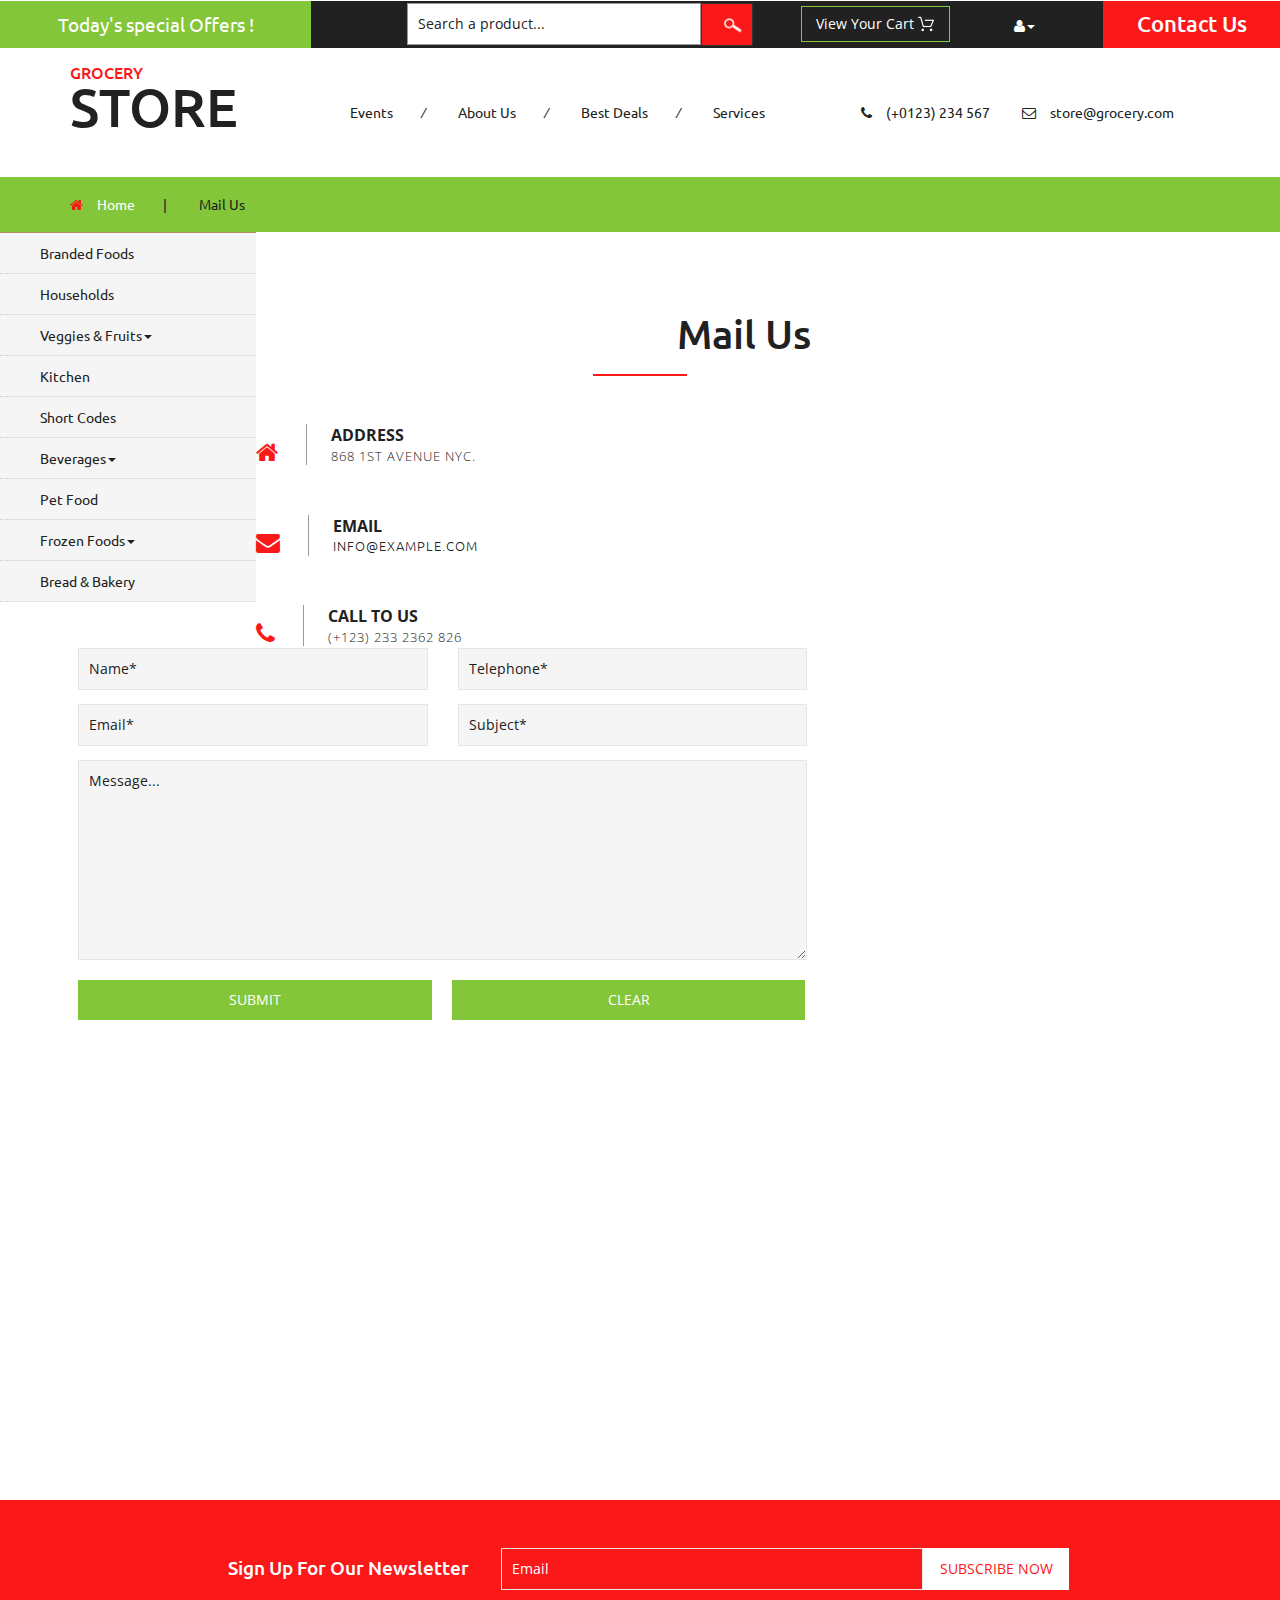
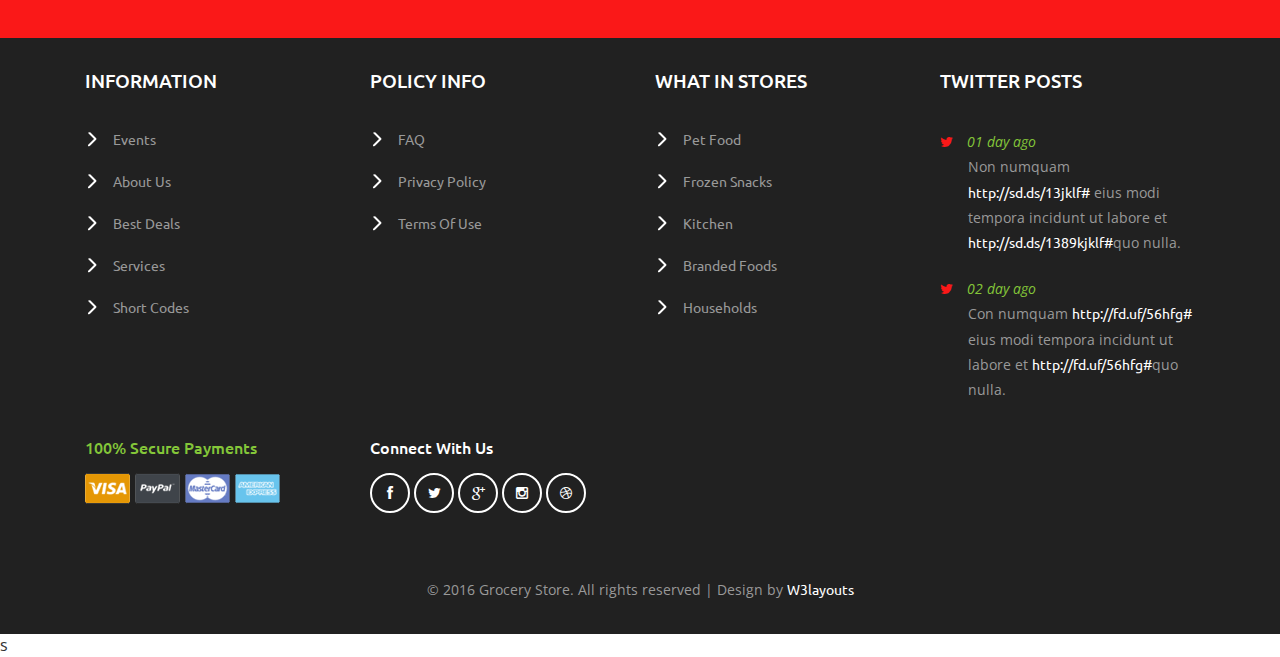
<file: mail.html>
<!--
author: W3layouts
author URL: http://w3layouts.com
License: Creative Commons Attribution 3.0 Unported
License URL: http://creativecommons.org/licenses/by/3.0/
-->
<!DOCTYPE html>
<html>
<head>
<title>Grocery Store a Ecommerce Online Shopping Category Flat Bootstrap Responsive Website Template | Mail Us :: w3layouts</title>
<!-- for-mobile-apps -->
<meta name="viewport" content="width=device-width, initial-scale=1">
<meta http-equiv="Content-Type" content="text/html; charset=utf-8" />
<meta name="keywords" content="Grocery Store Responsive web template, Bootstrap Web Templates, Flat Web Templates, Android Compatible web template, 
Smartphone Compatible web template, free webdesigns for Nokia, Samsung, LG, SonyEricsson, Motorola web design" />
<script type="application/x-javascript"> addEventListener("load", function() { setTimeout(hideURLbar, 0); }, false);
		function hideURLbar(){ window.scrollTo(0,1); } </script>
<!-- //for-mobile-apps -->
<link href="css/bootstrap.css" rel="stylesheet" type="text/css" media="all" />
<link href="css/style.css" rel="stylesheet" type="text/css" media="all" />
<!-- font-awesome icons -->
<link href="css/font-awesome.css" rel="stylesheet" type="text/css" media="all" /> 
<!-- //font-awesome icons -->
<!-- js -->
<script src="js/jquery-1.11.1.min.js"></script>
<!-- //js -->
<link href='//fonts.googleapis.com/css?family=Ubuntu:400,300,300italic,400italic,500,500italic,700,700italic' rel='stylesheet' type='text/css'>
<link href='//fonts.googleapis.com/css?family=Open+Sans:400,300,300italic,400italic,600,600italic,700,700italic,800,800italic' rel='stylesheet' type='text/css'>
<!-- start-smoth-scrolling -->
<script type="text/javascript" src="js/move-top.js"></script>
<script type="text/javascript" src="js/easing.js"></script>
<script type="text/javascript">
	jQuery(document).ready(function($) {
		$(".scroll").click(function(event){		
			event.preventDefault();
			$('html,body').animate({scrollTop:$(this.hash).offset().top},1000);
		});
	});
</script>
<!-- start-smoth-scrolling -->
</head>
	
<body>
<!-- header -->
	<div class="agileits_header">
		<div class="w3l_offers">
			<a href="products.html">Today's special Offers !</a>
		</div>
		<div class="w3l_search">
			<form action="#" method="post">
				<input type="text" name="Product" value="Search a product..." onfocus="this.value = '';" onblur="if (this.value == '') {this.value = 'Search a product...';}" required="">
				<input type="submit" value=" ">
			</form>
		</div>
		<div class="product_list_header">  
			<form action="#" method="post" class="last">
                <fieldset>
                    <input type="hidden" name="cmd" value="_cart" />
                    <input type="hidden" name="display" value="1" />
                    <input type="submit" name="submit" value="View your cart" class="button" />
                </fieldset>
            </form>
		</div>
		<div class="w3l_header_right">
			<ul>
				<li class="dropdown profile_details_drop">
					<a href="#" class="dropdown-toggle" data-toggle="dropdown"><i class="fa fa-user" aria-hidden="true"></i><span class="caret"></span></a>
					<div class="mega-dropdown-menu">
						<div class="w3ls_vegetables">
							<ul class="dropdown-menu drp-mnu">
								<li><a href="login.html">Login</a></li> 
								<li><a href="login.html">Sign Up</a></li>
							</ul>
						</div>                  
					</div>	
				</li>
			</ul>
		</div>
		<div class="w3l_header_right1">
			<h2><a href="mail.html">Contact Us</a></h2>
		</div>
		<div class="clearfix"> </div>
	</div>
<!-- script-for sticky-nav -->
	<script>
	$(document).ready(function() {
		 var navoffeset=$(".agileits_header").offset().top;
		 $(window).scroll(function(){
			var scrollpos=$(window).scrollTop(); 
			if(scrollpos >=navoffeset){
				$(".agileits_header").addClass("fixed");
			}else{
				$(".agileits_header").removeClass("fixed");
			}
		 });
		 
	});
	</script>
<!-- //script-for sticky-nav -->
	<div class="logo_products">
		<div class="container">
			<div class="w3ls_logo_products_left">
				<h1><a href="index.html"><span>Grocery</span> Store</a></h1>
			</div>
			<div class="w3ls_logo_products_left1">
				<ul class="special_items">
					<li><a href="events.html">Events</a><i>/</i></li>
					<li><a href="about.html">About Us</a><i>/</i></li>
					<li><a href="products.html">Best Deals</a><i>/</i></li>
					<li><a href="services.html">Services</a></li>
				</ul>
			</div>
			<div class="w3ls_logo_products_left1">
				<ul class="phone_email">
					<li><i class="fa fa-phone" aria-hidden="true"></i>(+0123) 234 567</li>
					<li><i class="fa fa-envelope-o" aria-hidden="true"></i><a href="mailto:store@grocery.com">store@grocery.com</a></li>
				</ul>
			</div>
			<div class="clearfix"> </div>
		</div>
	</div>
<!-- //header -->
<!-- products-breadcrumb -->
	<div class="products-breadcrumb">
		<div class="container">
			<ul>
				<li><i class="fa fa-home" aria-hidden="true"></i><a href="index.html">Home</a><span>|</span></li>
				<li>Mail Us</li>
			</ul>
		</div>
	</div>
<!-- //products-breadcrumb -->
<!-- banner -->
	<div class="banner">
		<div class="w3l_banner_nav_left">
			<nav class="navbar nav_bottom">
			 <!-- Brand and toggle get grouped for better mobile display -->
			  <div class="navbar-header nav_2">
				  <button type="button" class="navbar-toggle collapsed navbar-toggle1" data-toggle="collapse" data-target="#bs-megadropdown-tabs">
					<span class="sr-only">Toggle navigation</span>
					<span class="icon-bar"></span>
					<span class="icon-bar"></span>
					<span class="icon-bar"></span>
				  </button>
			   </div> 
			   <!-- Collect the nav links, forms, and other content for toggling -->
				<div class="collapse navbar-collapse" id="bs-megadropdown-tabs">
					<ul class="nav navbar-nav nav_1">
						<li><a href="products.html">Branded Foods</a></li>
						<li><a href="household.html">Households</a></li>
						<li class="dropdown mega-dropdown active">
							<a href="#" class="dropdown-toggle" data-toggle="dropdown">Veggies & Fruits<span class="caret"></span></a>				
							<div class="dropdown-menu mega-dropdown-menu w3ls_vegetables_menu">
								<div class="w3ls_vegetables">
									<ul>	
										<li><a href="vegetables.html">Vegetables</a></li>
										<li><a href="vegetables.html">Fruits</a></li>
									</ul>
								</div>                  
							</div>				
						</li>
						<li><a href="kitchen.html">Kitchen</a></li>
						<li><a href="short-codes.html">Short Codes</a></li>
						<li class="dropdown">
							<a href="#" class="dropdown-toggle" data-toggle="dropdown">Beverages<span class="caret"></span></a>
							<div class="dropdown-menu mega-dropdown-menu w3ls_vegetables_menu">
								<div class="w3ls_vegetables">
									<ul>
										<li><a href="drinks.html">Soft Drinks</a></li>
										<li><a href="drinks.html">Juices</a></li>
									</ul>
								</div>                  
							</div>	
						</li>
						<li><a href="pet.html">Pet Food</a></li>
						<li class="dropdown">
							<a href="#" class="dropdown-toggle" data-toggle="dropdown">Frozen Foods<span class="caret"></span></a>
							<div class="dropdown-menu mega-dropdown-menu w3ls_vegetables_menu">
								<div class="w3ls_vegetables">
									<ul>
										<li><a href="frozen.html">Frozen Snacks</a></li>
										<li><a href="frozen.html">Frozen Nonveg</a></li>
									</ul>
								</div>                  
							</div>	
						</li>
						<li><a href="bread.html">Bread & Bakery</a></li>
					</ul>
				 </div><!-- /.navbar-collapse -->
			</nav>
		</div>
		<div class="w3l_banner_nav_right">
<!-- mail -->
		<div class="mail">
			<h3>Mail Us</h3>
			<div class="agileinfo_mail_grids">
				<div class="col-md-4 agileinfo_mail_grid_left">
					<ul>
						<li><i class="fa fa-home" aria-hidden="true"></i></li>
						<li>address<span>868 1st Avenue NYC.</span></li>
					</ul>
					<ul>
						<li><i class="fa fa-envelope" aria-hidden="true"></i></li>
						<li>email<span><a href="mailto:info@example.com">info@example.com</a></span></li>
					</ul>
					<ul>
						<li><i class="fa fa-phone" aria-hidden="true"></i></li>
						<li>call to us<span>(+123) 233 2362 826</span></li>
					</ul>
				</div>
				<div class="col-md-8 agileinfo_mail_grid_right">
					<form action="#" method="post">
						<div class="col-md-6 wthree_contact_left_grid">
							<input type="text" name="Name" value="Name*" onfocus="this.value = '';" onblur="if (this.value == '') {this.value = 'Name*';}" required="">
							<input type="email" name="Email" value="Email*" onfocus="this.value = '';" onblur="if (this.value == '') {this.value = 'Email*';}" required="">
						</div>
						<div class="col-md-6 wthree_contact_left_grid">
							<input type="text" name="Telephone" value="Telephone*" onfocus="this.value = '';" onblur="if (this.value == '') {this.value = 'Telephone*';}" required="">
							<input type="text" name="Subject" value="Subject*" onfocus="this.value = '';" onblur="if (this.value == '') {this.value = 'Subject*';}" required="">
						</div>
						<div class="clearfix"> </div>
						<textarea  name="Message" onfocus="this.value = '';" onblur="if (this.value == '') {this.value = 'Message...';}" required="">Message...</textarea>
						<input type="submit" value="Submit">
						<input type="reset" value="Clear">
					</form>
				</div>
				<div class="clearfix"> </div>
			</div>
		</div>
<!-- //mail -->
		</div>
		<div class="clearfix"></div>
	</div>
<!-- //banner -->
<!-- map -->
	<div class="map">
		<iframe src="https://www.google.com/maps/embed?pb=!1m16!1m12!1m3!1d96748.15352429623!2d-74.25419879353115!3d40.731667701988506!2m3!1f0!2f0!3f0!3m2!1i1024!2i768!4f13.1!2m1!1sshopping+mall+in+New+York%2C+NY%2C+United+States!5e0!3m2!1sen!2sin!4v1467205237951" style="border:0"></iframe>
	</div>
<!-- //map -->
<!-- newsletter -->
	<div class="newsletter">
		<div class="container">
			<div class="w3agile_newsletter_left">
				<h3>sign up for our newsletter</h3>
			</div>
			<div class="w3agile_newsletter_right">
				<form action="#" method="post">
					<input type="email" name="Email" value="Email" onfocus="this.value = '';" onblur="if (this.value == '') {this.value = 'Email';}" required="">
					<input type="submit" value="subscribe now">
				</form>
			</div>
			<div class="clearfix"> </div>
		</div>
	</div>
<!-- //newsletter -->
<!-- footer -->
	<div class="footer">
		<div class="container">
			<div class="col-md-3 w3_footer_grid">
				<h3>information</h3>
				<ul class="w3_footer_grid_list">
					<li><a href="events.html">Events</a></li>
					<li><a href="about.html">About Us</a></li>
					<li><a href="products.html">Best Deals</a></li>
					<li><a href="services.html">Services</a></li>
					<li><a href="short-codes.html">Short Codes</a></li>
				</ul>
			</div>
			<div class="col-md-3 w3_footer_grid">
				<h3>policy info</h3>
				<ul class="w3_footer_grid_list">
					<li><a href="faqs.html">FAQ</a></li>
					<li><a href="privacy.html">privacy policy</a></li>
					<li><a href="privacy.html">terms of use</a></li>
				</ul>
			</div>
			<div class="col-md-3 w3_footer_grid">
				<h3>what in stores</h3>
				<ul class="w3_footer_grid_list">
					<li><a href="pet.html">Pet Food</a></li>
					<li><a href="frozen.html">Frozen Snacks</a></li>
					<li><a href="kitchen.html">Kitchen</a></li>
					<li><a href="products.html">Branded Foods</a></li>
					<li><a href="household.html">Households</a></li>
				</ul>
			</div>
			<div class="col-md-3 w3_footer_grid">
				<h3>twitter posts</h3>
				<ul class="w3_footer_grid_list1">
					<li><label class="fa fa-twitter" aria-hidden="true"></label><i>01 day ago</i><span>Non numquam <a href="#">http://sd.ds/13jklf#</a>
						eius modi tempora incidunt ut labore et
						<a href="#">http://sd.ds/1389kjklf#</a>quo nulla.</span></li>
					<li><label class="fa fa-twitter" aria-hidden="true"></label><i>02 day ago</i><span>Con numquam <a href="#">http://fd.uf/56hfg#</a>
						eius modi tempora incidunt ut labore et
						<a href="#">http://fd.uf/56hfg#</a>quo nulla.</span></li>
				</ul>
			</div>
			<div class="clearfix"> </div>
			<div class="agile_footer_grids">
				<div class="col-md-3 w3_footer_grid agile_footer_grids_w3_footer">
					<div class="w3_footer_grid_bottom">
						<h4>100% secure payments</h4>
						<img src="images/card.png" alt=" " class="img-responsive" />
					</div>
				</div>
				<div class="col-md-3 w3_footer_grid agile_footer_grids_w3_footer">
					<div class="w3_footer_grid_bottom">
						<h5>connect with us</h5>
						<ul class="agileits_social_icons">
							<li><a href="#" class="facebook"><i class="fa fa-facebook" aria-hidden="true"></i></a></li>
							<li><a href="#" class="twitter"><i class="fa fa-twitter" aria-hidden="true"></i></a></li>
							<li><a href="#" class="google"><i class="fa fa-google-plus" aria-hidden="true"></i></a></li>
							<li><a href="#" class="instagram"><i class="fa fa-instagram" aria-hidden="true"></i></a></li>
							<li><a href="#" class="dribbble"><i class="fa fa-dribbble" aria-hidden="true"></i></a></li>
						</ul>
					</div>
				</div>
				<div class="clearfix"> </div>
			</div>
			<div class="wthree_footer_copy">
				<p>© 2016 Grocery Store. All rights reserved | Design by <a href="http://w3layouts.com/">W3layouts</a></p>
			</div>
		</div>
	</div>
<!-- //footer -->
<!-- Bootstrap Core JavaScript -->
<script src="js/bootstrap.min.js"></script>
<script>
$(document).ready(function(){
    $(".dropdown").hover(            
        function() {
            $('.dropdown-menu', this).stop( true, true ).slideDown("fast");
            $(this).toggleClass('open');        
        },
        function() {
            $('.dropdown-menu', this).stop( true, true ).slideUp("fast");
            $(this).toggleClass('open');       
        }
    );
});
</script>
<!-- here stars scrolling icon -->
	<script type="text/javascript">
		$(document).ready(function() {
			/*
				var defaults = {
				containerID: 'toTop', // fading element id
				containerHoverID: 'toTopHover', // fading element hover id
				scrollSpeed: 1200,
				easingType: 'linear' 
				};
			*/
								
			$().UItoTop({ easingType: 'easeOutQuart' });
								
			});
	</script>
<!-- //here ends scrolling icon -->
<script src="js/minicart.js"></script>
<script>
		paypal.minicart.render();

		paypal.minicart.cart.on('checkout', function (evt) {
			var items = this.items(),
				len = items.length,
				total = 0,
				i;

			// Count the number of each item in the cart
			for (i = 0; i < len; i++) {
				total += items[i].get('quantity');
			}

			if (total < 3) {
				alert('The minimum order quantity is 3. Please add more to your shopping cart before checking out');
				evt.preventDefault();
			}
		});

	</script>s
</body>
</html>
</file>
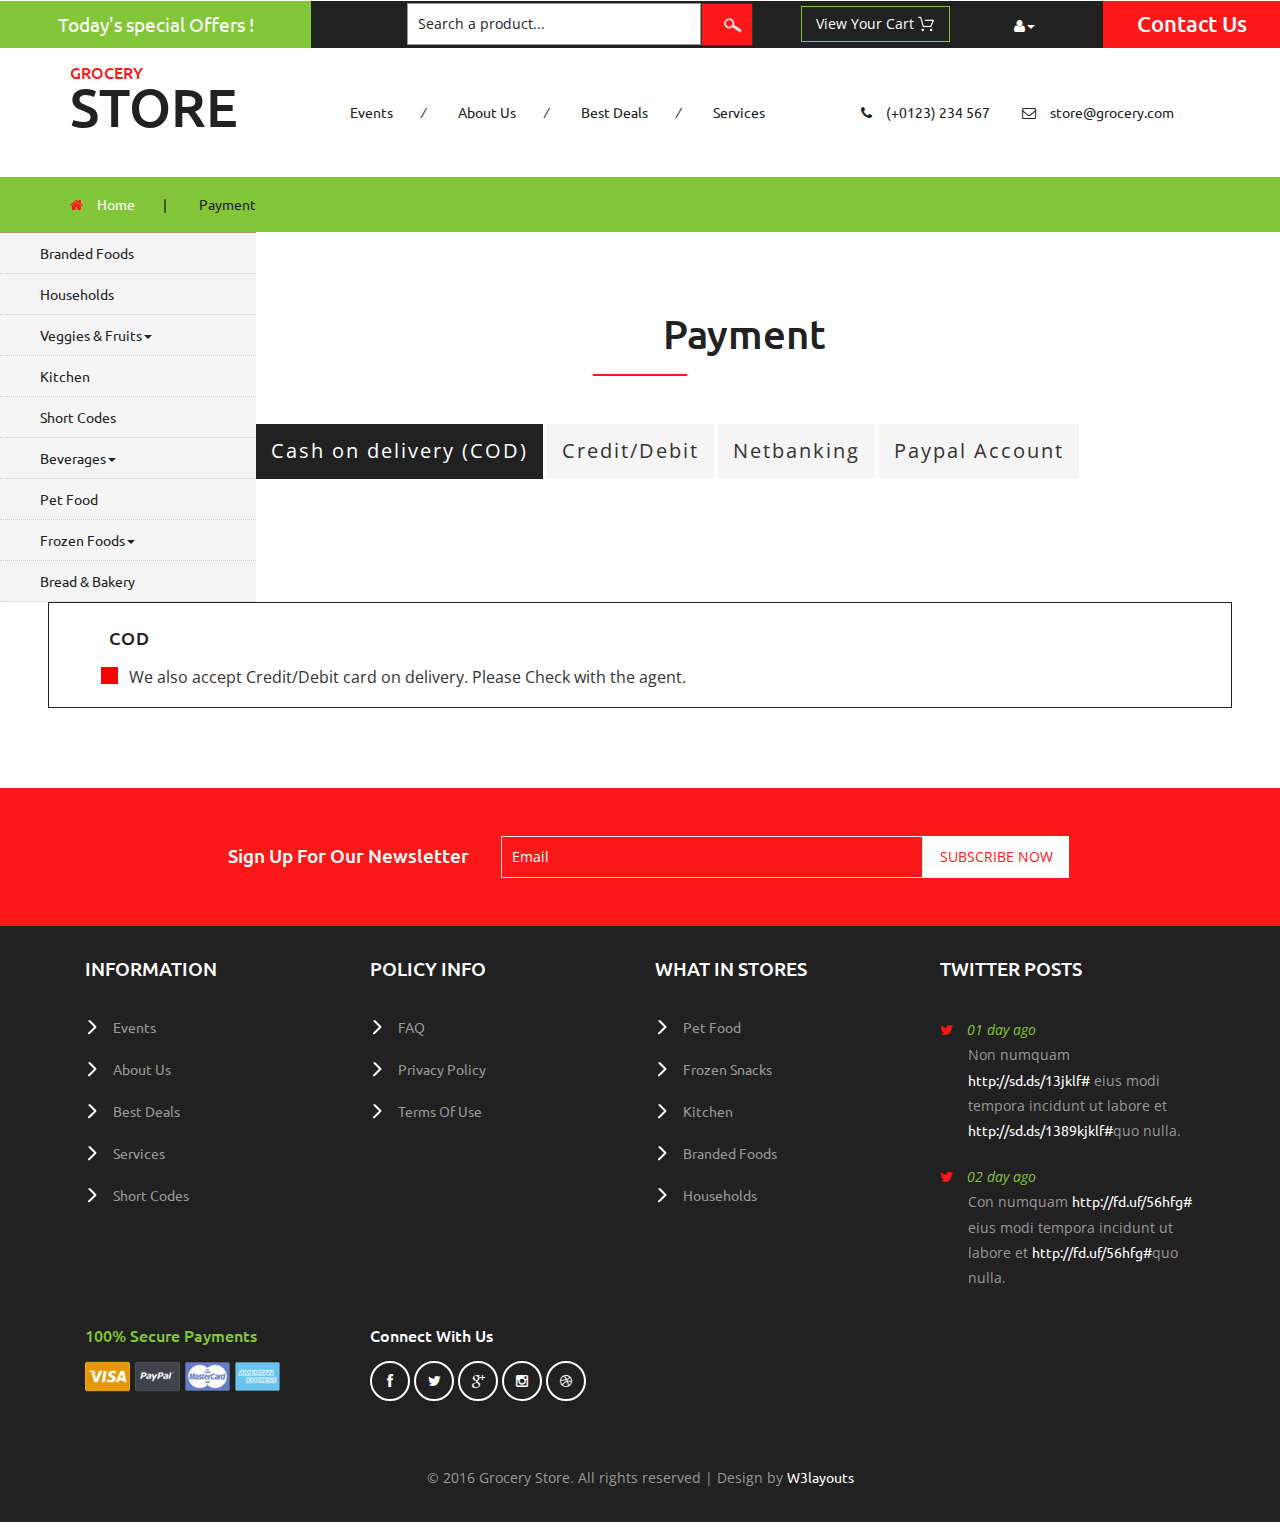
<file: payment.html>
<!--
author: W3layouts
author URL: http://w3layouts.com
License: Creative Commons Attribution 3.0 Unported
License URL: http://creativecommons.org/licenses/by/3.0/
-->
<!DOCTYPE html>
<html>
<head>
<title>Grocery Store a Ecommerce Online Shopping Category Flat Bootstrap Responsive Website Template | Payment :: w3layouts</title>
<!-- for-mobile-apps -->
<meta name="viewport" content="width=device-width, initial-scale=1">
<meta http-equiv="Content-Type" content="text/html; charset=utf-8" />
<meta name="keywords" content="Grocery Store Responsive web template, Bootstrap Web Templates, Flat Web Templates, Android Compatible web template, 
Smartphone Compatible web template, free webdesigns for Nokia, Samsung, LG, SonyEricsson, Motorola web design" />
<script type="application/x-javascript"> addEventListener("load", function() { setTimeout(hideURLbar, 0); }, false);
		function hideURLbar(){ window.scrollTo(0,1); } </script>
<!-- //for-mobile-apps -->
<link href="css/bootstrap.css" rel="stylesheet" type="text/css" media="all" />
<link href="css/style.css" rel="stylesheet" type="text/css" media="all" />
<!-- font-awesome icons -->
<link href="css/font-awesome.css" rel="stylesheet" type="text/css" media="all" /> 
<!-- //font-awesome icons -->

<link href='//fonts.googleapis.com/css?family=Ubuntu:400,300,300italic,400italic,500,500italic,700,700italic' rel='stylesheet' type='text/css'>
<link href='//fonts.googleapis.com/css?family=Open+Sans:400,300,300italic,400italic,600,600italic,700,700italic,800,800italic' rel='stylesheet' type='text/css'>

</head>
	
<body>
<!-- header -->
	<div class="agileits_header">
		<div class="w3l_offers">
			<a href="products.html">Today's special Offers !</a>
		</div>
		<div class="w3l_search">
			<form action="#" method="post">
				<input type="text" name="Product" value="Search a product..." onfocus="this.value = '';" onblur="if (this.value == '') {this.value = 'Search a product...';}" required="">
				<input type="submit" value=" ">
			</form>
		</div>
		<div class="product_list_header">  
			<form action="#" method="post" class="last">
                <fieldset>
                    <input type="hidden" name="cmd" value="_cart" />
                    <input type="hidden" name="display" value="1" />
                    <input type="submit" name="submit" value="View your cart" class="button" />
                </fieldset>
            </form>
		</div>
		<div class="w3l_header_right">
			<ul>
				<li class="dropdown profile_details_drop">
					<a href="#" class="dropdown-toggle" data-toggle="dropdown"><i class="fa fa-user" aria-hidden="true"></i><span class="caret"></span></a>
					<div class="mega-dropdown-menu">
						<div class="w3ls_vegetables">
							<ul class="dropdown-menu drp-mnu">
								<li><a href="login.html">Login</a></li> 
								<li><a href="login.html">Sign Up</a></li>
							</ul>
						</div>                  
					</div>	
				</li>
			</ul>
		</div>
		<div class="w3l_header_right1">
			<h2><a href="mail.html">Contact Us</a></h2>
		</div>
		<div class="clearfix"> </div>
	</div>

	<div class="logo_products">
		<div class="container">
			<div class="w3ls_logo_products_left">
				<h1><a href="index.html"><span>Grocery</span> Store</a></h1>
			</div>
			<div class="w3ls_logo_products_left1">
				<ul class="special_items">
					<li><a href="events.html">Events</a><i>/</i></li>
					<li><a href="about.html">About Us</a><i>/</i></li>
					<li><a href="products.html">Best Deals</a><i>/</i></li>
					<li><a href="services.html">Services</a></li>
				</ul>
			</div>
			<div class="w3ls_logo_products_left1">
				<ul class="phone_email">
					<li><i class="fa fa-phone" aria-hidden="true"></i>(+0123) 234 567</li>
					<li><i class="fa fa-envelope-o" aria-hidden="true"></i><a href="mailto:store@grocery.com">store@grocery.com</a></li>
				</ul>
			</div>
			<div class="clearfix"> </div>
		</div>
	</div>
<!-- //header -->
<!-- products-breadcrumb -->
	<div class="products-breadcrumb">
		<div class="container">
			<ul>
				<li><i class="fa fa-home" aria-hidden="true"></i><a href="index.html">Home</a><span>|</span></li>
				<li>Payment</li>
			</ul>
		</div>
	</div>
<!-- //products-breadcrumb -->
<!-- banner -->
	<div class="banner">
		<div class="w3l_banner_nav_left">
			<nav class="navbar nav_bottom">
			 <!-- Brand and toggle get grouped for better mobile display -->
			  <div class="navbar-header nav_2">
				  <button type="button" class="navbar-toggle collapsed navbar-toggle1" data-toggle="collapse" data-target="#bs-megadropdown-tabs">
					<span class="sr-only">Toggle navigation</span>
					<span class="icon-bar"></span>
					<span class="icon-bar"></span>
					<span class="icon-bar"></span>
				  </button>
			   </div> 
			   <!-- Collect the nav links, forms, and other content for toggling -->
				<div class="collapse navbar-collapse" id="bs-megadropdown-tabs">
					<ul class="nav navbar-nav nav_1">
						<li><a href="products.html">Branded Foods</a></li>
						<li><a href="household.html">Households</a></li>
						<li class="dropdown mega-dropdown active">
							<a href="#" class="dropdown-toggle" data-toggle="dropdown">Veggies & Fruits<span class="caret"></span></a>				
							<div class="dropdown-menu mega-dropdown-menu w3ls_vegetables_menu">
								<div class="w3ls_vegetables">
									<ul>	
										<li><a href="vegetables.html">Vegetables</a></li>
										<li><a href="vegetables.html">Fruits</a></li>
									</ul>
								</div>                  
							</div>				
						</li>
						<li><a href="kitchen.html">Kitchen</a></li>
						<li><a href="short-codes.html">Short Codes</a></li>
						<li class="dropdown">
							<a href="#" class="dropdown-toggle" data-toggle="dropdown">Beverages<span class="caret"></span></a>
							<div class="dropdown-menu mega-dropdown-menu w3ls_vegetables_menu">
								<div class="w3ls_vegetables">
									<ul>
										<li><a href="drinks.html">Soft Drinks</a></li>
										<li><a href="drinks.html">Juices</a></li>
									</ul>
								</div>                  
							</div>	
						</li>
						<li><a href="pet.html">Pet Food</a></li>
						<li class="dropdown">
							<a href="#" class="dropdown-toggle" data-toggle="dropdown">Frozen Foods<span class="caret"></span></a>
							<div class="dropdown-menu mega-dropdown-menu w3ls_vegetables_menu">
								<div class="w3ls_vegetables">
									<ul>
										<li><a href="frozen.html">Frozen Snacks</a></li>
										<li><a href="frozen.html">Frozen Nonveg</a></li>
									</ul>
								</div>                  
							</div>	
						</li>
						<li><a href="bread.html">Bread & Bakery</a></li>
					</ul>
				 </div><!-- /.navbar-collapse -->
			</nav>
		</div>
		<div class="w3l_banner_nav_right">
<!-- payment -->
		<div class="privacy about">
			<h3>Pay<span>ment</span></h3>
			
	         <div class="checkout-right">
				<!--Horizontal Tab-->
        <div id="parentHorizontalTab">
            <ul class="resp-tabs-list hor_1">
				<li>Cash on delivery (COD)</li>
                <li>Credit/Debit</li>
                <li>Netbanking</li>
                <li>Paypal Account</li>
            </ul>
            <div class="resp-tabs-container hor_1">

				<div>
                                     <div class="vertical_post check_box_agile">
										<h5>COD</h5>
											<div class="checkbox">								
												<div class="check_box_one cashon_delivery">
													<label class="anim">
																<input type="checkbox" class="checkbox">
																 <span> We also accept Credit/Debit card on delivery. Please Check with the agent.</span> 
															</label> 
											</div>
											
									</div>
								</div>
                </div>
                <div>
                    <form action="#" method="post" class="creditly-card-form agileinfo_form">
									<section class="creditly-wrapper wthree, w3_agileits_wrapper">
										<div class="credit-card-wrapper">
											<div class="first-row form-group">
												<div class="controls">
													<label class="control-label">Name on Card</label>
													<input class="billing-address-name form-control" type="text" name="name" placeholder="John Smith">
												</div>
												<div class="w3_agileits_card_number_grids">
													<div class="w3_agileits_card_number_grid_left">
														<div class="controls">
															<label class="control-label">Card Number</label>
															<input class="number credit-card-number form-control" type="text" name="number"
																		  inputmode="numeric" autocomplete="cc-number" autocompletetype="cc-number" x-autocompletetype="cc-number"
																		  placeholder="&#149;&#149;&#149;&#149; &#149;&#149;&#149;&#149; &#149;&#149;&#149;&#149; &#149;&#149;&#149;&#149;">
														</div>
													</div>
													<div class="w3_agileits_card_number_grid_right">
														<div class="controls">
															<label class="control-label">CVV</label>
															<input class="security-code form-control"Â·
																		  inputmode="numeric"
																		  type="text" name="security-code"
																		  placeholder="&#149;&#149;&#149;">
														</div>
													</div>
													<div class="clear"> </div>
												</div>
												<div class="controls">
													<label class="control-label">Expiration Date</label>
													<input class="expiration-month-and-year form-control" type="text" name="expiration-month-and-year" placeholder="MM / YY">
												</div>
											</div>
											<button class="submit"><span>Make a payment </span></button>
										</div>
									</section>
								</form>

                </div>
                <div>
                                     <div class="vertical_post">
									  <form action="#" method="post">
										<h5>Select From Popular Banks</h5>
										<div class="swit-radio">								
											<div class="check_box_one"> <div class="radio_one"> <label><input type="radio" name="radio" checked=""><i></i>Syndicate Bank</label> </div></div>
											<div class="check_box_one"> <div class="radio_one"> <label><input type="radio" name="radio"><i></i>Bank of Baroda</label> </div></div>
											<div class="check_box_one"> <div class="radio_one"> <label><input type="radio" name="radio"><i></i>Canara Bank</label> </div></div>	
											<div class="check_box_one"> <div class="radio_one"> <label><input type="radio" name="radio"><i></i>ICICI Bank</label> </div></div>	
											<div class="check_box_one"> <div class="radio_one"> <label><input type="radio" name="radio"><i></i>State Bank Of India</label> </div></div>		
											<div class="clearfix"></div>
										</div>
										<h5>Or SELECT OTHER BANK</h5>
										<div class="section_room_pay">
                                            <select class="year"><option value="">=== Other Banks ===</option><option value="ALB-NA">Allahabad Bank NetBanking</option><option value="ADB-NA">Andhra Bank</option><option value="BBK-NA">Bank of Bahrain and Kuwait NetBanking</option><option value="BBC-NA">Bank of Baroda Corporate NetBanking</option><option value="BBR-NA">Bank of Baroda Retail NetBanking</option><option value="BOI-NA">Bank of India NetBanking</option><option value="BOM-NA">Bank of Maharashtra NetBanking</option><option value="CSB-NA">Catholic Syrian Bank NetBanking</option><option value="CBI-NA">Central Bank of India</option><option value="CUB-NA">City Union Bank NetBanking</option><option value="CRP-NA">Corporation Bank</option><option value="DBK-NA">Deutsche Bank NetBanking</option><option value="DCB-NA">Development Credit Bank</option><option value="DC2-NA">Development Credit Bank - Corporate</option><option value="DLB-NA">Dhanlaxmi Bank NetBanking</option><option value="FBK-NA">Federal Bank NetBanking</option><option value="IDS-NA">Indusind Bank NetBanking</option><option value="IOB-NA">Indian Overseas Bank</option><option value="ING-NA">ING Vysya Bank (now Kotak)</option><option value="JKB-NA">Jammu and Kashmir NetBanking</option><option value="JSB-NA">Janata Sahakari Bank Limited</option><option value="KBL-NA">Karnataka Bank NetBanking</option><option value="KVB-NA">Karur Vysya Bank NetBanking</option><option value="LVR-NA">Lakshmi Vilas Bank NetBanking</option><option value="OBC-NA">Oriental Bank of Commerce NetBanking</option><option value="CPN-NA">PNB Corporate NetBanking</option><option value="PNB-NA">PNB NetBanking</option><option value="RSD-DIRECT">Rajasthan State Co-operative Bank-Debit Card</option><option value="RBS-NA">RBS (The Royal Bank of Scotland)</option><option value="SWB-NA">Saraswat Bank NetBanking</option><option value="SBJ-NA">SB Bikaner and Jaipur NetBanking</option><option value="SBH-NA">SB Hyderabad NetBanking</option><option value="SBM-NA">SB Mysore NetBanking</option><option value="SBT-NA">SB Travancore NetBanking</option><option value="SVC-NA">Shamrao Vitthal Co-operative Bank</option><option value="SIB-NA">South Indian Bank NetBanking</option><option value="SBP-NA">State Bank of Patiala NetBanking</option><option value="SYD-NA">Syndicate Bank NetBanking</option><option value="TNC-NA">Tamil Nadu State Co-operative Bank NetBanking</option><option value="UCO-NA">UCO Bank NetBanking</option><option value="UBI-NA">Union Bank NetBanking</option><option value="UNI-NA">United Bank of India NetBanking</option><option value="VJB-NA">Vijaya Bank NetBanking</option></select>
										</div>
										<input type="submit" value="PAY NOW">
									</form>
								</div>
                </div>
                <div>
                    <div id="tab4" class="tab-grid" style="display: block;">
							<div class="row">
                        <div class="col-md-6">
                            <img class="pp-img" src="images/paypal.png" alt="Image Alternative text" title="Image Title">
                            <p>Important: You will be redirected to PayPal's website to securely complete your payment.</p><a class="btn btn-primary">Checkout via Paypal</a>	
                        </div>
                        <div class="col-md-6">
                            <form class="cc-form">
                                <div class="clearfix">
                                    <div class="form-group form-group-cc-number">
                                        <label>Card Number</label>
                                        <input class="form-control" placeholder="xxxx xxxx xxxx xxxx" type="text"><span class="cc-card-icon"></span>
                                    </div>
                                    <div class="form-group form-group-cc-cvc">
                                        <label>CVV</label>
                                        <input class="form-control" placeholder="xxxx" type="text">
                                    </div>
                                </div>
                                <div class="clearfix">
                                    <div class="form-group form-group-cc-name">
                                        <label>Card Holder Name</label>
                                        <input class="form-control" type="text">
                                    </div>
                                    <div class="form-group form-group-cc-date">
                                        <label>Valid Thru</label>
                                        <input class="form-control" placeholder="mm/yy" type="text">
                                    </div>
                                </div>
                                <div class="checkbox checkbox-small">
                                    <label>
                                        <input class="i-check" type="checkbox" checked="">Add to My Cards</label>
                                </div>
                                <input class="btn btn-primary submit" type="submit" class="submit" value="Proceed Payment">
                            </form>
                        </div>
                    </div>
                        
						</div>
                </div>
                
            </div>
        </div>
	
	<!--Plug-in Initialisation-->

	<!-- // Pay -->
	
			 </div>

		</div>
<!-- //payment -->
		</div>
		<div class="clearfix"></div>
	</div>
<!-- //banner -->


<!-- newsletter -->
	<div class="newsletter">
		<div class="container">
			<div class="w3agile_newsletter_left">
				<h3>sign up for our newsletter</h3>
			</div>
			<div class="w3agile_newsletter_right">
				<form action="#" method="post">
					<input type="email" name="Email" value="Email" onfocus="this.value = '';" onblur="if (this.value == '') {this.value = 'Email';}" required="">
					<input type="submit" value="subscribe now">
				</form>
			</div>
			<div class="clearfix"> </div>
		</div>
	</div>
<!-- //newsletter -->
<!-- footer -->
	<div class="footer">
		<div class="container">
			<div class="col-md-3 w3_footer_grid">
				<h3>information</h3>
				<ul class="w3_footer_grid_list">
					<li><a href="events.html">Events</a></li>
					<li><a href="about.html">About Us</a></li>
					<li><a href="products.html">Best Deals</a></li>
					<li><a href="services.html">Services</a></li>
					<li><a href="short-codes.html">Short Codes</a></li>
				</ul>
			</div>
			<div class="col-md-3 w3_footer_grid">
				<h3>policy info</h3>
				<ul class="w3_footer_grid_list">
					<li><a href="faqs.html">FAQ</a></li>
					<li><a href="privacy.html">privacy policy</a></li>
					<li><a href="privacy.html">terms of use</a></li>
				</ul>
			</div>
			<div class="col-md-3 w3_footer_grid">
				<h3>what in stores</h3>
				<ul class="w3_footer_grid_list">
					<li><a href="pet.html">Pet Food</a></li>
					<li><a href="frozen.html">Frozen Snacks</a></li>
					<li><a href="kitchen.html">Kitchen</a></li>
					<li><a href="products.html">Branded Foods</a></li>
					<li><a href="household.html">Households</a></li>
				</ul>
			</div>
			<div class="col-md-3 w3_footer_grid">
				<h3>twitter posts</h3>
				<ul class="w3_footer_grid_list1">
					<li><label class="fa fa-twitter" aria-hidden="true"></label><i>01 day ago</i><span>Non numquam <a href="#">http://sd.ds/13jklf#</a>
						eius modi tempora incidunt ut labore et
						<a href="#">http://sd.ds/1389kjklf#</a>quo nulla.</span></li>
					<li><label class="fa fa-twitter" aria-hidden="true"></label><i>02 day ago</i><span>Con numquam <a href="#">http://fd.uf/56hfg#</a>
						eius modi tempora incidunt ut labore et
						<a href="#">http://fd.uf/56hfg#</a>quo nulla.</span></li>
				</ul>
			</div>
			<div class="clearfix"> </div>
			<div class="agile_footer_grids">
				<div class="col-md-3 w3_footer_grid agile_footer_grids_w3_footer">
					<div class="w3_footer_grid_bottom">
						<h4>100% secure payments</h4>
						<img src="images/card.png" alt=" " class="img-responsive" />
					</div>
				</div>
				<div class="col-md-3 w3_footer_grid agile_footer_grids_w3_footer">
					<div class="w3_footer_grid_bottom">
						<h5>connect with us</h5>
						<ul class="agileits_social_icons">
							<li><a href="#" class="facebook"><i class="fa fa-facebook" aria-hidden="true"></i></a></li>
							<li><a href="#" class="twitter"><i class="fa fa-twitter" aria-hidden="true"></i></a></li>
							<li><a href="#" class="google"><i class="fa fa-google-plus" aria-hidden="true"></i></a></li>
							<li><a href="#" class="instagram"><i class="fa fa-instagram" aria-hidden="true"></i></a></li>
							<li><a href="#" class="dribbble"><i class="fa fa-dribbble" aria-hidden="true"></i></a></li>
						</ul>
					</div>
				</div>
				<div class="clearfix"> </div>
			</div>
			<div class="wthree_footer_copy">
				<p>© 2016 Grocery Store. All rights reserved | Design by <a href="http://w3layouts.com/">W3layouts</a></p>
			</div>
		</div>
	</div>
<!-- //footer -->
<!-- js -->
<script src="js/jquery-1.11.1.min.js"></script>
<!-- easy-responsive-tabs -->    
<link rel="stylesheet" type="text/css" href="css/easy-responsive-tabs.css " />
<script src="js/easyResponsiveTabs.js"></script>
<!-- //easy-responsive-tabs --> 
	<script type="text/javascript">
    $(document).ready(function() {
        //Horizontal Tab
        $('#parentHorizontalTab').easyResponsiveTabs({
            type: 'default', //Types: default, vertical, accordion
            width: 'auto', //auto or any width like 600px
            fit: true, // 100% fit in a container
            tabidentify: 'hor_1', // The tab groups identifier
            activate: function(event) { // Callback function if tab is switched
                var $tab = $(this);
                var $info = $('#nested-tabInfo');
                var $name = $('span', $info);
                $name.text($tab.text());
                $info.show();
            }
        });
    });
</script>
<!-- credit-card -->
		<script type="text/javascript" src="js/creditly.js"></script>
        <link rel="stylesheet" href="css/creditly.css" type="text/css" media="all" />

		<script type="text/javascript">
			$(function() {
			  var creditly = Creditly.initialize(
				  '.creditly-wrapper .expiration-month-and-year',
				  '.creditly-wrapper .credit-card-number',
				  '.creditly-wrapper .security-code',
				  '.creditly-wrapper .card-type');

			  $(".creditly-card-form .submit").click(function(e) {
				e.preventDefault();
				var output = creditly.validate();
				if (output) {
				  // Your validated credit card output
				  console.log(output);
				}
			  });
			});
		</script>
	<!-- //credit-card -->

<!-- //js -->
<!-- script-for sticky-nav -->
	<script>
	$(document).ready(function() {
		 var navoffeset=$(".agileits_header").offset().top;
		 $(window).scroll(function(){
			var scrollpos=$(window).scrollTop(); 
			if(scrollpos >=navoffeset){
				$(".agileits_header").addClass("fixed");
			}else{
				$(".agileits_header").removeClass("fixed");
			}
		 });
		 
	});
	</script>
<!-- //script-for sticky-nav -->
<!-- start-smoth-scrolling -->
<script type="text/javascript" src="js/move-top.js"></script>
<script type="text/javascript" src="js/easing.js"></script>
<script type="text/javascript">
	jQuery(document).ready(function($) {
		$(".scroll").click(function(event){		
			event.preventDefault();
			$('html,body').animate({scrollTop:$(this.hash).offset().top},1000);
		});
	});
</script>
<!-- start-smoth-scrolling -->
<!-- Bootstrap Core JavaScript -->
<script src="js/bootstrap.min.js"></script>
<script>
$(document).ready(function(){
    $(".dropdown").hover(            
        function() {
            $('.dropdown-menu', this).stop( true, true ).slideDown("fast");
            $(this).toggleClass('open');        
        },
        function() {
            $('.dropdown-menu', this).stop( true, true ).slideUp("fast");
            $(this).toggleClass('open');       
        }
    );
});
</script>
<!-- here stars scrolling icon -->
	<script type="text/javascript">
		$(document).ready(function() {
			/*
				var defaults = {
				containerID: 'toTop', // fading element id
				containerHoverID: 'toTopHover', // fading element hover id
				scrollSpeed: 1200,
				easingType: 'linear' 
				};
			*/
								
			$().UItoTop({ easingType: 'easeOutQuart' });
								
			});
	</script>
<!-- //here ends scrolling icon -->
<script src="js/minicart.js"></script>
<script>
		paypal.minicart.render();

		paypal.minicart.cart.on('checkout', function (evt) {
			var items = this.items(),
				len = items.length,
				total = 0,
				i;

			// Count the number of each item in the cart
			for (i = 0; i < len; i++) {
				total += items[i].get('quantity');
			}

			if (total < 3) {
				alert('The minimum order quantity is 3. Please add more to your shopping cart before checking out');
				evt.preventDefault();
			}
		});

	</script>
</body>
</html>
</file>
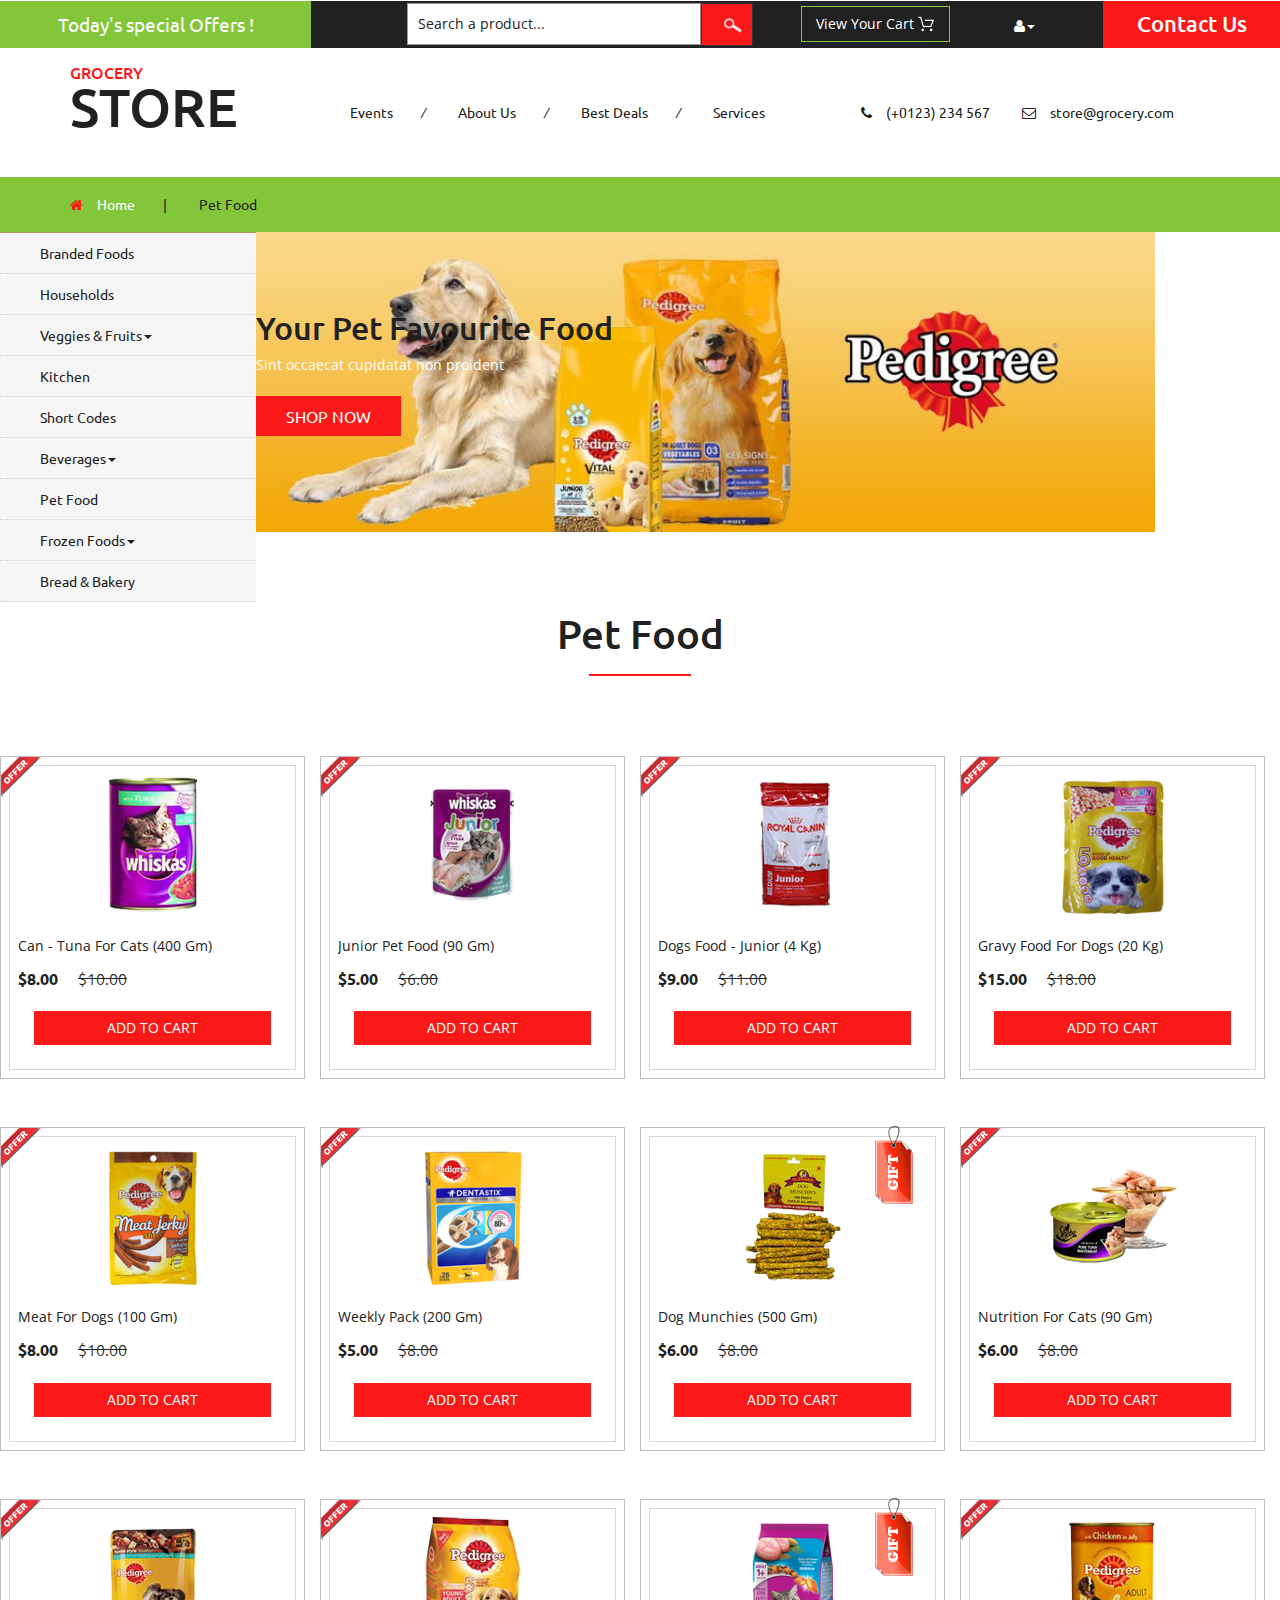
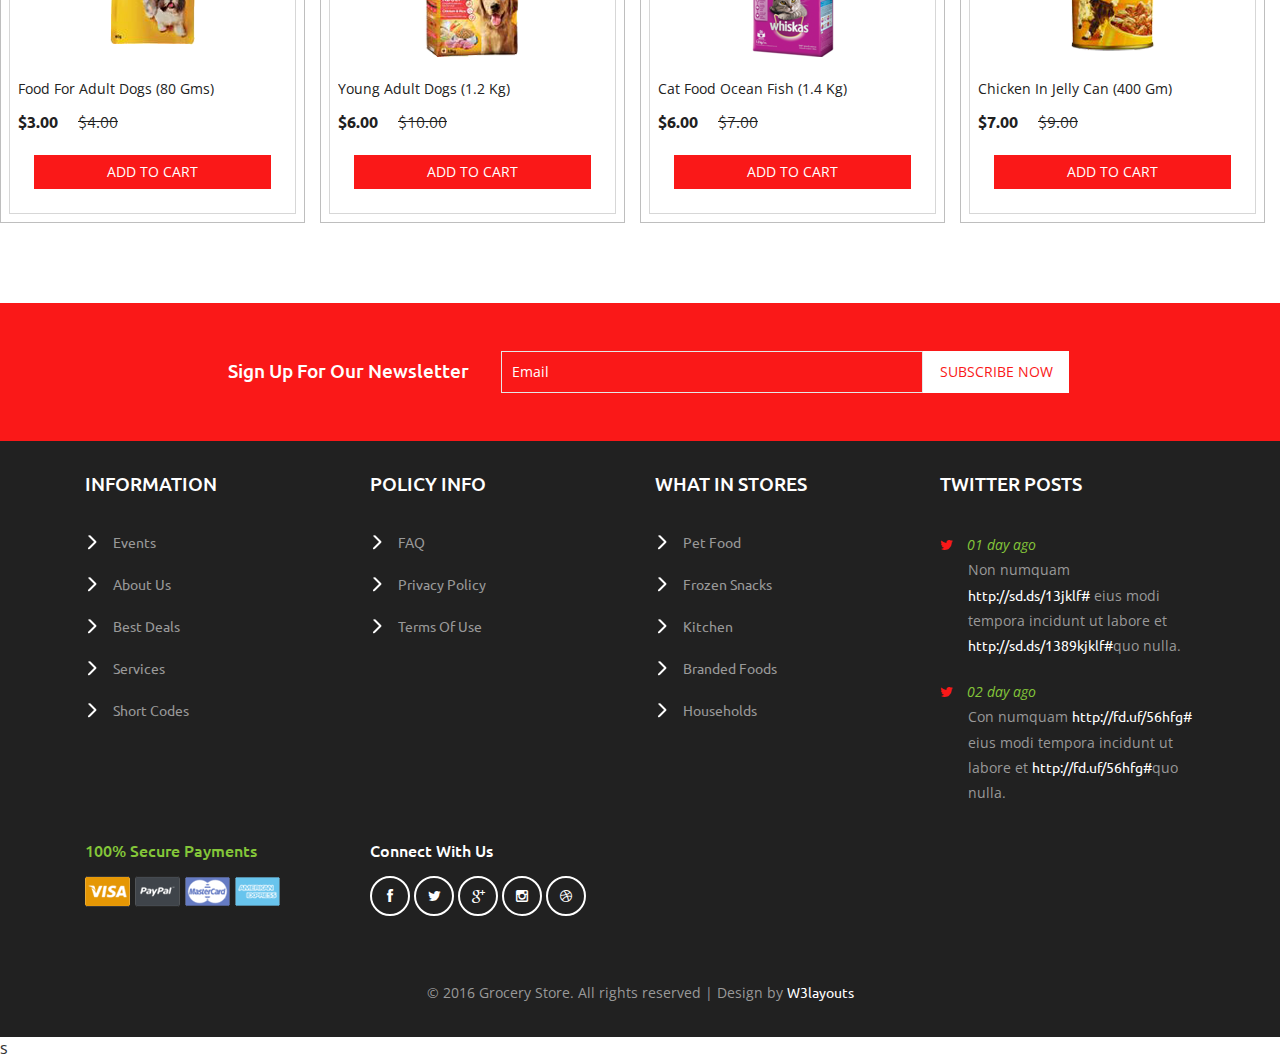
<file: pet.html>
<!--
author: W3layouts
author URL: http://w3layouts.com
License: Creative Commons Attribution 3.0 Unported
License URL: http://creativecommons.org/licenses/by/3.0/
-->
<!DOCTYPE html>
<html>
<head>
<title>Grocery Store a Ecommerce Online Shopping Category Flat Bootstrap Responsive Website Template | Pet Food :: w3layouts</title>
<!-- for-mobile-apps -->
<meta name="viewport" content="width=device-width, initial-scale=1">
<meta http-equiv="Content-Type" content="text/html; charset=utf-8" />
<meta name="keywords" content="Grocery Store Responsive web template, Bootstrap Web Templates, Flat Web Templates, Android Compatible web template, 
Smartphone Compatible web template, free webdesigns for Nokia, Samsung, LG, SonyEricsson, Motorola web design" />
<script type="application/x-javascript"> addEventListener("load", function() { setTimeout(hideURLbar, 0); }, false);
		function hideURLbar(){ window.scrollTo(0,1); } </script>
<!-- //for-mobile-apps -->
<link href="css/bootstrap.css" rel="stylesheet" type="text/css" media="all" />
<link href="css/style.css" rel="stylesheet" type="text/css" media="all" />
<!-- font-awesome icons -->
<link href="css/font-awesome.css" rel="stylesheet" type="text/css" media="all" /> 
<!-- //font-awesome icons -->
<!-- js -->
<script src="js/jquery-1.11.1.min.js"></script>
<!-- //js -->
<link href='//fonts.googleapis.com/css?family=Ubuntu:400,300,300italic,400italic,500,500italic,700,700italic' rel='stylesheet' type='text/css'>
<link href='//fonts.googleapis.com/css?family=Open+Sans:400,300,300italic,400italic,600,600italic,700,700italic,800,800italic' rel='stylesheet' type='text/css'>
<!-- start-smoth-scrolling -->
<script type="text/javascript" src="js/move-top.js"></script>
<script type="text/javascript" src="js/easing.js"></script>
<script type="text/javascript">
	jQuery(document).ready(function($) {
		$(".scroll").click(function(event){		
			event.preventDefault();
			$('html,body').animate({scrollTop:$(this.hash).offset().top},1000);
		});
	});
</script>
<!-- start-smoth-scrolling -->
</head>
	
<body>
<!-- header -->
	<div class="agileits_header">
		<div class="w3l_offers">
			<a href="products.html">Today's special Offers !</a>
		</div>
		<div class="w3l_search">
			<form action="#" method="post">
				<input type="text" name="Product" value="Search a product..." onfocus="this.value = '';" onblur="if (this.value == '') {this.value = 'Search a product...';}" required="">
				<input type="submit" value=" ">
			</form>
		</div>
		<div class="product_list_header">  
			<form action="#" method="post" class="last">
                <fieldset>
                    <input type="hidden" name="cmd" value="_cart" />
                    <input type="hidden" name="display" value="1" />
                    <input type="submit" name="submit" value="View your cart" class="button" />
                </fieldset>
            </form>
		</div>
		<div class="w3l_header_right">
			<ul>
				<li class="dropdown profile_details_drop">
					<a href="#" class="dropdown-toggle" data-toggle="dropdown"><i class="fa fa-user" aria-hidden="true"></i><span class="caret"></span></a>
					<div class="mega-dropdown-menu">
						<div class="w3ls_vegetables">
							<ul class="dropdown-menu drp-mnu">
								<li><a href="login.html">Login</a></li> 
								<li><a href="login.html">Sign Up</a></li>
							</ul>
						</div>                  
					</div>	
				</li>
			</ul>
		</div>
		<div class="w3l_header_right1">
			<h2><a href="mail.html">Contact Us</a></h2>
		</div>
		<div class="clearfix"> </div>
	</div>
<!-- script-for sticky-nav -->
	<script>
	$(document).ready(function() {
		 var navoffeset=$(".agileits_header").offset().top;
		 $(window).scroll(function(){
			var scrollpos=$(window).scrollTop(); 
			if(scrollpos >=navoffeset){
				$(".agileits_header").addClass("fixed");
			}else{
				$(".agileits_header").removeClass("fixed");
			}
		 });
		 
	});
	</script>
<!-- //script-for sticky-nav -->
	<div class="logo_products">
		<div class="container">
			<div class="w3ls_logo_products_left">
				<h1><a href="index.html"><span>Grocery</span> Store</a></h1>
			</div>
			<div class="w3ls_logo_products_left1">
				<ul class="special_items">
					<li><a href="events.html">Events</a><i>/</i></li>
					<li><a href="about.html">About Us</a><i>/</i></li>
					<li><a href="products.html">Best Deals</a><i>/</i></li>
					<li><a href="services.html">Services</a></li>
				</ul>
			</div>
			<div class="w3ls_logo_products_left1">
				<ul class="phone_email">
					<li><i class="fa fa-phone" aria-hidden="true"></i>(+0123) 234 567</li>
					<li><i class="fa fa-envelope-o" aria-hidden="true"></i><a href="mailto:store@grocery.com">store@grocery.com</a></li>
				</ul>
			</div>
			<div class="clearfix"> </div>
		</div>
	</div>
<!-- //header -->
<!-- products-breadcrumb -->
	<div class="products-breadcrumb">
		<div class="container">
			<ul>
				<li><i class="fa fa-home" aria-hidden="true"></i><a href="index.html">Home</a><span>|</span></li>
				<li>Pet Food</li>
			</ul>
		</div>
	</div>
<!-- //products-breadcrumb -->
<!-- banner -->
	<div class="banner">
		<div class="w3l_banner_nav_left">
			<nav class="navbar nav_bottom">
			 <!-- Brand and toggle get grouped for better mobile display -->
			  <div class="navbar-header nav_2">
				  <button type="button" class="navbar-toggle collapsed navbar-toggle1" data-toggle="collapse" data-target="#bs-megadropdown-tabs">
					<span class="sr-only">Toggle navigation</span>
					<span class="icon-bar"></span>
					<span class="icon-bar"></span>
					<span class="icon-bar"></span>
				  </button>
			   </div> 
			   <!-- Collect the nav links, forms, and other content for toggling -->
				<div class="collapse navbar-collapse" id="bs-megadropdown-tabs">
					<ul class="nav navbar-nav nav_1">
						<li><a href="products.html">Branded Foods</a></li>
						<li><a href="household.html">Households</a></li>
						<li class="dropdown mega-dropdown active">
							<a href="#" class="dropdown-toggle" data-toggle="dropdown">Veggies & Fruits<span class="caret"></span></a>				
							<div class="dropdown-menu mega-dropdown-menu w3ls_vegetables_menu">
								<div class="w3ls_vegetables">
									<ul>	
										<li><a href="vegetables.html">Vegetables</a></li>
										<li><a href="vegetables.html">Fruits</a></li>
									</ul>
								</div>                  
							</div>				
						</li>
						<li><a href="kitchen.html">Kitchen</a></li>
						<li><a href="short-codes.html">Short Codes</a></li>
						<li class="dropdown">
							<a href="#" class="dropdown-toggle" data-toggle="dropdown">Beverages<span class="caret"></span></a>
							<div class="dropdown-menu mega-dropdown-menu w3ls_vegetables_menu">
								<div class="w3ls_vegetables">
									<ul>
										<li><a href="drinks.html">Soft Drinks</a></li>
										<li><a href="drinks.html">Juices</a></li>
									</ul>
								</div>                  
							</div>	
						</li>
						<li><a href="pet.html">Pet Food</a></li>
						<li class="dropdown">
							<a href="#" class="dropdown-toggle" data-toggle="dropdown">Frozen Foods<span class="caret"></span></a>
							<div class="dropdown-menu mega-dropdown-menu w3ls_vegetables_menu">
								<div class="w3ls_vegetables">
									<ul>
										<li><a href="frozen.html">Frozen Snacks</a></li>
										<li><a href="frozen.html">Frozen Nonveg</a></li>
									</ul>
								</div>                  
							</div>	
						</li>
						<li><a href="bread.html">Bread & Bakery</a></li>
					</ul>
				 </div><!-- /.navbar-collapse -->
			</nav>
		</div>
		<div class="w3l_banner_nav_right">
			<div class="w3l_banner_nav_right_banner9 w3l_banner_nav_right_banner_pet">
				<h4>Your Pet Favourite Food</h4>
				<p>Sint occaecat cupidatat non proident</p>
				<a href="single.html">Shop Now</a>
			</div>
			<div class="w3ls_w3l_banner_nav_right_grid w3ls_w3l_banner_nav_right_grid_sub">
				<h3 class="w3l_fruit">Pet Food</h3>
				<div class="w3ls_w3l_banner_nav_right_grid1 w3ls_w3l_banner_nav_right_grid1_veg">
					<div class="col-md-3 w3ls_w3l_banner_left w3ls_w3l_banner_left_asdfdfd">
						<div class="hover14 column">
						<div class="agile_top_brand_left_grid w3l_agile_top_brand_left_grid">
							<div class="agile_top_brand_left_grid_pos">
								<img src="images/offer.png" alt=" " class="img-responsive" />
							</div>
							<div class="agile_top_brand_left_grid1">
								<figure>
									<div class="snipcart-item block">
										<div class="snipcart-thumb">
											<a href="single.html"><img src="images/57.png" alt=" " class="img-responsive" /></a>
											<p>can - tuna for cats (400 gm)</p>
											<h4>$8.00 <span>$10.00</span></h4>
										</div>
										<div class="snipcart-details">
											<form action="#" method="post">
												<fieldset>
													<input type="hidden" name="cmd" value="_cart" />
													<input type="hidden" name="add" value="1" />
													<input type="hidden" name="business" value=" " />
													<input type="hidden" name="item_name" value="can - tuna for cats" />
													<input type="hidden" name="amount" value="8.00" />
													<input type="hidden" name="discount_amount" value="1.00" />
													<input type="hidden" name="currency_code" value="USD" />
													<input type="hidden" name="return" value=" " />
													<input type="hidden" name="cancel_return" value=" " />
													<input type="submit" name="submit" value="Add to cart" class="button" />
												</fieldset>
											</form>
										</div>
									</div>
								</figure>
							</div>
						</div>
						</div>
					</div>
					<div class="col-md-3 w3ls_w3l_banner_left">
						<div class="hover14 column">
						<div class="agile_top_brand_left_grid w3l_agile_top_brand_left_grid">
							<div class="agile_top_brand_left_grid_pos">
								<img src="images/offer.png" alt=" " class="img-responsive" />
							</div>
							<div class="agile_top_brand_left_grid1">
								<figure>
									<div class="snipcart-item block">
										<div class="snipcart-thumb">
											<a href="single.html"><img src="images/58.png" alt=" " class="img-responsive" /></a>
											<p>junior pet food (90 gm)</p>
											<h4>$5.00 <span>$6.00</span></h4>
										</div>
										<div class="snipcart-details">
											<form action="#" method="post">
												<fieldset>
													<input type="hidden" name="cmd" value="_cart" />
													<input type="hidden" name="add" value="1" />
													<input type="hidden" name="business" value=" " />
													<input type="hidden" name="item_name" value="junior pet food" />
													<input type="hidden" name="amount" value="5.00" />
													<input type="hidden" name="discount_amount" value="1.00" />
													<input type="hidden" name="currency_code" value="USD" />
													<input type="hidden" name="return" value=" " />
													<input type="hidden" name="cancel_return" value=" " />
													<input type="submit" name="submit" value="Add to cart" class="button" />
												</fieldset>
											</form>
										</div>
									</div>
								</figure>
							</div>
						</div>
						</div>
					</div>
					<div class="col-md-3 w3ls_w3l_banner_left w3ls_w3l_banner_left_asd">
						<div class="hover14 column">
						<div class="agile_top_brand_left_grid w3l_agile_top_brand_left_grid">
							<div class="agile_top_brand_left_grid_pos">
								<img src="images/offer.png" alt=" " class="img-responsive" />
							</div>
							<div class="agile_top_brand_left_grid1">
								<figure>
									<div class="snipcart-item block">
										<div class="snipcart-thumb">
											<a href="single.html"><img src="images/4.png" alt=" " class="img-responsive" /></a>
											<p>dogs food - junior (4 Kg)</p>
											<h4>$9.00 <span>$11.00</span></h4>
										</div>
										<div class="snipcart-details">
											<form action="#" method="post">
												<fieldset>
													<input type="hidden" name="cmd" value="_cart" />
													<input type="hidden" name="add" value="1" />
													<input type="hidden" name="business" value=" " />
													<input type="hidden" name="item_name" value="dogs food - junior" />
													<input type="hidden" name="amount" value="9.00" />
													<input type="hidden" name="discount_amount" value="1.00" />
													<input type="hidden" name="currency_code" value="USD" />
													<input type="hidden" name="return" value=" " />
													<input type="hidden" name="cancel_return" value=" " />
													<input type="submit" name="submit" value="Add to cart" class="button" />
												</fieldset>
											</form>
										</div>
									</div>
								</figure>
							</div>
						</div>
						</div>
					</div>
					<div class="col-md-3 w3ls_w3l_banner_left">
						<div class="hover14 column">
						<div class="agile_top_brand_left_grid w3l_agile_top_brand_left_grid">
							<div class="agile_top_brand_left_grid_pos">
								<img src="images/offer.png" alt=" " class="img-responsive" />
							</div>
							<div class="agile_top_brand_left_grid1">
								<figure>
									<div class="snipcart-item block">
										<div class="snipcart-thumb">
											<a href="single.html"><img src="images/59.png" alt=" " class="img-responsive" /></a>
											<p>gravy food for dogs (20 kg)</p>
											<h4>$15.00 <span>$18.00</span></h4>
										</div>
										<div class="snipcart-details">
											<form action="#" method="post">
												<fieldset>
													<input type="hidden" name="cmd" value="_cart" />
													<input type="hidden" name="add" value="1" />
													<input type="hidden" name="business" value=" " />
													<input type="hidden" name="item_name" value="gravy food for dogs" />
													<input type="hidden" name="amount" value="15.00" />
													<input type="hidden" name="discount_amount" value="1.00" />
													<input type="hidden" name="currency_code" value="USD" />
													<input type="hidden" name="return" value=" " />
													<input type="hidden" name="cancel_return" value=" " />
													<input type="submit" name="submit" value="Add to cart" class="button" />
												</fieldset>
											</form>
										</div>
									</div>
								</figure>
							</div>
						</div>
						</div>
					</div>
					<div class="clearfix"> </div>
				</div>
				<div class="w3ls_w3l_banner_nav_right_grid1 w3ls_w3l_banner_nav_right_grid1_veg">
					<div class="col-md-3 w3ls_w3l_banner_left w3ls_w3l_banner_left_asdfdfd">
						<div class="hover14 column">
						<div class="agile_top_brand_left_grid w3l_agile_top_brand_left_grid">
							<div class="agile_top_brand_left_grid_pos">
								<img src="images/offer.png" alt=" " class="img-responsive" />
							</div>
							<div class="agile_top_brand_left_grid1">
								<figure>
									<div class="snipcart-item block">
										<div class="snipcart-thumb">
											<a href="single.html"><img src="images/60.png" alt=" " class="img-responsive" /></a>
											<p>meat for dogs (100 gm)</p>
											<h4>$8.00 <span>$10.00</span></h4>
										</div>
										<div class="snipcart-details">
											<form action="#" method="post">
												<fieldset>
													<input type="hidden" name="cmd" value="_cart" />
													<input type="hidden" name="add" value="1" />
													<input type="hidden" name="business" value=" " />
													<input type="hidden" name="item_name" value="meat for dogs" />
													<input type="hidden" name="amount" value="8.00" />
													<input type="hidden" name="discount_amount" value="1.00" />
													<input type="hidden" name="currency_code" value="USD" />
													<input type="hidden" name="return" value=" " />
													<input type="hidden" name="cancel_return" value=" " />
													<input type="submit" name="submit" value="Add to cart" class="button" />
												</fieldset>
											</form>
										</div>
									</div>
								</figure>
							</div>
						</div>
						</div>
					</div>
					<div class="col-md-3 w3ls_w3l_banner_left">
						<div class="hover14 column">
						<div class="agile_top_brand_left_grid w3l_agile_top_brand_left_grid">
							<div class="agile_top_brand_left_grid_pos">
								<img src="images/offer.png" alt=" " class="img-responsive" />
							</div>
							<div class="agile_top_brand_left_grid1">
								<figure>
									<div class="snipcart-item block">
										<div class="snipcart-thumb">
											<a href="single.html"><img src="images/61.png" alt=" " class="img-responsive" /></a>
											<p>weekly pack (200 gm)</p>
											<h4>$5.00 <span>$8.00</span></h4>
										</div>
										<div class="snipcart-details">
											<form action="#" method="post">
												<fieldset>
													<input type="hidden" name="cmd" value="_cart" />
													<input type="hidden" name="add" value="1" />
													<input type="hidden" name="business" value=" " />
													<input type="hidden" name="item_name" value="weekly pack" />
													<input type="hidden" name="amount" value="5.00" />
													<input type="hidden" name="discount_amount" value="1.00" />
													<input type="hidden" name="currency_code" value="USD" />
													<input type="hidden" name="return" value=" " />
													<input type="hidden" name="cancel_return" value=" " />
													<input type="submit" name="submit" value="Add to cart" class="button" />
												</fieldset>
											</form>
										</div>
									</div>
								</figure>
							</div>
						</div>
						</div>
					</div>
					<div class="col-md-3 w3ls_w3l_banner_left w3ls_w3l_banner_left_asd">
						<div class="hover14 column">
						<div class="agile_top_brand_left_grid w3l_agile_top_brand_left_grid">
							<div class="tag"><img src="images/tag.png" alt=" " class="img-responsive" /></div>
							<div class="agile_top_brand_left_grid1">
								<figure>
									<div class="snipcart-item block">
										<div class="snipcart-thumb">
											<a href="single.html"><img src="images/62.png" alt=" " class="img-responsive" /></a>
											<p>dog munchies (500 gm)</p>
											<h4>$6.00 <span>$8.00</span></h4>
										</div>
										<div class="snipcart-details">
											<form action="#" method="post">
												<fieldset>
													<input type="hidden" name="cmd" value="_cart" />
													<input type="hidden" name="add" value="1" />
													<input type="hidden" name="business" value=" " />
													<input type="hidden" name="item_name" value="dog munchies" />
													<input type="hidden" name="amount" value="6.00" />
													<input type="hidden" name="discount_amount" value="1.00" />
													<input type="hidden" name="currency_code" value="USD" />
													<input type="hidden" name="return" value=" " />
													<input type="hidden" name="cancel_return" value=" " />
													<input type="submit" name="submit" value="Add to cart" class="button" />
												</fieldset>
											</form>
										</div>
									</div>
								</figure>
							</div>
						</div>
						</div>
					</div>
					<div class="col-md-3 w3ls_w3l_banner_left">
						<div class="hover14 column">
						<div class="agile_top_brand_left_grid w3l_agile_top_brand_left_grid">
							<div class="agile_top_brand_left_grid_pos">
								<img src="images/offer.png" alt=" " class="img-responsive" />
							</div>
							<div class="agile_top_brand_left_grid1">
								<figure>
									<div class="snipcart-item block">
										<div class="snipcart-thumb">
											<a href="single.html"><img src="images/63.png" alt=" " class="img-responsive" /></a>
											<p>nutrition for cats (90 gm)</p>
											<h4>$6.00 <span>$8.00</span></h4>
										</div>
										<div class="snipcart-details">
											<form action="#" method="post">
												<fieldset>
													<input type="hidden" name="cmd" value="_cart" />
													<input type="hidden" name="add" value="1" />
													<input type="hidden" name="business" value=" " />
													<input type="hidden" name="item_name" value="nutrition for cats" />
													<input type="hidden" name="amount" value="6.00" />
													<input type="hidden" name="discount_amount" value="1.00" />
													<input type="hidden" name="currency_code" value="USD" />
													<input type="hidden" name="return" value=" " />
													<input type="hidden" name="cancel_return" value=" " />
													<input type="submit" name="submit" value="Add to cart" class="button" />
												</fieldset>
											</form>
										</div>
									</div>
								</figure>
							</div>
						</div>
						</div>
					</div>
					<div class="clearfix"> </div>
				</div>
				<div class="w3ls_w3l_banner_nav_right_grid1 w3ls_w3l_banner_nav_right_grid1_veg">
					<div class="col-md-3 w3ls_w3l_banner_left w3ls_w3l_banner_left_asdfdfd">
						<div class="hover14 column">
						<div class="agile_top_brand_left_grid w3l_agile_top_brand_left_grid">
							<div class="agile_top_brand_left_grid_pos">
								<img src="images/offer.png" alt=" " class="img-responsive" />
							</div>
							<div class="agile_top_brand_left_grid1">
								<figure>
									<div class="snipcart-item block">
										<div class="snipcart-thumb">
											<a href="single.html"><img src="images/25.png" alt=" " class="img-responsive" /></a>
											<p>food for adult dogs (80 gms)</p>
											<h4>$3.00 <span>$4.00</span></h4>
										</div>
										<div class="snipcart-details">
											<form action="#" method="post">
												<fieldset>
													<input type="hidden" name="cmd" value="_cart" />
													<input type="hidden" name="add" value="1" />
													<input type="hidden" name="business" value=" " />
													<input type="hidden" name="item_name" value="food for adult dogs" />
													<input type="hidden" name="amount" value="3.00" />
													<input type="hidden" name="discount_amount" value="1.00" />
													<input type="hidden" name="currency_code" value="USD" />
													<input type="hidden" name="return" value=" " />
													<input type="hidden" name="cancel_return" value=" " />
													<input type="submit" name="submit" value="Add to cart" class="button" />
												</fieldset>
											</form>
										</div>
									</div>
								</figure>
							</div>
						</div>
						</div>
					</div>
					<div class="col-md-3 w3ls_w3l_banner_left">
						<div class="hover14 column">
						<div class="agile_top_brand_left_grid w3l_agile_top_brand_left_grid">
							<div class="agile_top_brand_left_grid_pos">
								<img src="images/offer.png" alt=" " class="img-responsive" />
							</div>
							<div class="agile_top_brand_left_grid1">
								<figure>
									<div class="snipcart-item block">
										<div class="snipcart-thumb">
											<a href="single.html"><img src="images/26.png" alt=" " class="img-responsive" /></a>
											<p>young adult dogs (1.2 kg)</p>
											<h4>$6.00 <span>$10.00</span></h4>
										</div>
										<div class="snipcart-details">
											<form action="#" method="post">
												<fieldset>
													<input type="hidden" name="cmd" value="_cart" />
													<input type="hidden" name="add" value="1" />
													<input type="hidden" name="business" value=" " />
													<input type="hidden" name="item_name" value="young adult dogs" />
													<input type="hidden" name="amount" value="6.00" />
													<input type="hidden" name="discount_amount" value="1.00" />
													<input type="hidden" name="currency_code" value="USD" />
													<input type="hidden" name="return" value=" " />
													<input type="hidden" name="cancel_return" value=" " />
													<input type="submit" name="submit" value="Add to cart" class="button" />
												</fieldset>
											</form>
										</div>
									</div>
								</figure>
							</div>
						</div>
						</div>
					</div>
					<div class="col-md-3 w3ls_w3l_banner_left w3ls_w3l_banner_left_asd">
						<div class="hover14 column">
						<div class="agile_top_brand_left_grid w3l_agile_top_brand_left_grid">
							<div class="tag"><img src="images/tag.png" alt=" " class="img-responsive" /></div>
							<div class="agile_top_brand_left_grid1">
								<figure>
									<div class="snipcart-item block">
										<div class="snipcart-thumb">
											<a href="single.html"><img src="images/27.png" alt=" " class="img-responsive" /></a>
											<p>cat food ocean fish (1.4 kg)</p>
											<h4>$6.00 <span>$7.00</span></h4>
										</div>
										<div class="snipcart-details">
											<form action="#" method="post">
												<fieldset>
													<input type="hidden" name="cmd" value="_cart" />
													<input type="hidden" name="add" value="1" />
													<input type="hidden" name="business" value=" " />
													<input type="hidden" name="item_name" value="cat food ocean fish" />
													<input type="hidden" name="amount" value="6.00" />
													<input type="hidden" name="discount_amount" value="1.00" />
													<input type="hidden" name="currency_code" value="USD" />
													<input type="hidden" name="return" value=" " />
													<input type="hidden" name="cancel_return" value=" " />
													<input type="submit" name="submit" value="Add to cart" class="button" />
												</fieldset>
											</form>
										</div>
									</div>
								</figure>
							</div>
						</div>
						</div>
					</div>
					<div class="col-md-3 w3ls_w3l_banner_left">
						<div class="hover14 column">
						<div class="agile_top_brand_left_grid w3l_agile_top_brand_left_grid">
							<div class="agile_top_brand_left_grid_pos">
								<img src="images/offer.png" alt=" " class="img-responsive" />
							</div>
							<div class="agile_top_brand_left_grid1">
								<figure>
									<div class="snipcart-item block">
										<div class="snipcart-thumb">
											<a href="single.html"><img src="images/28.png" alt=" " class="img-responsive" /></a>
											<p>chicken in jelly can (400 gm)</p>
											<h4>$7.00 <span>$9.00</span></h4>
										</div>
										<div class="snipcart-details">
											<form action="#" method="post">
												<fieldset>
													<input type="hidden" name="cmd" value="_cart" />
													<input type="hidden" name="add" value="1" />
													<input type="hidden" name="business" value=" " />
													<input type="hidden" name="item_name" value="chicken in jelly can" />
													<input type="hidden" name="amount" value="7.00" />
													<input type="hidden" name="discount_amount" value="1.00" />
													<input type="hidden" name="currency_code" value="USD" />
													<input type="hidden" name="return" value=" " />
													<input type="hidden" name="cancel_return" value=" " />
													<input type="submit" name="submit" value="Add to cart" class="button" />
												</fieldset>
											</form>
										</div>
									</div>
								</figure>
							</div>
						</div>
						</div>
					</div>
					<div class="clearfix"> </div>
				</div>
			</div>
		</div>
		<div class="clearfix"></div>
	</div>
<!-- //banner -->
<!-- newsletter -->
	<div class="newsletter">
		<div class="container">
			<div class="w3agile_newsletter_left">
				<h3>sign up for our newsletter</h3>
			</div>
			<div class="w3agile_newsletter_right">
				<form action="#" method="post">
					<input type="email" name="Email" value="Email" onfocus="this.value = '';" onblur="if (this.value == '') {this.value = 'Email';}" required="">
					<input type="submit" value="subscribe now">
				</form>
			</div>
			<div class="clearfix"> </div>
		</div>
	</div>
<!-- //newsletter -->
<!-- footer -->
	<div class="footer">
		<div class="container">
			<div class="col-md-3 w3_footer_grid">
				<h3>information</h3>
				<ul class="w3_footer_grid_list">
					<li><a href="events.html">Events</a></li>
					<li><a href="about.html">About Us</a></li>
					<li><a href="products.html">Best Deals</a></li>
					<li><a href="services.html">Services</a></li>
					<li><a href="short-codes.html">Short Codes</a></li>
				</ul>
			</div>
			<div class="col-md-3 w3_footer_grid">
				<h3>policy info</h3>
				<ul class="w3_footer_grid_list">
					<li><a href="faqs.html">FAQ</a></li>
					<li><a href="privacy.html">privacy policy</a></li>
					<li><a href="privacy.html">terms of use</a></li>
				</ul>
			</div>
			<div class="col-md-3 w3_footer_grid">
				<h3>what in stores</h3>
				<ul class="w3_footer_grid_list">
					<li><a href="pet.html">Pet Food</a></li>
					<li><a href="frozen.html">Frozen Snacks</a></li>
					<li><a href="kitchen.html">Kitchen</a></li>
					<li><a href="products.html">Branded Foods</a></li>
					<li><a href="household.html">Households</a></li>
				</ul>
			</div>
			<div class="col-md-3 w3_footer_grid">
				<h3>twitter posts</h3>
				<ul class="w3_footer_grid_list1">
					<li><label class="fa fa-twitter" aria-hidden="true"></label><i>01 day ago</i><span>Non numquam <a href="#">http://sd.ds/13jklf#</a>
						eius modi tempora incidunt ut labore et
						<a href="#">http://sd.ds/1389kjklf#</a>quo nulla.</span></li>
					<li><label class="fa fa-twitter" aria-hidden="true"></label><i>02 day ago</i><span>Con numquam <a href="#">http://fd.uf/56hfg#</a>
						eius modi tempora incidunt ut labore et
						<a href="#">http://fd.uf/56hfg#</a>quo nulla.</span></li>
				</ul>
			</div>
			<div class="clearfix"> </div>
			<div class="agile_footer_grids">
				<div class="col-md-3 w3_footer_grid agile_footer_grids_w3_footer">
					<div class="w3_footer_grid_bottom">
						<h4>100% secure payments</h4>
						<img src="images/card.png" alt=" " class="img-responsive" />
					</div>
				</div>
				<div class="col-md-3 w3_footer_grid agile_footer_grids_w3_footer">
					<div class="w3_footer_grid_bottom">
						<h5>connect with us</h5>
						<ul class="agileits_social_icons">
							<li><a href="#" class="facebook"><i class="fa fa-facebook" aria-hidden="true"></i></a></li>
							<li><a href="#" class="twitter"><i class="fa fa-twitter" aria-hidden="true"></i></a></li>
							<li><a href="#" class="google"><i class="fa fa-google-plus" aria-hidden="true"></i></a></li>
							<li><a href="#" class="instagram"><i class="fa fa-instagram" aria-hidden="true"></i></a></li>
							<li><a href="#" class="dribbble"><i class="fa fa-dribbble" aria-hidden="true"></i></a></li>
						</ul>
					</div>
				</div>
				<div class="clearfix"> </div>
			</div>
			<div class="wthree_footer_copy">
				<p>© 2016 Grocery Store. All rights reserved | Design by <a href="http://w3layouts.com/">W3layouts</a></p>
			</div>
		</div>
	</div>
<!-- //footer -->
<!-- Bootstrap Core JavaScript -->
<script src="js/bootstrap.min.js"></script>
<script>
$(document).ready(function(){
    $(".dropdown").hover(            
        function() {
            $('.dropdown-menu', this).stop( true, true ).slideDown("fast");
            $(this).toggleClass('open');        
        },
        function() {
            $('.dropdown-menu', this).stop( true, true ).slideUp("fast");
            $(this).toggleClass('open');       
        }
    );
});
</script>
<!-- here stars scrolling icon -->
	<script type="text/javascript">
		$(document).ready(function() {
			/*
				var defaults = {
				containerID: 'toTop', // fading element id
				containerHoverID: 'toTopHover', // fading element hover id
				scrollSpeed: 1200,
				easingType: 'linear' 
				};
			*/
								
			$().UItoTop({ easingType: 'easeOutQuart' });
								
			});
	</script>
<!-- //here ends scrolling icon -->
<script src="js/minicart.js"></script>
<script>
		paypal.minicart.render();

		paypal.minicart.cart.on('checkout', function (evt) {
			var items = this.items(),
				len = items.length,
				total = 0,
				i;

			// Count the number of each item in the cart
			for (i = 0; i < len; i++) {
				total += items[i].get('quantity');
			}

			if (total < 3) {
				alert('The minimum order quantity is 3. Please add more to your shopping cart before checking out');
				evt.preventDefault();
			}
		});

	</script>s
</body>
</html>
</file>
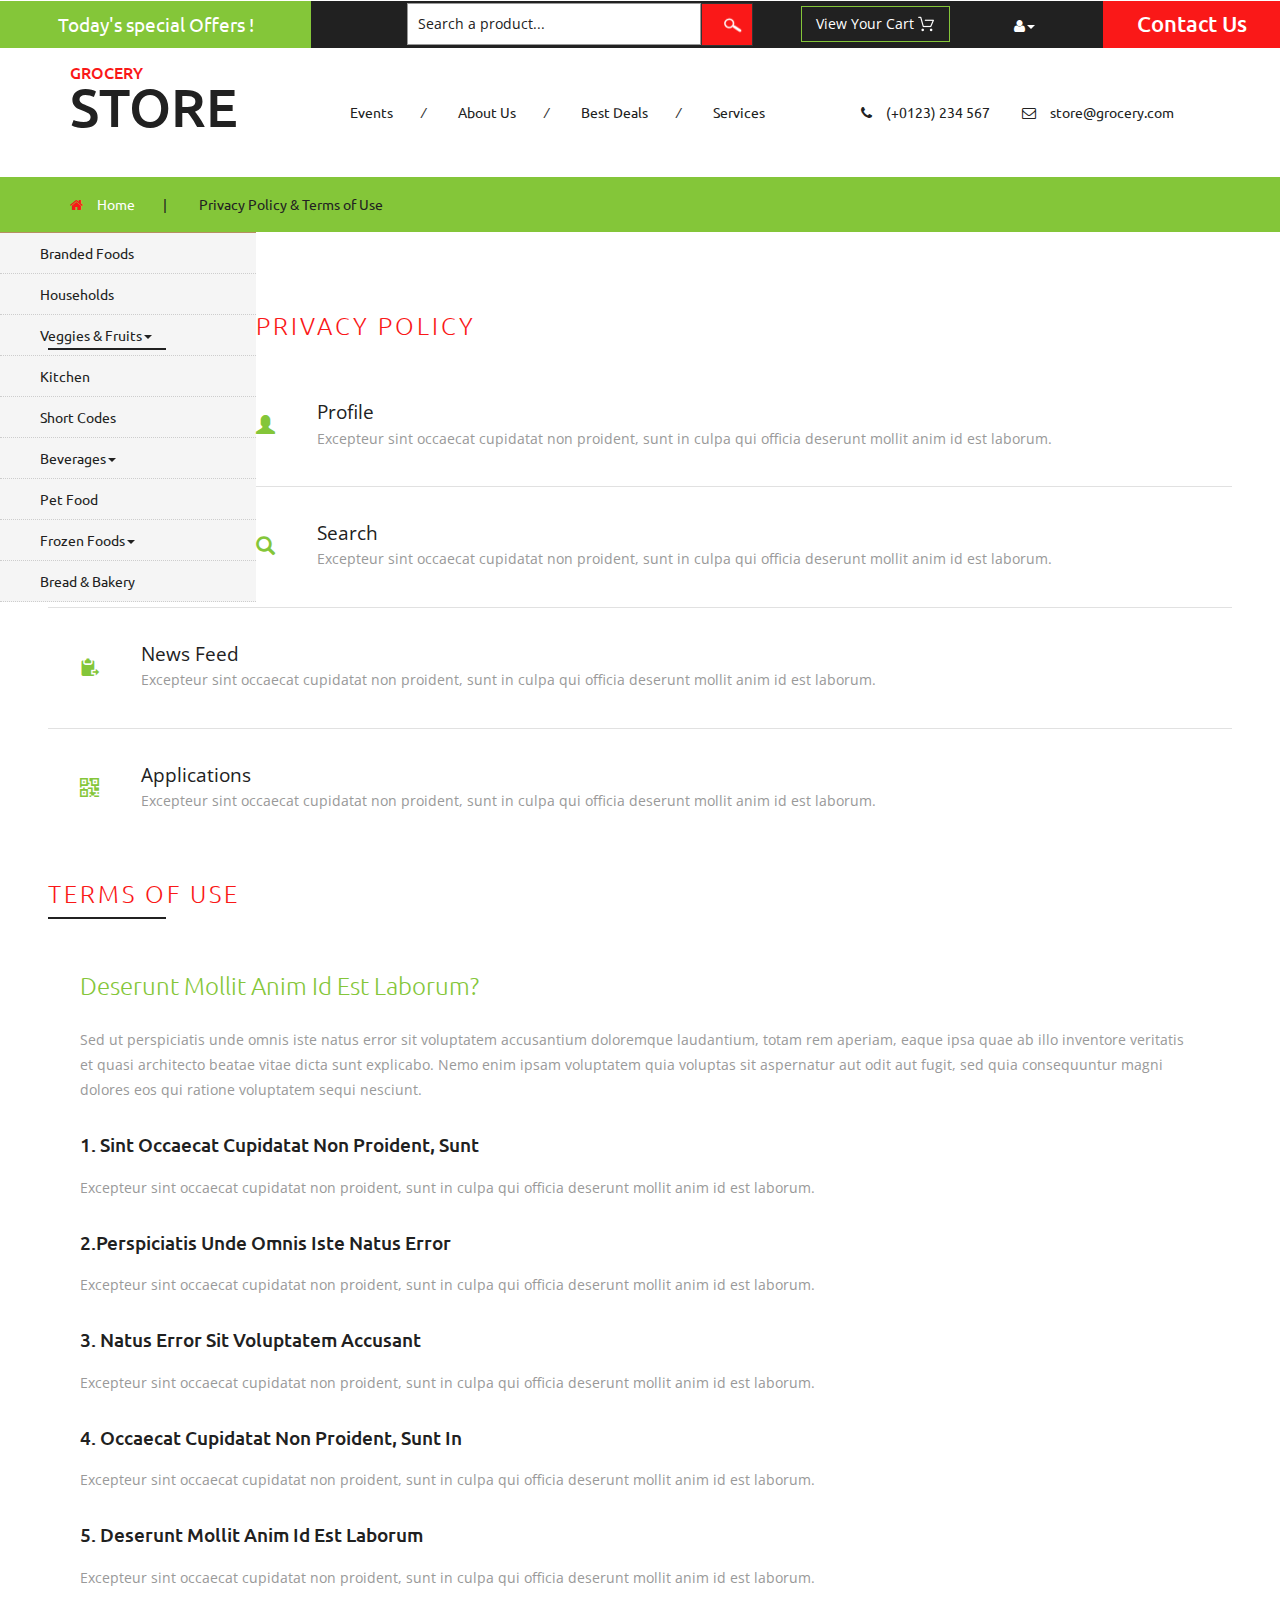
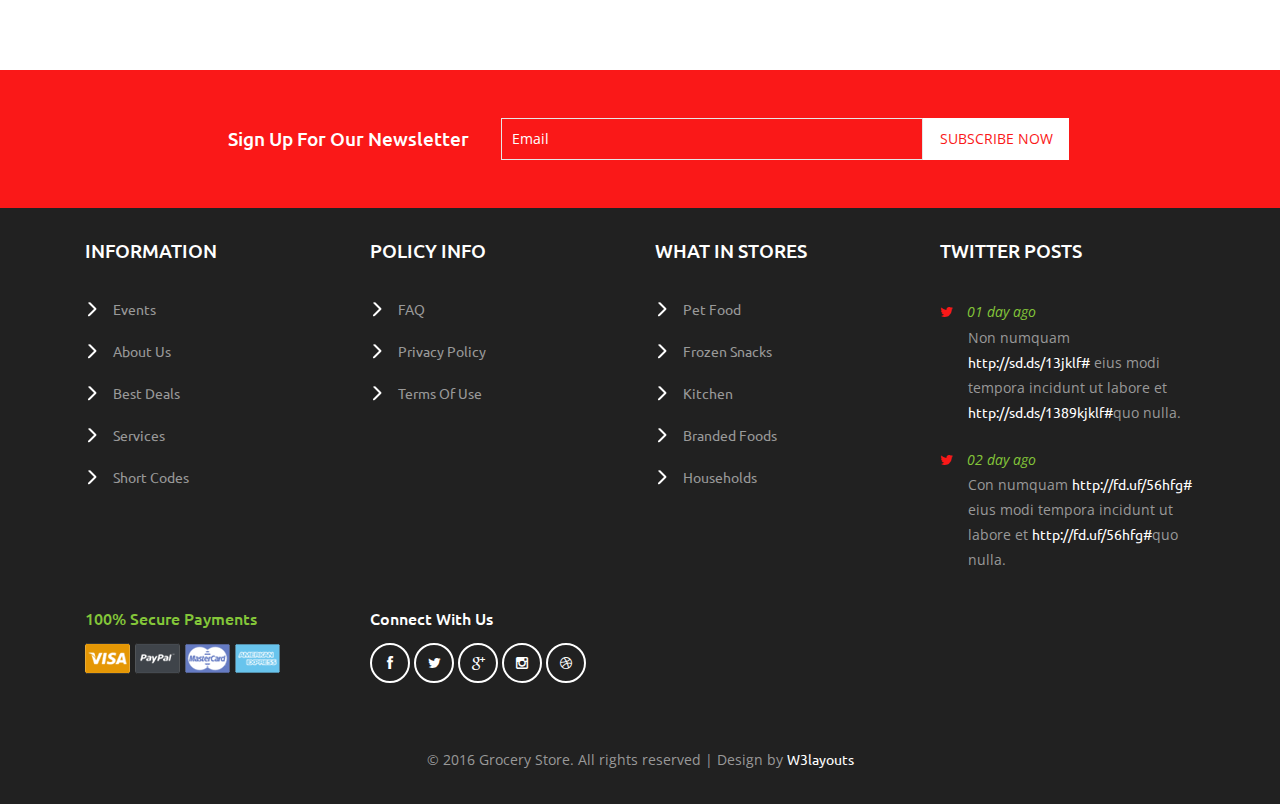
<file: privacy.html>
<!--
author: W3layouts
author URL: http://w3layouts.com
License: Creative Commons Attribution 3.0 Unported
License URL: http://creativecommons.org/licenses/by/3.0/
-->
<!DOCTYPE html>
<html>
<head>
<title>Grocery Store a Ecommerce Online Shopping Category Flat Bootstrap Responsive Website Template | Privacy Policy :: w3layouts</title>
<!-- for-mobile-apps -->
<meta name="viewport" content="width=device-width, initial-scale=1">
<meta http-equiv="Content-Type" content="text/html; charset=utf-8" />
<meta name="keywords" content="Grocery Store Responsive web template, Bootstrap Web Templates, Flat Web Templates, Android Compatible web template, 
Smartphone Compatible web template, free webdesigns for Nokia, Samsung, LG, SonyEricsson, Motorola web design" />
<script type="application/x-javascript"> addEventListener("load", function() { setTimeout(hideURLbar, 0); }, false);
		function hideURLbar(){ window.scrollTo(0,1); } </script>
<!-- //for-mobile-apps -->
<link href="css/bootstrap.css" rel="stylesheet" type="text/css" media="all" />
<link href="css/style.css" rel="stylesheet" type="text/css" media="all" />
<!-- font-awesome icons -->
<link href="css/font-awesome.css" rel="stylesheet" type="text/css" media="all" /> 
<!-- //font-awesome icons -->
<!-- js -->
<script src="js/jquery-1.11.1.min.js"></script>
<!-- //js -->
<link href='//fonts.googleapis.com/css?family=Ubuntu:400,300,300italic,400italic,500,500italic,700,700italic' rel='stylesheet' type='text/css'>
<link href='//fonts.googleapis.com/css?family=Open+Sans:400,300,300italic,400italic,600,600italic,700,700italic,800,800italic' rel='stylesheet' type='text/css'>
<!-- start-smoth-scrolling -->
<script type="text/javascript" src="js/move-top.js"></script>
<script type="text/javascript" src="js/easing.js"></script>
<script type="text/javascript">
	jQuery(document).ready(function($) {
		$(".scroll").click(function(event){		
			event.preventDefault();
			$('html,body').animate({scrollTop:$(this.hash).offset().top},1000);
		});
	});
</script>
<!-- start-smoth-scrolling -->
</head>
	
<body>
<!-- header -->
	<div class="agileits_header">
		<div class="w3l_offers">
			<a href="products.html">Today's special Offers !</a>
		</div>
		<div class="w3l_search">
			<form action="#" method="post">
				<input type="text" name="Product" value="Search a product..." onfocus="this.value = '';" onblur="if (this.value == '') {this.value = 'Search a product...';}" required="">
				<input type="submit" value=" ">
			</form>
		</div>
		<div class="product_list_header">  
			<form action="#" method="post" class="last">
                <fieldset>
                    <input type="hidden" name="cmd" value="_cart" />
                    <input type="hidden" name="display" value="1" />
                    <input type="submit" name="submit" value="View your cart" class="button" />
                </fieldset>
            </form>
		</div>
		<div class="w3l_header_right">
			<ul>
				<li class="dropdown profile_details_drop">
					<a href="#" class="dropdown-toggle" data-toggle="dropdown"><i class="fa fa-user" aria-hidden="true"></i><span class="caret"></span></a>
					<div class="mega-dropdown-menu">
						<div class="w3ls_vegetables">
							<ul class="dropdown-menu drp-mnu">
								<li><a href="login.html">Login</a></li> 
								<li><a href="login.html">Sign Up</a></li>
							</ul>
						</div>                  
					</div>	
				</li>
			</ul>
		</div>
		<div class="w3l_header_right1">
			<h2><a href="mail.html">Contact Us</a></h2>
		</div>
		<div class="clearfix"> </div>
	</div>
<!-- script-for sticky-nav -->
	<script>
	$(document).ready(function() {
		 var navoffeset=$(".agileits_header").offset().top;
		 $(window).scroll(function(){
			var scrollpos=$(window).scrollTop(); 
			if(scrollpos >=navoffeset){
				$(".agileits_header").addClass("fixed");
			}else{
				$(".agileits_header").removeClass("fixed");
			}
		 });
		 
	});
	</script>
<!-- //script-for sticky-nav -->
	<div class="logo_products">
		<div class="container">
			<div class="w3ls_logo_products_left">
				<h1><a href="index.html"><span>Grocery</span> Store</a></h1>
			</div>
			<div class="w3ls_logo_products_left1">
				<ul class="special_items">
					<li><a href="events.html">Events</a><i>/</i></li>
					<li><a href="about.html">About Us</a><i>/</i></li>
					<li><a href="products.html">Best Deals</a><i>/</i></li>
					<li><a href="services.html">Services</a></li>
				</ul>
			</div>
			<div class="w3ls_logo_products_left1">
				<ul class="phone_email">
					<li><i class="fa fa-phone" aria-hidden="true"></i>(+0123) 234 567</li>
					<li><i class="fa fa-envelope-o" aria-hidden="true"></i><a href="mailto:store@grocery.com">store@grocery.com</a></li>
				</ul>
			</div>
			<div class="clearfix"> </div>
		</div>
	</div>
<!-- //header -->
<!-- products-breadcrumb -->
	<div class="products-breadcrumb">
		<div class="container">
			<ul>
				<li><i class="fa fa-home" aria-hidden="true"></i><a href="index.html">Home</a><span>|</span></li>
				<li>Privacy Policy & Terms of Use</li>
			</ul>
		</div>
	</div>
<!-- //products-breadcrumb -->
<!-- banner -->
	<div class="banner">
		<div class="w3l_banner_nav_left">
			<nav class="navbar nav_bottom">
			 <!-- Brand and toggle get grouped for better mobile display -->
			  <div class="navbar-header nav_2">
				  <button type="button" class="navbar-toggle collapsed navbar-toggle1" data-toggle="collapse" data-target="#bs-megadropdown-tabs">
					<span class="sr-only">Toggle navigation</span>
					<span class="icon-bar"></span>
					<span class="icon-bar"></span>
					<span class="icon-bar"></span>
				  </button>
			   </div> 
			   <!-- Collect the nav links, forms, and other content for toggling -->
				<div class="collapse navbar-collapse" id="bs-megadropdown-tabs">
					<ul class="nav navbar-nav nav_1">
						<li><a href="products.html">Branded Foods</a></li>
						<li><a href="household.html">Households</a></li>
						<li class="dropdown mega-dropdown active">
							<a href="#" class="dropdown-toggle" data-toggle="dropdown">Veggies & Fruits<span class="caret"></span></a>				
							<div class="dropdown-menu mega-dropdown-menu w3ls_vegetables_menu">
								<div class="w3ls_vegetables">
									<ul>	
										<li><a href="vegetables.html">Vegetables</a></li>
										<li><a href="vegetables.html">Fruits</a></li>
									</ul>
								</div>                  
							</div>				
						</li>
						<li><a href="kitchen.html">Kitchen</a></li>
						<li><a href="short-codes.html">Short Codes</a></li>
						<li class="dropdown">
							<a href="#" class="dropdown-toggle" data-toggle="dropdown">Beverages<span class="caret"></span></a>
							<div class="dropdown-menu mega-dropdown-menu w3ls_vegetables_menu">
								<div class="w3ls_vegetables">
									<ul>
										<li><a href="drinks.html">Soft Drinks</a></li>
										<li><a href="drinks.html">Juices</a></li>
									</ul>
								</div>                  
							</div>	
						</li>
						<li><a href="pet.html">Pet Food</a></li>
						<li class="dropdown">
							<a href="#" class="dropdown-toggle" data-toggle="dropdown">Frozen Foods<span class="caret"></span></a>
							<div class="dropdown-menu mega-dropdown-menu w3ls_vegetables_menu">
								<div class="w3ls_vegetables">
									<ul>
										<li><a href="frozen.html">Frozen Snacks</a></li>
										<li><a href="frozen.html">Frozen Nonveg</a></li>
									</ul>
								</div>                  
							</div>	
						</li>
						<li><a href="bread.html">Bread & Bakery</a></li>
					</ul>
				 </div><!-- /.navbar-collapse -->
			</nav>
		</div>
		<div class="w3l_banner_nav_right">
<!-- privacy -->
		<div class="privacy">
			<div class="privacy1">
				<h3>Privacy Policy</h3>
				<div class="banner-bottom-grid1 privacy1-grid">
					<ul>
						<li><i class="glyphicon glyphicon-user" aria-hidden="true"></i></li>
						<li>Profile <span>Excepteur sint occaecat cupidatat non proident, sunt in
							culpa qui officia deserunt mollit anim id est laborum.</span></li>
					</ul>
					<ul>
						<li><i class="glyphicon glyphicon-search" aria-hidden="true"></i></li>
						<li>Search <span>Excepteur sint occaecat cupidatat non proident, sunt in
							culpa qui officia deserunt mollit anim id est laborum.</span></li>
					</ul>
					<ul>
						<li><i class="glyphicon glyphicon-paste" aria-hidden="true"></i></li>
						<li>News Feed <span>Excepteur sint occaecat cupidatat non proident, sunt in
							culpa qui officia deserunt mollit anim id est laborum.</span></li>
					</ul>
					<ul>
						<li><i class="glyphicon glyphicon-qrcode" aria-hidden="true"></i></li>
						<li>Applications <span>Excepteur sint occaecat cupidatat non proident, sunt in
							culpa qui officia deserunt mollit anim id est laborum.</span></li>
					</ul>
				</div>
			</div>
			<div class="privacy1">
				<h3>Terms of Use</h3>
				<div class="banner-bottom-grid1 privacy2-grid">
					<div class="privacy2-grid1">
						<h4>deserunt mollit anim id est laborum?</h4>
						<p>Sed ut perspiciatis unde omnis iste natus error sit voluptatem accusantium doloremque laudantium, totam rem aperiam, eaque ipsa quae ab illo inventore veritatis et quasi architecto beatae vitae dicta sunt explicabo. Nemo enim ipsam voluptatem quia voluptas sit aspernatur aut odit aut fugit, sed quia consequuntur magni dolores eos qui ratione voluptatem sequi nesciunt.</p>
						<div class="privacy2-grid1-sub">
							<h5>1. sint occaecat cupidatat non proident, sunt</h5>
							<p>Excepteur sint occaecat cupidatat non proident, sunt in
								culpa qui officia deserunt mollit anim id est laborum.</p>
						</div>
						<div class="privacy2-grid1-sub">
							<h5>2.perspiciatis unde omnis iste natus error</h5>
							<p>Excepteur sint occaecat cupidatat non proident, sunt in
								culpa qui officia deserunt mollit anim id est laborum.</p>
						</div>
						<div class="privacy2-grid1-sub">
							<h5>3. natus error sit voluptatem accusant</h5>
							<p>Excepteur sint occaecat cupidatat non proident, sunt in
								culpa qui officia deserunt mollit anim id est laborum.</p>
						</div>
						<div class="privacy2-grid1-sub">
							<h5>4. occaecat cupidatat non proident, sunt in</h5>
							<p>Excepteur sint occaecat cupidatat non proident, sunt in
								culpa qui officia deserunt mollit anim id est laborum.</p>
						</div>
						<div class="privacy2-grid1-sub">
							<h5>5. deserunt mollit anim id est laborum</h5>
							<p>Excepteur sint occaecat cupidatat non proident, sunt in
								culpa qui officia deserunt mollit anim id est laborum.</p>
						</div>
					</div>
				</div>
			</div>
		</div>
<!-- //privacy -->
		</div>
		<div class="clearfix"></div>
	</div>
<!-- //banner -->
<!-- newsletter -->
	<div class="newsletter">
		<div class="container">
			<div class="w3agile_newsletter_left">
				<h3>sign up for our newsletter</h3>
			</div>
			<div class="w3agile_newsletter_right">
				<form action="#" method="post">
					<input type="email" name="Email" value="Email" onfocus="this.value = '';" onblur="if (this.value == '') {this.value = 'Email';}" required="">
					<input type="submit" value="subscribe now">
				</form>
			</div>
			<div class="clearfix"> </div>
		</div>
	</div>
<!-- //newsletter -->
<!-- footer -->
	<div class="footer">
		<div class="container">
			<div class="col-md-3 w3_footer_grid">
				<h3>information</h3>
				<ul class="w3_footer_grid_list">
					<li><a href="events.html">Events</a></li>
					<li><a href="about.html">About Us</a></li>
					<li><a href="products.html">Best Deals</a></li>
					<li><a href="services.html">Services</a></li>
					<li><a href="short-codes.html">Short Codes</a></li>
				</ul>
			</div>
			<div class="col-md-3 w3_footer_grid">
				<h3>policy info</h3>
				<ul class="w3_footer_grid_list">
					<li><a href="faqs.html">FAQ</a></li>
					<li><a href="privacy.html">privacy policy</a></li>
					<li><a href="privacy.html">terms of use</a></li>
				</ul>
			</div>
			<div class="col-md-3 w3_footer_grid">
				<h3>what in stores</h3>
				<ul class="w3_footer_grid_list">
					<li><a href="pet.html">Pet Food</a></li>
					<li><a href="frozen.html">Frozen Snacks</a></li>
					<li><a href="kitchen.html">Kitchen</a></li>
					<li><a href="products.html">Branded Foods</a></li>
					<li><a href="household.html">Households</a></li>
				</ul>
			</div>
			<div class="col-md-3 w3_footer_grid">
				<h3>twitter posts</h3>
				<ul class="w3_footer_grid_list1">
					<li><label class="fa fa-twitter" aria-hidden="true"></label><i>01 day ago</i><span>Non numquam <a href="#">http://sd.ds/13jklf#</a>
						eius modi tempora incidunt ut labore et
						<a href="#">http://sd.ds/1389kjklf#</a>quo nulla.</span></li>
					<li><label class="fa fa-twitter" aria-hidden="true"></label><i>02 day ago</i><span>Con numquam <a href="#">http://fd.uf/56hfg#</a>
						eius modi tempora incidunt ut labore et
						<a href="#">http://fd.uf/56hfg#</a>quo nulla.</span></li>
				</ul>
			</div>
			<div class="clearfix"> </div>
			<div class="agile_footer_grids">
				<div class="col-md-3 w3_footer_grid agile_footer_grids_w3_footer">
					<div class="w3_footer_grid_bottom">
						<h4>100% secure payments</h4>
						<img src="images/card.png" alt=" " class="img-responsive" />
					</div>
				</div>
				<div class="col-md-3 w3_footer_grid agile_footer_grids_w3_footer">
					<div class="w3_footer_grid_bottom">
						<h5>connect with us</h5>
						<ul class="agileits_social_icons">
							<li><a href="#" class="facebook"><i class="fa fa-facebook" aria-hidden="true"></i></a></li>
							<li><a href="#" class="twitter"><i class="fa fa-twitter" aria-hidden="true"></i></a></li>
							<li><a href="#" class="google"><i class="fa fa-google-plus" aria-hidden="true"></i></a></li>
							<li><a href="#" class="instagram"><i class="fa fa-instagram" aria-hidden="true"></i></a></li>
							<li><a href="#" class="dribbble"><i class="fa fa-dribbble" aria-hidden="true"></i></a></li>
						</ul>
					</div>
				</div>
				<div class="clearfix"> </div>
			</div>
			<div class="wthree_footer_copy">
				<p>© 2016 Grocery Store. All rights reserved | Design by <a href="http://w3layouts.com/">W3layouts</a></p>
			</div>
		</div>
	</div>
<!-- //footer -->
<!-- Bootstrap Core JavaScript -->
<script src="js/bootstrap.min.js"></script>
<script>
$(document).ready(function(){
    $(".dropdown").hover(            
        function() {
            $('.dropdown-menu', this).stop( true, true ).slideDown("fast");
            $(this).toggleClass('open');        
        },
        function() {
            $('.dropdown-menu', this).stop( true, true ).slideUp("fast");
            $(this).toggleClass('open');       
        }
    );
});
</script>
<!-- here stars scrolling icon -->
	<script type="text/javascript">
		$(document).ready(function() {
			/*
				var defaults = {
				containerID: 'toTop', // fading element id
				containerHoverID: 'toTopHover', // fading element hover id
				scrollSpeed: 1200,
				easingType: 'linear' 
				};
			*/
								
			$().UItoTop({ easingType: 'easeOutQuart' });
								
			});
	</script>
<!-- //here ends scrolling icon -->
<script src="js/minicart.js"></script>
<script>
		paypal.minicart.render();

		paypal.minicart.cart.on('checkout', function (evt) {
			var items = this.items(),
				len = items.length,
				total = 0,
				i;

			// Count the number of each item in the cart
			for (i = 0; i < len; i++) {
				total += items[i].get('quantity');
			}

			if (total < 3) {
				alert('The minimum order quantity is 3. Please add more to your shopping cart before checking out');
				evt.preventDefault();
			}
		});

	</script>
</body>
</html>
</file>
<file: css/style.css>
/*--
Author: W3layouts
Author URL: http://w3layouts.com
License: Creative Commons Attribution 3.0 Unported
License URL: http://creativecommons.org/licenses/by/3.0/
--*/

html,
body {
    font-size: 100%;
    font-family: 'Open Sans', sans-serif;
    background: #ffffff;
}

ul li,
ol li {
    font-size: 14px;
}

p {
    margin: 0;
}

h1,
h2,
h3,
h4,
h5,
h6,
a {
    font-family: 'Ubuntu', sans-serif !important;
    margin: 0;
}

ul,
label {
    margin: 0;
    padding: 0;
}

body a:hover {
    text-decoration: none;
}


/*-- header --*/

.fixed {
    position: fixed;
    top: 0;
    width: 100%;
    margin: 0 auto;
    left: 0;
    z-index: 9999;
}

span.glyphicon.glyphicon-shopping-cart.my-cart-icon.my-cart-icon-affix {
    position: relative !important;
}

.btn-danger {
    color: #fff;
    background-color: #FA1818;
    border-color: #FA1818;
}

.modal-dialog {
    width: 850px;
    margin: 75px auto 30px;
}

.snipcart-thumb a {
    display: block;
    text-align: center;
}

.my-cart-icon-affix i {
    background: #84C639 !important;
}

.agile_top_brand_left_grid {
    position: relative;
    display: block;
}

i.badge.badge-notify.my-cart-badge {
    font-style: normal;
    background: #FA1818;
    font-size: 14px;
    position: absolute;
    top: -10px;
    right: -22px;
}

.product_list_header span {
    font-size: 1em;
    color: #fff;
    top: 1em;
}

input[type="submit"],
#PPMiniCart .minicart-submit,
.w3ls_vegetables ul li a,
input[type="reset"],
.agileinfo_mail_grid_left ul li a,
.events_bottom_left2 ul li a,
.w3ls_service_grids1_right a,
ul.agileits_social_icons li a,
.w3l_banner_nav_right_banner_pet a,
.w3ls_w3l_banner_nav_right_grid_head_grid ul li a,
.products-breadcrumb ul li a,
.w3_footer_grid ul li a,
.w3l_fresh_vegetables_grid ul li a,
.wthree_footer_copy p a,
.agile_top_brand_left_grid1 .button,
.w3ls_logo_products_left1 ul.special_items li a,
.w3ls_logo_products_left1 ul.phone_email li a {
    transition: .5s ease-in;
    -webkit-transition: .5s ease-in;
    -moz-transition: .5s ease-in;
    -o-transition: .5s ease-in;
    -ms-transition: .5s ease-in;
}

.agileits_header {
    background: #212121;
}

.w3l_offers {
    float: left;
}

.w3l_offers a {
    font-size: 1.2em;
    color: #fff;
    text-decoration: none;
    padding: .5em 3em;
    background: #84C639;
    display: block;
}

.w3l_search {
    float: left;
    width: 27%;
    margin: .1em 0 0em 10em;
}

.w3l_search input[type="text"] {
    outline: none;
    padding: 10px;
    color: #212121;
    font-size: 14px;
    width: 85%;
    background: #fff;
    border: 1px solid #999;
    float: left;
}

.w3l_search input[type="submit"] {
    outline: none;
    padding: 10px 0 9px;
    width: 15%;
    border: 1px solid;
    position: relative;
    background: url(../images/img-sp.png) no-repeat 14px 5px #FA1818;
}

.w3l_search input[type="submit"]:hover {
    background: url(../images/img-sp.png) no-repeat 14px 5px #84C639;
}

.w3l_header_right {
    float: left;
    padding-left: 10em;
}

.w3l_header_right ul li {
    list-style-type: none;
}

.w3l_header_right1 {
    float: right;
}

.w3l_header_right1 h2 a {
    font-size: .74em;
    color: #fff;
    padding: .5em 1.5em;
    background: #FA1818;
    display: block;
    text-decoration: none;
}

ul.dropdown-menu.drp-mnu {
    right: 0;
    min-width: 130px;
    text-align: center;
    padding: 1.5em 0;
    margin: 0;
    left: auto;
}

ul.dropdown-menu.drp-mnu li:first-child {
    margin-bottom: .5em;
}

ul.dropdown-menu.drp-mnu li a {
    color: #999;
}

ul.dropdown-menu.drp-mnu li a i {
    padding-left: 1em;
}

.logo_products {
    padding: 4em 0 1em;
}

.w3ls_logo_products_left {
    float: left;
    margin-right: 7em;
}

.w3ls_logo_products_left h1 a {
    font-size: 1.5em;
    color: #212121;
    text-decoration: none;
    text-transform: uppercase;
    display: block;
    /* background: url(../images/logo.png) no-repeat 54px 6px; */
    line-height: 1;
    height: 97px;
}

.profile_details_drop a {
    display: block;
    padding-top: 1em;
    font-size: 1em;
    color: #fff;
}

.w3ls_logo_products_left h1 a span {
    font-size: .3em;
    display: block;
    color: #FA1818;
}

.w3ls_logo_products_left1 {
    float: left;
    margin-top: 2.3em;
}

.w3ls_logo_products_left1 ul.phone_email li {
    display: inline-block;
    color: #212121;
    font-family: 'Ubuntu', sans-serif;
    /*-- w3layouts --*/
    margin-right: 2em;
}

.w3ls_logo_products_left1 ul.phone_email li a {
    color: #212121;
    text-decoration: none;
}

.w3ls_logo_products_left1 ul.phone_email li i {
    padding-right: 1em;
}

.w3ls_logo_products_left1 ul.special_items li {
    display: inline-block;
}

.w3ls_logo_products_left1 ul.special_items li a {
    color: #212121;
    font-family: 'Ubuntu', sans-serif;
    text-decoration: none;
}

.w3ls_logo_products_left1 ul.special_items li a:hover,
.w3ls_logo_products_left1 ul.phone_email li a:hover {
    color: #FA1818;
}

.w3ls_logo_products_left1 ul.special_items li i {
    padding: 0 2em;
}

.w3ls_logo_products_left1:nth-child(3) {
    margin-left: 6em;
}

.sub {
    float: left;
}

.sub i {
    color: #84C639;
    font-size: 1em;
    padding: .5em .5em 0 0em;
}

.sub_jfk {
    float: right;
}


/*-- //header --*/


/*-- banner --*/

.navbar-collapse {
    padding: 0;
    box-shadow: none;
}

.navbar {
    margin-bottom: 0;
    border: none;
}

.w3l_banner_nav_left {
    float: left;
    /*-- agileits --*/
    width: 20%;
    background: #f5f5f5;
}

.wthree_banner_bottom_left_grid_sub {
    float: left;
    width: 20%;
}

.wthree_banner_bottom_left_grid_sub1 {
    float: right;
    width: 80%;
}

.w3l_banner_nav_right {
    width: 100%;
}

.navbar-nav>li {
    float: none;
}

.nav>li>a:hover,
.nav>li>a:focus {
    background-color: #84C639;
    color: #fff;
}

.navbar-nav {
    float: none;
    margin: 0;
    border-top: 1px solid #B58F62;
}

.navbar-nav>li>a {
    color: #212121;
    padding: 10px 0px 10px 40px;
    border-bottom: 1px dotted #CDCDCD;
}

.nav .open>a,
.nav .open>a:hover,
.nav .open>a:focus {
    background-color: #84C639;
    border: none;
}

.w3ls_vegetables_menu {
    left: 13%;
    border: none;
    padding: 1em;
}

.w3ls_vegetables ul li {
    list-style-type: none;
}

.w3ls_vegetables ul li:first-child {
    margin-bottom: .5em;
}

.w3ls_vegetables ul li a {
    color: #212121;
    /*-- w3layouts --*/
    display: block;
    text-decoration: none;
}

.w3ls_vegetables ul li a:hover {
    color: #FA1818;
}

.w3l_banner_nav_right_banner1,
.w3l_banner_nav_right_banner,
.w3l_banner_nav_right_banner2 {
    min-height: 500px;
    text-align: right;
    padding: 10em 17em 0 0;
    margin-bottom: 5em;
}

.w3l_banner_nav_right_banner {
    background: url(../images/slider-1.jpg) no-repeat 0px 0px;
    background-size: cover;
    -webkit-background-size: cover;
    -moz-background-size: cover;
    -o-background-size: cover;
    -ms-background-size: cover;
}

.w3l_banner_nav_right_banner1 {
    background: url(../images/slider-2.jpg) no-repeat 0px 0px;
    background-size: cover;
    -webkit-background-size: cover;
    -moz-background-size: cover;
    -o-background-size: cover;
    -ms-background-size: cover;
}

.w3l_banner_nav_right_banner2 {
    background: url(../images/slider-3.jpg) no-repeat 0px 0px;
    background-size: cover;
    -webkit-background-size: cover;
    -moz-background-size: cover;
    -o-background-size: cover;
    -ms-background-size: cover;
}

.w3l_banner_nav_right_banner h3,
.w3l_banner_nav_right_banner1 h3,
.w3l_banner_nav_right_banner2 h3 {
    font-size: 2em;
    color: #fff;
    font-weight: 300;
    text-transform: uppercase;
    margin-bottom: 1em;
}

.w3l_banner_nav_right_banner h3 span,
.w3l_banner_nav_right_banner1 h3 span {
    display: block;
    font-weight: 600;
    line-height: 2em;
}

.w3l_banner_nav_right_banner2 h3 i {
    /*-- agileits --*/
    display: block;
    font-weight: 600;
    line-height: 2em;
    color: #FA1818;
}

.more a {
    padding: 10px 30px;
    background: #84C639;
    font-size: 14px;
    text-transform: uppercase;
    font-weight: 600;
    text-decoration: none;
    color: #fff;
    position: relative;
    display: block;
}

.more {
    width: 20%;
    text-align: center;
    margin-left: 59em;
}


/* Saqui */

.button--saqui {
    overflow: hidden;
    -webkit-transition: background-color 0.3s ease-in, color 0.3s ease-in;
    transition: background-color 0.3s ease-in, color 0.3s ease-in;
}

.button--saqui.button--inverted {
    background: #fff;
    color: #37474f;
}

.button--saqui::after {
    content: attr(data-text);
    position: absolute;
    top: 0;
    left: 0;
    width: 100%;
    height: 100%;
    padding: 9px 30px;
    color: #FFFFFF;
    -webkit-transform-origin: -25% 50%;
    transform-origin: -25% 50%;
    -webkit-transform: rotate3d(0, 0, 1, 45deg);
    transform: rotate3d(0, 0, 1, 45deg);
    -webkit-transition: -webkit-transform 0.3s ease-in;
    transition: transform 0.3s ease-in;
}

.button--saqui.button--inverted::after {
    color: #fff;
}

.button--saqui:hover::after,
.button--saqui:hover {
    -webkit-transition-timing-function: ease-out;
    transition-timing-function: ease-out;
}

.button--saqui:hover {
    background-color: #FA1818;
    color: #656060;
}

.button--saqui.button--inverted:hover {
    background-color: #3f51b5;
    color: #3f51b5;
}

.button--saqui:hover::after {
    -webkit-transform: rotate3d(0, 0, 1, 0deg);
    transform: rotate3d(0, 0, 1, 0deg);
}


/*-- //banner --*/


/*-- banner_bottom --*/

.banner_bottom,
.top-brands,
.fresh-vegetables,
.w3l_banner_nav_right_banner3_btm,
.testimonials,
.team,
.newsletter-top-serv-btm,
.w3ls_w3l_banner_nav_right_grid_sub {
    padding: 5em 0 !important;
}

.wthree_banner_bottom_left {
    padding-left: 0;
}

.wthree_banner_bottom_left_grid {
    position: relative;
}

.wthree_banner_bottom_left_grid_pos {
    position: absolute;
    top: 15%;
    right: 5%;
}

.wthree_banner_bottom_left_grid_pos h4 {
    font-size: 1.5em;
    color: #000000;
}

.wthree_banner_bottom_left_grid_pos h4 span {
    display: block;
    line-height: 1;
    width: 80px;
    height: 80px;
    background: #FA1818;
    color: #fff;
    border-radius: 50px;
    text-align: center;
    padding-top: 1.2em;
    margin: 0.5em auto 0;
}

.wthree_banner_btm_pos {
    width: 100%;
    position: absolute;
    top: 5%;
    padding: 0 2em;
}

.wthree_banner_btm_pos h3 {
    text-transform: capitalize;
    font-size: 1.5em;
    color: #212121;
    font-weight: 300;
}

.wthree_banner_btm_pos h3 span {
    color: #84C639;
    font-weight: 600;
    display: block;
    line-height: 1.8em;
    padding-left: 7em;
}

.wthree_banner_btm_pos h3 i {
    color: #FA1818;
    font-weight: 600;
    text-transform: uppercase;
    font-style: normal;
}

.wthree_banner_btm_pos1 {
    position: absolute;
    top: 50%;
    left: 12%;
}

.wthree_banner_btm_pos1 h3 {
    text-transform: uppercase;
    color: #212121;
    font-size: 2em;
}

.wthree_banner_btm_pos1 h3 span {
    display: block;
    font-weight: 300;
    line-height: 1.5em;
    color: #FA1818;
}


/*-- //banner_bottom --*/


/*-- top-brands --*/

.tag {
    position: absolute;
    top: -1%;
    right: 10%;
}

.top-brands h3,
.fresh-vegetables h3,
.mail h3,
.testimonials h3,
.w3_login h3,
.w3ls_w3l_banner_nav_right_grid h3,
h3.title,
.faq h3,
.services h3,
.about h3,
.team h3,
.events h3 {
    text-align: center;
    color: #212121;
    padding-bottom: .5em;
    position: relative;
    font-size: 2.5em;
}

.top-brands h3:after,
.fresh-vegetables h3:after,
.mail h3:after,
.w3_login h3:after,
.testimonials h3:after,
.w3ls_w3l_banner_nav_right_grid h3:after,
h3.title:after,
.faq h3:after,
.services h3:after,
.about h3:after,
.team h3:after,
.events h3:after {
    content: '';
    background: #FA1818;
    height: 2px;
    width: 8%;
    position: absolute;
    bottom: 0%;
    left: 46%;
}

.agile_top_brand_left_grid {
    background: #FFFFFF;
    padding: .5em;
    border: 1px solid #BEBEBE;
    position: relative;
}

.agile_top_brand_left_grid_pos {
    position: absolute;
    top: 0%;
    left: 0%;
}

.agile_top_brand_left_grid1 {
    padding: 1em;
    border: 1px solid #D7D7D7;
}

.agile_top_brand_left_grid1 img {
    margin: 0 auto;
}

.agile_top_brands_grids {
    margin: 3em 0 0;
}

.top-brands {
    background: #f5f5f5;
}

.agile_top_brand_left_grid1 p {
    color: #212121;
    margin: 1.5em 0 1em;
    line-height: 1.5em;
    text-transform: capitalize;
    font-size: 14px;
}

.agile_top_brand_left_grid1 h4,
.agileinfo_single_right_snipcart h4 {
    font-weight: 600;
    font-size: 1em;
    color: #212121;
}

.agile_top_brand_left_grid1 h4 span,
.agileinfo_single_right_snipcart h4 span {
    font-weight: 300;
    text-decoration: line-through;
    padding-left: 1em;
}


/*-- cart --*/

.product_list_header {
    float: left;
    margin-left: 7em;
}

.snipcart-details {
    text-align: center;
    margin: 1.5em auto 1em;
    width: 77%;
}

.btn-danger.my-cart-btn:focus {
    outline: none;
}

.snipcart-details input.button {
    font-size: 14px;
    color: #fff;
    background: #FA1818;
    text-decoration: none;
    position: relative;
    border: none;
    border-radius: 0;
    width: 100%;
    text-transform: uppercase;
    padding: .5em 0;
    outline: none;
}

.agile_top_brand_left_grid:hover .snipcart-details input.button,
.snipcart-details input.button:hover {
    background: #84C639;
}

.product_list_header input.button {
    color: #fff;
    font-size: 14px;
    outline: none;
    text-transform: capitalize;
    padding: .5em 2.5em .5em 1em;
    border: 1px solid #84c639;
    margin: .35em 0 0;
    background: url(../images/cart.png) no-repeat 116px 9px;
}

#PPMiniCart form {
    width: 590px !important;
    padding: 10px 20px 40px !important;
    max-height: 450px !important;
}

#PPMiniCart ul {
    width: 548px !important;
}

#PPMiniCart .minicart-item a {
    color: #212121 !important;
    font-size: 1em;
    display: block;
    margin-bottom: .5em;
    text-transform: capitalize;
}

#PPMiniCart .minicart-item {
    min-height: 60px !important;
}

#PPMiniCart .minicart-attributes li {
    color: #999;
}

#PPMiniCart .minicart-remove {
    background: #fa1818 !important;
    border: 1px solid #fa1818 !important;
    opacity: 1 !important;
    outline: none;
}

#PPMiniCart .minicart-submit:hover {
    background: #84C639 !important;
    border-color: #5b951a !important;
}

#PPMiniCart .minicart-subtotal {
    padding-left: 25px !important;
    bottom: -17px !important;
}

#PPMiniCart {
    left: 44% !important;
}

.minicart-showing #PPMiniCart form {
    overflow-x: hidden;
    overflow-y: auto;
}

#PPMiniCart .minicart-footer {
    position: relative;
    width: 80%;
}

#PPMiniCart .minicart-submit {
    position: absolute;
    bottom: -28px!important;
    right: 0px!important;
    min-width: 153px;
    height: 33px;
    margin-right: 6px;
    padding: 0 9px;
    border: 1px solid #84c639!important;
    background: #84c639!important;
    position: absolute;
    border-radius: 0px!important;
    color: #000;
    text-shadow: none!important;
    cursor: pointer;
}

#PPMiniCart .minicart-submit img {
    vertical-align: middle;
    padding: 4px 0 0 2px;
    display: none;
}


/*--/payment--*/


/*-- Pay-page --*/

.agileits_w3layouts_tab2 input[type="email"],
.agileits_w3layouts_tab2 input[type="password"],
.creditly-wrapper .form-control {
    display: block;
    width: 95.5%;
    padding: 15px 10px;
    font-size: 14px;
    color: #212121;
    background: #fff;
    border: 1px solid #e7e7e7;
    margin-bottom: 25px;
    outline: none;
}

.agileits_w3layouts_tab2 input[type="email"]:focus,
.agileits_w3layouts_tab2 input[type="password"]:focus,
.creditly-wrapper .form-control:focus {
    border-color: #66afe9;
    outline: 0;
}

.agileits_w3layouts_tab2 input[type="submit"] {
    display: block;
    position: relative;
    padding: 6px 50px 11px;
    letter-spacing: 3px;
    background: #1adeed;
    font-size: 1.5em;
    color: #fff;
    border: 1px solid #1adeed;
    outline: none;
    text-transform: uppercase;
    cursor: pointer;
}

.agileits_w3layouts_tab2 input[type="submit"]:hover {
    background: #fff;
    color: #212121;
    border: 1px solid #e7e7e7;
}

.agileinfo_main_grid_left_grid h3 {
    font-size: 1.3em;
    color: #fff;
}

.agileinfo_main_grid_left_grid ul {
    margin-top: 1.5em;
}

.agileinfo_main_grid_left_grid ul li {
    display: inline-block;
    color: #fff;
    font-weight: bold;
    font-size: 2em;
    vertical-align: top;
}

.agileinfo_main_grid_left_grid ul li span {
    display: block;
    font-size: .5em;
    color: #999;
}

.agileinfo_main_grid_left_grid ul li:first-child {
    width: 70%;
    border-right: 1px solid #999;
}

.agileinfo_main_grid_left_grid ul li:last-child {
    padding-left: 1em;
    text-align: right;
}

.agile_amount {
    padding: 1em 2em;
    background: #f71926;
}

.agile_amount h3 {
    font-size: 1.3em;
    color: #fff;
}

.agile_amount h4 {
    font-size: 2em;
    color: #fff;
    font-weight: bold;
}

.agile_amount p {
    font-size: 1em;
    color: #1adeed;
    line-height: 1.8em;
}

img.pp-img {
    width: 65%;
}

.tab-grid p {
    color: #8B8B8B;
    font-size: 0.95em;
    line-height: 1.8em;
    font-weight: 400;
    margin: 10px 0;
}

a.btn.btn-primary {
    background-color: #3a5795;
    font-family: 'Open Sans', sans-serif;
    color: #fff;
    border: none;
}

.vertical_post h5 {
    color: #212121;
    font-size: 18px;
    margin: 0 0 18px 0;
    letter-spacing: 1px;
}

.swit-radio label {
    font-size: 16px;
    color: #696969;
    padding: 0px 0 0 10px;
    font-weight: 100;
}

.radio_one:first-child {
    margin-left: 0;
    margin: 0;
}

.radio_one {
    padding-left: 22px;
    line-height: 28px;
    color: #404040;
    cursor: pointer;
}

.radio_one {
    position: relative;
    display: inline-block;
    margin-left: 15px;
}

.section_room_pay select {
    padding: 6px 10px;
    width: 33%;
    border: none;
    background: none;
    border: 1px solid #E6E4E4;
    color: #D2D1D1;
    outline: none;
    font-size: 16px;
    margin-bottom: 0;
    background: url(../images/arrow.png) no-repeat 96% center #ffffff;
    background-size: 4% !important;
    -webkit-appearance: none;
}

select.form-control.option-w3ls {
    width: 100%;
    padding: 1em 1em 1em 1em;
    font-size: 0.8em;
    margin: 0.5em 0;
    outline: none;
    color: #212121;
    border: none;
    border: 1px solid #ccc;
    letter-spacing: 1px;
    text-align: left;
}

.checkout-right-basket span {
    margin-left: 1em;
}

.check_box_one {
    float: left;
    width: 22%;
    margin-bottom: 10px;
}

.vertical_post form input[type="submit"]:hover {
    background: #fa1818;
}

.vertical_post form input[type="submit"] {
    background: #84c639;
    color: #FFFFFF;
    text-align: center;
    padding: 10px 0;
    border: none;
    font-size: 16px;
    outline: none;
    width: 22%;
    cursor: pointer;
    font-weight: 600;
    margin-top: 30px;
    transition: 0.5s all;
    -webkit-transition: 0.5s all;
    -moz-transition: 0.5s all;
    -o-transition: 0.5s all;
    -ms-transition: 0.5s all;
}

.form-control {
    border-radius: 0;
}

.btn-primary {
    color: #fff;
    background-color: #84c639;
    border-color: #84c639;
    border-radius: 0;
}

button.submit.check_out {
    display: block;
    position: relative;
    padding: 11px 30px;
    letter-spacing: 1px;
    background: #84c639;
    font-size: 1.2em;
    color: #fff;
    font-weight: 500;
    border: none;
    outline: none;
    transition: 0.5s all;
    -webkit-transition: 0.5s all;
    -moz-transition: 0.5s all;
    -o-transition: 0.5s all;
    -ms-transition: 0.5s all;
    text-transform: uppercase;
}


/*-- //Pay-page --*/


/*-- //cart --*/

.column div.agile_top_brand_left_grid {
    position: relative;
    margin: 0;
}

.agile_top_brand_left_grid figure {
    margin: 0;
    padding: 0;
    background: transparent;
    overflow: hidden;
    z-index: 0;
}


/* Shine */

.hover14 figure {
    position: relative;
}

.hover14 figure::before {
    position: absolute;
    top: 0;
    left: -75%;
    z-index: 2;
    display: block;
    content: '';
    width: 50%;
    height: 100%;
    background: -webkit-linear-gradient(left, rgba(255, 255, 255, 0) 0%, rgba(255, 255, 255, .3) 100%);
    background: linear-gradient(to right, rgba(255, 255, 255, 0) 0%, rgba(255, 255, 255, .3) 100%);
    -webkit-transform: skewX(-25deg);
    transform: skewX(-25deg);
}

.hover14 figure:hover::before,
.top_brand_left:hover .hover14 figure::before {
    -webkit-animation: shine .75s;
    animation: shine .75s;
}

@-webkit-keyframes shine {
    100% {
        left: 125%;
    }
}

@keyframes shine {
    100% {
        left: 125%;
    }
}


/*-- //top-brands --*/


/*-- top-products --*/

.w3l_fresh_vegetables_grids {
    margin: 3em 0 0;
    padding: 1em 0em 1em 1em;
    background: #f5f5f5;
}

.w3l_fresh_vegetables_grid {
    padding-left: 0;
}

.w3l_fresh_vegetables_grid ul li {
    list-style-type: none;
    margin-bottom: 1.5em;
    color: #84C639;
}

.w3l_fresh_vegetables_grid ul li i {
    padding-right: 1em;
}

.w3l_fresh_vegetables_grid ul li a {
    font-size: 14px;
    text-transform: uppercase;
    color: #212121;
    text-decoration: none;
}

.w3l_fresh_vegetables_grid ul li a:hover {
    color: #84C639;
}

.w3l_fresh_vegetables_grid2 {
    padding: 1em;
    background: #fff;
}

.w3l_fresh_vegetables_grid1_rel {
    position: relative;
}

.w3l_fresh_vegetables_grid1_rel_pos {
    position: absolute;
    top: 0;
    right: 5%;
}

.w3l_fresh_vegetables_grid1_rel_pos {
    position: absolute;
    top: 10%;
    right: 10%;
}

.m1 {
    margin-left: 0 !important;
    width: 100% !important;
}

.w3l_fresh_vegetables_grid1_bottom {
    margin: 1em 0 0;
    position: relative;
}

.w3l_fresh_vegetables_grid1_bottom_pos {
    position: absolute;
    bottom: 5%;
    left: 10%;
}

.w3l_fresh_vegetables_grid1_bottom_pos h5 {
    font-size: 1.3em;
    color: #fff;
    font-weight: 600;
    width: 100px;
    height: 100px;
    text-align: center;
    background: #FA1818;
    border-radius: 50%;
    padding: 1.1em 0 0;
    line-height: 1.3em;
}

.agileinfo_breaking_news {
    float: right;
    width: 10%;
}

.agileinfo_marquee {
    width: 90%;
    float: left;
    padding: .8em 0 0px;
    text-align: right;
}

.agileinfo_breaking_news span {
    background: url(../images/img-sp.png) no-repeat 1px -116px;
    display: block;
    width: 50px;
    height: 50px;
    margin: 0 auto;
}

.w3l_fresh_vegetables_grid_right {
    padding: 0;
}

.agileinfo_marquee h4 {
    text-transform: capitalize;
    font-size: 1.2em;
    color: #212121;
    line-height: 1.5em;
}

.agileinfo_move_text {
    margin: 1em 0 0;
}

.agileinfo_marquee h4 span {
    color: #FA1818;
}


/*-- //top-products --*/


/*-- newsletter --*/

.newsletter {
    padding: 3em 0;
    background: #FA1818;
}

.w3agile_newsletter_left {
    float: left;
    width: 35%;
    text-align: right;
}

.w3agile_newsletter_left h3 {
    text-transform: capitalize;
    font-size: 1.2em;
    color: #fff;
    margin: .5em 0 0;
}

.w3agile_newsletter_right {
    float: left;
    width: 50%;
    margin-left: 2em;
}

.w3agile_newsletter_right input[type="email"] {
    outline: none;
    padding: 10px;
    background: none;
    border: 1px solid #E6E6E6;
    font-size: 14px;
    color: #fff;
    width: 74%;
    float: left;
}

.w3agile_newsletter_right input[type="submit"] {
    outline: none;
    padding: 10px 0;
    background: #fff;
    border: 1px solid #fff;
    font-size: 14px;
    color: #FA1818;
    width: 25.7%;
    text-transform: uppercase;
}

.w3agile_newsletter_right input[type="submit"]:hover {
    background: #84C639;
    border: 1px solid #84C639;
    color: #fff;
}


/*-- //newsletter --*/


/*-- footer --*/

.footer {
    padding: 2em 0;
    background: #212121;
}

.w3_footer_grid h3 {
    font-size: 1.2em;
    color: #fff;
    text-transform: uppercase;
    margin-bottom: 2em;
}

.w3_footer_grid ul.w3_footer_grid_list li {
    list-style-type: none;
    margin-bottom: 1.5em;
    padding-left: 2em;
    background: url(../images/img-sp.png) no-repeat -14px -193px;
}

.w3_footer_grid ul.w3_footer_grid_list li a {
    color: #999;
    text-decoration: none;
    text-transform: capitalize;
}

.w3_footer_grid ul.w3_footer_grid_list li a:hover {
    color: #fff;
}

.agile_footer_grids {
    padding: 1em 0 0;
}

.w3_footer_grid_bottom h4,
.w3_footer_grid_bottom h5 {
    text-transform: capitalize;
    font-size: 1em;
    margin-bottom: 1em;
}

.w3_footer_grid_bottom h4 {
    color: #84C639;
}

.w3_footer_grid_bottom h5 {
    color: #fff;
}

.agileits_social_icons li {
    display: inline-block;
}

.agileits_social_icons li a {
    border: 2px solid #fff;
    border-radius: 20px;
    -webkit-border-radius: 20px;
    -moz-border-radius: 20px;
    -o-border-radius: 20px;
    -ms-border-radius: 20px;
    color: #fff;
    width: 40px;
    height: 40px;
    display: block;
    text-align: center;
}

.agileits_social_icons li a i {
    padding: 0.8em 0 0;
}

.agileits_social_icons li a.facebook:hover {
    background: #3b5998;
    border-color: #3b5998;
}

.agileits_social_icons li a.twitter:hover {
    background: #55acee;
    border-color: #55acee;
}

.agileits_social_icons li a.google:hover {
    background: #dd4b39;
    border-color: #dd4b39;
}

.agileits_social_icons li a.instagram:hover {
    background: #833ab4;
    border-color: #833ab4;
}

.agileits_social_icons li a.dribbble:hover {
    background: #ea4c89;
    border-color: #ea4c89;
}

.w3_footer_grid ul.w3_footer_grid_list1 li i {
    color: #84C639;
}

.w3_footer_grid ul.w3_footer_grid_list1 li span {
    margin-left: 2em;
    display: block;
}

.w3_footer_grid ul.w3_footer_grid_list1 li a {
    color: #fff;
    text-decoration: none;
}

.w3_footer_grid ul.w3_footer_grid_list1 li label {
    color: #FA1818;
    padding-right: 1em;
}

.w3_footer_grid ul.w3_footer_grid_list1 li {
    list-style-type: none;
    margin-bottom: 1.5em;
    color: #999;
    line-height: 1.8em;
}

.w3_footer_grid ul.w3_footer_grid_list1 li a:hover {
    color: #999;
}

.wthree_footer_copy {
    margin: 4em 0 0;/*
    padding: 3em 0 0;*/
    text-align: center;
    /*border-top: 1px solid #3A3A3A;*/
}

.wthree_footer_copy p {
    font-size: 14px;
    color: #999;
    line-height: 1.8em;
}

.wthree_footer_copy p a {
    color: #fff;
    text-decoration: none;
}

.wthree_footer_copy p a:hover {
    color: #FA1818;
}


/*-- //footer --*/


/*-- to-top --*/

#toTop {
    display: none;
    text-decoration: none;
    position: fixed;
    bottom: 20px;
    right: 2%;
    overflow: hidden;
    z-index: 999;
    width: 32px;
    height: 32px;
    border: none;
    text-indent: 100%;
    background: url(../images/arrow.png) no-repeat 0px 0px;
}

#toTopHover {
    width: 32px;
    height: 32px;
    display: block;
    overflow: hidden;
    float: right;
    opacity: 0;
    -moz-opacity: 0;
    filter: alpha(opacity=0);
}


/*-- //to-top --*/


/*-- products-breadcrumb --*/

.products-breadcrumb {
    padding: 1em 0;
    background: #84C639;
}

.products-breadcrumb ul li {
    display: inline-block;
    color: #212121;
    font-family: 'Ubuntu', sans-serif !important;
}

.products-breadcrumb ul li span {
    padding: 0 2em;
}

.products-breadcrumb ul li a {
    color: #fff;
    text-decoration: none;
}

.products-breadcrumb ul li a:hover {
    color: #FA1818;
}

.products-breadcrumb ul li i {
    padding-right: 1em;
    color: #FA1818;
}


/*-- //products-breadcrumb --*/


/*-- products --*/

.w3l_banner_nav_right_banner3,
.w3l_banner_nav_right_banner4,
.w3l_banner_nav_right_banner5,
.w3l_banner_nav_right_banner6,
.w3l_banner_nav_right_banner7,
.w3l_banner_nav_right_banner8,
.w3l_banner_nav_right_banner9,
.w3l_banner_nav_right_banner10 {
    min-height: 300px;
    padding-top: 7em;
}

.w3l_banner_nav_right_banner3 {
    background: url(../images/12.jpg) no-repeat 0px 0px;
    background-size: cover;
    -webkit-background-size: cover;
    -moz-background-size: cover;
    -o-background-size: cover;
    -ms-background-size: cover;
}

.w3l_banner_nav_right_banner4 {
    background: url(../images/16.jpg) no-repeat 0px 0px;
    background-size: cover;
    -webkit-background-size: cover;
    -moz-background-size: cover;
    -o-background-size: cover;
    -ms-background-size: cover;
}

.w3l_banner_nav_right_banner5 {
    background: url(../images/17.jpg) no-repeat 0px 0px;
    background-size: cover;
    -webkit-background-size: cover;
    -moz-background-size: cover;
    -o-background-size: cover;
    -ms-background-size: cover;
}

.w3l_banner_nav_right_banner6 {
    background: url(../images/21.jpg) no-repeat 0px 0px;
    background-size: cover;
    -webkit-background-size: cover;
    -moz-background-size: cover;
    -o-background-size: cover;
    -ms-background-size: cover;
}

.w3l_banner_nav_right_banner7 {
    background: url(../images/25.jpg) no-repeat 0px 0px;
    background-size: cover;
    -webkit-background-size: cover;
    -moz-background-size: cover;
    -o-background-size: cover;
    -ms-background-size: cover;
}

.w3l_banner_nav_right_banner8 {
    background: url(../images/26.jpg) no-repeat 0px 0px;
    background-size: cover;
    -webkit-background-size: cover;
    -moz-background-size: cover;
    -o-background-size: cover;
    -ms-background-size: cover;
}

.w3l_banner_nav_right_banner9 {
    background: url(../images/27.jpg) no-repeat 0px 0px;
    background-size: cover;
    -webkit-background-size: cover;
    -moz-background-size: cover;
    -o-background-size: cover;
    -ms-background-size: cover;
}

.w3l_banner_nav_right_banner10 {
    background: url(../images/28.jpg) no-repeat 0px 0px;
    background-size: cover;
    -webkit-background-size: cover;
    -moz-background-size: cover;
    -o-background-size: cover;
    -ms-background-size: cover;
}

.w3l_banner_nav_right_banner3 h3,
.w3l_banner_nav_right_banner4 h3,
.w3l_banner_nav_right_banner5 h3,
.w3l_banner_nav_right_banner6 h3,
.w3l_banner_nav_right_banner7 h3,
.w3l_banner_nav_right_banner8 h3,
.w3l_banner_nav_right_banner9 h3,
.w3l_banner_nav_right_banner10 h3 {
    font-size: 2em;
    color: #FA1818;
    text-transform: capitalize;
    padding: .3em .5em;
    background: #fff;
    width: 37%;
    margin-left: 10em;
    font-weight: 300;
    text-align: center;
    position: relative;
}

.w3l_banner_nav_right_banner3 span,
.w3l_banner_nav_right_banner4 span,
.w3l_banner_nav_right_banner5 span,
.w3l_banner_nav_right_banner6 span,
.w3l_banner_nav_right_banner7 span,
.w3l_banner_nav_right_banner8 span,
.w3l_banner_nav_right_banner9 span,
.w3l_banner_nav_right_banner10 span {
    background: url(../images/img-sp.png) no-repeat 1px -116px;
    display: block;
    width: 50px;
    height: 50px;
    position: absolute;
    right: -3%;
    top: -55%;
}

.blink_me {
    -webkit-animation-name: blinker;
    -webkit-animation-duration: 2s;
    -webkit-animation-timing-function: linear;
    -webkit-animation-iteration-count: infinite;
    -moz-animation-name: blinker;
    -moz-animation-duration: 2s;
    -moz-animation-timing-function: linear;
    -moz-animation-iteration-count: infinite;
    animation-name: blinker;
    animation-duration: 2s;
    animation-timing-function: linear;
    animation-iteration-count: infinite;
}

@-moz-keyframes blinker {
    0% {
        opacity: 1.0;
    }
    50% {
        opacity: 0.0;
    }
    100% {
        opacity: 1.0;
    }
}

@-webkit-keyframes blinker {
    0% {
        opacity: 1.0;
    }
    50% {
        opacity: 0.0;
    }
    100% {
        opacity: 1.0;
    }
}

@keyframes blinker {
    0% {
        opacity: 1.0;
    }
    50% {
        opacity: 0.0;
    }
    100% {
        opacity: 1.0;
    }
}

.w3ls_w3l_banner_nav_right_grid1 {
    margin: 3em 0 0 0em;
}

.w3ls_w3l_banner_nav_right_grid1 h6 {
    text-transform: uppercase;
    color: #212121;
    font-size: 1.5em;
    margin-bottom: 1.5em;
}

.checkout-right h4,
.address_form_agile h4 {
    text-transform: uppercase;
    color: #212121;
    font-size: 1.5em;
    margin-bottom: 1.5em;
}

.address_form_agile h4 {
    font-size: 1.2em;
}

.w3l_agile_top_brand_left_grid {
    margin: 0 !important;
}

.w3l_banner_nav_right_banner3_btml {
    padding-left: 0;
}

.w3l_banner_nav_right_banner3_btml h4 {
    font-size: 1.5em;
    color: #212121;
    margin: 1em 0;
}

.checkout-right {
    margin-top: 3em;
}

.w3l_banner_nav_right_banner3_btml ol {
    padding-left: 1em;
}

.w3l_banner_nav_right_banner3_btml ol li {
    color: #999;
    margin-bottom: 1em;
    text-transform: capitalize;
}

.view-tenth img {
    -webkit-transform: scaleY(1);
    -moz-transform: scaleY(1);
    -o-transform: scaleY(1);
    -ms-transform: scaleY(1);
    transform: scaleY(1);
    -webkit-transition: all 0.7s ease-in-out;
    -moz-transition: all 0.7s ease-in-out;
    -o-transition: all 0.7s ease-in-out;
    -ms-transition: all 0.7s ease-in-out;
    transition: all 0.7s ease-in-out;
}

.view-tenth .mask {
    background-color: #FA1818;
    -webkit-transition: all 0.5s linear;
    -moz-transition: all 0.5s linear;
    -o-transition: all 0.5s linear;
    -ms-transition: all 0.5s linear;
    transition: all 0.5s linear;
    -ms-filter: "progid: DXImageTransform.Microsoft.Alpha(Opacity=0)";
    filter: alpha(opacity=0);
    opacity: 0;
    width: 100%;
    height: 100%;
}

.view-tenth h4 {
    border-bottom: 1px solid rgba(0, 0, 0, 0.3);
    background: transparent;
    margin: 20px 40px 0px 40px;
    -webkit-transform: scale(0);
    -moz-transform: scale(0);
    -o-transform: scale(0);
    -ms-transform: scale(0);
    transform: scale(0);
    color: #333;
    -webkit-transition: all 0.5s linear;
    -moz-transition: all 0.5s linear;
    -o-transition: all 0.5s linear;
    -ms-transition: all 0.5s linear;
    transition: all 0.5s linear;
    -ms-filter: "progid: DXImageTransform.Microsoft.Alpha(Opacity=0)";
    filter: alpha(opacity=0);
    opacity: 0;
}

.view-tenth p {
    color: #333;
    -ms-filter: "progid: DXImageTransform.Microsoft.Alpha(Opacity=0)";
    filter: alpha(opacity=0);
    opacity: 0;
    -webkit-transform: scale(0);
    -moz-transform: scale(0);
    -o-transform: scale(0);
    -ms-transform: scale(0);
    transform: scale(0);
    -webkit-transition: all 0.5s linear;
    -moz-transition: all 0.5s linear;
    -o-transition: all 0.5s linear;
    -ms-transition: all 0.5s linear;
    transition: all 0.5s linear;
}

.view-tenth:hover img,
.w3l_banner_nav_right_banner3_btml:hover .view-tenth img {
    -webkit-transform: scale(10);
    -moz-transform: scale(10);
    -o-transform: scale(10);
    -ms-transform: scale(10);
    transform: scale(10);
    -ms-filter: "progid: DXImageTransform.Microsoft.Alpha(Opacity=0)";
    filter: alpha(opacity=0);
    opacity: 0;
}

.view-tenth:hover .mask,
.w3l_banner_nav_right_banner3_btml:hover .view-tenth .mask {
    -ms-filter: "progid: DXImageTransform.Microsoft.Alpha(Opacity=100)";
    filter: alpha(opacity=100);
    opacity: 1;
}

.view-tenth:hover h4,
.view-tenth:hover p,
.w3l_banner_nav_right_banner3_btml:hover .view-tenth h4,
.w3l_banner_nav_right_banner3_btml:hover .view-tenth p {
    -webkit-transform: scale(1);
    -moz-transform: scale(1);
    -o-transform: scale(1);
    -ms-transform: scale(1);
    transform: scale(1);
    -ms-filter: "progid: DXImageTransform.Microsoft.Alpha(Opacity=100)";
    filter: alpha(opacity=100);
    opacity: 1;
}

.view {
    overflow: hidden;
    position: relative;
    text-align: center;
}

.view .mask,
.view .content {
    position: absolute;
    overflow: hidden;
    top: 0;
    left: 0;
}

.view img {
    display: block;
    position: relative;
    margin: 0 auto;
}

.view h4 {
    text-transform: uppercase;
    color: #fff;
    text-align: center;
    position: relative;
    font-size: 17px;
    padding: 10px;
    background: rgba(0, 0, 0, 0.8);
    margin: 5em 0 0;
}

.view p {
    font-style: italic;
    font-size: 14px;
    position: relative;
    color: #fff;
    padding: 10px 45px 0px;
    text-align: center;
    line-height: 1.8em;
}


/*-- //products --*/


/*-- vegetables --*/

.w3l_fruit {
    margin-bottom: 2em !important;
}


/*-- //vegetables --*/


/*-- kitchen --*/

.w3ls_w3l_banner_nav_right_grid_head h6 {
    font-size: 1.5em;
    text-transform: uppercase;
    color: #212121;
}

.w3ls_w3l_banner_nav_right_grid_head_grid {
    padding-left: 0;
}

.w3ls_w3l_banner_nav_right_grid_head_grids {
    margin: 3em 0 0;
}

.w3ls_w3l_banner_nav_right_grid_head_grid h4 {
    text-transform: capitalize;
    font-size: 1.2em;
    color: #212121;
    margin: 1em 0;
}

.w3ls_w3l_banner_nav_right_grid {
    padding: 0 0 5em;
}

.w3ls_w3l_banner_nav_right_grid_head_grid ul li {
    list-style-type: none;
    margin-bottom: .5em;
}

.w3ls_w3l_banner_nav_right_grid_head_grid ul li a {
    color: #999;
    text-decoration: none;
}

.w3ls_w3l_banner_nav_right_grid_head_grid ul li a:hover {
    color: #212121;
}


/*-- //kitchen --*/


/*--Typography--*/

.well {
    font-weight: 300;
    font-size: 14px;
}

.list-group-item {
    font-weight: 300;
    font-size: 14px;
}

li.list-group-item1 {
    font-size: 14px;
    font-weight: 300;
}

.typo p {
    margin: 0;
    font-size: 14px;
    font-weight: 300;
}

.show-grid [class^=col-] {
    background: #fff;
    text-align: center;
    margin-bottom: 10px;
    line-height: 2em;
    border: 10px solid #f0f0f0;
}

.show-grid [class*="col-"]:hover {
    background: #e0e0e0;
}

.grid_3 {
    margin-bottom: 2em;
}

.xs h3,
h3.m_1 {
    color: #000;
    font-size: 1.7em;
    font-weight: 300;
    margin-bottom: 1em;
}

.grid_3 p {
    color: #999;
    font-size: 0.85em;
    margin-bottom: 1em;
    font-weight: 300;
}

.grid_4 {
    background: none;
    margin-top: 50px;
}

.label {
    font-weight: 300 !important;
    border-radius: 4px;
}

.grid_5 {
    background: none;
    padding: 2em 0;
}

.grid_5 h3,
.grid_5 h2,
.grid_5 h1,
.grid_5 h4,
.grid_5 h5,
h3.hdg,
h3.bars {
    margin-bottom: 1em;
    color: #FA1818;
}

.table>thead>tr>th,
.table>tbody>tr>th,
.table>tfoot>tr>th,
.table>thead>tr>td,
.table>tbody>tr>td,
.table>tfoot>tr>td {
    border-top: none !important;
}

.tab-content>.active {
    display: block;
    visibility: visible;
}

.pagination>.active>a,
.pagination>.active>span,
.pagination>.active>a:hover,
.pagination>.active>span:hover,
.pagination>.active>a:focus,
.pagination>.active>span:focus {
    z-index: 0;
}

.badge-primary {
    background-color: #03a9f4;
}

.badge-success {
    background-color: #8bc34a;
}

.badge-warning {
    background-color: #ffc107;
}

.badge-danger {
    background-color: #e51c23;
}

.grid_3 p {
    line-height: 2em;
    color: #888;
    font-size: 0.9em;
    margin-bottom: 1em;
    font-weight: 300;
}

.bs-docs-example {
    margin: 1em 0;
}

section#tables p {
    margin-top: 1em;
}

.tab-container .tab-content {
    border-radius: 0 2px 2px 2px;
    border: 1px solid #e0e0e0;
    padding: 16px;
    background-color: #ffffff;
}

.table td,
.table>tbody>tr>td,
.table>tbody>tr>th,
.table>tfoot>tr>td,
.table>tfoot>tr>th,
.table>thead>tr>td,
.table>thead>tr>th {
    padding: 15px!important;
}

.table>thead>tr>th,
.table>tbody>tr>th,
.table>tfoot>tr>th,
.table>thead>tr>td,
.table>tbody>tr>td,
.table>tfoot>tr>td {
    font-size: 0.9em;
    color: #999;
    border-top: none !important;
}

.tab-content>.active {
    display: block;
    visibility: visible;
}

.label {
    font-weight: 300 !important;
}

.label {
    padding: 4px 6px;
    border: none;
    text-shadow: none;
}

.nav-tabs {
    margin-bottom: 3em;
}

.alert {
    font-size: 0.85em;
}

h1.t-button,
h2.t-button,
h3.t-button,
h4.t-button,
h5.t-button {
    line-height: 2em;
    margin-top: 0.5em;
    margin-bottom: 0.5em;
}

li.list-group-item1 {
    line-height: 2.5em;
}

.input-group {
    margin-bottom: 20px;
}

.in-gp-tl {
    padding: 0;
}

.in-gp-tb {
    padding-right: 0;
}

.list-group {
    margin-bottom: 48px;
}

ol {
    margin-bottom: 44px;
}

h2.typoh2 {
    margin: 0 0 10px;
}

@media (max-width:768px) {
    .grid_5 {
        padding: 0 0 1em;
    }
    .grid_3 {
        margin-bottom: 0em;
    }
}

@media (max-width:640px) {
    h1,
    .h1,
    h2,
    .h2,
    h3,
    .h3 {
        margin-top: 0px;
        margin-bottom: 0px;
    }
    .grid_5 h3,
    .grid_5 h2,
    .grid_5 h1,
    .grid_5 h4,
    .grid_5 h5,
    h3.hdg,
    h3.bars {
        margin-bottom: .5em;
    }
    .progress {
        height: 10px;
        margin-bottom: 10px;
    }
    ol.breadcrumb li,
    .grid_3 p,
    ul.list-group li,
    li.list-group-item1 {
        font-size: 14px;
    }
    .breadcrumb {
        margin-bottom: 10px;
    }
    .well {
        font-size: 14px;
        margin-bottom: 10px;
    }
    h2.typoh2 {
        font-size: 1.5em;
    }
    .label {
        font-size: 60%;
    }
}

@media (max-width:480px) {
    .table h1 {
        font-size: 26px;
    }
    .table h2 {
        font-size: 23px;
    }
    .table h3 {
        font-size: 20px;
    }
    .label {
        font-size: 53%;
    }
    .alert,
    p {
        font-size: 14px;
    }
    .pagination {
        margin: 20px 0 0px;
    }
}

@media (max-width: 320px) {
    .grid_4 {
        margin-top: 18px;
    }
    h3.title {
        font-size: 1.6em;
    }
    .alert,
    p,
    ol.breadcrumb li,
    .grid_3 p,
    .well,
    ul.list-group li,
    li.list-group-item1,
    a.list-group-item {
        font-size: 13px;
    }
    .alert {
        padding: 10px;
        margin-bottom: 10px;
    }
    ul.pagination li a {
        font-size: 14px;
        padding: 5px 11px;
    }
    .list-group {
        margin-bottom: 10px;
    }
    .well {
        padding: 10px;
    }
    .nav>li>a {
        font-size: 14px;
    }
    table.table.table-striped,
    .table-bordered,
    .bs-docs-example {
        display: none;
    }
}

.typo,
.privacy,
.faq,
.services,
.events,
.mail,
.agileinfo_single,
.w3_login {
    padding: 5em;
}


/*--//Typography --*/


/*-- pet-food --*/

.w3l_banner_nav_right_banner9 h4 {
    font-size: 2em;
    color: #212121;
    line-height: 1.5em;
}

.w3l_banner_nav_right_banner_pet {
    padding: 4.5em 0 0 4em !important;
}

.w3l_banner_nav_right_banner_pet p {
    margin: 0 0 2em;
    font-size: 14px;
    color: #fff;
    line-height: 1.8em;
}

.w3l_banner_nav_right_banner_pet a,
.w3ls_service_grids1_right a {
    padding: 10px 30px;
    font-size: 1em;
    text-transform: uppercase;
    color: #fff;
    background: #FA1818;
    text-decoration: none;
}

.w3l_banner_nav_right_banner_pet a:hover,
.w3ls_service_grids1_right a:hover {
    background: #84C639;
}


/*-- //pet-food --*/


/*-- privacy --*/

.privacy1-grid,
.privacy2-grid {
    margin: 3em 0 0;
}

.privacy1-grid ul {
    margin-bottom: 2em;
}

.privacy1-grid ul li {
    display: inline-block;
    font-size: 1.2em;
    color: #212121;
    margin-bottom: 1em;
}

.privacy1-grid ul li i {
    color: #84C639;
    top: -.5em;
}

.privacy1-grid ul li span,
.privacy2-grid1 p {
    display: block;
    font-size: 14px;
    color: #999;
    line-height: 1.8em;
}

.privacy1-grid ul {
    padding: 0 2em 1em;
    border-bottom: 1px solid #E1E1E1;
}

.privacy2-grid1 {
    padding: 0 2em;
}

.privacy1-grid ul li:nth-child(1) {
    margin-right: 2em;
}

.privacy1-grid ul:nth-child(4) {
    padding-bottom: 0;
    border-bottom: none;
    margin-bottom: 0;
}

.privacy1:nth-child(2) {
    margin: 3em 0 0;
}

.privacy2-grid1 h4 {
    font-size: 1.5em;
    color: #84C639;
    margin: 0 0 1em;
    line-height: 1.5em;
    text-transform: capitalize;
    font-weight: 300;
}

.privacy2-grid1 h5 {
    font-size: 1.2em;
    color: #212121;
    margin: 0 0 1em;
    text-transform: capitalize;
}

.privacy2-grid1-sub:nth-child(2) {
    margin: 2em 0;
}

.privacy1 h3 {
    font-size: 1.5em;
    color: #FA1818;
    text-transform: uppercase;
    font-weight: 300;
    letter-spacing: 3px;
    padding-bottom: .5em;
    position: relative;
}

.privacy1 h3:after {
    content: '';
    position: absolute;
    bottom: 0%;
    left: 0%;
    background: #212121;
    height: 2px;
    width: 10%;
}

.privacy2-grid1-sub {
    margin: 2em 0 0;
}


/*-- //privacy --*/


/*-- faq --*/

.pa_italic i {
    left: -1em;
    font-size: 11px;
}

.pa_italic span {
    display: none;
}

.collapsed span {
    display: inline-block;
    left: -1em;
    font-size: 11px;
}

.collapsed i {
    display: none;
}

.panel-heading {
    padding: 30px 15px;
}

.panel-title>a {
    font-size: 1em;
    color: #212121;
    text-transform: capitalize;
    text-decoration: none;
}

.panel-default {
    border-color: #FFF;
    background: #f5f5f5;
}

.panel-default>.panel-heading {
    border-color: #FFF;
    color: #212121;
    background-color: #fff;
}

.panel-body {
    padding: 2em;
    font-size: 14px;
    line-height: 2em;
    color: #999;
}

a.pa_italic label {
    cursor: pointer;
    font-weight: 500;
}

a.pa_italic:focus {
    outline: none;
    text-decoration: none;
}

.panel-default>.panel-heading+.panel-collapse>.panel-body {
    border-top-color: transparent;
}

.w3l_panel_group_faq {
    margin: 3em 0 0;
}


/*-- //faq --*/


/*-- services --*/

.w3ls_service_grid_left h4 {
    text-transform: uppercase;
    font-size: 1.5em;
    color: #212121;
    padding-bottom: .5em;
    position: relative;
}

.w3ls_service_grid_left h4:after {
    content: '';
    position: absolute;
    bottom: 0%;
    left: 0%;
    background: #84C639;
    height: 2px;
    width: 30%;
}

.w3ls_service_grid_left p {
    font-size: 14px;
    color: #999;
    line-height: 2em;
    margin: 1.5em 0 0;
}

.w3ls_service_grids {
    margin: 3em 0;
}

.w3ls_service_grid_right_1 {
    padding-right: 0;
}

.w3ls_service_grids1_right ul li {
    list-style-type: none;
    margin-bottom: 1.5em;
    color: #212121;
    text-transform: capitalize;
}

.w3ls_service_grids1_right ul li i {
    padding-right: 1em;
    color: #84C639;
}

.w3ls_service_grids1_left img {
    margin: 0 auto;
}

.w3ls_service_grids1_right ul {
    padding-bottom: 2em;
}

.services-bottom {
    background: url(../images/2.jpg) no-repeat 0px 0px;
    background-size: cover;
    -webkit-background-size: cover;
    -moz-background-size: cover;
    -o-background-size: cover;
    -ms-background-size: cover;
    min-height: 300px;
    padding: 3em 0;
}

.about_counter_left {
    text-align: center;
}

.about_counter_left i {
    font-size: 1.5em;
    color: #fff;
    width: 100px;
    height: 100px;
    border: 2px solid #fff;
    border-radius: 60px;
    padding-top: 1.4em;
    background: #84C639;
}

.about_counter_left p {
    font-size: 2.5em;
    font-weight: bold;
    color: #fff;
    margin: 0.5em 0 0em;
}

.about_counter_left h3 {
    color: #fff;
    font-size: 1.3em;
    margin: .5em 0 0;
}

.wthree_news_top_serv_btm_grid_icon i {
    font-size: 2.5em;
    color: #FA1818;
}

.wthree_news_top_serv_btm_grid h3 {
    font-size: 1.2em;
    color: #212121;
    text-transform: capitalize;
    margin: 2em 0 1em;
}

.wthree_news_top_serv_btm_grid p {
    font-size: 14px;
    color: #999;
    line-height: 2em;
}

p.animi {
    font-size: 14px;
    color: #999;
    line-height: 2em;
    margin: 1em 0 0;
}

.agile_about_grid_left ol li {
    color: #212121;
    margin-bottom: 1.5em;
}

.agile_about_grid_left ol {
    margin: 0;
}

.agile_about_grids {
    margin: 3em 0 0;
}


/*-- //services --*/


/*-- team --*/

.team {
    background: #f5f5f5;
}

.agileits_team_grids {
    margin: 3em 0 0;
}

.agileits_team_grid h4 {
    margin: 1em 0 .2em;
    color: #84C639;
    font-size: 1.2em;
    text-transform: uppercase;
}

.agileits_team_grid p {
    color: #999;
    font-size: 14px;
    margin-bottom: 1em;
}

.agileits_team_grid {
    text-align: center;
}

.agileits_team_grid img {
    margin: 0 auto;
}

.agileits_social_icons_team li a {
    border: 2px solid #212121;
    color: #212121;
}

.agileits_social_icons_team li a:hover {
    color: #fff;
}

.w3_testimonials_grid p {
    font-size: 14px;
    color: #999;
    line-height: 2em;
}

.w3_testimonials_grids {
    margin: 3em 0 0;
}

.w3_testimonials_grid p i {
    display: block;
    font-size: 1.5em;
    padding: 0 2em 1em 0;
    color: #84C639;
}

.w3_testimonials_grid {
    padding: 0 4em;
}

.w3_testimonials_grid h4 {
    font-size: 1em;
    color: #212121;
    text-align: right;
    text-transform: uppercase;
    margin: 2em 0 0;
}

.w3_testimonials_grid h4 span {
    display: block;
    font-weight: 300;
    letter-spacing: 3px;
    font-size: .8em;
    margin: .5em 0 0;
    color: #FA1818;
}


/*-- wmuslider --*/

.wmuSlider {
    position: relative;
    overflow: hidden;
}

.wmuSlider .wmuSliderWrapper article img {
    /*--max-width: 100%;
	width: auto;
	height: auto;
	display:block;--*/
}


/* Default Skin */

.wmuSliderPagination {
    z-index: 2;
    position: absolute;
    left: 47%;
    bottom: 2%;
}

ul.wmuSliderPagination {
    padding: 0;
}

.wmuSliderPagination li {
    float: left;
    margin: 0 8px 0 0;
    list-style-type: none;
}

.wmuSliderPagination a {
    display: block;
    text-indent: -9999px;
    width: 10px;
    height: 10px;
    background: #CFCFCF;
    border-radius: 50px;
    -webkit-border-radius: 50px;
    -moz-border-radius: 50px;
    -o-border-radius: 50px;
    -ms-border-radius: 50px;
}

.wmuSliderPagination a.wmuActive {
    background: #84C639;
    box-shadow: 0px 0px 10px #84C639;
    -webkit-box-shadow: 0px 0px 10px #84C639;
    -moz-box-shadow: 0px 0px 10px #84C639;
    -o-box-shadow: 0px 0px 10px #84C639;
    -ms-box-shadow: 0px 0px 10px #84C639;
}


/* Default Skin */

.wmuGallery .wmuGalleryImage {
    margin-bottom: 10px;
}

.banner-wrap {
    padding: 0 0 4em;
}


/*-- //wmuslider --*/


/*-- //team --*/


/*-- events --*/

.w3agile_event_grid_left i {
    font-size: 2em;
    color: #FA1818;
    padding-top: 1em;
}

.w3agile_event_grid_right {
    border-left: 1px solid #D2D2D2;
    padding-left: 3em;
    border-bottom: 1px solid #D2D2D2;
    padding-bottom: 1.25em;
}

.w3agile_event_grid_right h4 {
    font-size: 1.1em;
    color: #212121;
    text-transform: uppercase;
}

.w3agile_event_grid_right p {
    font-size: 14px;
    color: #999;
    line-height: 2em;
    margin: 1em 0 0;
}

.w3agile_event_grids:nth-child(2) {
    margin: 3em 0 0;
}

.w3agile_event_grid_left {
    border-bottom: 1px solid #D2D2D2;
    height: 110px;
}

.w3agile_event_grids:nth-child(3) {
    margin: 3em 0;
}

.events_bottom_left1_grid {
    width: 125px;
    height: 125px;
    background: #84C639;
    text-align: center;
    margin: 0 auto;
}

.events_bottom_left1_grid h4 {
    font-size: 2em;
    padding: .7em 0;
    background: #f5f5f5;
}

.events_bottom_left1_grid p {
    font-size: 14px;
    color: #fff;
    text-transform: uppercase;
    font-weight: bold;
    padding-top: .8em;
}

.events_bottom_left2 {
    padding: 0;
}

.events_bottom_left2 h4 {
    text-transform: uppercase;
    font-size: 1.2em;
    color: #212121;
    margin: 2em 0 1em;
}

.events_bottom_left2 p {
    color: #999;
    line-height: 2em;
    font-size: 14px;
    margin: 1.5em 0 0;
}

.events_bottom_left2 ul li {
    display: inline-block;
    margin-right: 1.5em;
    color: #212121;
}

.events_bottom_left2 ul li a {
    color: #212121;
    text-decoration: none;
}

.events_bottom_left2 ul li a:hover {
    color: #84C639;
}

.events_bottom_left2 ul li i {
    padding-right: 1em;
    color: #FA1818;
}

.events-bottom {
    padding: 5em 0 0;
}


/*-- //events --*/


/*-- mail --*/

.agileinfo_mail_grid_left ul li {
    display: inline-block;
    font-size: 1em;
    color: #212121;
    text-transform: uppercase;
    font-weight: bold;
}

.agileinfo_mail_grid_left ul li i {
    font-size: 2em;
    color: #FA1818;
}

.agileinfo_mail_grid_left ul li span {
    display: block;
    font-weight: 300;
    font-size: 0.9em;
    letter-spacing: 1px;
}

.agileinfo_mail_grid_left ul li:first-child {
    padding-right: 1.5em;
}

.agileinfo_mail_grid_left ul li:last-child {
    padding-left: 1.5em;
    border-left: 1px solid #999;
}

.agileinfo_mail_grids {
    margin: 3em 0 0;
}

.agileinfo_mail_grid_left ul:nth-child(2) {
    margin: 3em 0;
}

.agileinfo_mail_grid_left ul li a {
    text-decoration: none;
    color: #212121;
}

.agileinfo_mail_grid_left ul li a:hover {
    color: #FA1818;
}

.agileinfo_mail_grid_right input[type="text"],
.agileinfo_mail_grid_right input[type="email"],
.agileinfo_mail_grid_right textarea {
    outline: none;
    padding: 10px;
    font-size: 14px;
    color: #212121;
    background: #f5f5f5;
    width: 100%;
    border: 1px solid #E6E6E6;
}

.agileinfo_mail_grid_right input[type="text"]:nth-child(2),
.agileinfo_mail_grid_right input[type="email"] {
    margin: 1em 0 0;
}

.agileinfo_mail_grid_right textarea {
    min-height: 200px;
    margin: 1em 1.1em;
    width: 95.9% !important;
}

.agileinfo_mail_grid_right input[type="submit"],
.agileinfo_mail_grid_right input[type="reset"] {
    outline: none;
    padding: 10px 0;
    font-size: 14px;
    color: #fff;
    background: #84C639;
    width: 46.6%;
    border: none;
    text-transform: uppercase;
    margin-left: 1.1em;
}

.agileinfo_mail_grid_right input[type="submit"]:hover,
.agileinfo_mail_grid_right input[type="reset"]:hover {
    background: #212121;
}

.map iframe {
    width: 100%;
    min-height: 400px;
    margin-bottom: -6px;
}


/*-- //mail --*/


/*-- single --*/

.agileinfo_single h5 {
    font-size: 1.8em;
    color: #212121;
    line-height: 1.5em;
    text-transform: uppercase;
    margin-bottom: 2em;
}

.agileinfo_single_left {
    padding: 2em;
    box-shadow: 0px 0px 5px #E1E1E1;
}


/*-- Ratings --*/

.rating1 {
    direction: ltr;
}

.starRating:not(old) {
    display: inline-block;
    height: 17px;
    width: 100px;
    overflow: hidden;
}

.starRating:not(old)>input {
    margin-right: -26%;
    opacity: 0;
}

.starRating:not(old)>label {
    float: right;
    background: url(../images/star.png);
    background-size: contain;
    margin-right: 2px;
}

.starRating:not(old)>label:before {
    content: '';
    display: block;
    width: 16px;
    height: 16px;
    background: url(../images/star1.png);
    background-size: contain;
    opacity: 0;
    transition: opacity 0.2s linear;
}

.starRating:not(old)>label:hover:before,
.starRating:not(old)>label:hover~label:before,
.starRating:not(:hover)> :checked~label:before {
    opacity: 1;
}


/*-- //Ratings --*/

.agileinfo_single_right {
    padding-left: 5em;
}

.agileinfo_single_right_snipcart {
    margin: 0 0 2em;
}

.agileinfo_single_right_details {
    margin: 0 !important;
    width: 25% !important;
}

.w3agile_description h4 {
    font-size: 1em;
    color: #212121;
    text-transform: uppercase;
}

.w3agile_description p {
    font-size: 14px;
    color: #999;
    line-height: 2em;
    margin: .5em 0 0;
    width: 80%;
}

.w3agile_description {
    margin: 2em 0;
}

.w3ls_w3l_banner_nav_right_grid_popular {
    background: #f5f5f5;
    padding: 5em 0 !important;
}


/*-- //single --*/


/*-- checkout --*/

.checkout h2 {
    font-size: 1em;
    color: #212121;
    text-transform: uppercase;
    margin: 0 0 3em;
}

.checkout h2 span {
    color: #3399cc;
}

table.timetable_sub {
    width: 100%;
    margin: 0 auto;
}

.timetable_sub thead {
    background: #004284;
}

.timetable_sub th {
    background: #212121;
    color: #fff !important;
    text-transform: capitalize;
    font-size: 13px;
    border-right: 1px solid #ded2d2;
}

.timetable_sub th,
.timetable_sub td {
    text-align: center;
    padding: 7px;
    font-size: 14px;
    color: #212121;
}

.timetable_sub td {
    border: 1px solid #CDCDCD;
}

td.invert-image a img {
    width: 30%;
    margin: 0 auto;
}

.rem {
    position: relative;
}

.close1,
.close2,
.close3 {
    background: url('../images/close_1.png') no-repeat 0px 0px;
    cursor: pointer;
    width: 28px;
    height: 28px;
    position: absolute;
    right: 15px;
    top: -13px;
    -webkit-transition: color 0.2s ease-in-out;
    -moz-transition: color 0.2s ease-in-out;
    -o-transition: color 0.2s ease-in-out;
    transition: color 0.2s ease-in-out;
}


/*-- quantity-starts --*/

.value-minus,
.value-plus {
    height: 40px;
    line-height: 24px;
    width: 40px;
    margin-right: 3px;
    display: inline-block;
    cursor: pointer;
    position: relative;
    font-size: 18px;
    color: #fff;
    text-align: center;
    -webkit-user-select: none;
    -moz-user-select: none;
    border: 1px solid #b2b2b2;
    vertical-align: bottom;
}

.quantity-select .entry.value-minus:before,
.quantity-select .entry.value-plus:before {
    content: "";
    width: 13px;
    height: 2px;
    background: #000;
    left: 50%;
    margin-left: -7px;
    top: 50%;
    margin-top: -0.5px;
    position: absolute;
}

.quantity-select .entry.value-plus:after {
    content: "";
    height: 13px;
    width: 2px;
    background: #000;
    left: 50%;
    margin-left: -1.4px;
    top: 50%;
    margin-top: -6.2px;
    position: absolute;
}

.value {
    cursor: default;
    width: 40px;
    height: 40px;
    padding: 8px 0px;
    color: #A9A9A9;
    line-height: 24px;
    border: 1px solid #E5E5E5;
    background-color: #E5E5E5;
    text-align: center;
    display: inline-block;
    margin-right: 3px;
}

.quantity-select .entry.value-minus:hover,
.quantity-select .entry.value-plus:hover {
    background: #E5E5E5;
}

.quantity-select .entry.value-minus {
    margin-left: 0;
}


/*-- quantity-end --*/

.checkout-left-basket h4 {
    padding: 1em;
    background: #84c639;
    font-size: 1.1em;
    color: #fff;
    text-transform: uppercase;
    text-align: center;
    margin: 0 0 1em;
}

.checkout-left {
    margin: 2em 0 0;
}

.checkout-left-basket ul li {
    list-style-type: none;
    margin-bottom: 1em;
    font-size: 14px;
    color: #999;
}

.checkout-left-basket {
    float: left;
    padding-left: 0;
}

.checkout-right-basket {
    float: right;
    margin: 3em 0 0 0em;
}

.checkout-left-basket ul li span {
    float: right;
}

.checkout-left-basket ul li:nth-child(5) {
    font-size: 1em;
    color: #212121;
    font-weight: 600;
    padding: 1em 0;
    border-top: 1px solid #DDD;
    border-bottom: 1px solid #DDD;
    margin: 2em 0 0;
}

.checkout-right-basket a {
    padding: 10px 20px 10px 18px;
    color: #fff;
    font-size: 1em;
    background: #212121;
    text-decoration: none;
}

.checkout-right-basket a:hover {
    background: #84c639;
}

.checkout-right-basket a span {
    left: -.5em;
    top: 0.1em;
}

.checkout {
    padding: 5em 0;
}

.address_form_agile {
    float: right;
}

.information-wrapper input {
    width: 100%!important;
}

.check_box_one.cashon_delivery {
    float: left;
    width: 100%;
    margin-bottom: 10px;
}


/*-- checkbox --*/

.agileits-login label {
    font-size: 1em;
    color: #000;
    letter-spacing: 0.5px;
    font-weight: 400;
    cursor: pointer;
    position: relative;
}

input.checkbox {
    background: #fd0006;
    cursor: pointer;
    width: 1.2em;
    height: 1.2em;
    display: inline-block;
    margin: 0 5px 0 0;
    vertical-align: text-bottom;
}

input.checkbox:before {
    content: "";
    position: absolute;
    width: 1.2em;
    height: 1.2em;
    background: inherit;
    cursor: pointer;
}

input.checkbox:after {
    content: "";
    position: absolute;
    top: 0px;
    left: 0;
    z-index: 1;
    width: 1.2em;
    height: 1.2em;
    border: 1px solid #fff;
    -webkit-transition: .4s ease-in-out;
    -moz-transition: .4s ease-in-out;
    transition: .4s ease-in-out;
}

input.checkbox:checked:after {
    -webkit-transform: rotate(-45deg);
    -moz-transform: rotate(-45deg);
    -o-transform: rotate(-45deg);
    -ms-transform: rotate(-45deg);
    transform: rotate(-45deg);
    height: 1.2em;
    border-color: #fff;
    border-top-color: transparent;
    border-right-color: transparent;
}

.anim input.checkbox:checked:after {
    -webkit-transform: rotate(-45deg);
    -moz-transform: rotate(-45deg);
    -o-transform: rotate(-45deg);
    -ms-transform: rotate(-45deg);
    transform: rotate(-45deg);
    height: .6em;
    border-color: transparent;
    border-right-color: transparent;
    animation: .4s rippling .4s ease;
    animation-fill-mode: forwards;
}

@keyframes rippling {
    50% {
        border-left-color: #fff;
    }
    100% {
        border-bottom-color: #fff;
        border-left-color: #fff;
    }
}

.vertical_post.check_box_agile {
    padding-bottom: 1em;
}

.checkbox input[type="checkbox"],
.checkbox-inline input[type="checkbox"] {
    margin-left: -29px;
}


/*-- //checkout --*/


/*-- login --*/


/* Pen Title */

.pen-title {
    padding: 50px 0;
    text-align: center;
    letter-spacing: 2px;
}

.pen-title h1 {
    margin: 0 0 20px;
    font-size: 48px;
    font-weight: 300;
}

.pen-title span {
    font-size: 12px;
}

.pen-title span .fa {
    color: #33b5e5;
}

.pen-title span a {
    color: #33b5e5;
    font-weight: 600;
    text-decoration: none;
}


/* Form Module */

.form-module {
    position: relative;
    background: #ffffff;
    max-width: 400px;
    width: 100%;
    border-top: 5px solid #FA1818;
    box-shadow: 0 0 3px rgba(0, 0, 0, 0.25);
    margin: 3em auto 0;
}

.w3_login_module {
    min-height: 475px;
}

.form-module .toggle {
    cursor: pointer;
    position: absolute;
    top: -0;
    right: -0;
    background: #FA1818;
    width: 30px;
    height: 30px;
    margin: -5px 0 0;
    color: #ffffff;
    font-size: 12px;
    line-height: 30px;
    text-align: center;
}

.form-module .toggle .tooltip {
    position: absolute;
    top: 5px;
    right: -75px;
    display: block;
    background: rgba(0, 0, 0, 0.6);
    width: auto;
    padding: 5px;
    font-size: 12px;
    line-height: 1;
    text-transform: uppercase;
    opacity: 1;
    font-family: 'Ubuntu', sans-serif !important;
}

.form-module .toggle .tooltip:before {
    content: '';
    position: absolute;
    top: 5px;
    left: -5px;
    display: block;
    border-top: 5px solid transparent;
    border-bottom: 5px solid transparent;
    border-right: 5px solid rgba(0, 0, 0, 0.6);
}

.form-module .form {
    display: none;
    padding: 40px;
}

.form-module .form:nth-child(2) {
    display: block;
}

.form-module h2 {
    margin: 0 0 1.5em;
    color: #212121;
    font-size: 1.2em;
    font-weight: 400;
    line-height: 1;
}

.form-module input[type="text"],
.form-module input[type="password"],
.form-module input[type="email"] {
    outline: none;
    display: block;
    width: 100%;
    border: 1px solid #d9d9d9;
    margin: 0 0 20px;
    padding: 10px 15px;
    box-sizing: border-box;
    font-wieght: 400;
    -webkit-transition: 0.3s ease;
    transition: 0.3s ease;
    font-size: 14px;
}

.form-module input[type="text"]:focus,
.form-module input[type="password"]:focus,
.form-module input[type="email"]:focus {
    border: 1px solid #A9A9A9;
    color: #333333;
}

.form-module input[type="submit"] {
    background: #84C639;
    width: 100%;
    border: 0;
    padding: 10px 15px;
    color: #ffffff;
    -webkit-transition: 0.3s ease;
    transition: 0.3s ease;
    font-size: 14px;
    font-weight: bold;
}

.form-module input[type="submit"]:hover {
    background: #FA1818;
}

.form-module .cta {
    background: #343434;
    width: 100%;
    padding: 15px 40px;
    box-sizing: border-box;
    color: #fff;
    text-align: center;
}

.form-module .cta a {
    color: #fff;
    text-decoration: none;
    font-size: 1em;
}


/*-- //login --*/


/*-----start-responsive-design------*/

@media (max-width:1680px) {
    .snipcart-details {
        width: 76%;
    }
    .more {
        margin-left: 63em;
    }
}

@media (max-width:1600px) {
    .snipcart-details {
        width: 77%;
    }
    .more {
        margin-left: 59em;
    }
}

@media (max-width:1440px) {
    .w3l_header_right {
        padding-left: 4em;
    }
    .w3l_banner_nav_right_banner3 h3,
    .w3l_banner_nav_right_banner4 h3,
    .w3l_banner_nav_right_banner5 h3,
    .w3l_banner_nav_right_banner6 h3,
    .w3l_banner_nav_right_banner7 h3,
    .w3l_banner_nav_right_banner8 h3,
    .w3l_banner_nav_right_banner9 h3,
    .w3l_banner_nav_right_banner10 h3 {
        width: 45%;
    }
    .w3l_banner_nav_right_banner1,
    .w3l_banner_nav_right_banner,
    .w3l_banner_nav_right_banner2 {
        padding: 10em 7em 0 0;
    }
    .snipcart-details {
        width: 93%;
    }
    .view h4 {
        margin: 4.5em 0 0;
    }
    .w3agile_event_grid_right {
        padding-left: 2em;
    }
    .w3agile_event_grid_right h4 {
        font-size: 1em;
    }
    .w3agile_event_grid_left {
        height: 108px;
    }
    .events_bottom_left2 h4 {
        line-height: 1.8em;
    }
    .agileinfo_mail_grid_left {
        padding: 0;
    }
    .agileinfo_mail_grid_left ul li span {
        font-size: 0.8em;
    }
}

@media (max-width:1366px) {
    .w3l_search {
        margin: .1em 0 0em 6em;
    }
    .w3l_banner_nav_right_banner1,
    .w3l_banner_nav_right_banner,
    .w3l_banner_nav_right_banner2 {
        padding: 7em 13em 0 0;
        min-height: 375px;
    }
    .more {
        margin-left: 51em;
    }
    .view p {
        padding: 10px 35px 0px;
    }
    .view h4 {
        margin: 4em 0 0;
    }
    .agile_top_brand_left_grid1 {
        padding: .5em;
    }
    .w3l_banner_nav_right_banner5 {
        background-position: -115px 0px;
    }
    .snipcart-details {
        width: 89%;
    }
    .w3l_banner_nav_right_banner9 {
        background-position: -50px 0px;
    }
    .w3agile_event_grid_right {
        padding-right: 0;
    }
    .agileinfo_mail_grid_left ul li i {
        font-size: 1.5em;
    }
    .wthree_banner_btm_pos h3 span {
        padding-left: 6em;
    }
}

@media (max-width: 1280px) {
    .more {
        margin-left: 47em;
    }
    .product_list_header {
        margin-left: 3em;
    }
    .wthree_banner_btm_pos h3 span {
        padding-left: 5em;
    }
    .wthree_banner_btm_pos h3 {
        font-size: 1.3em;
    }
    .wthree_banner_btm_pos1 h3 {
        font-size: 1.6em;
    }
    .w3l_banner_nav_right_banner3 h3,
    .w3l_banner_nav_right_banner4 h3,
    .w3l_banner_nav_right_banner5 h3,
    .w3l_banner_nav_right_banner6 h3,
    .w3l_banner_nav_right_banner7 h3,
    .w3l_banner_nav_right_banner8 h3,
    .w3l_banner_nav_right_banner9 h3,
    .w3l_banner_nav_right_banner10 h3 {
        margin-left: 8em;
    }
    .view p {
        padding: 10px 25px 0px;
    }
    .view h4 {
        margin: 3.6em 0 0;
    }
    .w3ls_w3l_banner_left {
        padding-left: 0;
    }
    .w3l_banner_nav_right_banner7 {
        background-position: -130px 0px;
    }
    .w3l_banner_nav_right_banner9 {
        background-position: -125px 0px;
    }
    .agileinfo_single_right {
        padding-left: 3em;
    }
    .agileinfo_single_right_details {
        width: 33% !important;
    }
    .snipcart-details {
        width: 88%;
    }
    .typo,
    .privacy,
    .faq,
    .services,
    .events,
    .mail,
    .agileinfo_single,
    .w3_login {
        padding: 5em 3em;
    }
    .events_bottom_left1_grid {
        width: 110px;
        height: 110px;
    }
    .events_bottom_left1_grid h4 {
        padding: .5em 0;
    }
    .events_bottom_left2 h4 {
        margin: 1em 0 1em;
    }
    .wthree_banner_bottom_left_grid_pos {
        top: 8%;
    }
}

@media (max-width: 1080px) {
    .w3l_offers a {
        font-size: 1.1em;
        padding: .6em 1em;
    }
    .w3l_search {
        margin: .1em 0 0em 3em;
        width: 30%;
    }
    .w3l_search input[type="submit"] {
        background: url(../images/img-sp.png) no-repeat 6px 5px #FA1818;
    }
    .w3l_search input[type="submit"]:hover {
        background: url(../images/img-sp.png) no-repeat 6px 5px #84C639;
    }
    .product_list_header {
        margin-left: 2em;
    }
    #PPMiniCart {
        left: 42% !important;
    }
    .snipcart-details input.button {
        font-size: 13px;
    }
    .w3l_banner_nav_right_banner3_btml h4 {
        font-size: 1.3em;
    }
    .w3ls_logo_products_left h1 a {
        font-size: 1.3em;
        /* background: url(../images/logo.png) no-repeat 43px -3px; */
        height: 88px;
    }
    .w3ls_logo_products_left1 ul.phone_email li:last-child {
        margin-right: 0;
    }
    .w3ls_logo_products_left {
        margin-right: 5em;
    }
    .w3ls_logo_products_left1 ul.special_items li i {
        padding: 0 1em;
    }
    .w3ls_logo_products_left1:nth-child(3) {
        margin-left: 4em;
    }
    .more {
        margin-left: 42em;
        width: 25%;
    }
    .w3l_banner_nav_right_banner1,
    .w3l_banner_nav_right_banner,
    .w3l_banner_nav_right_banner2 {
        padding: 7em 4em 0 0;
    }
    .wthree_banner_btm_pos h3 span {
        padding-left: 4em;
    }
    .top_brand_left {
        padding-left: 0;
    }
    .top-brands h3,
    .fresh-vegetables h3,
    .mail h3,
    .testimonials h3,
    .w3_login h3,
    .w3ls_w3l_banner_nav_right_grid h3,
    h3.title,
    .faq h3,
    .services h3,
    .about h3,
    .team h3,
    .events h3 {
        font-size: 2.3em;
    }
    .banner_bottom,
    .top-brands,
    .fresh-vegetables,
    .w3l_banner_nav_right_banner3_btm,
    .testimonials,
    .team,
    .newsletter-top-serv-btm,
    .w3ls_w3l_banner_nav_right_grid_sub {
        padding: 4em 0 !important;
    }
    .agile_footer_grids_w3_footer {
        width: 35%;
    }
    .w3_footer_grid {
        padding-left: 0;
    }
    .wthree_banner_bottom_left_grid_pos h4 {
        font-size: 1.3em;
    }
    #Awesome h4 {
        padding: 1.9em 0 0;
    }
    .wthree_banner_btm_pos1 {
        top: 40%;
    }
    .w3l_fresh_vegetables_grid1_bottom_pos h5 {
        font-size: 1.1em;
        width: 85px;
        height: 85px;
    }
    .w3l_banner_nav_right_banner3 h3,
    .w3l_banner_nav_right_banner4 h3,
    .w3l_banner_nav_right_banner5 h3,
    .w3l_banner_nav_right_banner6 h3,
    .w3l_banner_nav_right_banner7 h3,
    .w3l_banner_nav_right_banner8 h3,
    .w3l_banner_nav_right_banner9 h3,
    .w3l_banner_nav_right_banner10 h3 {
        font-size: 1.7em;
        width: 55%;
    }
    .w3l_banner_nav_right_banner3,
    .w3l_banner_nav_right_banner4,
    .w3l_banner_nav_right_banner5,
    .w3l_banner_nav_right_banner6,
    .w3l_banner_nav_right_banner7,
    .w3l_banner_nav_right_banner8,
    .w3l_banner_nav_right_banner9,
    .w3l_banner_nav_right_banner10 {
        min-height: 225px;
        padding-top: 5.5em;
    }
    .view p {
        padding: 10px 10px 0px;
    }
    .view h4 {
        margin: 1.8em 0 0;
    }
    .agile_top_brand_left_grid1 p {
        font-size: 13px;
    }
    .snipcart-details {
        width: 80%;
    }
    .w3agile_newsletter_right {
        width: 60%;
    }
    .w3l_banner_nav_right_banner5 {
        background-position: -45px 0px;
    }
    .w3l_banner_nav_right_banner7 {
        background-position: -45px 0px;
    }
    .w3l_banner_nav_right_banner9 {
        background-position: -45px 0px;
    }
    .w3l_banner_nav_right_banner9 h4 {
        font-size: 1.6em;
    }
    .w3l_banner_nav_right_banner_pet {
        padding: 3em 0 0 3em !important;
    }
    .typo,
    .privacy,
    .faq,
    .services,
    .events,
    .mail,
    .agileinfo_single,
    .w3_login {
        padding: 4em 3em;
    }
    .w3agile_event_grid_right h4 {
        font-size: 1.1em;
        line-height: 1.5em;
    }
    .w3agile_event_grid_left {
        height: 171px;
    }
    .w3agile_event_grid_left i {
        padding-top: 2em;
    }
    .events_bottom_left1_grid h4 {
        font-size: 1.5em;
    }
    .events_bottom_left1_grid {
        width: 85px;
        height: 90px;
    }
    .events_bottom_left2 h4 {
        font-size: 1em;
    }
    .agileinfo_mail_grid_left ul li:first-child {
        padding-right: 1em;
    }
    .agileinfo_mail_grid_left ul li:last-child {
        padding-left: 1em;
    }
    .agileinfo_mail_grid_right textarea {
        width: 93.5% !important;
    }
    .agileinfo_mail_grid_right input[type="submit"],
    .agileinfo_mail_grid_right input[type="reset"] {
        width: 44.6%;
    }
    .map iframe {
        min-height: 300px;
    }
    .privacy1-grid ul li i {
        top: 0;
    }
    .privacy1-grid ul li:nth-child(2) {
        width: 85%;
    }
    .wthree_banner_bottom_left_grid_pos h4 span {
        width: 70px;
        height: 70px;
    }
}

@media (max-width: 1024px) {
    .w3l_header_right {
        padding-left: 2em;
    }
    .more {
        margin-left: 40em;
    }
    .navbar-nav>li>a {
        padding: 10px 0px 10px 25px;
    }
    .w3l_banner_nav_right_banner3 h3,
    .w3l_banner_nav_right_banner4 h3,
    .w3l_banner_nav_right_banner5 h3,
    .w3l_banner_nav_right_banner6 h3,
    .w3l_banner_nav_right_banner7 h3,
    .w3l_banner_nav_right_banner8 h3,
    .w3l_banner_nav_right_banner9 h3,
    .w3l_banner_nav_right_banner10 h3 {
        margin-left: 7em;
    }
    .w3l_banner_nav_right_banner3_btml h4 {
        font-size: 1.3em;
    }
    .top-brands h3,
    .fresh-vegetables h3,
    .mail h3,
    .testimonials h3,
    .w3_login h3,
    .w3ls_w3l_banner_nav_right_grid h3,
    h3.title,
    .faq h3,
    .services h3,
    .about h3,
    .team h3,
    .events h3 {
        font-size: 2em;
    }
    .w3ls_w3l_banner_nav_right_grid1 h6 {
        font-size: 1.3em;
    }
    .w3l_banner_nav_right_banner3_btml h4 {
        font-size: 1.1em;
    }
    .view p {
        font-size: 13px;
    }
    .view h4 {
        margin: 1.5em 0 0;
    }
    .w3ls_service_grid_left h4 {
        font-size: 1.2em;
    }
    .w3ls_service_grids1_right {
        padding-right: 0;
    }
    .snipcart-details {
        width: 90%;
    }
}

@media (max-width: 991px) {
    .w3l_search {
        margin: .1em 0 0em 2em;
    }
    .w3ls_logo_products_left h1 a {
        font-size: 1.2em;
        /* background: url(../images/logo.png) no-repeat 38px -9px; */
        height: 83px;
    }
    .w3ls_logo_products_left1 ul.phone_email li {
        margin-right: 1em;
    }
    .w3ls_logo_products_left1 ul.special_items li i {
        padding: 0 .7em;
    }
    .container {
        width: 815px;
    }
    .w3ls_logo_products_left1:nth-child(3) {
        margin-left: 1em;
    }
    .w3ls_logo_products_left {
        margin-right: 1em;
    }
    .w3ls_logo_products_left1 ul.phone_email li i {
        padding-right: .5em;
    }
    .w3l_banner_nav_right_banner {
        background-position: -70px 0px;
    }
    .more {
        margin-left: 39em;
    }
    .wthree_banner_bottom_left_grid_sub,
    .wthree_banner_bottom_left_grid_sub1 {
        float: none;
        width: 100%;
    }
    .wthree_banner_bottom_left {
        padding: 0 1em;
        float: left;
        width: 33.33%;
    }
    .top_brand_left {
        padding: 0 1em;
        float: left;
        width: 50%;
    }
    .hover14.column {
        width: 75%;
        margin: 0 auto;
    }
    .snipcart-details {
        width: 70%;
    }
    .agile_top_brand_left_grid1 p {
        font-size: 14px;
    }
    .agile_top_brand_left_grid1 {
        padding: 1em;
    }
    .top_brand_left:nth-child(2) {
        margin: 0 0 3em;
    }
    .w3l_fresh_vegetables_grids {
        padding: 0;
        background: #fff;
    }
    .w3l_fresh_vegetables_grid {
        padding: 1em;
        width: 50%;
        margin: 0 auto;
        border: 10px solid #f5f5f5;
    }
    .w3l_fresh_vegetables_grid:nth-child(2) {
        margin: 2em auto;
    }
    .w3l_fresh_vegetables_grid_right {
        margin: 2em 0 0;
    }
    .w3l_fresh_vegetables_grid1_bottom img,
    .w3l_fresh_vegetables_grid1 img {
        margin: 0 auto;
    }
    .w3agile_newsletter_left {
        width: 32%;
        text-align: left;
    }
    .w3agile_newsletter_right {
        width: 63%;
    }
    .w3agile_newsletter_right input[type="submit"] {
        width: 27.7%;
    }
    .w3agile_newsletter_right input[type="email"] {
        width: 72%;
    }
    .w3_footer_grid {
        padding-left: 1em;
        float: left;
        width: 50%;
    }
    .w3_footer_grid:nth-child(2) {
        margin-bottom: 7em;
    }
    .agile_footer_grids_w3_footer {
        margin: 0 !important;
    }
    .agile_footer_grids {
        padding: 2em 0 0;
    }
    .w3l_banner_nav_right_banner3_btml {
        padding-left: 1em;
        width: 55%;
        margin: 0 auto;
    }
    .view p {
        font-size: 14px;
        padding: 10px 35px 0px;
    }
    .view h4 {
        margin: 5em 0 0;
    }
    .w3ls_w3l_banner_left {
        padding-left: 1em;
        float: left;
        width: 50%;
    }
    .w3ls_w3l_banner_left:nth-child(3) {
        margin-bottom: 3em;
    }
    .w3ls_w3l_banner_left:nth-child(2) {
        margin-bottom: 3em;
    }
    .w3ls_w3l_banner_left_asd {
        margin-bottom: 0 !important;
    }
    .w3ls_w3l_banner_nav_right_grid_head_grid {
        padding-left: 1em;
        width: 55%;
        margin: 0 auto;
    }
    .w3ls_w3l_banner_nav_right_grid_head_grid:nth-child(2) {
        margin: 2em auto;
    }
    .w3ls_service_grid_right {
        margin: 2em 0 0;
    }
    .w3ls_service_grid_right_1 {
        padding-right: 1em;
        padding-left: 0;
        float: left;
        width: 33.33%;
    }
    .w3ls_service_grids1_right {
        padding-right: 1em;
        margin: 2em 0 0;
    }
    .about_counter_left {
        float: left;
        width: 25%;
    }
    .about_counter_left i {
        width: 75px;
        height: 75px;
        padding-top: 1em;
    }
    .about_counter_left p {
        font-size: 2em;
    }
    .about_counter_left h3 {
        font-size: 1.2em;
    }
    .services-bottom {
        min-height: 260px;
    }
    .wthree_news_top_serv_btm_grid {
        float: left;
        width: 33.33%;
    }
    .wthree_news_top_serv_btm_grid h3 {
        font-size: 1.1em;
    }
    .agileinfo_single_left {
        width: 50%;
        margin: 0 auto 2em;
    }
    .agileinfo_single h5 {
        font-size: 1.5em;
    }
    p.animi {
        margin: 3em 0 0;
    }
    .agile_about_grids {
        margin: 2em 0 0;
    }
    .agile_about_grid_left {
        margin: 2em 0 0;
    }
    .agileits_team_grid {
        float: left;
        width: 50%;
    }
    .agileits_team_grid:nth-child(2) {
        margin-bottom: 2em;
    }
    .w3_testimonials_grid {
        padding: 0 1em;
        float: left;
        width: 50%;
    }
    .w3agile_event_grid_right {
        float: right;
        width: 80%;
    }
    .w3agile_event_grid_left {
        height: 117px;
        float: left;
        width: 20%;
    }
    .w3agile_event_grid_left i {
        padding-top: 1em;
    }
    .w3agile_event_grid:nth-child(2) {
        margin: 3em 0 0;
    }
    .events_bottom_left1 {
        float: left;
        width: 30%;
    }
    .events_bottom_left2 {
        float: right;
        width: 70%;
    }
    .events_bottom_left1_grid {
        width: 125px;
        height: 115px;
    }
    .events_bottom_left1_grid h4 {
        padding: 1em 0;
    }
    .events_bottom_left:nth-child(2) {
        margin: 2em 0 0;
    }
    .agileinfo_mail_grid_left {
        width: 50%;
        margin: 0 auto 2em;
    }
    .agileinfo_mail_grid_left ul li:first-child {
        padding-right: 2em;
    }
    .agileinfo_mail_grid_left ul li:last-child {
        padding-left: 2em;
    }
    .agileinfo_mail_grid_right input[type="email"] {
        margin: 1em 0;
    }
    .agileinfo_mail_grid_right textarea {
        width: 95.5% !important;
    }
    .agileinfo_mail_grid_right input[type="submit"],
    .agileinfo_mail_grid_right input[type="reset"] {
        width: 46.3%;
    }
    .w3l_panel_group_faq {
        margin: 1em 0 0;
    }
    .snipcart-details input.button {
        font-size: 14px;
    }
    .checkout-left-basket {
        float: left;
        width: 100%;
        margin-bottom: 2em;
    }
    .address_form_agile {
        float: right;
        width: 100%;
    }
    .checkout-right h4,
    .address_form_agile h4 {
        font-size: 1.2em;
    }
}

@media (max-width:800px) {
    .w3l_offers a {
        padding: .6em 2em;
    }
    .w3l_search {
        width: 42%;
    }
    .w3l_offers a {
        padding: .6em 1em;
        font-size: .9em;
    }
    .w3l_search {
        width: 25%;
        margin: .1em 0 0em 1em;
    }
    .w3l_search input[type="submit"] {
        background: url(../images/img-sp.png) no-repeat 0px 5px #FA1818;
        width: 18%;
    }
    .w3l_search input[type="submit"]:hover {
        background: url(../images/img-sp.png) no-repeat 0px 5px #84C639;
    }
    .w3l_search input[type="text"] {
        width: 82%;
    }
    .product_list_header {
        margin-left: 1.5em;
    }
    .w3l_header_right {
        padding-left: 2em;
    }
    .w3l_offers a {
        padding: .75em 1em;
        font-size: 1em;
    }
    .w3l_header_right1 h2 a {
        font-size: .6em;
        padding: .75em 1em;
    }
    .w3ls_logo_products_left h1 a {
        font-size: 1em;
        /* background: url(../images/logo.png) no-repeat 28px -17px; */
        height: 74px;
    }
    .w3ls_logo_products_left1 {
        margin-top: 1.6em;
    }
    .navbar-nav>li>a {
        padding: 10px 0px 10px 15px;
    }
    .w3ls_vegetables_menu {
        left: 10%;
        min-width: 135px;
    }
    .w3l_banner_nav_right_banner1,
    .w3l_banner_nav_right_banner,
    .w3l_banner_nav_right_banner2 {
        min-height: 315px;
        padding: 5em 4em 0 0;
    }
    .more {
        margin-left: 30.5em;
    }
    .more a {
        padding: 7px 30px;
    }
    .w3l_banner_nav_right_banner2 {
        background-position: -60px 0px;
    }
    .wthree_banner_btm_pos h3 span {
        padding-left: 2em;
    }
    .wthree_banner_btm_pos h3 {
        font-size: 1.1em;
    }
    .w3agile_newsletter_left {
        width: 100%;
        text-align: center;
        float: none;
        margin-bottom: 2em;
    }
    .w3agile_newsletter_right {
        width: 70%;
        float: none;
        margin: 0 auto;
    }
    .container {
        width: 765px;
    }
    .modal-dialog {
        width: 710px;
    }
    .w3l_banner_nav_right_banner3 h3,
    .w3l_banner_nav_right_banner4 h3,
    .w3l_banner_nav_right_banner5 h3,
    .w3l_banner_nav_right_banner6 h3,
    .w3l_banner_nav_right_banner7 h3,
    .w3l_banner_nav_right_banner8 h3,
    .w3l_banner_nav_right_banner9 h3,
    .w3l_banner_nav_right_banner10 h3 {
        font-size: 1.4em;
        width: 65%;
        margin-left: 5em;
    }
    .w3l_banner_nav_right_banner3_btml {
        width: 68%;
    }
    .hover14.column {
        width: 100%;
    }
    .w3ls_w3l_banner_nav_right_grid_head_grid {
        width: 70%;
    }
    .w3l_banner_nav_right_banner7 {
        background-position: -140px 0px;
    }
    .typo,
    .privacy,
    .faq,
    .services,
    .events,
    .mail,
    .agileinfo_single,
    .w3_login {
        padding: 3em 2em;
    }
    .w3l_banner_nav_right_banner_pet a,
    .w3ls_service_grids1_right a {
        padding: 10px 40px;
        font-size: 14px;
    }
    .banner_bottom,
    .top-brands,
    .fresh-vegetables,
    .w3l_banner_nav_right_banner3_btm,
    .testimonials,
    .team,
    .newsletter-top-serv-btm,
    .w3ls_w3l_banner_nav_right_grid_sub {
        padding: 3em 0 !important;
    }
    .agileinfo_single_left {
        width: 75%;
    }
    .agileinfo_mail_grid_right input[type="submit"],
    .agileinfo_mail_grid_right input[type="reset"] {
        width: 46%;
    }
}

@media (max-width: 768px) {
    .product_list_header {
        margin-left: 1em;
    }
    .w3l_header_right {
        padding-left: 1.5em;
    }
    #PPMiniCart {
        left: 39% !important;
    }
    .container {
        width: 750px;
    }
    .w3ls_logo_products_left1:nth-child(3) {
        margin-left: 1em;
        float: none;
        width: 100%;
        margin: 6em 0 1em;
        text-align: center;
    }
    .w3ls_logo_products_left {
        margin-right: 0;
    }
    .w3ls_logo_products_left1 {
        float: right;
    }
    .w3ls_logo_products_left h1 a {
        font-size: 1.2em;
        /* background: url(../images/logo.png) no-repeat 38px -8px; */
        height: 85px;
    }
    ul.dropdown-menu.drp-mnu {
        top: 130%;
    }
    .more {
        margin-left: 26.5em;
        width: 30%;
    }
    .wthree_banner_bottom_left {
        float: none;
        width: 60%;
        margin: 0 auto;
    }
    .wthree_banner_bottom_left:nth-child(2) {
        margin: 2em auto;
    }
    .wthree_banner_btm_pos h3 {
        font-size: 1.3em;
    }
    .wthree_banner_btm_pos h3 span {
        padding-left: 8em;
    }
    .wthree_banner_btm_pos1 {
        top: 55%;
    }
    .w3l_fresh_vegetables_grid {
        width: 56%;
    }
    .w3ls_vegetables_menu {
        left: 5%;
    }
    .view h4 {
        margin: 4.5em 0 0;
    }
    .w3ls_logo_products_left1 ul.special_items li i {
        padding: 0 1.5em;
    }
    .wthree_news_top_serv_btm_grid_icon i {
        font-size: 2em;
    }
    .wthree_news_top_serv_btm_grid {
        padding-left: 0;
    }
    .events_bottom_left1_grid {
        width: 120px;
    }
    .agileinfo_mail_grid_left {
        width: 75%;
    }
    .agileinfo_mail_grid_right textarea {
        width: 94% !important;
    }
    .agileinfo_mail_grid_right input[type="submit"],
    .agileinfo_mail_grid_right input[type="reset"] {
        width: 45%;
    }
}

@media (max-width: 767px) {
    .w3l_banner_nav_left {
        float: none;
        width: 100%;
        background: #f5f5f5;
        text-align: center;
    }
    .navbar-toggle {
        float: none;
        margin: .55em 0 0;
        border: 1px solid #212121;
    }
    .navbar-toggle .icon-bar {
        border: 1px solid #212121;
    }
    .w3l_banner_nav_right {
        float: none;
        width: 100%;
    }
    .navbar-nav {
        border-top: none;
    }
    .navbar-nav .open .dropdown-menu {
        background-color: #fff;
        text-align: center;
    }
    .w3ls_vegetables_menu {
        left: auto;
        float: none;
        min-width: 100%;
        text-align: center;
    }
    .w3l_banner_nav_right_banner2 {
        background-position: 0px 0px;
    }
    .more {
        margin-left: 34.5em;
    }
}

@media (max-width: 736px) {
    .w3l_search {
        width: 50%;
        margin: .1em 0 1em 10em;
    }
    .w3l_header_right {
        padding-left: 6.5em;
    }
    .w3l_search input[type="submit"] {
        background: url(../images/img-sp.png) no-repeat 10px 5px #FA1818;
    }
    .w3l_search input[type="submit"]:hover {
        background: url(../images/img-sp.png) no-repeat 10px 5px #84C639;
    }
    .logo_products {
        padding: 8em 0 1em;
    }
    .container {
        width: 710px;
    }
    .modal-dialog {
        width: 650px;
        margin: 130px auto 30px;
    }
    .more {
        margin-left: 33.5em;
    }
    .w3agile_newsletter_right {
        width: 80%;
    }
    #PPMiniCart {
        top: 140px !important;
    }
    #PPMiniCart form {
        max-height: 185px !important;
    }
}

@media (max-width: 667px) {
    .w3l_search {
        width: 55%;
        margin: .1em 0 1em 5.8em;
    }
    .container {
        width: auto;
    }
    .more {
        margin-left: 29.5em;
    }
    .footer {
        padding: 3em 0;
    }
    .wthree_footer_copy {
        margin: 3em 0 0;
        padding: 2.5em 0 0;
    }
    #PPMiniCart {
        left: 36% !important;
    }
    #PPMiniCart form {
        max-height: 165px !important;
    }
}

@media (max-width: 640px) {
    #PPMiniCart form {
        max-height: 400px !important;
    }
    .fixed {
        position: relative;
    }
    .w3l_search {
        margin: .1em 0 1em 5em;
    }
    .w3l_header_right {
        padding-left: 4.5em;
    }
    .logo_products {
        padding: 2em 0 1em;
    }
    ul.dropdown-menu.drp-mnu {
        top: 100%;
    }
    .more {
        margin-left: 28em;
    }
    .wthree_banner_bottom_left {
        width: 75%;
    }
    .modal-dialog {
        width: 600px;
    }
    .w3l_fresh_vegetables_grid {
        width: 70%;
    }
    .w3agile_newsletter_right {
        width: 90%;
    }
    .w3l_banner_nav_right_banner3,
    .w3l_banner_nav_right_banner4,
    .w3l_banner_nav_right_banner5,
    .w3l_banner_nav_right_banner6,
    .w3l_banner_nav_right_banner7,
    .w3l_banner_nav_right_banner8,
    .w3l_banner_nav_right_banner9,
    .w3l_banner_nav_right_banner10 {
        min-height: 190px;
        padding-top: 4.5em;
    }
    .w3ls_w3l_banner_nav_right_grid {
        padding: 0 1em 3em;
    }
    .w3ls_w3l_banner_nav_right_grid_sub {
        padding-left: 1em !important;
        padding-right: 1em !important;
    }
    .w3l_banner_nav_right_banner7 {
        background-position: -105px 0px;
    }
    .w3l_banner_nav_right_banner_pet {
        padding: 2em 0 0 2em !important;
    }
    .w3l_banner_nav_right_banner9 {
        background-position: -95px 0px;
    }
    .w3ls_service_grid_left {
        padding: 0;
    }
    .about_counter_left h3 {
        font-size: 1em;
    }
    .about_counter_left p {
        font-size: 1.8em;
    }
    .wthree_news_top_serv_btm_grid {
        padding-left: 1em;
        float: none;
        width: 100%;
    }
    .wthree_news_top_serv_btm_grid:nth-child(2) {
        margin: 2em 0;
    }
    .wthree_news_top_serv_btm_grid h3 {
        margin: 1em 0 1em;
    }
    .map iframe {
        min-height: 250px;
    }
    .agileinfo_mail_grid_left {
        width: 100%;
    }
    .agileinfo_mail_grid_right,
    .wthree_contact_left_grid {
        padding: 0;
    }
    .agileinfo_mail_grid_right textarea {
        width: 100% !important;
        margin: 1em 0em;
    }
    .agileinfo_mail_grid_right input[type="submit"],
    .agileinfo_mail_grid_right input[type="reset"] {
        width: 46.7%;
    }
    .value-minus,
    .value-plus {
        height: 17px;
        width: 17px;
    }
    .value {
        width: 17px;
        height: 17px;
        line-height: 0px;
    }
    .timetable_sub th,
    .timetable_sub td {
        padding: 7px 0px;
    }
    .timetable_sub th,
    .timetable_sub td {
        width: 50px;
        font-size: 12px;
    }
    button.submit.check_out {
        display: block;
        position: relative;
        padding: 11px 14px;
        letter-spacing: 1px;
        font-size: 0.9em;
    }
}

@media (max-width: 600px) {
    .w3l_search {
        margin: .1em 0 1em 3.9em;
    }
    .w3ls_logo_products_left1 ul.special_items li i {
        padding: 0 1em;
    }
    .modal-dialog {
        width: 535px;
    }
    .more {
        margin-left: 26em;
    }
    .wthree_banner_bottom_left {
        width: 82%;
    }
    .top_brand_left:nth-child(2) {
        margin: 0 0 2em;
    }
    #PPMiniCart form {
        width: 506px !important;
    }
    #PPMiniCart {
        left: 41% !important;
    }
    #PPMiniCart ul {
        width: 464px !important;
    }
    #PPMiniCart form {
        max-height: 210px !important;
    }
}

@media (max-width: 568px) {
    .w3l_search {
        margin: .1em 0 1em 2.9em;
    }
    .more {
        margin-left: 24.5em;
    }
    .snipcart-details {
        width: 80%;
    }
    .agileinfo_marquee h4 {
        font-size: 1.1em;
    }
    .w3agile_newsletter_left h3 {
        margin: 0;
    }
    .newsletter {
        padding: 2em 0;
    }
    .w3agile_newsletter_right {
        width: 100%;
    }
    #PPMiniCart form {
        max-height: 100px !important;
    }
    .checkout-right h4,
    .address_form_agile h4 {
        font-size: 1em;
        line-height: 1.7em;
    }
    .checkout-left-basket h4 {
        padding: 0.9em;
        font-size: 1em;
    }
}

@media (max-width: 480px) {
    #PPMiniCart form {
        max-height: 350px !important;
    }
    .w3l_search {
        margin: .1em 0 0.5em 1.7em;
        width: 51%;
    }
    .w3l_search input[type="text"] {
        font-size: 13px;
    }
    .w3l_search input[type="submit"] {
        background: url(../images/img-sp.png) no-repeat 0px 3px #FA1818;
        padding: 8px 0 9.9px;
    }
    .w3l_search input[type="submit"]:hover {
        background: url(../images/img-sp.png) no-repeat 0px 3px #84C639;
    }
    .w3l_offers a {
        padding: .62em 1em;
    }
    .w3l_header_right1 h2 a {
        font-size: 14px;
    }
    .profile_details_drop a {
        padding-top: .5em;
    }
    .product_list_header span {
        top: .5em;
    }
    .modal-dialog {
        width: 468px;
    }
    .table td,
    .table>tbody>tr>td,
    .table>tbody>tr>th,
    .table>tfoot>tr>td,
    .table>tfoot>tr>th,
    .table>thead>tr>td,
    .table>thead>tr>th {
        padding: 10px !important;
    }
    .table>thead>tr>th,
    .table>tbody>tr>th,
    .table>tfoot>tr>th,
    .table>thead>tr>td,
    .table>tbody>tr>td,
    .table>tfoot>tr>td {
        font-size: 0.8em;
    }
    .w3ls_logo_products_left h1 a {
        font-size: 1em;
        /* background: url(../images/logo.png) no-repeat 28px -18px; */
        height: 75px;
    }
    .w3ls_logo_products_left1 ul.special_items li i {
        padding: 0 0.5em;
    }
    .w3ls_logo_products_left1:nth-child(3) {
        margin: 5.5em 0 1em;
    }
    .w3l_banner_nav_right_banner h3,
    .w3l_banner_nav_right_banner1 h3,
    .w3l_banner_nav_right_banner2 h3 {
        font-size: 1.5em;
    }
    .w3l_banner_nav_right_banner1,
    .w3l_banner_nav_right_banner,
    .w3l_banner_nav_right_banner2 {
        min-height: 240px;
        padding: 2.5em 3em 0 0;
        margin-bottom: 3em;
    }
    .more {
        margin-left: 18em;
        width: 40%;
    }
    .banner_bottom,
    .top-brands,
    .fresh-vegetables,
    .w3l_banner_nav_right_banner3_btm,
    .testimonials,
    .team,
    .newsletter-top-serv-btm,
    .w3ls_w3l_banner_nav_right_grid_sub {
        padding: 2em 0 !important;
    }
    .wthree_banner_bottom_left {
        width: 90%;
    }
    .top-brands h3,
    .fresh-vegetables h3,
    .mail h3,
    .testimonials h3,
    .w3_login h3,
    .w3ls_w3l_banner_nav_right_grid h3,
    h3.title,
    .faq h3,
    .services h3,
    .about h3,
    .team h3,
    .events h3 {
        font-size: 1.8em;
    }
    .top_brand_left,
    .w3ls_w3l_banner_left {
        float: none;
        width: 70%;
        margin: 0 auto;
    }
    .top_brand_left:nth-child(2) {
        margin: 2em auto;
    }
    .top_brand_left:nth-child(3) {
        margin-bottom: 2em;
    }
    .w3l_fresh_vegetables_grid {
        width: 90%;
    }
    .agileinfo_breaking_news span {
        background: url(../images/img-sp.png) no-repeat 1px -103px;
        height: 65px;
    }
    .agileinfo_marquee {
        width: 85%;
    }
    .agileinfo_marquee h4 {
        font-size: 1em;
    }
    .w3agile_newsletter_right input[type="submit"] {
        width: 31.7%;
    }
    .w3agile_newsletter_right input[type="email"] {
        width: 68%;
    }
    .footer {
        padding: 2em 0;
    }
    .w3_footer_grid {
        float: none;
        width: 100%;
    }
    .w3_footer_grid h3 {
        font-size: 1.1em;
        margin-bottom: 1em;
    }
    .w3_footer_grid:nth-child(2) {
        margin: 3em 0;
    }
    .w3_footer_grid:nth-child(4) {
        margin: 3em 0 0;
    }
    .agile_footer_grids_w3_footer:nth-child(1) {
        margin-bottom: 2em !important;
    }
    .wthree_footer_copy {
        margin: 2em 0 0;
        padding: 1.5em 0 0;
    }
    .w3l_banner_nav_right_banner3 h3,
    .w3l_banner_nav_right_banner4 h3,
    .w3l_banner_nav_right_banner5 h3,
    .w3l_banner_nav_right_banner6 h3,
    .w3l_banner_nav_right_banner7 h3,
    .w3l_banner_nav_right_banner8 h3,
    .w3l_banner_nav_right_banner9 h3,
    .w3l_banner_nav_right_banner10 h3 {
        font-size: 1.2em;
        width: 75%;
        margin-left: 3em;
    }
    .w3l_banner_nav_right_banner3 span,
    .w3l_banner_nav_right_banner4 span,
    .w3l_banner_nav_right_banner5 span,
    .w3l_banner_nav_right_banner6 span,
    .w3l_banner_nav_right_banner7 span,
    .w3l_banner_nav_right_banner8 span,
    .w3l_banner_nav_right_banner9 span,
    .w3l_banner_nav_right_banner10 span {
        top: -85%;
    }
    .w3l_banner_nav_right_banner3_btml {
        width: 90%;
    }
    .w3ls_w3l_banner_left:nth-child(2) {
        margin-bottom: 2em;
    }
    .w3ls_w3l_banner_left:nth-child(3) {
        margin: 0 auto;
    }
    .w3ls_w3l_banner_left:nth-child(4) {
        margin: 2em auto;
    }
    .w3ls_w3l_banner_nav_right_grid_sub {
        padding-left: 1em !important;
        padding-right: 1em !important;
    }
    .w3ls_w3l_banner_nav_right_grid1 {
        margin: 2em 0 0;
    }
    .w3ls_w3l_banner_left_asdfdfd {
        margin-bottom: 2em;
    }
    .w3ls_w3l_banner_nav_right_grid1_veg {
        margin: 0 !important;
    }
    .w3ls_w3l_banner_nav_right_grid_veg {
        padding: 0 1em !important;
    }
    .w3ls_w3l_banner_nav_right_grid_head h6 {
        font-size: 1.3em;
    }
    .w3ls_w3l_banner_nav_right_grid_head_grid {
        width: 100%;
    }
    .w3ls_w3l_banner_nav_right_grid_head_grids {
        margin: 2em 0 0;
    }
    .w3ls_w3l_banner_nav_right_grid {
        padding: 0 1em 2em;
    }
    .typo,
    .privacy,
    .faq,
    .services,
    .events,
    .mail,
    .agileinfo_single,
    .w3_login {
        padding: 2em 1em;
    }
    .w3l_fruit {
        margin-bottom: 1.5em !important;
    }
    .agileinfo_single h5 {
        font-size: 1.3em;
    }
    .agileinfo_single_right {
        padding-left: 1em;
    }
    .about_counter_left {
        width: 50%;
    }
    .about_counter_left:nth-child(2) {
        margin-bottom: 2em;
    }
    .w3ls_service_grids1_right ul {
        padding-bottom: 1em;
    }
    .w3ls_service_grids1_right a {
        margin-bottom: 1em;
        display: block;
        width: 40%;
        text-align: center;
    }
    .w3ls_w3l_banner_nav_right_grid_popular {
        padding: 2em 0 !important;
    }
    .privacy1 h3 {
        font-size: 1.3em;
    }
    .privacy1-grid ul {
        padding: 0 1em 1em;
    }
    .privacy1-grid ul li {
        display: block;
        text-align: center;
    }
    .privacy1-grid ul li:nth-child(1) {
        margin-right: 0;
    }
    .privacy1-grid ul li:nth-child(2) {
        width: 100%;
    }
    .privacy2-grid1 h4 {
        font-size: 1.2em;
    }
    .privacy2-grid1 {
        padding: 0 1em;
    }
    .privacy2-grid1 h5 {
        font-size: 1.1em;
    }
    .w3_testimonials_grid {
        float: none;
        width: 100%;
    }
    .privacy1-grid,
    .privacy2-grid {
        margin: 2em 0 0;
    }
    .panel-title>a {
        line-height: 1.8em;
    }
    .panel-heading {
        padding: 20px 15px;
    }
    .w3agile_event_grid_right h4 {
        font-size: 1em;
    }
    .w3agile_event_grid_left {
        height: 115px;
    }
    .events-bottom {
        padding: 3em 0 0;
    }
    .events_bottom_left {
        padding: 0;
    }
    .events_bottom_left1_grid {
        width: 98px;
    }
    .agileinfo_mail_grid_left ul li {
        font-size: .9em;
    }
    .form-module .toggle .tooltip {
        display: none;
    }
    .w3_login {
        padding-bottom: 0;
    }
    .agileinfo_mail_grid_right input[type="submit"],
    .agileinfo_mail_grid_right input[type="reset"] {
        width: 49.5%;
        margin: 0;
    }
    .product_list_header input.button {
        margin: 0;
        padding: .3em 2.5em .3em 1em;
        background: url(../images/cart.png) no-repeat 116px 5px;
    }
    #PPMiniCart form {
        width: 400px !important;
    }
    #PPMiniCart ul {
        width: 358px !important;
    }
    #PPMiniCart {
        left: 51% !important;
    }
}

@media (max-width: 414px) {
    .w3l_offers a {
        padding: .62em .5em;
    }
    .w3l_search {
        margin: .1em 0 0.5em 0.7em;
    }
    .w3l_search input[type="submit"] {
        width: 18%;
    }
    .w3l_search input[type="text"] {
        width: 82%;
    }
    .w3ls_logo_products_left1 {
        float: none;
        text-align: center;
        margin-top: 1em;
    }
    .w3ls_logo_products_left {
        float: none;
        text-align: center;
        width: 31%;
        margin: 0 auto;
    }
    .w3ls_logo_products_left1:nth-child(3) {
        margin: 0.5em 0 1em;
    }
    .more a {
        font-size: 13px;
    }
    .more {
        margin-left: 15em;
    }
    .w3l_banner_nav_right_banner2 {
        background-position: -145px 0px;
    }
    .wthree_banner_btm_pos h3 span {
        padding-left: 7em;
    }
    .wthree_banner_btm_pos1 h3 {
        font-size: 1.4em;
    }
    .agile_top_brands_grids {
        margin: 2em 0 0;
    }
    .top_brand_left,
    .w3ls_w3l_banner_left {
        width: 80%;
    }
    .modal-dialog {
        width: 390px;
    }
    .w3agile_newsletter_right input[type="submit"] {
        width: 37.7%;
    }
    .w3agile_newsletter_right input[type="email"] {
        width: 62%;
    }
    .w3l_banner_nav_right_banner3,
    .w3l_banner_nav_right_banner4,
    .w3l_banner_nav_right_banner5,
    .w3l_banner_nav_right_banner6,
    .w3l_banner_nav_right_banner7,
    .w3l_banner_nav_right_banner8,
    .w3l_banner_nav_right_banner9,
    .w3l_banner_nav_right_banner10 {
        min-height: 155px;
        padding-top: 3.7em;
    }
    .view p {
        font-size: 13px;
    }
    .view h4 {
        margin: 4em 0 0;
    }
    .w3ls_w3l_banner_nav_right_grid1 h6 {
        font-size: 1.3em;
        text-align: center;
    }
    .w3l_banner_nav_right_banner9 h4 {
        font-size: 1.2em;
    }
    .w3l_banner_nav_right_banner_pet p {
        margin: 0 0 1em;
    }
    .w3l_banner_nav_right_banner_pet a,
    .w3ls_service_grids1_right a {
        padding: 10px 30px;
    }
    .w3ls_service_grids1_right ul li {
        line-height: 1.8em;
    }
    .w3ls_service_grids1_right a {
        width: 45%;
    }
    .agileinfo_single h5 {
        font-size: 1.2em;
    }
    .agileinfo_single_right_details {
        width: 45% !important;
    }
    .privacy2-grid1 {
        padding: 0;
    }
    .privacy2-grid1 h5 {
        font-size: 1em;
    }
    .agileits_team_grid {
        float: none;
        width: 100%;
    }
    .agileits_team_grid:nth-child(2) {
        margin: 2em 0;
    }
    .agileits_team_grid:nth-child(3) {
        margin-bottom: 2em;
    }
    .w3agile_event_grid {
        padding: 0;
    }
    .w3agile_event_grid_right {
        padding-left: 1em;
    }
    .w3agile_event_grid_right h4 {
        font-size: .9em;
    }
    .w3agile_event_grid_left {
        height: 140px;
    }
    .w3agile_event_grid_left i {
        padding-top: 1.5em;
    }
    .events_bottom_left1 {
        padding-left: 0;
    }
    .events_bottom_left1_grid {
        width: 95px;
    }
    .form-module .form {
        padding: 20px;
    }
    .w3_login_module {
        min-height: 433px;
    }
    .agileinfo_mail_grid_right input[type="submit"],
    .agileinfo_mail_grid_right input[type="reset"] {
        width: 100%;
        margin: 0;
    }
    .agileinfo_mail_grid_right input[type="submit"] {
        margin-bottom: 1em;
    }
    #PPMiniCart form {
        width: 360px !important;
    }
    #PPMiniCart ul {
        width: 318px !important;
    }
    #PPMiniCart {
        left: 55% !important;
    }
}

@media (max-width: 384px) {
    .w3l_search input[type="submit"]:hover {
        background: url(../images/img-sp.png) no-repeat 17px 3px #84C639;
    }
    .w3l_offers {
        float: none;
        text-align: center;
    }
    .w3l_search {
        margin: .1em 0;
        float: none;
        width: 100%;
    }
    .w3l_search input[type="submit"] {
        background: url(../images/img-sp.png) no-repeat 17px 3px #FA1818;
        padding: 8px 0 8.9px;
    }
    .more {
        margin-left: 13em;
        width: 42%;
    }
    .wthree_banner_btm_pos h3 span {
        padding-left: 6em;
    }
    .top_brand_left,
    .w3ls_w3l_banner_left {
        width: 90%;
    }
    .agileinfo_breaking_news {
        width: 20%;
    }
    .agileinfo_marquee {
        width: 75%;
    }
    .view h4 {
        margin: 2.5em 0 0;
    }
    .modal-dialog {
        width: 290px;
    }
    .table td,
    .table>tbody>tr>td,
    .table>tbody>tr>th,
    .table>tfoot>tr>td,
    .table>tfoot>tr>th,
    .table>thead>tr>td,
    .table>thead>tr>th {
        padding: 3px !important;
    }
    .table>thead>tr>th,
    .table>tbody>tr>th,
    .table>tfoot>tr>th,
    .table>thead>tr>td,
    .table>tbody>tr>td,
    .table>tfoot>tr>td {
        font-size: 0.8em;
    }
    input.my-product-quantity {
        width: 40px !important;
    }
    table.table {
        width: 100%;
    }
    .product_list_header {
        margin-left: .3em;
    }
    .w3l_header_right {
        padding-left: 3.5em;
    }
    #PPMiniCart form {
        width: 300px !important;
        padding: 10px 10px 40px !important;
    }
    #PPMiniCart ul {
        width: 278px !important;
    }
    #PPMiniCart .minicart-remove {
        width: 11px !important;
        height: 11px !important;
        line-height: 0;
        margin: 3px 0 0 !important;
    }
    #PPMiniCart {
        left: 64% !important;
    }
    #PPMiniCart .minicart-item a {
        font-size: 13px;
    }
    #PPMiniCart .minicart-attributes li {
        font-size: 12px;
    }
    span.minicart-price {
        font-size: 12px;
    }
    #PPMiniCart .minicart-quantity {
        font-size: 11px;
    }
}

@media (max-width: 375px) {
    .wthree_banner_btm_pos h3 span {
        padding-left: 5em;
    }
    .w3l_banner_nav_right_banner3 h3,
    .w3l_banner_nav_right_banner4 h3,
    .w3l_banner_nav_right_banner5 h3,
    .w3l_banner_nav_right_banner6 h3,
    .w3l_banner_nav_right_banner7 h3,
    .w3l_banner_nav_right_banner8 h3,
    .w3l_banner_nav_right_banner9 h3,
    .w3l_banner_nav_right_banner10 h3 {
        width: 86%;
        margin-left: 1em;
    }
    .view p {
        padding: 10px 10px 0px;
    }
    .top-brands h3,
    .fresh-vegetables h3,
    .mail h3,
    .testimonials h3,
    .w3_login h3,
    .w3ls_w3l_banner_nav_right_grid h3,
    h3.title,
    .faq h3,
    .services h3,
    .about h3,
    .team h3,
    .events h3 {
        font-size: 1.6em;
    }
    .w3ls_service_grids {
        margin: 3em 0 0;
    }
    .w3ls_service_grid_right_1 {
        padding-left: 1em;
        float: none;
        width: 100%;
        margin-bottom: 1em;
    }
    .w3ls_service_grids1_right {
        padding: 0;
    }
    .agileinfo_single h5 {
        font-size: 1em;
    }
    .agileinfo_single_left {
        width: 90%;
    }
    .agileinfo_single_right {
        padding: 0;
    }
    p.animi,
    .w3_testimonials_grids {
        margin: 2em 0 0;
    }
    .events_bottom_left1_grid {
        width: 85px;
    }
    .form-module .cta {
        padding: 10px 0px;
    }
    .form-module .cta a {
        font-size: 14px;
    }
    .map iframe {
        min-height: 200px;
    }
    .w3ls_logo_products_left {
        width: 36%;
    }
}

@media (max-width: 320px) {
    .agileits_social_icons li a i {
        padding: .9em 0 0;
    }
    ul li,
    ol li {
        font-size: 13px;
    }
    .w3ls_logo_products_left {
        width: 42%;
    }
    .w3l_search input[type="submit"] {
        background: url(../images/img-sp.png) no-repeat 11px 3px #FA1818;
    }
    .w3l_search input[type="submit"]:hover {
        background: url(../images/img-sp.png) no-repeat 11px 3px #84C639;
    }
    .w3l_banner_nav_right_banner1,
    .w3l_banner_nav_right_banner,
    .w3l_banner_nav_right_banner2 {
        min-height: 190px;
        padding: 2em 3em 0 0;
    }
    .more {
        margin-left: 10em;
        width: 50%;
    }
    .wthree_banner_bottom_left {
        width: 100%;
    }
    .wthree_banner_bottom_left_grid_pos h4 {
        font-size: 1.1em;
    }
    .wthree_banner_bottom_left_grid_pos h4 span {
        width: 50px;
        height: 50px;
        padding-top: .9em;
    }
    .wthree_banner_btm_pos h3 span {
        padding-left: 6em;
    }
    .wthree_banner_btm_pos h3 {
        font-size: 1.1em;
    }
    .top_brand_left,
    .w3ls_w3l_banner_left {
        width: 100%;
    }
    .agile_top_brand_left_grid1 p,
    .agileinfo_mail_grid_right input[type="text"],
    .agileinfo_mail_grid_right input[type="email"],
    .agileinfo_mail_grid_right textarea,
    .w3agile_event_grid_right p,
    .agileits_team_grid p,
    p.animi,
    .w3_testimonials_grid p,
    .wthree_news_top_serv_btm_grid p,
    .privacy1-grid ul li span,
    .w3ls_service_grid_left p,
    .privacy2-grid1 p,
    .w3l_fresh_vegetables_grid ul li a,
    .wthree_footer_copy p,
    .w3l_banner_nav_right_banner_pet p {
        font-size: 13px;
    }
    .privacy1-grid ul li span {
        margin: 1em 0 0;
    }
    .w3agile_event_grid_left {
        height: 156px;
        padding-left: 0;
        text-align: center;
    }
    .w3agile_event_grid_right h4 {
        font-size: .94em;
    }
    .wthree_news_top_serv_btm_grid h3 {
        margin: 1em 0 .5em;
    }
    .w3ls_service_grid_right {
        margin: 1em 0 0;
        padding: 0;
    }
    .w3ls_service_grids1_right a {
        width: 55%;
    }
    .privacy2-grid1 h4 {
        font-size: 1em;
    }
    .privacy2-grid1 h5 {
        line-height: 1.5em;
    }
    .privacy2-grid1-sub {
        margin: 1.5em 0 0;
    }
    .agileinfo_single_right_snipcart {
        margin: 0 0 1em;
    }
    .agileinfo_single_right_details {
        width: 55% !important;
    }
    .w3agile_newsletter_left {
        margin-bottom: 1.5em;
    }
    .w3agile_description p {
        font-size: 13px;
        width: 100%;
    }
    .w3agile_description {
        margin: 2em 0 1em;
    }
    .privacy1-grid ul li {
        font-size: 1.1em;
    }
    .w3l_banner_nav_right_banner_pet a,
    .w3ls_service_grids1_right a {
        padding: 7px 30px;
        font-size: 13px;
    }
    .w3l_fresh_vegetables_grid {
        width: 100%;
    }
    .w3l_fresh_vegetables_grid2 {
        padding: 1em 0 0;
    }
    .w3l_fresh_vegetables_grids {
        margin: 2em 0 0;
    }
    .w3l_fresh_vegetables_grid1_bottom_pos h5 {
        font-size: 1em;
        width: 80px;
        height: 80px;
        padding: 1.2em 0 0;
    }
    .w3agile_newsletter_right input[type="email"] {
        width: 100%;
        float: none;
        margin-bottom: 1em;
        font-size: 13px;
    }
    .w3agile_newsletter_right input[type="submit"] {
        width: 55%;
        font-size: 13px;
        padding: 9px 0;
    }
    .w3l_banner_nav_right_banner3 h3,
    .w3l_banner_nav_right_banner4 h3,
    .w3l_banner_nav_right_banner5 h3,
    .w3l_banner_nav_right_banner6 h3,
    .w3l_banner_nav_right_banner7 h3,
    .w3l_banner_nav_right_banner8 h3,
    .w3l_banner_nav_right_banner9 h3,
    .w3l_banner_nav_right_banner10 h3 {
        font-size: 1.1em;
    }
    .w3l_banner_nav_right_banner3 span,
    .w3l_banner_nav_right_banner4 span,
    .w3l_banner_nav_right_banner5 span,
    .w3l_banner_nav_right_banner6 span,
    .w3l_banner_nav_right_banner7 span,
    .w3l_banner_nav_right_banner8 span,
    .w3l_banner_nav_right_banner9 span,
    .w3l_banner_nav_right_banner10 span {
        top: -125%;
    }
    .w3l_banner_nav_right_banner3,
    .w3l_banner_nav_right_banner4,
    .w3l_banner_nav_right_banner5,
    .w3l_banner_nav_right_banner6,
    .w3l_banner_nav_right_banner7,
    .w3l_banner_nav_right_banner8,
    .w3l_banner_nav_right_banner9,
    .w3l_banner_nav_right_banner10 {
        min-height: 125px;
        padding-top: 2.7em;
    }
    .w3l_banner_nav_right_banner3_btml {
        width: 100%;
    }
    .w3l_banner_nav_right_banner3_btml ol {
        margin-bottom: 30px;
    }
    .w3ls_w3l_banner_nav_right_grid_head h6 {
        font-size: 1.2em;
    }
    .w3ls_w3l_banner_nav_right_grid_head_grid,
    .agile_about_grid_right,
    .agile_about_grid_left {
        padding: 0;
    }
    .agile_about_grid_left ol {
        padding-left: 15px;
    }
    .top-brands h3,
    .fresh-vegetables h3,
    .mail h3,
    .testimonials h3,
    .w3_login h3,
    .w3ls_w3l_banner_nav_right_grid h3,
    h3.title,
    .faq h3,
    .services h3,
    .about h3,
    .team h3,
    .events h3 {
        font-size: 1.49em;
    }
    .agileits_team_grids {
        margin: 2em 0 0;
    }
    .agileits_team_grid h4 {
        font-size: 1em;
    }
    .agile_about_grids {
        margin: 1em 0 0;
    }
    .panel-body {
        padding: 1em;
        font-size: 13px;
    }
    .privacy1 h3 {
        font-size: 1.1em;
    }
    .products-breadcrumb ul li span {
        padding: 0 1em;
    }
    .w3l_banner_nav_right_banner2 {
        background-position: -125px 0px;
    }
    .w3l_banner_nav_right_banner_pet {
        padding: 1em 0 0 1em !important;
    }
    .w3l_banner_nav_right_banner9 h4 {
        font-size: 1.1em;
    }
    .w3ls_service_grid_left h4 {
        font-size: 1em;
    }
    .w3ls_service_grids {
        margin: 2em 0 0;
    }
    .about_counter_left i {
        width: 55px;
        height: 55px;
        padding-top: 1em;
        font-size: 1.1em;
    }
    .about_counter_left p {
        font-size: 1.5em;
    }
    .about_counter_left h3 {
        font-size: 14px;
    }
    .services-bottom {
        padding: 2em 0;
    }
    .wthree_news_top_serv_btm_grid,
    .w3_testimonials_grid {
        padding: 0;
    }
    .wthree_news_top_serv_btm_grid_icon i {
        font-size: 1.5em;
    }
    .w3_testimonials_grid p i {
        padding: 0 2em 0.5em 0;
    }
    .w3_testimonials_grid h4 {
        font-size: .9em;
        margin: 1em 0 0;
    }
    .w3agile_event_grid_left i {
        padding-top: 2.5em;
        font-size: 1.5em;
    }
    .events_bottom_left1 {
        padding-right: .5em;
    }
    .events_bottom_left1_grid {
        width: 73px;
        height: 86px;
    }
    .events_bottom_left1_grid h4 {
        padding: .5em 0;
    }
    .events_bottom_left1_grid p {
        font-size: 12px;
    }
    .events_bottom_left2 h4 {
        font-size: .9em;
        margin: .5em 0;
    }
    .events_bottom_left2 p {
        font-size: 13px;
        margin: 1em 0 0;
    }
    ul.dropdown-menu.drp-mnu {
        min-width: 90px;
        padding: 1em 0;
    }
    .w3l_header_right {
        padding-left: 1.5em;
    }
    #PPMiniCart form {
        width: 285px !important;
    }
    #PPMiniCart ul {
        width: 263px !important;
    }
    #PPMiniCart {
        left: 69% !important;
    }
    #PPMiniCart .minicart-subtotal {
        padding-left: 5px !important;
        font-size: 13px !important;
    }
    .snipcart-details input.button {
        font-size: 13px;
    }
    .w3ls_w3l_banner_nav_right_grid1 h6 {
        font-size: 1.1em;
    }
    .form-module input[type="text"],
    .form-module input[type="password"],
    .form-module input[type="email"] {
        margin: 0 0 10px;
        padding: 10px;
        font-size: 13px;
    }
    .w3_login_module {
        min-height: 375px;
    }
    .form-module {
        margin: 2em auto 0;
    }
    .product_list_header input.button {
        padding: .3em 2.5em .3em 0.8em;
        background: url(../images/cart.png) no-repeat 105px 5px;
        font-size: 13px;
    }
}
</file>
<file: css/easy-responsive-tabs.css>
ul.resp-tabs-list, p {
    margin: 0px;
    padding: 0px;
}

.resp-tabs-list li {
    font-weight: 400;
    font-size: 20px;
    letter-spacing: 2px;
    display: inline-block;
    padding: 13px 15px;
    margin: 0 4px 0 0;
    list-style: none;
    cursor: pointer;
    float: left;
}

.resp-tabs-container {
    padding: 0px;
    background-color: #fff;
    clear: left;
}

h2.resp-accordion {
    cursor: pointer;
    padding: 5px;
    display: none;
}

.resp-tab-content {
    display: none;
    padding: 25px 60px;
}

.resp-tab-active {
    border: 1px solid #212121 !important;
	border-bottom: none;
	margin-bottom: -1px !important;
	padding: 12px 14px 14px 14px !important;
	border-bottom: 0px #fff solid !important;
}
.resp-vtabs .resp-tabs-list li i {
    color: #000000;
    margin-right: 20px;
    padding: 15px 10px;
    width:50px;
    height: 50px;
    text-align: center;
}
.resp-vtabs .resp-tabs-list li i.fa-mobile {
    padding: 10px 10px;
}
.resp-vtabs .resp-tabs-list li i.fa-mobile {
    font-size:28px;
}
.resp-vtabs li.resp-tab-active i {
    color: #fbfbfb;
    padding: 14px 10px;
    border-radius: 0px;
    width: 50px;
    background: #000;
    margin-right: 20px;
    height: 50px;
}
.resp-vtabs li.resp-tab-active i.fa-mobile {
    padding: 10px 10px;
}
.resp-tab-active {
    border-bottom: none;
    background-color: #212121!important;
    color: #fff;
}

.resp-content-active, .resp-accordion-active {
    display: block;
}

.resp-tab-content {
border: 1px solid #212121;
    border-top-color: #212121;
}

h2.resp-accordion {
    font-size: 13px;
    border: 1px solid #c1c1c1;
    border-top: 0px solid #c1c1c1;
    margin: 0px;
    padding: 10px 15px;
}

h2.resp-tab-active {
    border-bottom: 0px solid #c1c1c1 !important;
    margin-bottom: 0px !important;
    padding: 10px 15px !important;
}

h2.resp-tab-title:last-child {
    border-bottom: 12px solid #c1c1c1 !important;
    background: blue;
}

/*-----------Vertical tabs-----------*/
.agileits-tab_nav {
    float: left;
    width: 30%;
	margin-top: 0!important;
	min-height: 650px;
}
ul.resp-tabs-list.hor_1 {
    margin-top: 0!important;
}
a.w3ls-ads {
    text-decoration: none;
    color: #0099e5;
    font-size: 15px;
    margin: 25px 0 0px 0;
    display: block;
    text-align: center;
}
a.w3ls-ads:hover {
	color:#ff4c4c;
}
.resp-vtabs .resp-tabs-list li {
    display: block;
    padding: 0px 0px !important;
    margin: 0 0 20px;
    cursor: pointer;
    float: none;
    border: 1px solid #F5F5F5;
    border-color: rgb(241, 241, 241)!important;
    background-color: #ffffff!important;
}

.resp-vtabs .resp-tabs-container {
    padding: 0px;
    background-color: rgba(243, 243, 243, 0.25);
    border: none;
    float: left;
    width: 70%;
    border: 1px solid transparent !important;
    border-radius: 0;
    clear: none;
	min-height: 650px;
}

.resp-vtabs .resp-tab-content {
    border: none;
    word-wrap: break-word;
}
/*-- 
li.resp-tab-item.hor_1.resp-tab-active:after {
    content: '';
    position: absolute;
    right: -18px;
    top: 6px;
    border-left: 1px solid #5AB1D0;
    border-right: 0px solid #5AB1D0;
    border-bottom: 1px solid #FFFFFF;
    transform: rotate(134deg);
    border-top: 1px solid #5AB1D0;
    padding: 0 33px 33px 0px;
}
--*/

.resp-vtabs li.resp-tab-active { 
	position: relative;
    z-index: 1;
    margin-right: 0px !important;
    padding: 0px 0px 0px 0px !important;
    margin: 0 0 20px 0 !important;
    background-color: #28ece3! important;
    background: #28ece3;
    color: #fff;
    position: relative;
}
.resp-vtabs li.resp-tab-active:after {
    content: '';
    border-top: 36px solid #28ece3;
    border-right: 0px solid #28ece3;
    border-left: 36px solid rgba(40, 236, 227, 0);
    transform: rotate(45deg);
    position: absolute;
    top: 7px;
    right: -17px;
}
.resp-arrow {
    width: 0;
    height: 0;
    float: right;
    margin-top: 3px;
    border-left: 6px solid transparent;
    border-right: 6px solid transparent;
    border-top: 12px solid #c1c1c1;
}

h2.resp-tab-active span.resp-arrow {
    border: none;
    border-left: 6px solid transparent;
    border-right: 6px solid transparent;
    border-bottom: 12px solid #9B9797;
}

/*-----------Accordion styles-----------*/
h2.resp-tab-active {
    background: #DBDBDB;/* !important;*/
}

.resp-easy-accordion h2.resp-accordion {
    display: block;
}

.resp-easy-accordion .resp-tab-content {
    border: 1px solid #c1c1c1;
}

.resp-easy-accordion .resp-tab-content:last-child {
    border-bottom: 1px solid #c1c1c1;/* !important;*/
}

.resp-jfit {
    width: 100%;
    margin: 0px;
}

.resp-tab-content-active {
    display: block;
}

h2.resp-accordion:first-child {
    border-top: 1px solid #c1c1c1;/* !important;*/
}

/*Here your can change the breakpoint to set the accordion, when screen resolution changed*/
@media only screen and (max-width: 900px) {
	.resp-tabs-list li {
		font-size: 18px;	
	}
}
@media only screen and (max-width: 768px) {
	h2.resp-accordion.hor_1 i {
		width: 45px;
		text-align: center;
		color: #6d6d6d;
		font-size: 18px;
	}
    ul.resp-tabs-list {
        display: none;
    }

    h2.resp-accordion {
        display: block;
    }

    .resp-vtabs .resp-tab-content {
        border: 1px solid #C1C1C1;
    }

    .resp-vtabs .resp-tabs-container {
        border: none;
        width: 100%;
        min-height: 100px;
        clear: none;
    }

    .resp-accordion-closed {
        display: none !important;
    }

    .resp-vtabs .resp-tab-content:last-child {
        border-bottom: 1px solid #c1c1c1 !important;
    }
}
@media (max-width: 768px){
	h2.resp-accordion {
		font-size: 17px;
		border: 1px solid #c1c1c1;
		border-top: 0px solid #c1c1c1;
		margin: 0px;
		padding: 15px 15px;
	}
	.agileits-tab_nav {
		float: none;
		width: 100%;
		margin-top: 0!important;
		min-height: auto;
		margin-bottom: 0px;
	}
}
@media (max-width: 480px){
	.resp-tab-content {
		padding: 25px 35px;
	}
}
@media (max-width: 414px){
	.resp-tab-content {
		padding: 15px 25px;
	}
}
@media (max-width: 320px){
	.resp-tab-content {
		padding: 15px 15px;
	}
}
</file>
<file: css/creditly.css>
.creditly-wrapper {
    -webkit-transition: all 0.2s ease-in-out;
    transition: all 0.2s ease-in-out;
    font-size: 14px;
    color: white;
}
.creditly-wrapper .credit-card-wrapper {
    padding:0;
}
.creditly-wrapper input.has-error {
	outline: none;
	border-color: #ff7076;
    border-top-color: #ff5c61;
    border: 1px solid #ff7076;
}
.creditly-wrapper label {
    display: inline-block;
    margin-bottom: 10px;
    font-weight: 500;
    color:#212121;
    font-size:1.2em;
}
.creditly-wrapper .form-group {
  width: 100%;
  display: table;
}
.creditly-wrapper .card-type {
  margin-top: 10px;
}
.creditly-card-form .submit {
	outline:none;
	overflow: hidden;
	display: inline-block;
	visibility: visible!important;
	-webkit-font-smoothing: antialiased;
	border: none;
	padding: 1px;
	text-decoration: none;
	-webkit-touch-callout: none;
	-webkit-user-select: none;
	-moz-user-select: none;
	-ms-user-select: none;
	-o-user-select: none;
	user-select: none;
	cursor: pointer;
}

.creditly-card-form .submit span {
    display: block;
    position: relative;
    padding: 6px 50px 11px;
    letter-spacing: 3px;
    background:#84c639;
    font-size: 1.5em;
    color: #fff;
    font-weight: 500;
    border: none;
    outline: none;
    transition: 0.5s all;
    -webkit-transition: 0.5s all;
    -moz-transition: 0.5s all;
    -o-transition: 0.5s all;
    -ms-transition: 0.5s all;
    text-transform: uppercase;
}
.creditly-card-form .submit span:hover{
    background: #fa1818;
    color: #fff;
	transition:0.5s all;
	-webkit-transition:0.5s all;
	-moz-transition:0.5s all;
	-o-transition:0.5s all;
	-ms-transition:0.5s all;
}
.creditly-card-form .submit span:hover i{
	padding-left:1em;
}
.creditly-card-form .submit span i{
	transition:.5s ease-in;
	-webkit-transition:.5s ease-in;
	-moz-transition:.5s ease-in;
	-o-transition:.5s ease-in;
	-ms-transition:.5s ease-in;
}
@media (max-width: 480px){
	.creditly-card-form .submit span {
		padding: 6px 30px 11px;
		letter-spacing: 1px;
	}
}
@media (max-width: 414px){
	.creditly-card-form .submit span:hover i {
		padding-left: 0.5em;
	}
}
@media (max-width: 375px){
	.creditly-card-form .submit span {
		font-size: 1.3em;
	}
}
@media (max-width: 320px){
	.creditly-card-form .submit span {
		padding: 6px 10px 11px;
	}
}
</file>
